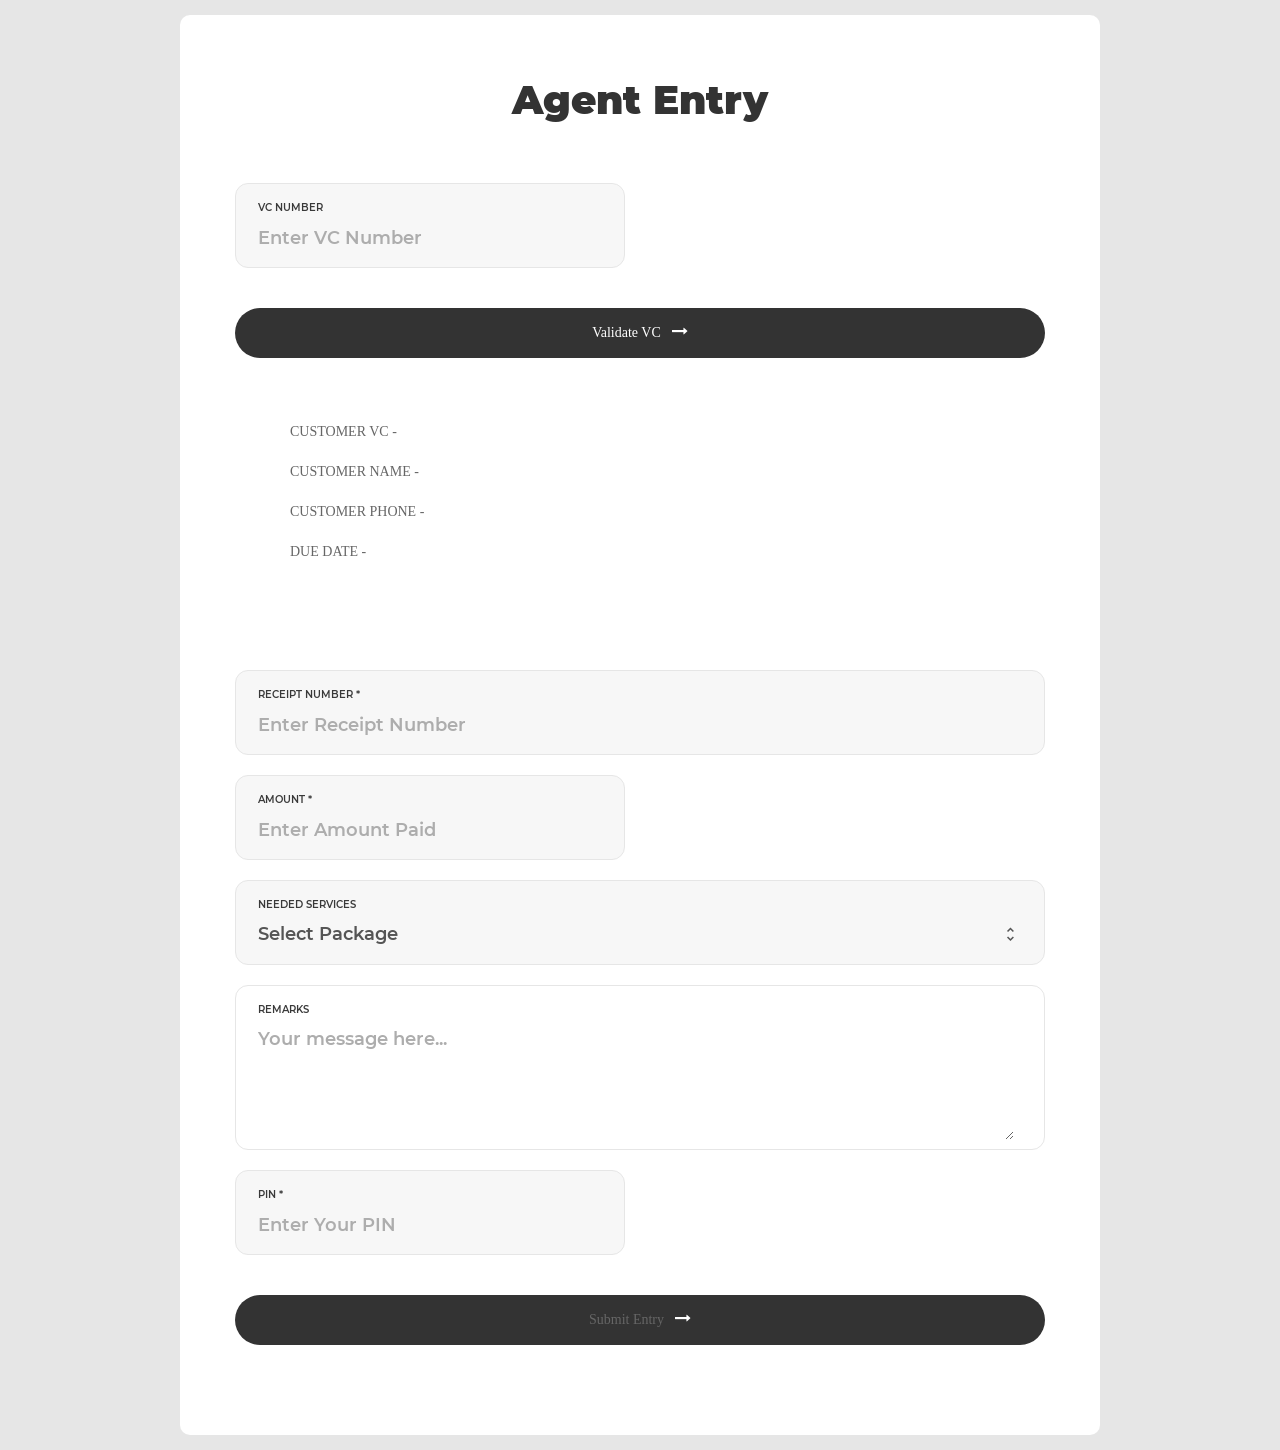
<file: index.html>
<!DOCTYPE html>
<html lang="en">
<head>
	<title>Siti - Agent Entry Form</title>
	<meta charset="UTF-8">
	<meta name="viewport" content="width=device-width, initial-scale=1">
<!--===============================================================================================-->
	<link rel="icon" type="image/png" href="images/icons/favicon.ico"/>
<!--===============================================================================================-->
	<link rel="stylesheet" type="text/css" href="vendor/bootstrap/css/bootstrap.min.css">
<!--===============================================================================================-->
	<link rel="stylesheet" type="text/css" href="fonts/font-awesome-4.7.0/css/font-awesome.min.css">
<!--===============================================================================================-->
	<link rel="stylesheet" type="text/css" href="fonts/iconic/css/material-design-iconic-font.min.css">
<!--===============================================================================================-->
	<link rel="stylesheet" type="text/css" href="vendor/animate/animate.css">
<!--===============================================================================================-->
	<link rel="stylesheet" type="text/css" href="vendor/css-hamburgers/hamburgers.min.css">
<!--===============================================================================================-->
	<link rel="stylesheet" type="text/css" href="vendor/animsition/css/animsition.min.css">
<!--===============================================================================================-->
	<link rel="stylesheet" type="text/css" href="vendor/select2/select2.min.css">
<!--===============================================================================================-->
	<link rel="stylesheet" type="text/css" href="vendor/daterangepicker/daterangepicker.css">
<!--===============================================================================================-->
	<link rel="stylesheet" type="text/css" href="vendor/noui/nouislider.min.css">
<!--===============================================================================================-->
	<link rel="stylesheet" type="text/css" href="css/util.css">
	<link rel="stylesheet" type="text/css" href="css/main.css">
<!--===============================================================================================-->

	  	<meta name="Siti Collection Entry Web Application" content="A data entry form for Siti Communications Group Agents">
</head>
<body>


	<div class="container-contact100">
		<div class="wrap-contact100">
			<form class="contact100-form validate-form">
				<span class="contact100-form-title">
					Agent Entry
				</span>
				<form>
				<div class="wrap-input100 bg1 rs1-wrap-input100 validate-input" data-validate = "Enter VC Number">
					<span class="label-input100">VC Number</span>
					<input class="input100" type="number" name="vc_no" id="vc_no" placeholder="Enter VC Number" required>
				</div>
			</form>
			<div class="container-contact100-form-btn">
				<button class="contact100-form-btn">
					<span>
						<a onclick='customerSearch()' id="search">Validate VC</a>
						<i class="fa fa-long-arrow-right m-l-7" aria-hidden="true"></i>
					</span>
				</button>
			</div>
			<form>
			<div class="wrap-contact100">
				<span id="customer_details">
						<div class="">
								<ul class="label-input100">
									<p>Customer VC -</p>
									<li id="c_vc" class="input100"></li>
									<p>Customer Name -</p>
									<li id="c_name" class="input100"></li>
									<p>Customer Phone -</p>
									<li id="c_phone" class="input100"></li>
									<p>Due Date -</p>
									<li id="d_d" class="input100"></li>
								</ul>
							</div>
				</span>
			</div>
		</form>

		<div class="wrap-input100 validate-input bg1" data-validate="Please Type Receipt Number">
			<span class="label-input100">Receipt Number *</span>
			<input class="input100" type="number" name="name" placeholder="Enter Receipt Number" required>
		</div>

						<div class="wrap-input100 validate-input bg1 rs1-wrap-input100" data-validate = "Enter Amount Paid by Customer">
			<span class="label-input100">Amount *</span>
			<input class="input100" type="number" name="email" placeholder="Enter Amount Paid " required>
		</div>

		<div class="wrap-input100 input100-select bg1 validate-input" data-validate = "Select a Package">
			<span class="label-input100">Needed Services</span>
			<div>
				<select class="js-select2" name="service">
					<option value="" disabled selected>Select Package</option>
					<option value=300>PKG 300</option>
					<option value=250>PKG 250</option>
					<option value=230>PKG 230</option>
					<option value=200>PKG 200</option>
				</select>
				<div class="dropDownSelect2"></div>
			</div>
		</div>

		<div>

		</div>

		<div class="wrap-input100 bg0 rs1-alert-validate">
			<span class="label-input100">Remarks</span>
			<textarea class="input100" name="message" placeholder="Your message here..."></textarea>
		</div>

		<div class="wrap-input100 validate-input bg1 rs1-wrap-input100" data-validate = "Enter PIN to submit">
			<span class="label-input100">PIN *</span>
			<input class="input100" type="number" id="password-3" pattern="[0-9]*" name="pin" placeholder="Enter Your PIN " required>
		</div>

					<div class="container-contact100-form-btn">
					<button class="contact100-form-btn">
						<span>
						<a id="next" onclick="return agentAuth()" href="index.html">Submit Entry</a>
						<i class="fa fa-long-arrow-right m-l-7" aria-hidden="true"></i>
					</span>
				</button>
				</div>
				<div>

				</div>
			</form>
		</div>
	</div>

<!--===============================================================================================-->
	<script src="vendor/jquery/jquery-3.2.1.min.js"></script>
<!--===============================================================================================-->
	<script src="vendor/animsition/js/animsition.min.js"></script>
<!--===============================================================================================-->
	<script src="vendor/bootstrap/js/popper.js"></script>
	<script src="vendor/bootstrap/js/bootstrap.min.js"></script>
<!--===============================================================================================-->
	<script src="vendor/select2/select2.min.js"></script>
	<script>
		$(".js-select2").each(function(){
			$(this).select2({
				minimumResultsForSearch: 20,
				dropdownParent: $(this).next('.dropDownSelect2')
			});


			$(".js-select2").each(function(){
				$(this).on('select2:close', function (e){
					if($(this).val() == "Please chooses") {
						$('.js-show-service').slideUp();
					}
					else {
						$('.js-show-service').slideUp();
						$('.js-show-service').slideDown();
					}
				});
			});
		})
	</script>
<!--===============================================================================================-->
	<script src="vendor/daterangepicker/moment.min.js"></script>
	<script src="vendor/daterangepicker/daterangepicker.js"></script>
<!--===============================================================================================-->
	<script src="vendor/countdowntime/countdowntime.js"></script>
<!--===============================================================================================-->

<!--===============================================================================================-->

	<script type="text/javascript" src="js/data.js"></script>
	<script type="text/javascript" src="js/main.js"></script>


</body>
</html>
</file>
<file: vendor/daterangepicker/daterangepicker.css>
.daterangepicker {
  position: absolute;
  color: inherit;
  background-color: #fff;
  border-radius: 4px;
  width: 278px;
  padding: 4px;
  margin-top: 1px;
  top: 100px;
  left: 20px;
  /* Calendars */ }
  .daterangepicker:before, .daterangepicker:after {
    position: absolute;
    display: inline-block;
    border-bottom-color: rgba(0, 0, 0, 0.2);
    content: ''; }
  .daterangepicker:before {
    top: -7px;
    border-right: 7px solid transparent;
    border-left: 7px solid transparent;
    border-bottom: 7px solid #ccc; }
  .daterangepicker:after {
    top: -6px;
    border-right: 6px solid transparent;
    border-bottom: 6px solid #fff;
    border-left: 6px solid transparent; }
  .daterangepicker.opensleft:before {
    right: 9px; }
  .daterangepicker.opensleft:after {
    right: 10px; }
  .daterangepicker.openscenter:before {
    left: 0;
    right: 0;
    width: 0;
    margin-left: auto;
    margin-right: auto; }
  .daterangepicker.openscenter:after {
    left: 0;
    right: 0;
    width: 0;
    margin-left: auto;
    margin-right: auto; }
  .daterangepicker.opensright:before {
    left: 9px; }
  .daterangepicker.opensright:after {
    left: 10px; }
  .daterangepicker.dropup {
    margin-top: -5px; }
    .daterangepicker.dropup:before {
      top: initial;
      bottom: -7px;
      border-bottom: initial;
      border-top: 7px solid #ccc; }
    .daterangepicker.dropup:after {
      top: initial;
      bottom: -6px;
      border-bottom: initial;
      border-top: 6px solid #fff; }
  .daterangepicker.dropdown-menu {
    max-width: none;
    z-index: 3001; }
  .daterangepicker.single .ranges, .daterangepicker.single .calendar {
    float: none; }
  .daterangepicker.show-calendar .calendar {
    display: block; }
  .daterangepicker .calendar {
    display: none;
    max-width: 270px;
    margin: 4px; }
    .daterangepicker .calendar.single .calendar-table {
      border: none; }
    .daterangepicker .calendar th, .daterangepicker .calendar td {
      white-space: nowrap;
      text-align: center;
      min-width: 32px; }
  .daterangepicker .calendar-table {
    border: 1px solid #fff;
    padding: 4px;
    border-radius: 4px;
    background-color: #fff; }
  .daterangepicker table {
    width: 100%;
    margin: 0; }
  .daterangepicker td, .daterangepicker th {
    text-align: center;
    width: 20px;
    height: 20px;
    border-radius: 4px;
    border: 1px solid transparent;
    white-space: nowrap;
    cursor: pointer; }
    .daterangepicker td.available:hover, .daterangepicker th.available:hover {
      background-color: #eee;
      border-color: transparent;
      color: inherit; }
    .daterangepicker td.week, .daterangepicker th.week {
      font-size: 80%;
      color: #ccc; }
  .daterangepicker td.off, .daterangepicker td.off.in-range, .daterangepicker td.off.start-date, .daterangepicker td.off.end-date {
    background-color: #fff;
    border-color: transparent;
    color: #999; }
  .daterangepicker td.in-range {
    background-color: #ebf4f8;
    border-color: transparent;
    color: #000;
    border-radius: 0; }
  .daterangepicker td.start-date {
    border-radius: 4px 0 0 4px; }
  .daterangepicker td.end-date {
    border-radius: 0 4px 4px 0; }
  .daterangepicker td.start-date.end-date {
    border-radius: 4px; }
  .daterangepicker td.active, .daterangepicker td.active:hover {
    background-color: #357ebd;
    border-color: transparent;
    color: #fff; }
  .daterangepicker th.month {
    width: auto; }
  .daterangepicker td.disabled, .daterangepicker option.disabled {
    color: #999;
    cursor: not-allowed;
    text-decoration: line-through; }
  .daterangepicker select.monthselect, .daterangepicker select.yearselect {
    font-size: 12px;
    padding: 1px;
    height: auto;
    margin: 0;
    cursor: default; }
  .daterangepicker select.monthselect {
    margin-right: 2%;
    width: 56%; }
  .daterangepicker select.yearselect {
    width: 40%; }
  .daterangepicker select.hourselect, .daterangepicker select.minuteselect, .daterangepicker select.secondselect, .daterangepicker select.ampmselect {
    width: 50px;
    margin-bottom: 0; }
  .daterangepicker .input-mini {
    border: 1px solid #ccc;
    border-radius: 4px;
    color: #555;
    height: 30px;
    line-height: 30px;
    display: block;
    vertical-align: middle;
    margin: 0 0 5px 0;
    padding: 0 6px 0 28px;
    width: 100%; }
    .daterangepicker .input-mini.active {
      border: 1px solid #08c;
      border-radius: 4px; }
  .daterangepicker .daterangepicker_input {
    position: relative; }
    .daterangepicker .daterangepicker_input i {
      position: absolute;
      left: 8px;
      top: 8px; }
  .daterangepicker.rtl .input-mini {
    padding-right: 28px;
    padding-left: 6px; }
  .daterangepicker.rtl .daterangepicker_input i {
    left: auto;
    right: 8px; }
  .daterangepicker .calendar-time {
    text-align: center;
    margin: 5px auto;
    line-height: 30px;
    position: relative;
    padding-left: 28px; }
    .daterangepicker .calendar-time select.disabled {
      color: #ccc;
      cursor: not-allowed; }

.ranges {
  font-size: 11px;
  float: none;
  margin: 4px;
  text-align: left; }
  .ranges ul {
    list-style: none;
    margin: 0 auto;
    padding: 0;
    width: 100%; }
  .ranges li {
    font-size: 13px;
    background-color: #f5f5f5;
    border: 1px solid #f5f5f5;
    border-radius: 4px;
    color: #08c;
    padding: 3px 12px;
    margin-bottom: 8px;
    cursor: pointer; }
    .ranges li:hover {
      background-color: #08c;
      border: 1px solid #08c;
      color: #fff; }
    .ranges li.active {
      background-color: #08c;
      border: 1px solid #08c;
      color: #fff; }

/*  Larger Screen Styling */
@media (min-width: 564px) {
  .daterangepicker {
    width: auto; }
    .daterangepicker .ranges ul {
      width: 160px; }
    .daterangepicker.single .ranges ul {
      width: 100%; }
    .daterangepicker.single .calendar.left {
      clear: none; }
    .daterangepicker.single.ltr .ranges, .daterangepicker.single.ltr .calendar {
      float: left; }
    .daterangepicker.single.rtl .ranges, .daterangepicker.single.rtl .calendar {
      float: right; }
    .daterangepicker.ltr {
      direction: ltr;
      text-align: left; }
      .daterangepicker.ltr .calendar.left {
        clear: left;
        margin-right: 0; }
        .daterangepicker.ltr .calendar.left .calendar-table {
          border-right: none;
          border-top-right-radius: 0;
          border-bottom-right-radius: 0; }
      .daterangepicker.ltr .calendar.right {
        margin-left: 0; }
        .daterangepicker.ltr .calendar.right .calendar-table {
          border-left: none;
          border-top-left-radius: 0;
          border-bottom-left-radius: 0; }
      .daterangepicker.ltr .left .daterangepicker_input {
        padding-right: 12px; }
      .daterangepicker.ltr .calendar.left .calendar-table {
        padding-right: 12px; }
      .daterangepicker.ltr .ranges, .daterangepicker.ltr .calendar {
        float: left; }
    .daterangepicker.rtl {
      direction: rtl;
      text-align: right; }
      .daterangepicker.rtl .calendar.left {
        clear: right;
        margin-left: 0; }
        .daterangepicker.rtl .calendar.left .calendar-table {
          border-left: none;
          border-top-left-radius: 0;
          border-bottom-left-radius: 0; }
      .daterangepicker.rtl .calendar.right {
        margin-right: 0; }
        .daterangepicker.rtl .calendar.right .calendar-table {
          border-right: none;
          border-top-right-radius: 0;
          border-bottom-right-radius: 0; }
      .daterangepicker.rtl .left .daterangepicker_input {
        padding-left: 12px; }
      .daterangepicker.rtl .calendar.left .calendar-table {
        padding-left: 12px; }
      .daterangepicker.rtl .ranges, .daterangepicker.rtl .calendar {
        text-align: right;
        float: right; } }
@media (min-width: 730px) {
  .daterangepicker .ranges {
    width: auto; }
  .daterangepicker.ltr .ranges {
    float: left; }
  .daterangepicker.rtl .ranges {
    float: right; }
  .daterangepicker .calendar.left {
    clear: none !important; } }
</file>
<file: css/util.css>
/*[ FONT SIZE ]
///////////////////////////////////////////////////////////
*/
.fs-1 {font-size: 1px;}
.fs-2 {font-size: 2px;}
.fs-3 {font-size: 3px;}
.fs-4 {font-size: 4px;}
.fs-5 {font-size: 5px;}
.fs-6 {font-size: 6px;}
.fs-7 {font-size: 7px;}
.fs-8 {font-size: 8px;}
.fs-9 {font-size: 9px;}
.fs-10 {font-size: 10px;}
.fs-11 {font-size: 11px;}
.fs-12 {font-size: 12px;}
.fs-13 {font-size: 13px;}
.fs-14 {font-size: 14px;}
.fs-15 {font-size: 15px;}
.fs-16 {font-size: 16px;}
.fs-17 {font-size: 17px;}
.fs-18 {font-size: 18px;}
.fs-19 {font-size: 19px;}
.fs-20 {font-size: 20px;}
.fs-21 {font-size: 21px;}
.fs-22 {font-size: 22px;}
.fs-23 {font-size: 23px;}
.fs-24 {font-size: 24px;}
.fs-25 {font-size: 25px;}
.fs-26 {font-size: 26px;}
.fs-27 {font-size: 27px;}
.fs-28 {font-size: 28px;}
.fs-29 {font-size: 29px;}
.fs-30 {font-size: 30px;}
.fs-31 {font-size: 31px;}
.fs-32 {font-size: 32px;}
.fs-33 {font-size: 33px;}
.fs-34 {font-size: 34px;}
.fs-35 {font-size: 35px;}
.fs-36 {font-size: 36px;}
.fs-37 {font-size: 37px;}
.fs-38 {font-size: 38px;}
.fs-39 {font-size: 39px;}
.fs-40 {font-size: 40px;}
.fs-41 {font-size: 41px;}
.fs-42 {font-size: 42px;}
.fs-43 {font-size: 43px;}
.fs-44 {font-size: 44px;}
.fs-45 {font-size: 45px;}
.fs-46 {font-size: 46px;}
.fs-47 {font-size: 47px;}
.fs-48 {font-size: 48px;}
.fs-49 {font-size: 49px;}
.fs-50 {font-size: 50px;}
.fs-51 {font-size: 51px;}
.fs-52 {font-size: 52px;}
.fs-53 {font-size: 53px;}
.fs-54 {font-size: 54px;}
.fs-55 {font-size: 55px;}
.fs-56 {font-size: 56px;}
.fs-57 {font-size: 57px;}
.fs-58 {font-size: 58px;}
.fs-59 {font-size: 59px;}
.fs-60 {font-size: 60px;}
.fs-61 {font-size: 61px;}
.fs-62 {font-size: 62px;}
.fs-63 {font-size: 63px;}
.fs-64 {font-size: 64px;}
.fs-65 {font-size: 65px;}
.fs-66 {font-size: 66px;}
.fs-67 {font-size: 67px;}
.fs-68 {font-size: 68px;}
.fs-69 {font-size: 69px;}
.fs-70 {font-size: 70px;}
.fs-71 {font-size: 71px;}
.fs-72 {font-size: 72px;}
.fs-73 {font-size: 73px;}
.fs-74 {font-size: 74px;}
.fs-75 {font-size: 75px;}
.fs-76 {font-size: 76px;}
.fs-77 {font-size: 77px;}
.fs-78 {font-size: 78px;}
.fs-79 {font-size: 79px;}
.fs-80 {font-size: 80px;}
.fs-81 {font-size: 81px;}
.fs-82 {font-size: 82px;}
.fs-83 {font-size: 83px;}
.fs-84 {font-size: 84px;}
.fs-85 {font-size: 85px;}
.fs-86 {font-size: 86px;}
.fs-87 {font-size: 87px;}
.fs-88 {font-size: 88px;}
.fs-89 {font-size: 89px;}
.fs-90 {font-size: 90px;}
.fs-91 {font-size: 91px;}
.fs-92 {font-size: 92px;}
.fs-93 {font-size: 93px;}
.fs-94 {font-size: 94px;}
.fs-95 {font-size: 95px;}
.fs-96 {font-size: 96px;}
.fs-97 {font-size: 97px;}
.fs-98 {font-size: 98px;}
.fs-99 {font-size: 99px;}
.fs-100 {font-size: 100px;}
.fs-101 {font-size: 101px;}
.fs-102 {font-size: 102px;}
.fs-103 {font-size: 103px;}
.fs-104 {font-size: 104px;}
.fs-105 {font-size: 105px;}
.fs-106 {font-size: 106px;}
.fs-107 {font-size: 107px;}
.fs-108 {font-size: 108px;}
.fs-109 {font-size: 109px;}
.fs-110 {font-size: 110px;}
.fs-111 {font-size: 111px;}
.fs-112 {font-size: 112px;}
.fs-113 {font-size: 113px;}
.fs-114 {font-size: 114px;}
.fs-115 {font-size: 115px;}
.fs-116 {font-size: 116px;}
.fs-117 {font-size: 117px;}
.fs-118 {font-size: 118px;}
.fs-119 {font-size: 119px;}
.fs-120 {font-size: 120px;}
.fs-121 {font-size: 121px;}
.fs-122 {font-size: 122px;}
.fs-123 {font-size: 123px;}
.fs-124 {font-size: 124px;}
.fs-125 {font-size: 125px;}
.fs-126 {font-size: 126px;}
.fs-127 {font-size: 127px;}
.fs-128 {font-size: 128px;}
.fs-129 {font-size: 129px;}
.fs-130 {font-size: 130px;}
.fs-131 {font-size: 131px;}
.fs-132 {font-size: 132px;}
.fs-133 {font-size: 133px;}
.fs-134 {font-size: 134px;}
.fs-135 {font-size: 135px;}
.fs-136 {font-size: 136px;}
.fs-137 {font-size: 137px;}
.fs-138 {font-size: 138px;}
.fs-139 {font-size: 139px;}
.fs-140 {font-size: 140px;}
.fs-141 {font-size: 141px;}
.fs-142 {font-size: 142px;}
.fs-143 {font-size: 143px;}
.fs-144 {font-size: 144px;}
.fs-145 {font-size: 145px;}
.fs-146 {font-size: 146px;}
.fs-147 {font-size: 147px;}
.fs-148 {font-size: 148px;}
.fs-149 {font-size: 149px;}
.fs-150 {font-size: 150px;}
.fs-151 {font-size: 151px;}
.fs-152 {font-size: 152px;}
.fs-153 {font-size: 153px;}
.fs-154 {font-size: 154px;}
.fs-155 {font-size: 155px;}
.fs-156 {font-size: 156px;}
.fs-157 {font-size: 157px;}
.fs-158 {font-size: 158px;}
.fs-159 {font-size: 159px;}
.fs-160 {font-size: 160px;}
.fs-161 {font-size: 161px;}
.fs-162 {font-size: 162px;}
.fs-163 {font-size: 163px;}
.fs-164 {font-size: 164px;}
.fs-165 {font-size: 165px;}
.fs-166 {font-size: 166px;}
.fs-167 {font-size: 167px;}
.fs-168 {font-size: 168px;}
.fs-169 {font-size: 169px;}
.fs-170 {font-size: 170px;}
.fs-171 {font-size: 171px;}
.fs-172 {font-size: 172px;}
.fs-173 {font-size: 173px;}
.fs-174 {font-size: 174px;}
.fs-175 {font-size: 175px;}
.fs-176 {font-size: 176px;}
.fs-177 {font-size: 177px;}
.fs-178 {font-size: 178px;}
.fs-179 {font-size: 179px;}
.fs-180 {font-size: 180px;}
.fs-181 {font-size: 181px;}
.fs-182 {font-size: 182px;}
.fs-183 {font-size: 183px;}
.fs-184 {font-size: 184px;}
.fs-185 {font-size: 185px;}
.fs-186 {font-size: 186px;}
.fs-187 {font-size: 187px;}
.fs-188 {font-size: 188px;}
.fs-189 {font-size: 189px;}
.fs-190 {font-size: 190px;}
.fs-191 {font-size: 191px;}
.fs-192 {font-size: 192px;}
.fs-193 {font-size: 193px;}
.fs-194 {font-size: 194px;}
.fs-195 {font-size: 195px;}
.fs-196 {font-size: 196px;}
.fs-197 {font-size: 197px;}
.fs-198 {font-size: 198px;}
.fs-199 {font-size: 199px;}
.fs-200 {font-size: 200px;}

/*[ PADDING ]
///////////////////////////////////////////////////////////
*/
.p-t-0 {padding-top: 0px;}
.p-t-1 {padding-top: 1px;}
.p-t-2 {padding-top: 2px;}
.p-t-3 {padding-top: 3px;}
.p-t-4 {padding-top: 4px;}
.p-t-5 {padding-top: 5px;}
.p-t-6 {padding-top: 6px;}
.p-t-7 {padding-top: 7px;}
.p-t-8 {padding-top: 8px;}
.p-t-9 {padding-top: 9px;}
.p-t-10 {padding-top: 10px;}
.p-t-11 {padding-top: 11px;}
.p-t-12 {padding-top: 12px;}
.p-t-13 {padding-top: 13px;}
.p-t-14 {padding-top: 14px;}
.p-t-15 {padding-top: 15px;}
.p-t-16 {padding-top: 16px;}
.p-t-17 {padding-top: 17px;}
.p-t-18 {padding-top: 18px;}
.p-t-19 {padding-top: 19px;}
.p-t-20 {padding-top: 20px;}
.p-t-21 {padding-top: 21px;}
.p-t-22 {padding-top: 22px;}
.p-t-23 {padding-top: 23px;}
.p-t-24 {padding-top: 24px;}
.p-t-25 {padding-top: 25px;}
.p-t-26 {padding-top: 26px;}
.p-t-27 {padding-top: 27px;}
.p-t-28 {padding-top: 28px;}
.p-t-29 {padding-top: 29px;}
.p-t-30 {padding-top: 30px;}
.p-t-31 {padding-top: 31px;}
.p-t-32 {padding-top: 32px;}
.p-t-33 {padding-top: 33px;}
.p-t-34 {padding-top: 34px;}
.p-t-35 {padding-top: 35px;}
.p-t-36 {padding-top: 36px;}
.p-t-37 {padding-top: 37px;}
.p-t-38 {padding-top: 38px;}
.p-t-39 {padding-top: 39px;}
.p-t-40 {padding-top: 40px;}
.p-t-41 {padding-top: 41px;}
.p-t-42 {padding-top: 42px;}
.p-t-43 {padding-top: 43px;}
.p-t-44 {padding-top: 44px;}
.p-t-45 {padding-top: 45px;}
.p-t-46 {padding-top: 46px;}
.p-t-47 {padding-top: 47px;}
.p-t-48 {padding-top: 48px;}
.p-t-49 {padding-top: 49px;}
.p-t-50 {padding-top: 50px;}
.p-t-51 {padding-top: 51px;}
.p-t-52 {padding-top: 52px;}
.p-t-53 {padding-top: 53px;}
.p-t-54 {padding-top: 54px;}
.p-t-55 {padding-top: 55px;}
.p-t-56 {padding-top: 56px;}
.p-t-57 {padding-top: 57px;}
.p-t-58 {padding-top: 58px;}
.p-t-59 {padding-top: 59px;}
.p-t-60 {padding-top: 60px;}
.p-t-61 {padding-top: 61px;}
.p-t-62 {padding-top: 62px;}
.p-t-63 {padding-top: 63px;}
.p-t-64 {padding-top: 64px;}
.p-t-65 {padding-top: 65px;}
.p-t-66 {padding-top: 66px;}
.p-t-67 {padding-top: 67px;}
.p-t-68 {padding-top: 68px;}
.p-t-69 {padding-top: 69px;}
.p-t-70 {padding-top: 70px;}
.p-t-71 {padding-top: 71px;}
.p-t-72 {padding-top: 72px;}
.p-t-73 {padding-top: 73px;}
.p-t-74 {padding-top: 74px;}
.p-t-75 {padding-top: 75px;}
.p-t-76 {padding-top: 76px;}
.p-t-77 {padding-top: 77px;}
.p-t-78 {padding-top: 78px;}
.p-t-79 {padding-top: 79px;}
.p-t-80 {padding-top: 80px;}
.p-t-81 {padding-top: 81px;}
.p-t-82 {padding-top: 82px;}
.p-t-83 {padding-top: 83px;}
.p-t-84 {padding-top: 84px;}
.p-t-85 {padding-top: 85px;}
.p-t-86 {padding-top: 86px;}
.p-t-87 {padding-top: 87px;}
.p-t-88 {padding-top: 88px;}
.p-t-89 {padding-top: 89px;}
.p-t-90 {padding-top: 90px;}
.p-t-91 {padding-top: 91px;}
.p-t-92 {padding-top: 92px;}
.p-t-93 {padding-top: 93px;}
.p-t-94 {padding-top: 94px;}
.p-t-95 {padding-top: 95px;}
.p-t-96 {padding-top: 96px;}
.p-t-97 {padding-top: 97px;}
.p-t-98 {padding-top: 98px;}
.p-t-99 {padding-top: 99px;}
.p-t-100 {padding-top: 100px;}
.p-t-101 {padding-top: 101px;}
.p-t-102 {padding-top: 102px;}
.p-t-103 {padding-top: 103px;}
.p-t-104 {padding-top: 104px;}
.p-t-105 {padding-top: 105px;}
.p-t-106 {padding-top: 106px;}
.p-t-107 {padding-top: 107px;}
.p-t-108 {padding-top: 108px;}
.p-t-109 {padding-top: 109px;}
.p-t-110 {padding-top: 110px;}
.p-t-111 {padding-top: 111px;}
.p-t-112 {padding-top: 112px;}
.p-t-113 {padding-top: 113px;}
.p-t-114 {padding-top: 114px;}
.p-t-115 {padding-top: 115px;}
.p-t-116 {padding-top: 116px;}
.p-t-117 {padding-top: 117px;}
.p-t-118 {padding-top: 118px;}
.p-t-119 {padding-top: 119px;}
.p-t-120 {padding-top: 120px;}
.p-t-121 {padding-top: 121px;}
.p-t-122 {padding-top: 122px;}
.p-t-123 {padding-top: 123px;}
.p-t-124 {padding-top: 124px;}
.p-t-125 {padding-top: 125px;}
.p-t-126 {padding-top: 126px;}
.p-t-127 {padding-top: 127px;}
.p-t-128 {padding-top: 128px;}
.p-t-129 {padding-top: 129px;}
.p-t-130 {padding-top: 130px;}
.p-t-131 {padding-top: 131px;}
.p-t-132 {padding-top: 132px;}
.p-t-133 {padding-top: 133px;}
.p-t-134 {padding-top: 134px;}
.p-t-135 {padding-top: 135px;}
.p-t-136 {padding-top: 136px;}
.p-t-137 {padding-top: 137px;}
.p-t-138 {padding-top: 138px;}
.p-t-139 {padding-top: 139px;}
.p-t-140 {padding-top: 140px;}
.p-t-141 {padding-top: 141px;}
.p-t-142 {padding-top: 142px;}
.p-t-143 {padding-top: 143px;}
.p-t-144 {padding-top: 144px;}
.p-t-145 {padding-top: 145px;}
.p-t-146 {padding-top: 146px;}
.p-t-147 {padding-top: 147px;}
.p-t-148 {padding-top: 148px;}
.p-t-149 {padding-top: 149px;}
.p-t-150 {padding-top: 150px;}
.p-t-151 {padding-top: 151px;}
.p-t-152 {padding-top: 152px;}
.p-t-153 {padding-top: 153px;}
.p-t-154 {padding-top: 154px;}
.p-t-155 {padding-top: 155px;}
.p-t-156 {padding-top: 156px;}
.p-t-157 {padding-top: 157px;}
.p-t-158 {padding-top: 158px;}
.p-t-159 {padding-top: 159px;}
.p-t-160 {padding-top: 160px;}
.p-t-161 {padding-top: 161px;}
.p-t-162 {padding-top: 162px;}
.p-t-163 {padding-top: 163px;}
.p-t-164 {padding-top: 164px;}
.p-t-165 {padding-top: 165px;}
.p-t-166 {padding-top: 166px;}
.p-t-167 {padding-top: 167px;}
.p-t-168 {padding-top: 168px;}
.p-t-169 {padding-top: 169px;}
.p-t-170 {padding-top: 170px;}
.p-t-171 {padding-top: 171px;}
.p-t-172 {padding-top: 172px;}
.p-t-173 {padding-top: 173px;}
.p-t-174 {padding-top: 174px;}
.p-t-175 {padding-top: 175px;}
.p-t-176 {padding-top: 176px;}
.p-t-177 {padding-top: 177px;}
.p-t-178 {padding-top: 178px;}
.p-t-179 {padding-top: 179px;}
.p-t-180 {padding-top: 180px;}
.p-t-181 {padding-top: 181px;}
.p-t-182 {padding-top: 182px;}
.p-t-183 {padding-top: 183px;}
.p-t-184 {padding-top: 184px;}
.p-t-185 {padding-top: 185px;}
.p-t-186 {padding-top: 186px;}
.p-t-187 {padding-top: 187px;}
.p-t-188 {padding-top: 188px;}
.p-t-189 {padding-top: 189px;}
.p-t-190 {padding-top: 190px;}
.p-t-191 {padding-top: 191px;}
.p-t-192 {padding-top: 192px;}
.p-t-193 {padding-top: 193px;}
.p-t-194 {padding-top: 194px;}
.p-t-195 {padding-top: 195px;}
.p-t-196 {padding-top: 196px;}
.p-t-197 {padding-top: 197px;}
.p-t-198 {padding-top: 198px;}
.p-t-199 {padding-top: 199px;}
.p-t-200 {padding-top: 200px;}
.p-t-201 {padding-top: 201px;}
.p-t-202 {padding-top: 202px;}
.p-t-203 {padding-top: 203px;}
.p-t-204 {padding-top: 204px;}
.p-t-205 {padding-top: 205px;}
.p-t-206 {padding-top: 206px;}
.p-t-207 {padding-top: 207px;}
.p-t-208 {padding-top: 208px;}
.p-t-209 {padding-top: 209px;}
.p-t-210 {padding-top: 210px;}
.p-t-211 {padding-top: 211px;}
.p-t-212 {padding-top: 212px;}
.p-t-213 {padding-top: 213px;}
.p-t-214 {padding-top: 214px;}
.p-t-215 {padding-top: 215px;}
.p-t-216 {padding-top: 216px;}
.p-t-217 {padding-top: 217px;}
.p-t-218 {padding-top: 218px;}
.p-t-219 {padding-top: 219px;}
.p-t-220 {padding-top: 220px;}
.p-t-221 {padding-top: 221px;}
.p-t-222 {padding-top: 222px;}
.p-t-223 {padding-top: 223px;}
.p-t-224 {padding-top: 224px;}
.p-t-225 {padding-top: 225px;}
.p-t-226 {padding-top: 226px;}
.p-t-227 {padding-top: 227px;}
.p-t-228 {padding-top: 228px;}
.p-t-229 {padding-top: 229px;}
.p-t-230 {padding-top: 230px;}
.p-t-231 {padding-top: 231px;}
.p-t-232 {padding-top: 232px;}
.p-t-233 {padding-top: 233px;}
.p-t-234 {padding-top: 234px;}
.p-t-235 {padding-top: 235px;}
.p-t-236 {padding-top: 236px;}
.p-t-237 {padding-top: 237px;}
.p-t-238 {padding-top: 238px;}
.p-t-239 {padding-top: 239px;}
.p-t-240 {padding-top: 240px;}
.p-t-241 {padding-top: 241px;}
.p-t-242 {padding-top: 242px;}
.p-t-243 {padding-top: 243px;}
.p-t-244 {padding-top: 244px;}
.p-t-245 {padding-top: 245px;}
.p-t-246 {padding-top: 246px;}
.p-t-247 {padding-top: 247px;}
.p-t-248 {padding-top: 248px;}
.p-t-249 {padding-top: 249px;}
.p-t-250 {padding-top: 250px;}
.p-b-0 {padding-bottom: 0px;}
.p-b-1 {padding-bottom: 1px;}
.p-b-2 {padding-bottom: 2px;}
.p-b-3 {padding-bottom: 3px;}
.p-b-4 {padding-bottom: 4px;}
.p-b-5 {padding-bottom: 5px;}
.p-b-6 {padding-bottom: 6px;}
.p-b-7 {padding-bottom: 7px;}
.p-b-8 {padding-bottom: 8px;}
.p-b-9 {padding-bottom: 9px;}
.p-b-10 {padding-bottom: 10px;}
.p-b-11 {padding-bottom: 11px;}
.p-b-12 {padding-bottom: 12px;}
.p-b-13 {padding-bottom: 13px;}
.p-b-14 {padding-bottom: 14px;}
.p-b-15 {padding-bottom: 15px;}
.p-b-16 {padding-bottom: 16px;}
.p-b-17 {padding-bottom: 17px;}
.p-b-18 {padding-bottom: 18px;}
.p-b-19 {padding-bottom: 19px;}
.p-b-20 {padding-bottom: 20px;}
.p-b-21 {padding-bottom: 21px;}
.p-b-22 {padding-bottom: 22px;}
.p-b-23 {padding-bottom: 23px;}
.p-b-24 {padding-bottom: 24px;}
.p-b-25 {padding-bottom: 25px;}
.p-b-26 {padding-bottom: 26px;}
.p-b-27 {padding-bottom: 27px;}
.p-b-28 {padding-bottom: 28px;}
.p-b-29 {padding-bottom: 29px;}
.p-b-30 {padding-bottom: 30px;}
.p-b-31 {padding-bottom: 31px;}
.p-b-32 {padding-bottom: 32px;}
.p-b-33 {padding-bottom: 33px;}
.p-b-34 {padding-bottom: 34px;}
.p-b-35 {padding-bottom: 35px;}
.p-b-36 {padding-bottom: 36px;}
.p-b-37 {padding-bottom: 37px;}
.p-b-38 {padding-bottom: 38px;}
.p-b-39 {padding-bottom: 39px;}
.p-b-40 {padding-bottom: 40px;}
.p-b-41 {padding-bottom: 41px;}
.p-b-42 {padding-bottom: 42px;}
.p-b-43 {padding-bottom: 43px;}
.p-b-44 {padding-bottom: 44px;}
.p-b-45 {padding-bottom: 45px;}
.p-b-46 {padding-bottom: 46px;}
.p-b-47 {padding-bottom: 47px;}
.p-b-48 {padding-bottom: 48px;}
.p-b-49 {padding-bottom: 49px;}
.p-b-50 {padding-bottom: 50px;}
.p-b-51 {padding-bottom: 51px;}
.p-b-52 {padding-bottom: 52px;}
.p-b-53 {padding-bottom: 53px;}
.p-b-54 {padding-bottom: 54px;}
.p-b-55 {padding-bottom: 55px;}
.p-b-56 {padding-bottom: 56px;}
.p-b-57 {padding-bottom: 57px;}
.p-b-58 {padding-bottom: 58px;}
.p-b-59 {padding-bottom: 59px;}
.p-b-60 {padding-bottom: 60px;}
.p-b-61 {padding-bottom: 61px;}
.p-b-62 {padding-bottom: 62px;}
.p-b-63 {padding-bottom: 63px;}
.p-b-64 {padding-bottom: 64px;}
.p-b-65 {padding-bottom: 65px;}
.p-b-66 {padding-bottom: 66px;}
.p-b-67 {padding-bottom: 67px;}
.p-b-68 {padding-bottom: 68px;}
.p-b-69 {padding-bottom: 69px;}
.p-b-70 {padding-bottom: 70px;}
.p-b-71 {padding-bottom: 71px;}
.p-b-72 {padding-bottom: 72px;}
.p-b-73 {padding-bottom: 73px;}
.p-b-74 {padding-bottom: 74px;}
.p-b-75 {padding-bottom: 75px;}
.p-b-76 {padding-bottom: 76px;}
.p-b-77 {padding-bottom: 77px;}
.p-b-78 {padding-bottom: 78px;}
.p-b-79 {padding-bottom: 79px;}
.p-b-80 {padding-bottom: 80px;}
.p-b-81 {padding-bottom: 81px;}
.p-b-82 {padding-bottom: 82px;}
.p-b-83 {padding-bottom: 83px;}
.p-b-84 {padding-bottom: 84px;}
.p-b-85 {padding-bottom: 85px;}
.p-b-86 {padding-bottom: 86px;}
.p-b-87 {padding-bottom: 87px;}
.p-b-88 {padding-bottom: 88px;}
.p-b-89 {padding-bottom: 89px;}
.p-b-90 {padding-bottom: 90px;}
.p-b-91 {padding-bottom: 91px;}
.p-b-92 {padding-bottom: 92px;}
.p-b-93 {padding-bottom: 93px;}
.p-b-94 {padding-bottom: 94px;}
.p-b-95 {padding-bottom: 95px;}
.p-b-96 {padding-bottom: 96px;}
.p-b-97 {padding-bottom: 97px;}
.p-b-98 {padding-bottom: 98px;}
.p-b-99 {padding-bottom: 99px;}
.p-b-100 {padding-bottom: 100px;}
.p-b-101 {padding-bottom: 101px;}
.p-b-102 {padding-bottom: 102px;}
.p-b-103 {padding-bottom: 103px;}
.p-b-104 {padding-bottom: 104px;}
.p-b-105 {padding-bottom: 105px;}
.p-b-106 {padding-bottom: 106px;}
.p-b-107 {padding-bottom: 107px;}
.p-b-108 {padding-bottom: 108px;}
.p-b-109 {padding-bottom: 109px;}
.p-b-110 {padding-bottom: 110px;}
.p-b-111 {padding-bottom: 111px;}
.p-b-112 {padding-bottom: 112px;}
.p-b-113 {padding-bottom: 113px;}
.p-b-114 {padding-bottom: 114px;}
.p-b-115 {padding-bottom: 115px;}
.p-b-116 {padding-bottom: 116px;}
.p-b-117 {padding-bottom: 117px;}
.p-b-118 {padding-bottom: 118px;}
.p-b-119 {padding-bottom: 119px;}
.p-b-120 {padding-bottom: 120px;}
.p-b-121 {padding-bottom: 121px;}
.p-b-122 {padding-bottom: 122px;}
.p-b-123 {padding-bottom: 123px;}
.p-b-124 {padding-bottom: 124px;}
.p-b-125 {padding-bottom: 125px;}
.p-b-126 {padding-bottom: 126px;}
.p-b-127 {padding-bottom: 127px;}
.p-b-128 {padding-bottom: 128px;}
.p-b-129 {padding-bottom: 129px;}
.p-b-130 {padding-bottom: 130px;}
.p-b-131 {padding-bottom: 131px;}
.p-b-132 {padding-bottom: 132px;}
.p-b-133 {padding-bottom: 133px;}
.p-b-134 {padding-bottom: 134px;}
.p-b-135 {padding-bottom: 135px;}
.p-b-136 {padding-bottom: 136px;}
.p-b-137 {padding-bottom: 137px;}
.p-b-138 {padding-bottom: 138px;}
.p-b-139 {padding-bottom: 139px;}
.p-b-140 {padding-bottom: 140px;}
.p-b-141 {padding-bottom: 141px;}
.p-b-142 {padding-bottom: 142px;}
.p-b-143 {padding-bottom: 143px;}
.p-b-144 {padding-bottom: 144px;}
.p-b-145 {padding-bottom: 145px;}
.p-b-146 {padding-bottom: 146px;}
.p-b-147 {padding-bottom: 147px;}
.p-b-148 {padding-bottom: 148px;}
.p-b-149 {padding-bottom: 149px;}
.p-b-150 {padding-bottom: 150px;}
.p-b-151 {padding-bottom: 151px;}
.p-b-152 {padding-bottom: 152px;}
.p-b-153 {padding-bottom: 153px;}
.p-b-154 {padding-bottom: 154px;}
.p-b-155 {padding-bottom: 155px;}
.p-b-156 {padding-bottom: 156px;}
.p-b-157 {padding-bottom: 157px;}
.p-b-158 {padding-bottom: 158px;}
.p-b-159 {padding-bottom: 159px;}
.p-b-160 {padding-bottom: 160px;}
.p-b-161 {padding-bottom: 161px;}
.p-b-162 {padding-bottom: 162px;}
.p-b-163 {padding-bottom: 163px;}
.p-b-164 {padding-bottom: 164px;}
.p-b-165 {padding-bottom: 165px;}
.p-b-166 {padding-bottom: 166px;}
.p-b-167 {padding-bottom: 167px;}
.p-b-168 {padding-bottom: 168px;}
.p-b-169 {padding-bottom: 169px;}
.p-b-170 {padding-bottom: 170px;}
.p-b-171 {padding-bottom: 171px;}
.p-b-172 {padding-bottom: 172px;}
.p-b-173 {padding-bottom: 173px;}
.p-b-174 {padding-bottom: 174px;}
.p-b-175 {padding-bottom: 175px;}
.p-b-176 {padding-bottom: 176px;}
.p-b-177 {padding-bottom: 177px;}
.p-b-178 {padding-bottom: 178px;}
.p-b-179 {padding-bottom: 179px;}
.p-b-180 {padding-bottom: 180px;}
.p-b-181 {padding-bottom: 181px;}
.p-b-182 {padding-bottom: 182px;}
.p-b-183 {padding-bottom: 183px;}
.p-b-184 {padding-bottom: 184px;}
.p-b-185 {padding-bottom: 185px;}
.p-b-186 {padding-bottom: 186px;}
.p-b-187 {padding-bottom: 187px;}
.p-b-188 {padding-bottom: 188px;}
.p-b-189 {padding-bottom: 189px;}
.p-b-190 {padding-bottom: 190px;}
.p-b-191 {padding-bottom: 191px;}
.p-b-192 {padding-bottom: 192px;}
.p-b-193 {padding-bottom: 193px;}
.p-b-194 {padding-bottom: 194px;}
.p-b-195 {padding-bottom: 195px;}
.p-b-196 {padding-bottom: 196px;}
.p-b-197 {padding-bottom: 197px;}
.p-b-198 {padding-bottom: 198px;}
.p-b-199 {padding-bottom: 199px;}
.p-b-200 {padding-bottom: 200px;}
.p-b-201 {padding-bottom: 201px;}
.p-b-202 {padding-bottom: 202px;}
.p-b-203 {padding-bottom: 203px;}
.p-b-204 {padding-bottom: 204px;}
.p-b-205 {padding-bottom: 205px;}
.p-b-206 {padding-bottom: 206px;}
.p-b-207 {padding-bottom: 207px;}
.p-b-208 {padding-bottom: 208px;}
.p-b-209 {padding-bottom: 209px;}
.p-b-210 {padding-bottom: 210px;}
.p-b-211 {padding-bottom: 211px;}
.p-b-212 {padding-bottom: 212px;}
.p-b-213 {padding-bottom: 213px;}
.p-b-214 {padding-bottom: 214px;}
.p-b-215 {padding-bottom: 215px;}
.p-b-216 {padding-bottom: 216px;}
.p-b-217 {padding-bottom: 217px;}
.p-b-218 {padding-bottom: 218px;}
.p-b-219 {padding-bottom: 219px;}
.p-b-220 {padding-bottom: 220px;}
.p-b-221 {padding-bottom: 221px;}
.p-b-222 {padding-bottom: 222px;}
.p-b-223 {padding-bottom: 223px;}
.p-b-224 {padding-bottom: 224px;}
.p-b-225 {padding-bottom: 225px;}
.p-b-226 {padding-bottom: 226px;}
.p-b-227 {padding-bottom: 227px;}
.p-b-228 {padding-bottom: 228px;}
.p-b-229 {padding-bottom: 229px;}
.p-b-230 {padding-bottom: 230px;}
.p-b-231 {padding-bottom: 231px;}
.p-b-232 {padding-bottom: 232px;}
.p-b-233 {padding-bottom: 233px;}
.p-b-234 {padding-bottom: 234px;}
.p-b-235 {padding-bottom: 235px;}
.p-b-236 {padding-bottom: 236px;}
.p-b-237 {padding-bottom: 237px;}
.p-b-238 {padding-bottom: 238px;}
.p-b-239 {padding-bottom: 239px;}
.p-b-240 {padding-bottom: 240px;}
.p-b-241 {padding-bottom: 241px;}
.p-b-242 {padding-bottom: 242px;}
.p-b-243 {padding-bottom: 243px;}
.p-b-244 {padding-bottom: 244px;}
.p-b-245 {padding-bottom: 245px;}
.p-b-246 {padding-bottom: 246px;}
.p-b-247 {padding-bottom: 247px;}
.p-b-248 {padding-bottom: 248px;}
.p-b-249 {padding-bottom: 249px;}
.p-b-250 {padding-bottom: 250px;}
.p-l-0 {padding-left: 0px;}
.p-l-1 {padding-left: 1px;}
.p-l-2 {padding-left: 2px;}
.p-l-3 {padding-left: 3px;}
.p-l-4 {padding-left: 4px;}
.p-l-5 {padding-left: 5px;}
.p-l-6 {padding-left: 6px;}
.p-l-7 {padding-left: 7px;}
.p-l-8 {padding-left: 8px;}
.p-l-9 {padding-left: 9px;}
.p-l-10 {padding-left: 10px;}
.p-l-11 {padding-left: 11px;}
.p-l-12 {padding-left: 12px;}
.p-l-13 {padding-left: 13px;}
.p-l-14 {padding-left: 14px;}
.p-l-15 {padding-left: 15px;}
.p-l-16 {padding-left: 16px;}
.p-l-17 {padding-left: 17px;}
.p-l-18 {padding-left: 18px;}
.p-l-19 {padding-left: 19px;}
.p-l-20 {padding-left: 20px;}
.p-l-21 {padding-left: 21px;}
.p-l-22 {padding-left: 22px;}
.p-l-23 {padding-left: 23px;}
.p-l-24 {padding-left: 24px;}
.p-l-25 {padding-left: 25px;}
.p-l-26 {padding-left: 26px;}
.p-l-27 {padding-left: 27px;}
.p-l-28 {padding-left: 28px;}
.p-l-29 {padding-left: 29px;}
.p-l-30 {padding-left: 30px;}
.p-l-31 {padding-left: 31px;}
.p-l-32 {padding-left: 32px;}
.p-l-33 {padding-left: 33px;}
.p-l-34 {padding-left: 34px;}
.p-l-35 {padding-left: 35px;}
.p-l-36 {padding-left: 36px;}
.p-l-37 {padding-left: 37px;}
.p-l-38 {padding-left: 38px;}
.p-l-39 {padding-left: 39px;}
.p-l-40 {padding-left: 40px;}
.p-l-41 {padding-left: 41px;}
.p-l-42 {padding-left: 42px;}
.p-l-43 {padding-left: 43px;}
.p-l-44 {padding-left: 44px;}
.p-l-45 {padding-left: 45px;}
.p-l-46 {padding-left: 46px;}
.p-l-47 {padding-left: 47px;}
.p-l-48 {padding-left: 48px;}
.p-l-49 {padding-left: 49px;}
.p-l-50 {padding-left: 50px;}
.p-l-51 {padding-left: 51px;}
.p-l-52 {padding-left: 52px;}
.p-l-53 {padding-left: 53px;}
.p-l-54 {padding-left: 54px;}
.p-l-55 {padding-left: 55px;}
.p-l-56 {padding-left: 56px;}
.p-l-57 {padding-left: 57px;}
.p-l-58 {padding-left: 58px;}
.p-l-59 {padding-left: 59px;}
.p-l-60 {padding-left: 60px;}
.p-l-61 {padding-left: 61px;}
.p-l-62 {padding-left: 62px;}
.p-l-63 {padding-left: 63px;}
.p-l-64 {padding-left: 64px;}
.p-l-65 {padding-left: 65px;}
.p-l-66 {padding-left: 66px;}
.p-l-67 {padding-left: 67px;}
.p-l-68 {padding-left: 68px;}
.p-l-69 {padding-left: 69px;}
.p-l-70 {padding-left: 70px;}
.p-l-71 {padding-left: 71px;}
.p-l-72 {padding-left: 72px;}
.p-l-73 {padding-left: 73px;}
.p-l-74 {padding-left: 74px;}
.p-l-75 {padding-left: 75px;}
.p-l-76 {padding-left: 76px;}
.p-l-77 {padding-left: 77px;}
.p-l-78 {padding-left: 78px;}
.p-l-79 {padding-left: 79px;}
.p-l-80 {padding-left: 80px;}
.p-l-81 {padding-left: 81px;}
.p-l-82 {padding-left: 82px;}
.p-l-83 {padding-left: 83px;}
.p-l-84 {padding-left: 84px;}
.p-l-85 {padding-left: 85px;}
.p-l-86 {padding-left: 86px;}
.p-l-87 {padding-left: 87px;}
.p-l-88 {padding-left: 88px;}
.p-l-89 {padding-left: 89px;}
.p-l-90 {padding-left: 90px;}
.p-l-91 {padding-left: 91px;}
.p-l-92 {padding-left: 92px;}
.p-l-93 {padding-left: 93px;}
.p-l-94 {padding-left: 94px;}
.p-l-95 {padding-left: 95px;}
.p-l-96 {padding-left: 96px;}
.p-l-97 {padding-left: 97px;}
.p-l-98 {padding-left: 98px;}
.p-l-99 {padding-left: 99px;}
.p-l-100 {padding-left: 100px;}
.p-l-101 {padding-left: 101px;}
.p-l-102 {padding-left: 102px;}
.p-l-103 {padding-left: 103px;}
.p-l-104 {padding-left: 104px;}
.p-l-105 {padding-left: 105px;}
.p-l-106 {padding-left: 106px;}
.p-l-107 {padding-left: 107px;}
.p-l-108 {padding-left: 108px;}
.p-l-109 {padding-left: 109px;}
.p-l-110 {padding-left: 110px;}
.p-l-111 {padding-left: 111px;}
.p-l-112 {padding-left: 112px;}
.p-l-113 {padding-left: 113px;}
.p-l-114 {padding-left: 114px;}
.p-l-115 {padding-left: 115px;}
.p-l-116 {padding-left: 116px;}
.p-l-117 {padding-left: 117px;}
.p-l-118 {padding-left: 118px;}
.p-l-119 {padding-left: 119px;}
.p-l-120 {padding-left: 120px;}
.p-l-121 {padding-left: 121px;}
.p-l-122 {padding-left: 122px;}
.p-l-123 {padding-left: 123px;}
.p-l-124 {padding-left: 124px;}
.p-l-125 {padding-left: 125px;}
.p-l-126 {padding-left: 126px;}
.p-l-127 {padding-left: 127px;}
.p-l-128 {padding-left: 128px;}
.p-l-129 {padding-left: 129px;}
.p-l-130 {padding-left: 130px;}
.p-l-131 {padding-left: 131px;}
.p-l-132 {padding-left: 132px;}
.p-l-133 {padding-left: 133px;}
.p-l-134 {padding-left: 134px;}
.p-l-135 {padding-left: 135px;}
.p-l-136 {padding-left: 136px;}
.p-l-137 {padding-left: 137px;}
.p-l-138 {padding-left: 138px;}
.p-l-139 {padding-left: 139px;}
.p-l-140 {padding-left: 140px;}
.p-l-141 {padding-left: 141px;}
.p-l-142 {padding-left: 142px;}
.p-l-143 {padding-left: 143px;}
.p-l-144 {padding-left: 144px;}
.p-l-145 {padding-left: 145px;}
.p-l-146 {padding-left: 146px;}
.p-l-147 {padding-left: 147px;}
.p-l-148 {padding-left: 148px;}
.p-l-149 {padding-left: 149px;}
.p-l-150 {padding-left: 150px;}
.p-l-151 {padding-left: 151px;}
.p-l-152 {padding-left: 152px;}
.p-l-153 {padding-left: 153px;}
.p-l-154 {padding-left: 154px;}
.p-l-155 {padding-left: 155px;}
.p-l-156 {padding-left: 156px;}
.p-l-157 {padding-left: 157px;}
.p-l-158 {padding-left: 158px;}
.p-l-159 {padding-left: 159px;}
.p-l-160 {padding-left: 160px;}
.p-l-161 {padding-left: 161px;}
.p-l-162 {padding-left: 162px;}
.p-l-163 {padding-left: 163px;}
.p-l-164 {padding-left: 164px;}
.p-l-165 {padding-left: 165px;}
.p-l-166 {padding-left: 166px;}
.p-l-167 {padding-left: 167px;}
.p-l-168 {padding-left: 168px;}
.p-l-169 {padding-left: 169px;}
.p-l-170 {padding-left: 170px;}
.p-l-171 {padding-left: 171px;}
.p-l-172 {padding-left: 172px;}
.p-l-173 {padding-left: 173px;}
.p-l-174 {padding-left: 174px;}
.p-l-175 {padding-left: 175px;}
.p-l-176 {padding-left: 176px;}
.p-l-177 {padding-left: 177px;}
.p-l-178 {padding-left: 178px;}
.p-l-179 {padding-left: 179px;}
.p-l-180 {padding-left: 180px;}
.p-l-181 {padding-left: 181px;}
.p-l-182 {padding-left: 182px;}
.p-l-183 {padding-left: 183px;}
.p-l-184 {padding-left: 184px;}
.p-l-185 {padding-left: 185px;}
.p-l-186 {padding-left: 186px;}
.p-l-187 {padding-left: 187px;}
.p-l-188 {padding-left: 188px;}
.p-l-189 {padding-left: 189px;}
.p-l-190 {padding-left: 190px;}
.p-l-191 {padding-left: 191px;}
.p-l-192 {padding-left: 192px;}
.p-l-193 {padding-left: 193px;}
.p-l-194 {padding-left: 194px;}
.p-l-195 {padding-left: 195px;}
.p-l-196 {padding-left: 196px;}
.p-l-197 {padding-left: 197px;}
.p-l-198 {padding-left: 198px;}
.p-l-199 {padding-left: 199px;}
.p-l-200 {padding-left: 200px;}
.p-l-201 {padding-left: 201px;}
.p-l-202 {padding-left: 202px;}
.p-l-203 {padding-left: 203px;}
.p-l-204 {padding-left: 204px;}
.p-l-205 {padding-left: 205px;}
.p-l-206 {padding-left: 206px;}
.p-l-207 {padding-left: 207px;}
.p-l-208 {padding-left: 208px;}
.p-l-209 {padding-left: 209px;}
.p-l-210 {padding-left: 210px;}
.p-l-211 {padding-left: 211px;}
.p-l-212 {padding-left: 212px;}
.p-l-213 {padding-left: 213px;}
.p-l-214 {padding-left: 214px;}
.p-l-215 {padding-left: 215px;}
.p-l-216 {padding-left: 216px;}
.p-l-217 {padding-left: 217px;}
.p-l-218 {padding-left: 218px;}
.p-l-219 {padding-left: 219px;}
.p-l-220 {padding-left: 220px;}
.p-l-221 {padding-left: 221px;}
.p-l-222 {padding-left: 222px;}
.p-l-223 {padding-left: 223px;}
.p-l-224 {padding-left: 224px;}
.p-l-225 {padding-left: 225px;}
.p-l-226 {padding-left: 226px;}
.p-l-227 {padding-left: 227px;}
.p-l-228 {padding-left: 228px;}
.p-l-229 {padding-left: 229px;}
.p-l-230 {padding-left: 230px;}
.p-l-231 {padding-left: 231px;}
.p-l-232 {padding-left: 232px;}
.p-l-233 {padding-left: 233px;}
.p-l-234 {padding-left: 234px;}
.p-l-235 {padding-left: 235px;}
.p-l-236 {padding-left: 236px;}
.p-l-237 {padding-left: 237px;}
.p-l-238 {padding-left: 238px;}
.p-l-239 {padding-left: 239px;}
.p-l-240 {padding-left: 240px;}
.p-l-241 {padding-left: 241px;}
.p-l-242 {padding-left: 242px;}
.p-l-243 {padding-left: 243px;}
.p-l-244 {padding-left: 244px;}
.p-l-245 {padding-left: 245px;}
.p-l-246 {padding-left: 246px;}
.p-l-247 {padding-left: 247px;}
.p-l-248 {padding-left: 248px;}
.p-l-249 {padding-left: 249px;}
.p-l-250 {padding-left: 250px;}
.p-r-0 {padding-right: 0px;}
.p-r-1 {padding-right: 1px;}
.p-r-2 {padding-right: 2px;}
.p-r-3 {padding-right: 3px;}
.p-r-4 {padding-right: 4px;}
.p-r-5 {padding-right: 5px;}
.p-r-6 {padding-right: 6px;}
.p-r-7 {padding-right: 7px;}
.p-r-8 {padding-right: 8px;}
.p-r-9 {padding-right: 9px;}
.p-r-10 {padding-right: 10px;}
.p-r-11 {padding-right: 11px;}
.p-r-12 {padding-right: 12px;}
.p-r-13 {padding-right: 13px;}
.p-r-14 {padding-right: 14px;}
.p-r-15 {padding-right: 15px;}
.p-r-16 {padding-right: 16px;}
.p-r-17 {padding-right: 17px;}
.p-r-18 {padding-right: 18px;}
.p-r-19 {padding-right: 19px;}
.p-r-20 {padding-right: 20px;}
.p-r-21 {padding-right: 21px;}
.p-r-22 {padding-right: 22px;}
.p-r-23 {padding-right: 23px;}
.p-r-24 {padding-right: 24px;}
.p-r-25 {padding-right: 25px;}
.p-r-26 {padding-right: 26px;}
.p-r-27 {padding-right: 27px;}
.p-r-28 {padding-right: 28px;}
.p-r-29 {padding-right: 29px;}
.p-r-30 {padding-right: 30px;}
.p-r-31 {padding-right: 31px;}
.p-r-32 {padding-right: 32px;}
.p-r-33 {padding-right: 33px;}
.p-r-34 {padding-right: 34px;}
.p-r-35 {padding-right: 35px;}
.p-r-36 {padding-right: 36px;}
.p-r-37 {padding-right: 37px;}
.p-r-38 {padding-right: 38px;}
.p-r-39 {padding-right: 39px;}
.p-r-40 {padding-right: 40px;}
.p-r-41 {padding-right: 41px;}
.p-r-42 {padding-right: 42px;}
.p-r-43 {padding-right: 43px;}
.p-r-44 {padding-right: 44px;}
.p-r-45 {padding-right: 45px;}
.p-r-46 {padding-right: 46px;}
.p-r-47 {padding-right: 47px;}
.p-r-48 {padding-right: 48px;}
.p-r-49 {padding-right: 49px;}
.p-r-50 {padding-right: 50px;}
.p-r-51 {padding-right: 51px;}
.p-r-52 {padding-right: 52px;}
.p-r-53 {padding-right: 53px;}
.p-r-54 {padding-right: 54px;}
.p-r-55 {padding-right: 55px;}
.p-r-56 {padding-right: 56px;}
.p-r-57 {padding-right: 57px;}
.p-r-58 {padding-right: 58px;}
.p-r-59 {padding-right: 59px;}
.p-r-60 {padding-right: 60px;}
.p-r-61 {padding-right: 61px;}
.p-r-62 {padding-right: 62px;}
.p-r-63 {padding-right: 63px;}
.p-r-64 {padding-right: 64px;}
.p-r-65 {padding-right: 65px;}
.p-r-66 {padding-right: 66px;}
.p-r-67 {padding-right: 67px;}
.p-r-68 {padding-right: 68px;}
.p-r-69 {padding-right: 69px;}
.p-r-70 {padding-right: 70px;}
.p-r-71 {padding-right: 71px;}
.p-r-72 {padding-right: 72px;}
.p-r-73 {padding-right: 73px;}
.p-r-74 {padding-right: 74px;}
.p-r-75 {padding-right: 75px;}
.p-r-76 {padding-right: 76px;}
.p-r-77 {padding-right: 77px;}
.p-r-78 {padding-right: 78px;}
.p-r-79 {padding-right: 79px;}
.p-r-80 {padding-right: 80px;}
.p-r-81 {padding-right: 81px;}
.p-r-82 {padding-right: 82px;}
.p-r-83 {padding-right: 83px;}
.p-r-84 {padding-right: 84px;}
.p-r-85 {padding-right: 85px;}
.p-r-86 {padding-right: 86px;}
.p-r-87 {padding-right: 87px;}
.p-r-88 {padding-right: 88px;}
.p-r-89 {padding-right: 89px;}
.p-r-90 {padding-right: 90px;}
.p-r-91 {padding-right: 91px;}
.p-r-92 {padding-right: 92px;}
.p-r-93 {padding-right: 93px;}
.p-r-94 {padding-right: 94px;}
.p-r-95 {padding-right: 95px;}
.p-r-96 {padding-right: 96px;}
.p-r-97 {padding-right: 97px;}
.p-r-98 {padding-right: 98px;}
.p-r-99 {padding-right: 99px;}
.p-r-100 {padding-right: 100px;}
.p-r-101 {padding-right: 101px;}
.p-r-102 {padding-right: 102px;}
.p-r-103 {padding-right: 103px;}
.p-r-104 {padding-right: 104px;}
.p-r-105 {padding-right: 105px;}
.p-r-106 {padding-right: 106px;}
.p-r-107 {padding-right: 107px;}
.p-r-108 {padding-right: 108px;}
.p-r-109 {padding-right: 109px;}
.p-r-110 {padding-right: 110px;}
.p-r-111 {padding-right: 111px;}
.p-r-112 {padding-right: 112px;}
.p-r-113 {padding-right: 113px;}
.p-r-114 {padding-right: 114px;}
.p-r-115 {padding-right: 115px;}
.p-r-116 {padding-right: 116px;}
.p-r-117 {padding-right: 117px;}
.p-r-118 {padding-right: 118px;}
.p-r-119 {padding-right: 119px;}
.p-r-120 {padding-right: 120px;}
.p-r-121 {padding-right: 121px;}
.p-r-122 {padding-right: 122px;}
.p-r-123 {padding-right: 123px;}
.p-r-124 {padding-right: 124px;}
.p-r-125 {padding-right: 125px;}
.p-r-126 {padding-right: 126px;}
.p-r-127 {padding-right: 127px;}
.p-r-128 {padding-right: 128px;}
.p-r-129 {padding-right: 129px;}
.p-r-130 {padding-right: 130px;}
.p-r-131 {padding-right: 131px;}
.p-r-132 {padding-right: 132px;}
.p-r-133 {padding-right: 133px;}
.p-r-134 {padding-right: 134px;}
.p-r-135 {padding-right: 135px;}
.p-r-136 {padding-right: 136px;}
.p-r-137 {padding-right: 137px;}
.p-r-138 {padding-right: 138px;}
.p-r-139 {padding-right: 139px;}
.p-r-140 {padding-right: 140px;}
.p-r-141 {padding-right: 141px;}
.p-r-142 {padding-right: 142px;}
.p-r-143 {padding-right: 143px;}
.p-r-144 {padding-right: 144px;}
.p-r-145 {padding-right: 145px;}
.p-r-146 {padding-right: 146px;}
.p-r-147 {padding-right: 147px;}
.p-r-148 {padding-right: 148px;}
.p-r-149 {padding-right: 149px;}
.p-r-150 {padding-right: 150px;}
.p-r-151 {padding-right: 151px;}
.p-r-152 {padding-right: 152px;}
.p-r-153 {padding-right: 153px;}
.p-r-154 {padding-right: 154px;}
.p-r-155 {padding-right: 155px;}
.p-r-156 {padding-right: 156px;}
.p-r-157 {padding-right: 157px;}
.p-r-158 {padding-right: 158px;}
.p-r-159 {padding-right: 159px;}
.p-r-160 {padding-right: 160px;}
.p-r-161 {padding-right: 161px;}
.p-r-162 {padding-right: 162px;}
.p-r-163 {padding-right: 163px;}
.p-r-164 {padding-right: 164px;}
.p-r-165 {padding-right: 165px;}
.p-r-166 {padding-right: 166px;}
.p-r-167 {padding-right: 167px;}
.p-r-168 {padding-right: 168px;}
.p-r-169 {padding-right: 169px;}
.p-r-170 {padding-right: 170px;}
.p-r-171 {padding-right: 171px;}
.p-r-172 {padding-right: 172px;}
.p-r-173 {padding-right: 173px;}
.p-r-174 {padding-right: 174px;}
.p-r-175 {padding-right: 175px;}
.p-r-176 {padding-right: 176px;}
.p-r-177 {padding-right: 177px;}
.p-r-178 {padding-right: 178px;}
.p-r-179 {padding-right: 179px;}
.p-r-180 {padding-right: 180px;}
.p-r-181 {padding-right: 181px;}
.p-r-182 {padding-right: 182px;}
.p-r-183 {padding-right: 183px;}
.p-r-184 {padding-right: 184px;}
.p-r-185 {padding-right: 185px;}
.p-r-186 {padding-right: 186px;}
.p-r-187 {padding-right: 187px;}
.p-r-188 {padding-right: 188px;}
.p-r-189 {padding-right: 189px;}
.p-r-190 {padding-right: 190px;}
.p-r-191 {padding-right: 191px;}
.p-r-192 {padding-right: 192px;}
.p-r-193 {padding-right: 193px;}
.p-r-194 {padding-right: 194px;}
.p-r-195 {padding-right: 195px;}
.p-r-196 {padding-right: 196px;}
.p-r-197 {padding-right: 197px;}
.p-r-198 {padding-right: 198px;}
.p-r-199 {padding-right: 199px;}
.p-r-200 {padding-right: 200px;}
.p-r-201 {padding-right: 201px;}
.p-r-202 {padding-right: 202px;}
.p-r-203 {padding-right: 203px;}
.p-r-204 {padding-right: 204px;}
.p-r-205 {padding-right: 205px;}
.p-r-206 {padding-right: 206px;}
.p-r-207 {padding-right: 207px;}
.p-r-208 {padding-right: 208px;}
.p-r-209 {padding-right: 209px;}
.p-r-210 {padding-right: 210px;}
.p-r-211 {padding-right: 211px;}
.p-r-212 {padding-right: 212px;}
.p-r-213 {padding-right: 213px;}
.p-r-214 {padding-right: 214px;}
.p-r-215 {padding-right: 215px;}
.p-r-216 {padding-right: 216px;}
.p-r-217 {padding-right: 217px;}
.p-r-218 {padding-right: 218px;}
.p-r-219 {padding-right: 219px;}
.p-r-220 {padding-right: 220px;}
.p-r-221 {padding-right: 221px;}
.p-r-222 {padding-right: 222px;}
.p-r-223 {padding-right: 223px;}
.p-r-224 {padding-right: 224px;}
.p-r-225 {padding-right: 225px;}
.p-r-226 {padding-right: 226px;}
.p-r-227 {padding-right: 227px;}
.p-r-228 {padding-right: 228px;}
.p-r-229 {padding-right: 229px;}
.p-r-230 {padding-right: 230px;}
.p-r-231 {padding-right: 231px;}
.p-r-232 {padding-right: 232px;}
.p-r-233 {padding-right: 233px;}
.p-r-234 {padding-right: 234px;}
.p-r-235 {padding-right: 235px;}
.p-r-236 {padding-right: 236px;}
.p-r-237 {padding-right: 237px;}
.p-r-238 {padding-right: 238px;}
.p-r-239 {padding-right: 239px;}
.p-r-240 {padding-right: 240px;}
.p-r-241 {padding-right: 241px;}
.p-r-242 {padding-right: 242px;}
.p-r-243 {padding-right: 243px;}
.p-r-244 {padding-right: 244px;}
.p-r-245 {padding-right: 245px;}
.p-r-246 {padding-right: 246px;}
.p-r-247 {padding-right: 247px;}
.p-r-248 {padding-right: 248px;}
.p-r-249 {padding-right: 249px;}
.p-r-250 {padding-right: 250px;}

/*[ MARGIN ]
///////////////////////////////////////////////////////////
*/
.m-t-0 {margin-top: 0px;}
.m-t-1 {margin-top: 1px;}
.m-t-2 {margin-top: 2px;}
.m-t-3 {margin-top: 3px;}
.m-t-4 {margin-top: 4px;}
.m-t-5 {margin-top: 5px;}
.m-t-6 {margin-top: 6px;}
.m-t-7 {margin-top: 7px;}
.m-t-8 {margin-top: 8px;}
.m-t-9 {margin-top: 9px;}
.m-t-10 {margin-top: 10px;}
.m-t-11 {margin-top: 11px;}
.m-t-12 {margin-top: 12px;}
.m-t-13 {margin-top: 13px;}
.m-t-14 {margin-top: 14px;}
.m-t-15 {margin-top: 15px;}
.m-t-16 {margin-top: 16px;}
.m-t-17 {margin-top: 17px;}
.m-t-18 {margin-top: 18px;}
.m-t-19 {margin-top: 19px;}
.m-t-20 {margin-top: 20px;}
.m-t-21 {margin-top: 21px;}
.m-t-22 {margin-top: 22px;}
.m-t-23 {margin-top: 23px;}
.m-t-24 {margin-top: 24px;}
.m-t-25 {margin-top: 25px;}
.m-t-26 {margin-top: 26px;}
.m-t-27 {margin-top: 27px;}
.m-t-28 {margin-top: 28px;}
.m-t-29 {margin-top: 29px;}
.m-t-30 {margin-top: 30px;}
.m-t-31 {margin-top: 31px;}
.m-t-32 {margin-top: 32px;}
.m-t-33 {margin-top: 33px;}
.m-t-34 {margin-top: 34px;}
.m-t-35 {margin-top: 35px;}
.m-t-36 {margin-top: 36px;}
.m-t-37 {margin-top: 37px;}
.m-t-38 {margin-top: 38px;}
.m-t-39 {margin-top: 39px;}
.m-t-40 {margin-top: 40px;}
.m-t-41 {margin-top: 41px;}
.m-t-42 {margin-top: 42px;}
.m-t-43 {margin-top: 43px;}
.m-t-44 {margin-top: 44px;}
.m-t-45 {margin-top: 45px;}
.m-t-46 {margin-top: 46px;}
.m-t-47 {margin-top: 47px;}
.m-t-48 {margin-top: 48px;}
.m-t-49 {margin-top: 49px;}
.m-t-50 {margin-top: 50px;}
.m-t-51 {margin-top: 51px;}
.m-t-52 {margin-top: 52px;}
.m-t-53 {margin-top: 53px;}
.m-t-54 {margin-top: 54px;}
.m-t-55 {margin-top: 55px;}
.m-t-56 {margin-top: 56px;}
.m-t-57 {margin-top: 57px;}
.m-t-58 {margin-top: 58px;}
.m-t-59 {margin-top: 59px;}
.m-t-60 {margin-top: 60px;}
.m-t-61 {margin-top: 61px;}
.m-t-62 {margin-top: 62px;}
.m-t-63 {margin-top: 63px;}
.m-t-64 {margin-top: 64px;}
.m-t-65 {margin-top: 65px;}
.m-t-66 {margin-top: 66px;}
.m-t-67 {margin-top: 67px;}
.m-t-68 {margin-top: 68px;}
.m-t-69 {margin-top: 69px;}
.m-t-70 {margin-top: 70px;}
.m-t-71 {margin-top: 71px;}
.m-t-72 {margin-top: 72px;}
.m-t-73 {margin-top: 73px;}
.m-t-74 {margin-top: 74px;}
.m-t-75 {margin-top: 75px;}
.m-t-76 {margin-top: 76px;}
.m-t-77 {margin-top: 77px;}
.m-t-78 {margin-top: 78px;}
.m-t-79 {margin-top: 79px;}
.m-t-80 {margin-top: 80px;}
.m-t-81 {margin-top: 81px;}
.m-t-82 {margin-top: 82px;}
.m-t-83 {margin-top: 83px;}
.m-t-84 {margin-top: 84px;}
.m-t-85 {margin-top: 85px;}
.m-t-86 {margin-top: 86px;}
.m-t-87 {margin-top: 87px;}
.m-t-88 {margin-top: 88px;}
.m-t-89 {margin-top: 89px;}
.m-t-90 {margin-top: 90px;}
.m-t-91 {margin-top: 91px;}
.m-t-92 {margin-top: 92px;}
.m-t-93 {margin-top: 93px;}
.m-t-94 {margin-top: 94px;}
.m-t-95 {margin-top: 95px;}
.m-t-96 {margin-top: 96px;}
.m-t-97 {margin-top: 97px;}
.m-t-98 {margin-top: 98px;}
.m-t-99 {margin-top: 99px;}
.m-t-100 {margin-top: 100px;}
.m-t-101 {margin-top: 101px;}
.m-t-102 {margin-top: 102px;}
.m-t-103 {margin-top: 103px;}
.m-t-104 {margin-top: 104px;}
.m-t-105 {margin-top: 105px;}
.m-t-106 {margin-top: 106px;}
.m-t-107 {margin-top: 107px;}
.m-t-108 {margin-top: 108px;}
.m-t-109 {margin-top: 109px;}
.m-t-110 {margin-top: 110px;}
.m-t-111 {margin-top: 111px;}
.m-t-112 {margin-top: 112px;}
.m-t-113 {margin-top: 113px;}
.m-t-114 {margin-top: 114px;}
.m-t-115 {margin-top: 115px;}
.m-t-116 {margin-top: 116px;}
.m-t-117 {margin-top: 117px;}
.m-t-118 {margin-top: 118px;}
.m-t-119 {margin-top: 119px;}
.m-t-120 {margin-top: 120px;}
.m-t-121 {margin-top: 121px;}
.m-t-122 {margin-top: 122px;}
.m-t-123 {margin-top: 123px;}
.m-t-124 {margin-top: 124px;}
.m-t-125 {margin-top: 125px;}
.m-t-126 {margin-top: 126px;}
.m-t-127 {margin-top: 127px;}
.m-t-128 {margin-top: 128px;}
.m-t-129 {margin-top: 129px;}
.m-t-130 {margin-top: 130px;}
.m-t-131 {margin-top: 131px;}
.m-t-132 {margin-top: 132px;}
.m-t-133 {margin-top: 133px;}
.m-t-134 {margin-top: 134px;}
.m-t-135 {margin-top: 135px;}
.m-t-136 {margin-top: 136px;}
.m-t-137 {margin-top: 137px;}
.m-t-138 {margin-top: 138px;}
.m-t-139 {margin-top: 139px;}
.m-t-140 {margin-top: 140px;}
.m-t-141 {margin-top: 141px;}
.m-t-142 {margin-top: 142px;}
.m-t-143 {margin-top: 143px;}
.m-t-144 {margin-top: 144px;}
.m-t-145 {margin-top: 145px;}
.m-t-146 {margin-top: 146px;}
.m-t-147 {margin-top: 147px;}
.m-t-148 {margin-top: 148px;}
.m-t-149 {margin-top: 149px;}
.m-t-150 {margin-top: 150px;}
.m-t-151 {margin-top: 151px;}
.m-t-152 {margin-top: 152px;}
.m-t-153 {margin-top: 153px;}
.m-t-154 {margin-top: 154px;}
.m-t-155 {margin-top: 155px;}
.m-t-156 {margin-top: 156px;}
.m-t-157 {margin-top: 157px;}
.m-t-158 {margin-top: 158px;}
.m-t-159 {margin-top: 159px;}
.m-t-160 {margin-top: 160px;}
.m-t-161 {margin-top: 161px;}
.m-t-162 {margin-top: 162px;}
.m-t-163 {margin-top: 163px;}
.m-t-164 {margin-top: 164px;}
.m-t-165 {margin-top: 165px;}
.m-t-166 {margin-top: 166px;}
.m-t-167 {margin-top: 167px;}
.m-t-168 {margin-top: 168px;}
.m-t-169 {margin-top: 169px;}
.m-t-170 {margin-top: 170px;}
.m-t-171 {margin-top: 171px;}
.m-t-172 {margin-top: 172px;}
.m-t-173 {margin-top: 173px;}
.m-t-174 {margin-top: 174px;}
.m-t-175 {margin-top: 175px;}
.m-t-176 {margin-top: 176px;}
.m-t-177 {margin-top: 177px;}
.m-t-178 {margin-top: 178px;}
.m-t-179 {margin-top: 179px;}
.m-t-180 {margin-top: 180px;}
.m-t-181 {margin-top: 181px;}
.m-t-182 {margin-top: 182px;}
.m-t-183 {margin-top: 183px;}
.m-t-184 {margin-top: 184px;}
.m-t-185 {margin-top: 185px;}
.m-t-186 {margin-top: 186px;}
.m-t-187 {margin-top: 187px;}
.m-t-188 {margin-top: 188px;}
.m-t-189 {margin-top: 189px;}
.m-t-190 {margin-top: 190px;}
.m-t-191 {margin-top: 191px;}
.m-t-192 {margin-top: 192px;}
.m-t-193 {margin-top: 193px;}
.m-t-194 {margin-top: 194px;}
.m-t-195 {margin-top: 195px;}
.m-t-196 {margin-top: 196px;}
.m-t-197 {margin-top: 197px;}
.m-t-198 {margin-top: 198px;}
.m-t-199 {margin-top: 199px;}
.m-t-200 {margin-top: 200px;}
.m-t-201 {margin-top: 201px;}
.m-t-202 {margin-top: 202px;}
.m-t-203 {margin-top: 203px;}
.m-t-204 {margin-top: 204px;}
.m-t-205 {margin-top: 205px;}
.m-t-206 {margin-top: 206px;}
.m-t-207 {margin-top: 207px;}
.m-t-208 {margin-top: 208px;}
.m-t-209 {margin-top: 209px;}
.m-t-210 {margin-top: 210px;}
.m-t-211 {margin-top: 211px;}
.m-t-212 {margin-top: 212px;}
.m-t-213 {margin-top: 213px;}
.m-t-214 {margin-top: 214px;}
.m-t-215 {margin-top: 215px;}
.m-t-216 {margin-top: 216px;}
.m-t-217 {margin-top: 217px;}
.m-t-218 {margin-top: 218px;}
.m-t-219 {margin-top: 219px;}
.m-t-220 {margin-top: 220px;}
.m-t-221 {margin-top: 221px;}
.m-t-222 {margin-top: 222px;}
.m-t-223 {margin-top: 223px;}
.m-t-224 {margin-top: 224px;}
.m-t-225 {margin-top: 225px;}
.m-t-226 {margin-top: 226px;}
.m-t-227 {margin-top: 227px;}
.m-t-228 {margin-top: 228px;}
.m-t-229 {margin-top: 229px;}
.m-t-230 {margin-top: 230px;}
.m-t-231 {margin-top: 231px;}
.m-t-232 {margin-top: 232px;}
.m-t-233 {margin-top: 233px;}
.m-t-234 {margin-top: 234px;}
.m-t-235 {margin-top: 235px;}
.m-t-236 {margin-top: 236px;}
.m-t-237 {margin-top: 237px;}
.m-t-238 {margin-top: 238px;}
.m-t-239 {margin-top: 239px;}
.m-t-240 {margin-top: 240px;}
.m-t-241 {margin-top: 241px;}
.m-t-242 {margin-top: 242px;}
.m-t-243 {margin-top: 243px;}
.m-t-244 {margin-top: 244px;}
.m-t-245 {margin-top: 245px;}
.m-t-246 {margin-top: 246px;}
.m-t-247 {margin-top: 247px;}
.m-t-248 {margin-top: 248px;}
.m-t-249 {margin-top: 249px;}
.m-t-250 {margin-top: 250px;}
.m-b-0 {margin-bottom: 0px;}
.m-b-1 {margin-bottom: 1px;}
.m-b-2 {margin-bottom: 2px;}
.m-b-3 {margin-bottom: 3px;}
.m-b-4 {margin-bottom: 4px;}
.m-b-5 {margin-bottom: 5px;}
.m-b-6 {margin-bottom: 6px;}
.m-b-7 {margin-bottom: 7px;}
.m-b-8 {margin-bottom: 8px;}
.m-b-9 {margin-bottom: 9px;}
.m-b-10 {margin-bottom: 10px;}
.m-b-11 {margin-bottom: 11px;}
.m-b-12 {margin-bottom: 12px;}
.m-b-13 {margin-bottom: 13px;}
.m-b-14 {margin-bottom: 14px;}
.m-b-15 {margin-bottom: 15px;}
.m-b-16 {margin-bottom: 16px;}
.m-b-17 {margin-bottom: 17px;}
.m-b-18 {margin-bottom: 18px;}
.m-b-19 {margin-bottom: 19px;}
.m-b-20 {margin-bottom: 20px;}
.m-b-21 {margin-bottom: 21px;}
.m-b-22 {margin-bottom: 22px;}
.m-b-23 {margin-bottom: 23px;}
.m-b-24 {margin-bottom: 24px;}
.m-b-25 {margin-bottom: 25px;}
.m-b-26 {margin-bottom: 26px;}
.m-b-27 {margin-bottom: 27px;}
.m-b-28 {margin-bottom: 28px;}
.m-b-29 {margin-bottom: 29px;}
.m-b-30 {margin-bottom: 30px;}
.m-b-31 {margin-bottom: 31px;}
.m-b-32 {margin-bottom: 32px;}
.m-b-33 {margin-bottom: 33px;}
.m-b-34 {margin-bottom: 34px;}
.m-b-35 {margin-bottom: 35px;}
.m-b-36 {margin-bottom: 36px;}
.m-b-37 {margin-bottom: 37px;}
.m-b-38 {margin-bottom: 38px;}
.m-b-39 {margin-bottom: 39px;}
.m-b-40 {margin-bottom: 40px;}
.m-b-41 {margin-bottom: 41px;}
.m-b-42 {margin-bottom: 42px;}
.m-b-43 {margin-bottom: 43px;}
.m-b-44 {margin-bottom: 44px;}
.m-b-45 {margin-bottom: 45px;}
.m-b-46 {margin-bottom: 46px;}
.m-b-47 {margin-bottom: 47px;}
.m-b-48 {margin-bottom: 48px;}
.m-b-49 {margin-bottom: 49px;}
.m-b-50 {margin-bottom: 50px;}
.m-b-51 {margin-bottom: 51px;}
.m-b-52 {margin-bottom: 52px;}
.m-b-53 {margin-bottom: 53px;}
.m-b-54 {margin-bottom: 54px;}
.m-b-55 {margin-bottom: 55px;}
.m-b-56 {margin-bottom: 56px;}
.m-b-57 {margin-bottom: 57px;}
.m-b-58 {margin-bottom: 58px;}
.m-b-59 {margin-bottom: 59px;}
.m-b-60 {margin-bottom: 60px;}
.m-b-61 {margin-bottom: 61px;}
.m-b-62 {margin-bottom: 62px;}
.m-b-63 {margin-bottom: 63px;}
.m-b-64 {margin-bottom: 64px;}
.m-b-65 {margin-bottom: 65px;}
.m-b-66 {margin-bottom: 66px;}
.m-b-67 {margin-bottom: 67px;}
.m-b-68 {margin-bottom: 68px;}
.m-b-69 {margin-bottom: 69px;}
.m-b-70 {margin-bottom: 70px;}
.m-b-71 {margin-bottom: 71px;}
.m-b-72 {margin-bottom: 72px;}
.m-b-73 {margin-bottom: 73px;}
.m-b-74 {margin-bottom: 74px;}
.m-b-75 {margin-bottom: 75px;}
.m-b-76 {margin-bottom: 76px;}
.m-b-77 {margin-bottom: 77px;}
.m-b-78 {margin-bottom: 78px;}
.m-b-79 {margin-bottom: 79px;}
.m-b-80 {margin-bottom: 80px;}
.m-b-81 {margin-bottom: 81px;}
.m-b-82 {margin-bottom: 82px;}
.m-b-83 {margin-bottom: 83px;}
.m-b-84 {margin-bottom: 84px;}
.m-b-85 {margin-bottom: 85px;}
.m-b-86 {margin-bottom: 86px;}
.m-b-87 {margin-bottom: 87px;}
.m-b-88 {margin-bottom: 88px;}
.m-b-89 {margin-bottom: 89px;}
.m-b-90 {margin-bottom: 90px;}
.m-b-91 {margin-bottom: 91px;}
.m-b-92 {margin-bottom: 92px;}
.m-b-93 {margin-bottom: 93px;}
.m-b-94 {margin-bottom: 94px;}
.m-b-95 {margin-bottom: 95px;}
.m-b-96 {margin-bottom: 96px;}
.m-b-97 {margin-bottom: 97px;}
.m-b-98 {margin-bottom: 98px;}
.m-b-99 {margin-bottom: 99px;}
.m-b-100 {margin-bottom: 100px;}
.m-b-101 {margin-bottom: 101px;}
.m-b-102 {margin-bottom: 102px;}
.m-b-103 {margin-bottom: 103px;}
.m-b-104 {margin-bottom: 104px;}
.m-b-105 {margin-bottom: 105px;}
.m-b-106 {margin-bottom: 106px;}
.m-b-107 {margin-bottom: 107px;}
.m-b-108 {margin-bottom: 108px;}
.m-b-109 {margin-bottom: 109px;}
.m-b-110 {margin-bottom: 110px;}
.m-b-111 {margin-bottom: 111px;}
.m-b-112 {margin-bottom: 112px;}
.m-b-113 {margin-bottom: 113px;}
.m-b-114 {margin-bottom: 114px;}
.m-b-115 {margin-bottom: 115px;}
.m-b-116 {margin-bottom: 116px;}
.m-b-117 {margin-bottom: 117px;}
.m-b-118 {margin-bottom: 118px;}
.m-b-119 {margin-bottom: 119px;}
.m-b-120 {margin-bottom: 120px;}
.m-b-121 {margin-bottom: 121px;}
.m-b-122 {margin-bottom: 122px;}
.m-b-123 {margin-bottom: 123px;}
.m-b-124 {margin-bottom: 124px;}
.m-b-125 {margin-bottom: 125px;}
.m-b-126 {margin-bottom: 126px;}
.m-b-127 {margin-bottom: 127px;}
.m-b-128 {margin-bottom: 128px;}
.m-b-129 {margin-bottom: 129px;}
.m-b-130 {margin-bottom: 130px;}
.m-b-131 {margin-bottom: 131px;}
.m-b-132 {margin-bottom: 132px;}
.m-b-133 {margin-bottom: 133px;}
.m-b-134 {margin-bottom: 134px;}
.m-b-135 {margin-bottom: 135px;}
.m-b-136 {margin-bottom: 136px;}
.m-b-137 {margin-bottom: 137px;}
.m-b-138 {margin-bottom: 138px;}
.m-b-139 {margin-bottom: 139px;}
.m-b-140 {margin-bottom: 140px;}
.m-b-141 {margin-bottom: 141px;}
.m-b-142 {margin-bottom: 142px;}
.m-b-143 {margin-bottom: 143px;}
.m-b-144 {margin-bottom: 144px;}
.m-b-145 {margin-bottom: 145px;}
.m-b-146 {margin-bottom: 146px;}
.m-b-147 {margin-bottom: 147px;}
.m-b-148 {margin-bottom: 148px;}
.m-b-149 {margin-bottom: 149px;}
.m-b-150 {margin-bottom: 150px;}
.m-b-151 {margin-bottom: 151px;}
.m-b-152 {margin-bottom: 152px;}
.m-b-153 {margin-bottom: 153px;}
.m-b-154 {margin-bottom: 154px;}
.m-b-155 {margin-bottom: 155px;}
.m-b-156 {margin-bottom: 156px;}
.m-b-157 {margin-bottom: 157px;}
.m-b-158 {margin-bottom: 158px;}
.m-b-159 {margin-bottom: 159px;}
.m-b-160 {margin-bottom: 160px;}
.m-b-161 {margin-bottom: 161px;}
.m-b-162 {margin-bottom: 162px;}
.m-b-163 {margin-bottom: 163px;}
.m-b-164 {margin-bottom: 164px;}
.m-b-165 {margin-bottom: 165px;}
.m-b-166 {margin-bottom: 166px;}
.m-b-167 {margin-bottom: 167px;}
.m-b-168 {margin-bottom: 168px;}
.m-b-169 {margin-bottom: 169px;}
.m-b-170 {margin-bottom: 170px;}
.m-b-171 {margin-bottom: 171px;}
.m-b-172 {margin-bottom: 172px;}
.m-b-173 {margin-bottom: 173px;}
.m-b-174 {margin-bottom: 174px;}
.m-b-175 {margin-bottom: 175px;}
.m-b-176 {margin-bottom: 176px;}
.m-b-177 {margin-bottom: 177px;}
.m-b-178 {margin-bottom: 178px;}
.m-b-179 {margin-bottom: 179px;}
.m-b-180 {margin-bottom: 180px;}
.m-b-181 {margin-bottom: 181px;}
.m-b-182 {margin-bottom: 182px;}
.m-b-183 {margin-bottom: 183px;}
.m-b-184 {margin-bottom: 184px;}
.m-b-185 {margin-bottom: 185px;}
.m-b-186 {margin-bottom: 186px;}
.m-b-187 {margin-bottom: 187px;}
.m-b-188 {margin-bottom: 188px;}
.m-b-189 {margin-bottom: 189px;}
.m-b-190 {margin-bottom: 190px;}
.m-b-191 {margin-bottom: 191px;}
.m-b-192 {margin-bottom: 192px;}
.m-b-193 {margin-bottom: 193px;}
.m-b-194 {margin-bottom: 194px;}
.m-b-195 {margin-bottom: 195px;}
.m-b-196 {margin-bottom: 196px;}
.m-b-197 {margin-bottom: 197px;}
.m-b-198 {margin-bottom: 198px;}
.m-b-199 {margin-bottom: 199px;}
.m-b-200 {margin-bottom: 200px;}
.m-b-201 {margin-bottom: 201px;}
.m-b-202 {margin-bottom: 202px;}
.m-b-203 {margin-bottom: 203px;}
.m-b-204 {margin-bottom: 204px;}
.m-b-205 {margin-bottom: 205px;}
.m-b-206 {margin-bottom: 206px;}
.m-b-207 {margin-bottom: 207px;}
.m-b-208 {margin-bottom: 208px;}
.m-b-209 {margin-bottom: 209px;}
.m-b-210 {margin-bottom: 210px;}
.m-b-211 {margin-bottom: 211px;}
.m-b-212 {margin-bottom: 212px;}
.m-b-213 {margin-bottom: 213px;}
.m-b-214 {margin-bottom: 214px;}
.m-b-215 {margin-bottom: 215px;}
.m-b-216 {margin-bottom: 216px;}
.m-b-217 {margin-bottom: 217px;}
.m-b-218 {margin-bottom: 218px;}
.m-b-219 {margin-bottom: 219px;}
.m-b-220 {margin-bottom: 220px;}
.m-b-221 {margin-bottom: 221px;}
.m-b-222 {margin-bottom: 222px;}
.m-b-223 {margin-bottom: 223px;}
.m-b-224 {margin-bottom: 224px;}
.m-b-225 {margin-bottom: 225px;}
.m-b-226 {margin-bottom: 226px;}
.m-b-227 {margin-bottom: 227px;}
.m-b-228 {margin-bottom: 228px;}
.m-b-229 {margin-bottom: 229px;}
.m-b-230 {margin-bottom: 230px;}
.m-b-231 {margin-bottom: 231px;}
.m-b-232 {margin-bottom: 232px;}
.m-b-233 {margin-bottom: 233px;}
.m-b-234 {margin-bottom: 234px;}
.m-b-235 {margin-bottom: 235px;}
.m-b-236 {margin-bottom: 236px;}
.m-b-237 {margin-bottom: 237px;}
.m-b-238 {margin-bottom: 238px;}
.m-b-239 {margin-bottom: 239px;}
.m-b-240 {margin-bottom: 240px;}
.m-b-241 {margin-bottom: 241px;}
.m-b-242 {margin-bottom: 242px;}
.m-b-243 {margin-bottom: 243px;}
.m-b-244 {margin-bottom: 244px;}
.m-b-245 {margin-bottom: 245px;}
.m-b-246 {margin-bottom: 246px;}
.m-b-247 {margin-bottom: 247px;}
.m-b-248 {margin-bottom: 248px;}
.m-b-249 {margin-bottom: 249px;}
.m-b-250 {margin-bottom: 250px;}
.m-l-0 {margin-left: 0px;}
.m-l-1 {margin-left: 1px;}
.m-l-2 {margin-left: 2px;}
.m-l-3 {margin-left: 3px;}
.m-l-4 {margin-left: 4px;}
.m-l-5 {margin-left: 5px;}
.m-l-6 {margin-left: 6px;}
.m-l-7 {margin-left: 7px;}
.m-l-8 {margin-left: 8px;}
.m-l-9 {margin-left: 9px;}
.m-l-10 {margin-left: 10px;}
.m-l-11 {margin-left: 11px;}
.m-l-12 {margin-left: 12px;}
.m-l-13 {margin-left: 13px;}
.m-l-14 {margin-left: 14px;}
.m-l-15 {margin-left: 15px;}
.m-l-16 {margin-left: 16px;}
.m-l-17 {margin-left: 17px;}
.m-l-18 {margin-left: 18px;}
.m-l-19 {margin-left: 19px;}
.m-l-20 {margin-left: 20px;}
.m-l-21 {margin-left: 21px;}
.m-l-22 {margin-left: 22px;}
.m-l-23 {margin-left: 23px;}
.m-l-24 {margin-left: 24px;}
.m-l-25 {margin-left: 25px;}
.m-l-26 {margin-left: 26px;}
.m-l-27 {margin-left: 27px;}
.m-l-28 {margin-left: 28px;}
.m-l-29 {margin-left: 29px;}
.m-l-30 {margin-left: 30px;}
.m-l-31 {margin-left: 31px;}
.m-l-32 {margin-left: 32px;}
.m-l-33 {margin-left: 33px;}
.m-l-34 {margin-left: 34px;}
.m-l-35 {margin-left: 35px;}
.m-l-36 {margin-left: 36px;}
.m-l-37 {margin-left: 37px;}
.m-l-38 {margin-left: 38px;}
.m-l-39 {margin-left: 39px;}
.m-l-40 {margin-left: 40px;}
.m-l-41 {margin-left: 41px;}
.m-l-42 {margin-left: 42px;}
.m-l-43 {margin-left: 43px;}
.m-l-44 {margin-left: 44px;}
.m-l-45 {margin-left: 45px;}
.m-l-46 {margin-left: 46px;}
.m-l-47 {margin-left: 47px;}
.m-l-48 {margin-left: 48px;}
.m-l-49 {margin-left: 49px;}
.m-l-50 {margin-left: 50px;}
.m-l-51 {margin-left: 51px;}
.m-l-52 {margin-left: 52px;}
.m-l-53 {margin-left: 53px;}
.m-l-54 {margin-left: 54px;}
.m-l-55 {margin-left: 55px;}
.m-l-56 {margin-left: 56px;}
.m-l-57 {margin-left: 57px;}
.m-l-58 {margin-left: 58px;}
.m-l-59 {margin-left: 59px;}
.m-l-60 {margin-left: 60px;}
.m-l-61 {margin-left: 61px;}
.m-l-62 {margin-left: 62px;}
.m-l-63 {margin-left: 63px;}
.m-l-64 {margin-left: 64px;}
.m-l-65 {margin-left: 65px;}
.m-l-66 {margin-left: 66px;}
.m-l-67 {margin-left: 67px;}
.m-l-68 {margin-left: 68px;}
.m-l-69 {margin-left: 69px;}
.m-l-70 {margin-left: 70px;}
.m-l-71 {margin-left: 71px;}
.m-l-72 {margin-left: 72px;}
.m-l-73 {margin-left: 73px;}
.m-l-74 {margin-left: 74px;}
.m-l-75 {margin-left: 75px;}
.m-l-76 {margin-left: 76px;}
.m-l-77 {margin-left: 77px;}
.m-l-78 {margin-left: 78px;}
.m-l-79 {margin-left: 79px;}
.m-l-80 {margin-left: 80px;}
.m-l-81 {margin-left: 81px;}
.m-l-82 {margin-left: 82px;}
.m-l-83 {margin-left: 83px;}
.m-l-84 {margin-left: 84px;}
.m-l-85 {margin-left: 85px;}
.m-l-86 {margin-left: 86px;}
.m-l-87 {margin-left: 87px;}
.m-l-88 {margin-left: 88px;}
.m-l-89 {margin-left: 89px;}
.m-l-90 {margin-left: 90px;}
.m-l-91 {margin-left: 91px;}
.m-l-92 {margin-left: 92px;}
.m-l-93 {margin-left: 93px;}
.m-l-94 {margin-left: 94px;}
.m-l-95 {margin-left: 95px;}
.m-l-96 {margin-left: 96px;}
.m-l-97 {margin-left: 97px;}
.m-l-98 {margin-left: 98px;}
.m-l-99 {margin-left: 99px;}
.m-l-100 {margin-left: 100px;}
.m-l-101 {margin-left: 101px;}
.m-l-102 {margin-left: 102px;}
.m-l-103 {margin-left: 103px;}
.m-l-104 {margin-left: 104px;}
.m-l-105 {margin-left: 105px;}
.m-l-106 {margin-left: 106px;}
.m-l-107 {margin-left: 107px;}
.m-l-108 {margin-left: 108px;}
.m-l-109 {margin-left: 109px;}
.m-l-110 {margin-left: 110px;}
.m-l-111 {margin-left: 111px;}
.m-l-112 {margin-left: 112px;}
.m-l-113 {margin-left: 113px;}
.m-l-114 {margin-left: 114px;}
.m-l-115 {margin-left: 115px;}
.m-l-116 {margin-left: 116px;}
.m-l-117 {margin-left: 117px;}
.m-l-118 {margin-left: 118px;}
.m-l-119 {margin-left: 119px;}
.m-l-120 {margin-left: 120px;}
.m-l-121 {margin-left: 121px;}
.m-l-122 {margin-left: 122px;}
.m-l-123 {margin-left: 123px;}
.m-l-124 {margin-left: 124px;}
.m-l-125 {margin-left: 125px;}
.m-l-126 {margin-left: 126px;}
.m-l-127 {margin-left: 127px;}
.m-l-128 {margin-left: 128px;}
.m-l-129 {margin-left: 129px;}
.m-l-130 {margin-left: 130px;}
.m-l-131 {margin-left: 131px;}
.m-l-132 {margin-left: 132px;}
.m-l-133 {margin-left: 133px;}
.m-l-134 {margin-left: 134px;}
.m-l-135 {margin-left: 135px;}
.m-l-136 {margin-left: 136px;}
.m-l-137 {margin-left: 137px;}
.m-l-138 {margin-left: 138px;}
.m-l-139 {margin-left: 139px;}
.m-l-140 {margin-left: 140px;}
.m-l-141 {margin-left: 141px;}
.m-l-142 {margin-left: 142px;}
.m-l-143 {margin-left: 143px;}
.m-l-144 {margin-left: 144px;}
.m-l-145 {margin-left: 145px;}
.m-l-146 {margin-left: 146px;}
.m-l-147 {margin-left: 147px;}
.m-l-148 {margin-left: 148px;}
.m-l-149 {margin-left: 149px;}
.m-l-150 {margin-left: 150px;}
.m-l-151 {margin-left: 151px;}
.m-l-152 {margin-left: 152px;}
.m-l-153 {margin-left: 153px;}
.m-l-154 {margin-left: 154px;}
.m-l-155 {margin-left: 155px;}
.m-l-156 {margin-left: 156px;}
.m-l-157 {margin-left: 157px;}
.m-l-158 {margin-left: 158px;}
.m-l-159 {margin-left: 159px;}
.m-l-160 {margin-left: 160px;}
.m-l-161 {margin-left: 161px;}
.m-l-162 {margin-left: 162px;}
.m-l-163 {margin-left: 163px;}
.m-l-164 {margin-left: 164px;}
.m-l-165 {margin-left: 165px;}
.m-l-166 {margin-left: 166px;}
.m-l-167 {margin-left: 167px;}
.m-l-168 {margin-left: 168px;}
.m-l-169 {margin-left: 169px;}
.m-l-170 {margin-left: 170px;}
.m-l-171 {margin-left: 171px;}
.m-l-172 {margin-left: 172px;}
.m-l-173 {margin-left: 173px;}
.m-l-174 {margin-left: 174px;}
.m-l-175 {margin-left: 175px;}
.m-l-176 {margin-left: 176px;}
.m-l-177 {margin-left: 177px;}
.m-l-178 {margin-left: 178px;}
.m-l-179 {margin-left: 179px;}
.m-l-180 {margin-left: 180px;}
.m-l-181 {margin-left: 181px;}
.m-l-182 {margin-left: 182px;}
.m-l-183 {margin-left: 183px;}
.m-l-184 {margin-left: 184px;}
.m-l-185 {margin-left: 185px;}
.m-l-186 {margin-left: 186px;}
.m-l-187 {margin-left: 187px;}
.m-l-188 {margin-left: 188px;}
.m-l-189 {margin-left: 189px;}
.m-l-190 {margin-left: 190px;}
.m-l-191 {margin-left: 191px;}
.m-l-192 {margin-left: 192px;}
.m-l-193 {margin-left: 193px;}
.m-l-194 {margin-left: 194px;}
.m-l-195 {margin-left: 195px;}
.m-l-196 {margin-left: 196px;}
.m-l-197 {margin-left: 197px;}
.m-l-198 {margin-left: 198px;}
.m-l-199 {margin-left: 199px;}
.m-l-200 {margin-left: 200px;}
.m-l-201 {margin-left: 201px;}
.m-l-202 {margin-left: 202px;}
.m-l-203 {margin-left: 203px;}
.m-l-204 {margin-left: 204px;}
.m-l-205 {margin-left: 205px;}
.m-l-206 {margin-left: 206px;}
.m-l-207 {margin-left: 207px;}
.m-l-208 {margin-left: 208px;}
.m-l-209 {margin-left: 209px;}
.m-l-210 {margin-left: 210px;}
.m-l-211 {margin-left: 211px;}
.m-l-212 {margin-left: 212px;}
.m-l-213 {margin-left: 213px;}
.m-l-214 {margin-left: 214px;}
.m-l-215 {margin-left: 215px;}
.m-l-216 {margin-left: 216px;}
.m-l-217 {margin-left: 217px;}
.m-l-218 {margin-left: 218px;}
.m-l-219 {margin-left: 219px;}
.m-l-220 {margin-left: 220px;}
.m-l-221 {margin-left: 221px;}
.m-l-222 {margin-left: 222px;}
.m-l-223 {margin-left: 223px;}
.m-l-224 {margin-left: 224px;}
.m-l-225 {margin-left: 225px;}
.m-l-226 {margin-left: 226px;}
.m-l-227 {margin-left: 227px;}
.m-l-228 {margin-left: 228px;}
.m-l-229 {margin-left: 229px;}
.m-l-230 {margin-left: 230px;}
.m-l-231 {margin-left: 231px;}
.m-l-232 {margin-left: 232px;}
.m-l-233 {margin-left: 233px;}
.m-l-234 {margin-left: 234px;}
.m-l-235 {margin-left: 235px;}
.m-l-236 {margin-left: 236px;}
.m-l-237 {margin-left: 237px;}
.m-l-238 {margin-left: 238px;}
.m-l-239 {margin-left: 239px;}
.m-l-240 {margin-left: 240px;}
.m-l-241 {margin-left: 241px;}
.m-l-242 {margin-left: 242px;}
.m-l-243 {margin-left: 243px;}
.m-l-244 {margin-left: 244px;}
.m-l-245 {margin-left: 245px;}
.m-l-246 {margin-left: 246px;}
.m-l-247 {margin-left: 247px;}
.m-l-248 {margin-left: 248px;}
.m-l-249 {margin-left: 249px;}
.m-l-250 {margin-left: 250px;}
.m-r-0 {margin-right: 0px;}
.m-r-1 {margin-right: 1px;}
.m-r-2 {margin-right: 2px;}
.m-r-3 {margin-right: 3px;}
.m-r-4 {margin-right: 4px;}
.m-r-5 {margin-right: 5px;}
.m-r-6 {margin-right: 6px;}
.m-r-7 {margin-right: 7px;}
.m-r-8 {margin-right: 8px;}
.m-r-9 {margin-right: 9px;}
.m-r-10 {margin-right: 10px;}
.m-r-11 {margin-right: 11px;}
.m-r-12 {margin-right: 12px;}
.m-r-13 {margin-right: 13px;}
.m-r-14 {margin-right: 14px;}
.m-r-15 {margin-right: 15px;}
.m-r-16 {margin-right: 16px;}
.m-r-17 {margin-right: 17px;}
.m-r-18 {margin-right: 18px;}
.m-r-19 {margin-right: 19px;}
.m-r-20 {margin-right: 20px;}
.m-r-21 {margin-right: 21px;}
.m-r-22 {margin-right: 22px;}
.m-r-23 {margin-right: 23px;}
.m-r-24 {margin-right: 24px;}
.m-r-25 {margin-right: 25px;}
.m-r-26 {margin-right: 26px;}
.m-r-27 {margin-right: 27px;}
.m-r-28 {margin-right: 28px;}
.m-r-29 {margin-right: 29px;}
.m-r-30 {margin-right: 30px;}
.m-r-31 {margin-right: 31px;}
.m-r-32 {margin-right: 32px;}
.m-r-33 {margin-right: 33px;}
.m-r-34 {margin-right: 34px;}
.m-r-35 {margin-right: 35px;}
.m-r-36 {margin-right: 36px;}
.m-r-37 {margin-right: 37px;}
.m-r-38 {margin-right: 38px;}
.m-r-39 {margin-right: 39px;}
.m-r-40 {margin-right: 40px;}
.m-r-41 {margin-right: 41px;}
.m-r-42 {margin-right: 42px;}
.m-r-43 {margin-right: 43px;}
.m-r-44 {margin-right: 44px;}
.m-r-45 {margin-right: 45px;}
.m-r-46 {margin-right: 46px;}
.m-r-47 {margin-right: 47px;}
.m-r-48 {margin-right: 48px;}
.m-r-49 {margin-right: 49px;}
.m-r-50 {margin-right: 50px;}
.m-r-51 {margin-right: 51px;}
.m-r-52 {margin-right: 52px;}
.m-r-53 {margin-right: 53px;}
.m-r-54 {margin-right: 54px;}
.m-r-55 {margin-right: 55px;}
.m-r-56 {margin-right: 56px;}
.m-r-57 {margin-right: 57px;}
.m-r-58 {margin-right: 58px;}
.m-r-59 {margin-right: 59px;}
.m-r-60 {margin-right: 60px;}
.m-r-61 {margin-right: 61px;}
.m-r-62 {margin-right: 62px;}
.m-r-63 {margin-right: 63px;}
.m-r-64 {margin-right: 64px;}
.m-r-65 {margin-right: 65px;}
.m-r-66 {margin-right: 66px;}
.m-r-67 {margin-right: 67px;}
.m-r-68 {margin-right: 68px;}
.m-r-69 {margin-right: 69px;}
.m-r-70 {margin-right: 70px;}
.m-r-71 {margin-right: 71px;}
.m-r-72 {margin-right: 72px;}
.m-r-73 {margin-right: 73px;}
.m-r-74 {margin-right: 74px;}
.m-r-75 {margin-right: 75px;}
.m-r-76 {margin-right: 76px;}
.m-r-77 {margin-right: 77px;}
.m-r-78 {margin-right: 78px;}
.m-r-79 {margin-right: 79px;}
.m-r-80 {margin-right: 80px;}
.m-r-81 {margin-right: 81px;}
.m-r-82 {margin-right: 82px;}
.m-r-83 {margin-right: 83px;}
.m-r-84 {margin-right: 84px;}
.m-r-85 {margin-right: 85px;}
.m-r-86 {margin-right: 86px;}
.m-r-87 {margin-right: 87px;}
.m-r-88 {margin-right: 88px;}
.m-r-89 {margin-right: 89px;}
.m-r-90 {margin-right: 90px;}
.m-r-91 {margin-right: 91px;}
.m-r-92 {margin-right: 92px;}
.m-r-93 {margin-right: 93px;}
.m-r-94 {margin-right: 94px;}
.m-r-95 {margin-right: 95px;}
.m-r-96 {margin-right: 96px;}
.m-r-97 {margin-right: 97px;}
.m-r-98 {margin-right: 98px;}
.m-r-99 {margin-right: 99px;}
.m-r-100 {margin-right: 100px;}
.m-r-101 {margin-right: 101px;}
.m-r-102 {margin-right: 102px;}
.m-r-103 {margin-right: 103px;}
.m-r-104 {margin-right: 104px;}
.m-r-105 {margin-right: 105px;}
.m-r-106 {margin-right: 106px;}
.m-r-107 {margin-right: 107px;}
.m-r-108 {margin-right: 108px;}
.m-r-109 {margin-right: 109px;}
.m-r-110 {margin-right: 110px;}
.m-r-111 {margin-right: 111px;}
.m-r-112 {margin-right: 112px;}
.m-r-113 {margin-right: 113px;}
.m-r-114 {margin-right: 114px;}
.m-r-115 {margin-right: 115px;}
.m-r-116 {margin-right: 116px;}
.m-r-117 {margin-right: 117px;}
.m-r-118 {margin-right: 118px;}
.m-r-119 {margin-right: 119px;}
.m-r-120 {margin-right: 120px;}
.m-r-121 {margin-right: 121px;}
.m-r-122 {margin-right: 122px;}
.m-r-123 {margin-right: 123px;}
.m-r-124 {margin-right: 124px;}
.m-r-125 {margin-right: 125px;}
.m-r-126 {margin-right: 126px;}
.m-r-127 {margin-right: 127px;}
.m-r-128 {margin-right: 128px;}
.m-r-129 {margin-right: 129px;}
.m-r-130 {margin-right: 130px;}
.m-r-131 {margin-right: 131px;}
.m-r-132 {margin-right: 132px;}
.m-r-133 {margin-right: 133px;}
.m-r-134 {margin-right: 134px;}
.m-r-135 {margin-right: 135px;}
.m-r-136 {margin-right: 136px;}
.m-r-137 {margin-right: 137px;}
.m-r-138 {margin-right: 138px;}
.m-r-139 {margin-right: 139px;}
.m-r-140 {margin-right: 140px;}
.m-r-141 {margin-right: 141px;}
.m-r-142 {margin-right: 142px;}
.m-r-143 {margin-right: 143px;}
.m-r-144 {margin-right: 144px;}
.m-r-145 {margin-right: 145px;}
.m-r-146 {margin-right: 146px;}
.m-r-147 {margin-right: 147px;}
.m-r-148 {margin-right: 148px;}
.m-r-149 {margin-right: 149px;}
.m-r-150 {margin-right: 150px;}
.m-r-151 {margin-right: 151px;}
.m-r-152 {margin-right: 152px;}
.m-r-153 {margin-right: 153px;}
.m-r-154 {margin-right: 154px;}
.m-r-155 {margin-right: 155px;}
.m-r-156 {margin-right: 156px;}
.m-r-157 {margin-right: 157px;}
.m-r-158 {margin-right: 158px;}
.m-r-159 {margin-right: 159px;}
.m-r-160 {margin-right: 160px;}
.m-r-161 {margin-right: 161px;}
.m-r-162 {margin-right: 162px;}
.m-r-163 {margin-right: 163px;}
.m-r-164 {margin-right: 164px;}
.m-r-165 {margin-right: 165px;}
.m-r-166 {margin-right: 166px;}
.m-r-167 {margin-right: 167px;}
.m-r-168 {margin-right: 168px;}
.m-r-169 {margin-right: 169px;}
.m-r-170 {margin-right: 170px;}
.m-r-171 {margin-right: 171px;}
.m-r-172 {margin-right: 172px;}
.m-r-173 {margin-right: 173px;}
.m-r-174 {margin-right: 174px;}
.m-r-175 {margin-right: 175px;}
.m-r-176 {margin-right: 176px;}
.m-r-177 {margin-right: 177px;}
.m-r-178 {margin-right: 178px;}
.m-r-179 {margin-right: 179px;}
.m-r-180 {margin-right: 180px;}
.m-r-181 {margin-right: 181px;}
.m-r-182 {margin-right: 182px;}
.m-r-183 {margin-right: 183px;}
.m-r-184 {margin-right: 184px;}
.m-r-185 {margin-right: 185px;}
.m-r-186 {margin-right: 186px;}
.m-r-187 {margin-right: 187px;}
.m-r-188 {margin-right: 188px;}
.m-r-189 {margin-right: 189px;}
.m-r-190 {margin-right: 190px;}
.m-r-191 {margin-right: 191px;}
.m-r-192 {margin-right: 192px;}
.m-r-193 {margin-right: 193px;}
.m-r-194 {margin-right: 194px;}
.m-r-195 {margin-right: 195px;}
.m-r-196 {margin-right: 196px;}
.m-r-197 {margin-right: 197px;}
.m-r-198 {margin-right: 198px;}
.m-r-199 {margin-right: 199px;}
.m-r-200 {margin-right: 200px;}
.m-r-201 {margin-right: 201px;}
.m-r-202 {margin-right: 202px;}
.m-r-203 {margin-right: 203px;}
.m-r-204 {margin-right: 204px;}
.m-r-205 {margin-right: 205px;}
.m-r-206 {margin-right: 206px;}
.m-r-207 {margin-right: 207px;}
.m-r-208 {margin-right: 208px;}
.m-r-209 {margin-right: 209px;}
.m-r-210 {margin-right: 210px;}
.m-r-211 {margin-right: 211px;}
.m-r-212 {margin-right: 212px;}
.m-r-213 {margin-right: 213px;}
.m-r-214 {margin-right: 214px;}
.m-r-215 {margin-right: 215px;}
.m-r-216 {margin-right: 216px;}
.m-r-217 {margin-right: 217px;}
.m-r-218 {margin-right: 218px;}
.m-r-219 {margin-right: 219px;}
.m-r-220 {margin-right: 220px;}
.m-r-221 {margin-right: 221px;}
.m-r-222 {margin-right: 222px;}
.m-r-223 {margin-right: 223px;}
.m-r-224 {margin-right: 224px;}
.m-r-225 {margin-right: 225px;}
.m-r-226 {margin-right: 226px;}
.m-r-227 {margin-right: 227px;}
.m-r-228 {margin-right: 228px;}
.m-r-229 {margin-right: 229px;}
.m-r-230 {margin-right: 230px;}
.m-r-231 {margin-right: 231px;}
.m-r-232 {margin-right: 232px;}
.m-r-233 {margin-right: 233px;}
.m-r-234 {margin-right: 234px;}
.m-r-235 {margin-right: 235px;}
.m-r-236 {margin-right: 236px;}
.m-r-237 {margin-right: 237px;}
.m-r-238 {margin-right: 238px;}
.m-r-239 {margin-right: 239px;}
.m-r-240 {margin-right: 240px;}
.m-r-241 {margin-right: 241px;}
.m-r-242 {margin-right: 242px;}
.m-r-243 {margin-right: 243px;}
.m-r-244 {margin-right: 244px;}
.m-r-245 {margin-right: 245px;}
.m-r-246 {margin-right: 246px;}
.m-r-247 {margin-right: 247px;}
.m-r-248 {margin-right: 248px;}
.m-r-249 {margin-right: 249px;}
.m-r-250 {margin-right: 250px;}
.m-l-r-auto {margin-left: auto;	margin-right: auto;}
.m-l-auto {margin-left: auto;}
.m-r-auto {margin-right: auto;}



/*[ TEXT ]
///////////////////////////////////////////////////////////
*/
/* ------------------------------------ */
.text-white {color: white;}
.text-black {color: black;}

.text-hov-white:hover {color: white;}

/* ------------------------------------ */
.text-up {text-transform: uppercase;}

/* ------------------------------------ */
.text-center {text-align: center;}
.text-left {text-align: left;}
.text-right {text-align: right;}
.text-middle {vertical-align: middle;}

/* ------------------------------------ */
.lh-1-0 {line-height: 1.0;}
.lh-1-1 {line-height: 1.1;}
.lh-1-2 {line-height: 1.2;}
.lh-1-3 {line-height: 1.3;}
.lh-1-4 {line-height: 1.4;}
.lh-1-5 {line-height: 1.5;}
.lh-1-6 {line-height: 1.6;}
.lh-1-7 {line-height: 1.7;}
.lh-1-8 {line-height: 1.8;}
.lh-1-9 {line-height: 1.9;}
.lh-2-0 {line-height: 2.0;}
.lh-2-1 {line-height: 2.1;}
.lh-2-2 {line-height: 2.2;}
.lh-2-3 {line-height: 2.3;}
.lh-2-4 {line-height: 2.4;}
.lh-2-5 {line-height: 2.5;}
.lh-2-6 {line-height: 2.6;}
.lh-2-7 {line-height: 2.7;}
.lh-2-8 {line-height: 2.8;}
.lh-2-9 {line-height: 2.9;}





/*[ SHAPE ]
///////////////////////////////////////////////////////////
*/

/*[ Display ]
-----------------------------------------------------------
*/
.dis-none {display: none;}
.dis-block {display: block;}
.dis-inline {display: inline;}
.dis-inline-block {display: inline-block;}
.dis-flex {
	display: -webkit-box;
	display: -webkit-flex;
	display: -moz-box;
	display: -ms-flexbox;
	display: flex;
}

/*[ Position ]
-----------------------------------------------------------
*/
.pos-relative {position: relative;}
.pos-absolute {position: absolute;}
.pos-fixed {position: fixed;}

/*[ float ]
-----------------------------------------------------------
*/
.float-l {float: left;}
.float-r {float: right;}


/*[ Width & Height ]
-----------------------------------------------------------
*/
.sizefull {
	width: 100%;
	height: 100%;
}
.w-full {width: 100%;}
.h-full {height: 100%;}
.max-w-full {max-width: 100%;}
.max-h-full {max-height: 100%;}
.min-w-full {min-width: 100%;}
.min-h-full {min-height: 100%;}

/*[ Top Bottom Left Right ]
-----------------------------------------------------------
*/
.top-0 {top: 0;}
.bottom-0 {bottom: 0;}
.left-0 {left: 0;}
.right-0 {right: 0;}

.top-auto {top: auto;}
.bottom-auto {bottom: auto;}
.left-auto {left: auto;}
.right-auto {right: auto;}


/*[ Opacity ]
-----------------------------------------------------------
*/
.op-0-0 {opacity: 0;}
.op-0-1 {opacity: 0.1;}
.op-0-2 {opacity: 0.2;}
.op-0-3 {opacity: 0.3;}
.op-0-4 {opacity: 0.4;}
.op-0-5 {opacity: 0.5;}
.op-0-6 {opacity: 0.6;}
.op-0-7 {opacity: 0.7;}
.op-0-8 {opacity: 0.8;}
.op-0-9 {opacity: 0.9;}
.op-1-0 {opacity: 1;}

/*[ Background ]
-----------------------------------------------------------
*/
.bgwhite {background-color: white;}
.bgblack {background-color: black;}



/*[ Wrap Picture ]
-----------------------------------------------------------
*/
.wrap-pic-w img {width: 100%;}
.wrap-pic-max-w img {max-width: 100%;}

/* ------------------------------------ */
.wrap-pic-h img {height: 100%;}
.wrap-pic-max-h img {max-height: 100%;}

/* ------------------------------------ */
.wrap-pic-cir {
	border-radius: 50%;
	overflow: hidden;
}
.wrap-pic-cir img {
	width: 100%;
}



/*[ Hover ]
-----------------------------------------------------------
*/
.hov-pointer:hover {cursor: pointer;}

/* ------------------------------------ */
.hov-img-zoom {
	display: block;
	overflow: hidden;
}
.hov-img-zoom img{
	width: 100%;
	-webkit-transition: all 0.6s;
    -o-transition: all 0.6s;
    -moz-transition: all 0.6s;
    transition: all 0.6s;
}
.hov-img-zoom:hover img {
	-webkit-transform: scale(1.1);
  	-moz-transform: scale(1.1);
  	-ms-transform: scale(1.1);
  	-o-transform: scale(1.1);
	transform: scale(1.1);
}



/*[  ]
-----------------------------------------------------------
*/
.bo-cir {border-radius: 50%;}

.of-hidden {overflow: hidden;}

.visible-false {visibility: hidden;}
.visible-true {visibility: visible;}




/*[ Transition ]
-----------------------------------------------------------
*/
.trans-0-1 {
	-webkit-transition: all 0.1s;
    -o-transition: all 0.1s;
    -moz-transition: all 0.1s;
    transition: all 0.1s;
}
.trans-0-2 {
	-webkit-transition: all 0.2s;
    -o-transition: all 0.2s;
    -moz-transition: all 0.2s;
    transition: all 0.2s;
}
.trans-0-3 {
	-webkit-transition: all 0.3s;
    -o-transition: all 0.3s;
    -moz-transition: all 0.3s;
    transition: all 0.3s;
}
.trans-0-4 {
	-webkit-transition: all 0.4s;
    -o-transition: all 0.4s;
    -moz-transition: all 0.4s;
    transition: all 0.4s;
}
.trans-0-5 {
	-webkit-transition: all 0.5s;
    -o-transition: all 0.5s;
    -moz-transition: all 0.5s;
    transition: all 0.5s;
}
.trans-0-6 {
	-webkit-transition: all 0.6s;
    -o-transition: all 0.6s;
    -moz-transition: all 0.6s;
    transition: all 0.6s;
}
.trans-0-9 {
	-webkit-transition: all 0.9s;
    -o-transition: all 0.9s;
    -moz-transition: all 0.9s;
    transition: all 0.9s;
}
.trans-1-0 {
	-webkit-transition: all 1s;
    -o-transition: all 1s;
    -moz-transition: all 1s;
    transition: all 1s;
}



/*[ Layout ]
///////////////////////////////////////////////////////////
*/

/*[ Flex ]
-----------------------------------------------------------
*/
/* ------------------------------------ */
.flex-w {
	display: -webkit-box;
	display: -webkit-flex;
	display: -moz-box;
	display: -ms-flexbox;
	display: flex;
	-webkit-flex-wrap: wrap;
	-moz-flex-wrap: wrap;
	-ms-flex-wrap: wrap;
	-o-flex-wrap: wrap;
	flex-wrap: wrap;
}

/* ------------------------------------ */
.flex-l {
	display: -webkit-box;
	display: -webkit-flex;
	display: -moz-box;
	display: -ms-flexbox;
	display: flex;
	justify-content: flex-start;
}

.flex-r {
	display: -webkit-box;
	display: -webkit-flex;
	display: -moz-box;
	display: -ms-flexbox;
	display: flex;
	justify-content: flex-end;
}

.flex-c {
	display: -webkit-box;
	display: -webkit-flex;
	display: -moz-box;
	display: -ms-flexbox;
	display: flex;
	justify-content: center;
}

.flex-sa {
	display: -webkit-box;
	display: -webkit-flex;
	display: -moz-box;
	display: -ms-flexbox;
	display: flex;
	justify-content: space-around;
}

.flex-sb {
	display: -webkit-box;
	display: -webkit-flex;
	display: -moz-box;
	display: -ms-flexbox;
	display: flex;
	justify-content: space-between;
}

/* ------------------------------------ */
.flex-t {
	display: -webkit-box;
	display: -webkit-flex;
	display: -moz-box;
	display: -ms-flexbox;
	display: flex;
	-ms-align-items: flex-start;
	align-items: flex-start;
}

.flex-b {
	display: -webkit-box;
	display: -webkit-flex;
	display: -moz-box;
	display: -ms-flexbox;
	display: flex;
	-ms-align-items: flex-end;
	align-items: flex-end;
}

.flex-m {
	display: -webkit-box;
	display: -webkit-flex;
	display: -moz-box;
	display: -ms-flexbox;
	display: flex;
	-ms-align-items: center;
	align-items: center;
}

.flex-str {
	display: -webkit-box;
	display: -webkit-flex;
	display: -moz-box;
	display: -ms-flexbox;
	display: flex;
	-ms-align-items: stretch;
	align-items: stretch;
}

/* ------------------------------------ */
.flex-row {
	display: -webkit-box;
	display: -webkit-flex;
	display: -moz-box;
	display: -ms-flexbox;
	display: flex;
	-webkit-flex-direction: row;
	-moz-flex-direction: row;
	-ms-flex-direction: row;
	-o-flex-direction: row;
	flex-direction: row;
}

.flex-row-rev {
	display: -webkit-box;
	display: -webkit-flex;
	display: -moz-box;
	display: -ms-flexbox;
	display: flex;
	-webkit-flex-direction: row-reverse;
	-moz-flex-direction: row-reverse;
	-ms-flex-direction: row-reverse;
	-o-flex-direction: row-reverse;
	flex-direction: row-reverse;
}

.flex-col {
	display: -webkit-box;
	display: -webkit-flex;
	display: -moz-box;
	display: -ms-flexbox;
	display: flex;
	-webkit-flex-direction: column;
	-moz-flex-direction: column;
	-ms-flex-direction: column;
	-o-flex-direction: column;
	flex-direction: column;
}

.flex-col-rev {
	display: -webkit-box;
	display: -webkit-flex;
	display: -moz-box;
	display: -ms-flexbox;
	display: flex;
	-webkit-flex-direction: column-reverse;
	-moz-flex-direction: column-reverse;
	-ms-flex-direction: column-reverse;
	-o-flex-direction: column-reverse;
	flex-direction: column-reverse;
}

/* ------------------------------------ */
.flex-c-m {
	display: -webkit-box;
	display: -webkit-flex;
	display: -moz-box;
	display: -ms-flexbox;
	display: flex;
	justify-content: center;
	-ms-align-items: center;
	align-items: center;
}

.flex-c-t {
	display: -webkit-box;
	display: -webkit-flex;
	display: -moz-box;
	display: -ms-flexbox;
	display: flex;
	justify-content: center;
	-ms-align-items: flex-start;
	align-items: flex-start;
}

.flex-c-b {
	display: -webkit-box;
	display: -webkit-flex;
	display: -moz-box;
	display: -ms-flexbox;
	display: flex;
	justify-content: center;
	-ms-align-items: flex-end;
	align-items: flex-end;
}

.flex-c-str {
	display: -webkit-box;
	display: -webkit-flex;
	display: -moz-box;
	display: -ms-flexbox;
	display: flex;
	justify-content: center;
	-ms-align-items: stretch;
	align-items: stretch;
}

.flex-l-m {
	display: -webkit-box;
	display: -webkit-flex;
	display: -moz-box;
	display: -ms-flexbox;
	display: flex;
	justify-content: flex-start;
	-ms-align-items: center;
	align-items: center;
}

.flex-r-m {
	display: -webkit-box;
	display: -webkit-flex;
	display: -moz-box;
	display: -ms-flexbox;
	display: flex;
	justify-content: flex-end;
	-ms-align-items: center;
	align-items: center;
}

.flex-sa-m {
	display: -webkit-box;
	display: -webkit-flex;
	display: -moz-box;
	display: -ms-flexbox;
	display: flex;
	justify-content: space-around;
	-ms-align-items: center;
	align-items: center;
}

.flex-sb-m {
	display: -webkit-box;
	display: -webkit-flex;
	display: -moz-box;
	display: -ms-flexbox;
	display: flex;
	justify-content: space-between;
	-ms-align-items: center;
	align-items: center;
}

/* ------------------------------------ */
.flex-col-l {
	display: -webkit-box;
	display: -webkit-flex;
	display: -moz-box;
	display: -ms-flexbox;
	display: flex;
	-webkit-flex-direction: column;
	-moz-flex-direction: column;
	-ms-flex-direction: column;
	-o-flex-direction: column;
	flex-direction: column;
	-ms-align-items: flex-start;
	align-items: flex-start;
}

.flex-col-r {
	display: -webkit-box;
	display: -webkit-flex;
	display: -moz-box;
	display: -ms-flexbox;
	display: flex;
	-webkit-flex-direction: column;
	-moz-flex-direction: column;
	-ms-flex-direction: column;
	-o-flex-direction: column;
	flex-direction: column;
	-ms-align-items: flex-end;
	align-items: flex-end;
}

.flex-col-c {
	display: -webkit-box;
	display: -webkit-flex;
	display: -moz-box;
	display: -ms-flexbox;
	display: flex;
	-webkit-flex-direction: column;
	-moz-flex-direction: column;
	-ms-flex-direction: column;
	-o-flex-direction: column;
	flex-direction: column;
	-ms-align-items: center;
	align-items: center;
}

.flex-col-l-m {
	display: -webkit-box;
	display: -webkit-flex;
	display: -moz-box;
	display: -ms-flexbox;
	display: flex;
	-webkit-flex-direction: column;
	-moz-flex-direction: column;
	-ms-flex-direction: column;
	-o-flex-direction: column;
	flex-direction: column;
	-ms-align-items: flex-start;
	align-items: flex-start;
	justify-content: center;
}

.flex-col-r-m {
	display: -webkit-box;
	display: -webkit-flex;
	display: -moz-box;
	display: -ms-flexbox;
	display: flex;
	-webkit-flex-direction: column;
	-moz-flex-direction: column;
	-ms-flex-direction: column;
	-o-flex-direction: column;
	flex-direction: column;
	-ms-align-items: flex-end;
	align-items: flex-end;
	justify-content: center;
}

.flex-col-c-m {
	display: -webkit-box;
	display: -webkit-flex;
	display: -moz-box;
	display: -ms-flexbox;
	display: flex;
	-webkit-flex-direction: column;
	-moz-flex-direction: column;
	-ms-flex-direction: column;
	-o-flex-direction: column;
	flex-direction: column;
	-ms-align-items: center;
	align-items: center;
	justify-content: center;
}

.flex-col-str {
	display: -webkit-box;
	display: -webkit-flex;
	display: -moz-box;
	display: -ms-flexbox;
	display: flex;
	-webkit-flex-direction: column;
	-moz-flex-direction: column;
	-ms-flex-direction: column;
	-o-flex-direction: column;
	flex-direction: column;
	-ms-align-items: stretch;
	align-items: stretch;
}

.flex-col-sb {
	display: -webkit-box;
	display: -webkit-flex;
	display: -moz-box;
	display: -ms-flexbox;
	display: flex;
	-webkit-flex-direction: column;
	-moz-flex-direction: column;
	-ms-flex-direction: column;
	-o-flex-direction: column;
	flex-direction: column;
	justify-content: space-between;
}

/* ------------------------------------ */
.flex-col-rev-l {
	display: -webkit-box;
	display: -webkit-flex;
	display: -moz-box;
	display: -ms-flexbox;
	display: flex;
	-webkit-flex-direction: column-reverse;
	-moz-flex-direction: column-reverse;
	-ms-flex-direction: column-reverse;
	-o-flex-direction: column-reverse;
	flex-direction: column-reverse;
	-ms-align-items: flex-start;
	align-items: flex-start;
}

.flex-col-rev-r {
	display: -webkit-box;
	display: -webkit-flex;
	display: -moz-box;
	display: -ms-flexbox;
	display: flex;
	-webkit-flex-direction: column-reverse;
	-moz-flex-direction: column-reverse;
	-ms-flex-direction: column-reverse;
	-o-flex-direction: column-reverse;
	flex-direction: column-reverse;
	-ms-align-items: flex-end;
	align-items: flex-end;
}

.flex-col-rev-c {
	display: -webkit-box;
	display: -webkit-flex;
	display: -moz-box;
	display: -ms-flexbox;
	display: flex;
	-webkit-flex-direction: column-reverse;
	-moz-flex-direction: column-reverse;
	-ms-flex-direction: column-reverse;
	-o-flex-direction: column-reverse;
	flex-direction: column-reverse;
	-ms-align-items: center;
	align-items: center;
}

.flex-col-rev-str {
	display: -webkit-box;
	display: -webkit-flex;
	display: -moz-box;
	display: -ms-flexbox;
	display: flex;
	-webkit-flex-direction: column-reverse;
	-moz-flex-direction: column-reverse;
	-ms-flex-direction: column-reverse;
	-o-flex-direction: column-reverse;
	flex-direction: column-reverse;
	-ms-align-items: stretch;
	align-items: stretch;
}


/*[ Absolute ]
-----------------------------------------------------------
*/
.ab-c-m {
	position: absolute;
	top: 50%;
	left: 50%;
	-webkit-transform: translate(-50%, -50%);
  	-moz-transform: translate(-50%, -50%);
  	-ms-transform: translate(-50%, -50%);
  	-o-transform: translate(-50%, -50%);
	transform: translate(-50%, -50%);
}

.ab-c-t {
	position: absolute;
	top: 0px;
	left: 50%;
	-webkit-transform: translateX(-50%);
  	-moz-transform: translateX(-50%);
  	-ms-transform: translateX(-50%);
  	-o-transform: translateX(-50%);
	transform: translateX(-50%);
}

.ab-c-b {
	position: absolute;
	bottom: 0px;
	left: 50%;
	-webkit-transform: translateX(-50%);
  	-moz-transform: translateX(-50%);
  	-ms-transform: translateX(-50%);
  	-o-transform: translateX(-50%);
	transform: translateX(-50%);
}

.ab-l-m {
	position: absolute;
	left: 0px;
	top: 50%;
	-webkit-transform: translateY(-50%);
  	-moz-transform: translateY(-50%);
  	-ms-transform: translateY(-50%);
  	-o-transform: translateY(-50%);
	transform: translateY(-50%);
}

.ab-r-m {
	position: absolute;
	right: 0px;
	top: 50%;
	-webkit-transform: translateY(-50%);
  	-moz-transform: translateY(-50%);
  	-ms-transform: translateY(-50%);
  	-o-transform: translateY(-50%);
	transform: translateY(-50%);
}

.ab-t-l {
	position: absolute;
	left: 0px;
	top: 0px;
}

.ab-t-r {
	position: absolute;
	right: 0px;
	top: 0px;
}

.ab-b-l {
	position: absolute;
	left: 0px;
	bottom: 0px;
}

.ab-b-r {
	position: absolute;
	right: 0px;
	bottom: 0px;
}
</file>
<file: css/main.css>
/*//////////////////////////////////////////////////////////////////
[ FONT ]*/

@font-face {
  font-family: Montserrat-Regular;
  src: url('../fonts/montserrat/Montserrat-Regular.ttf');
}

@font-face {
  font-family: Montserrat-Bold;
  src: url('../fonts/montserrat/Montserrat-Bold.ttf');
}

@font-face {
  font-family: Montserrat-Black;
  src: url('../fonts/montserrat/Montserrat-Black.ttf');
}

@font-face {
  font-family: Montserrat-SemiBold;
  src: url('../fonts/montserrat/Montserrat-SemiBold.ttf');
}

@font-face {
  font-family: Montserrat-Medium;
  src: url('../fonts/montserrat/Montserrat-Medium.ttf');
}



/*//////////////////////////////////////////////////////////////////
[ RESTYLE TAG ]*/

* {
	margin: 0px;
	padding: 0px;
	box-sizing: border-box;
}

body, html {
	height: 100%;
	font-family: Poppins-Regular, sans-serif;
}

/*---------------------------------------------*/
a {
	font-family: Poppins-Regular;
	font-size: 14px;
	line-height: 1.7;
	color: #666666;
	margin: 0px;
	transition: all 0.4s;
	-webkit-transition: all 0.4s;
  -o-transition: all 0.4s;
  -moz-transition: all 0.4s;
}

a:focus {
	outline: none !important;
}

a:hover {
	text-decoration: none;
}

/*---------------------------------------------*/
h1,h2,h3,h4,h5,h6 {
	margin: 0px;
}

p {
	font-family: Poppins-Regular;
	font-size: 14px;
	line-height: 1.7;
	color: #666666;
	margin: 0px;
}

ul, li {
	margin: 0px;
	list-style-type: none;
}


/*---------------------------------------------*/
input {
	outline: none;
	border: none;
}

input[type="number"] {
    -moz-appearance: textfield;
    appearance: none;
    -webkit-appearance: none;
}

input[type="number"]::-webkit-outer-spin-button,
input[type="number"]::-webkit-inner-spin-button {
    -webkit-appearance: none;
}

textarea {
  outline: none;
  border: none;
}

textarea:focus, input:focus {
  border-color: transparent !important;
}

input:focus::-webkit-input-placeholder { color:transparent; }
input:focus:-moz-placeholder { color:transparent; }
input:focus::-moz-placeholder { color:transparent; }
input:focus:-ms-input-placeholder { color:transparent; }

textarea:focus::-webkit-input-placeholder { color:transparent; }
textarea:focus:-moz-placeholder { color:transparent; }
textarea:focus::-moz-placeholder { color:transparent; }
textarea:focus:-ms-input-placeholder { color:transparent; }

input::-webkit-input-placeholder { color: #adadad;}
input:-moz-placeholder { color: #adadad;}
input::-moz-placeholder { color: #adadad;}
input:-ms-input-placeholder { color: #adadad;}

textarea::-webkit-input-placeholder { color: #adadad;}
textarea:-moz-placeholder { color: #adadad;}
textarea::-moz-placeholder { color: #adadad;}
textarea:-ms-input-placeholder { color: #adadad;}

/*---------------------------------------------*/
button {
	outline: none !important;
	border: none;
	background: transparent;
}

button:hover {
	cursor: pointer;
}

iframe {
	border: none !important;
}


/*---------------------------------------------*/
.container {
	max-width: 1200px;
}


/*//////////////////////////////////////////////////////////////////
[ Utility ]*/

.bg0 {background-color: #fff;}
.bg1 {background-color: #f7f7f7;}


/*//////////////////////////////////////////////////////////////////
[ Contact ]*/

.container-contact100 {
  width: 100%;
  min-height: 100vh;
  display: -webkit-box;
  display: -webkit-flex;
  display: -moz-box;
  display: -ms-flexbox;
  display: flex;
  flex-wrap: wrap;
  justify-content: center;
  align-items: center;
  padding: 15px;
  background: #e6e6e6;

}

.wrap-contact100 {
  width: 920px;
  background: #fff;
  border-radius: 10px;
  overflow: hidden;
  padding: 62px 55px 90px 55px;
}


/*------------------------------------------------------------------
[  ]*/

.contact100-form {
  width: 100%;
  display: -webkit-box;
  display: -webkit-flex;
  display: -moz-box;
  display: -ms-flexbox;
  display: flex;
  flex-wrap: wrap;
  justify-content: space-between;
}

.contact100-form-title {
  display: block;
  width: 100%;
  font-family: Montserrat-Black;
  font-size: 39px;
  color: #333333;
  line-height: 1.2;
  text-align: center;
  padding-bottom: 59px;
}



/*------------------------------------------------------------------
[  ]*/

.wrap-input100 {
  width: 100%;
  position: relative;
  border: 1px solid #e6e6e6;
  border-radius: 13px;
  padding: 10px 30px 9px 22px;
  margin-bottom: 20px;
}

.rs1-wrap-input100 {
  width: calc((100% - 30px) / 2);
}

.label-input100 {
  font-family: Montserrat-SemiBold;
  font-size: 10px;
  color: #393939;
  line-height: 1.5;
  text-transform: uppercase;
}

.input100 {
  display: block;
  width: 100%;
  background: transparent;
  font-family: Montserrat-SemiBold;
  font-size: 18px;
  color: #555555;
  line-height: 1.2;
  padding-right: 15px;
}


/*---------------------------------------------*/
input.input100 {
  height: 40px;
}

li.input100 {
  text-align: left !important;
  font-size: 150%;
  padding-bottom: 2%;
}


textarea.input100 {
  min-height: 120px;
  padding-top: 9px;
  padding-bottom: 13px;
}


.input100:focus + .focus-input100::before {
  width: 100%;
}

.has-val.input100 + .focus-input100::before {
  width: 100%;
}


/*------------------------------------------------------------------
[ Button ]*/
.container-contact100-form-btn {
  display: -webkit-box;
  display: -webkit-flex;
  display: -moz-box;
  display: -ms-flexbox;
  display: flex;
  flex-wrap: wrap;
  justify-content: center;
  padding-top: 20px;
  width: 100%;
}

.contact100-form-btn {
  display: -webkit-box;
  display: -webkit-flex;
  display: -moz-box;
  display: -ms-flexbox;
  display: flex;
  justify-content: center;
  align-items: center;
  padding: 0 20px;
  width: 100%;
  height: 50px;
  background-color: #333333;
  border-radius: 25px;

  font-family: Montserrat-Medium;
  font-size: 16px;
  color: #fff;
  line-height: 1.2;

  -webkit-transition: all 0.4s;
  -o-transition: all 0.4s;
  -moz-transition: all 0.4s;
  transition: all 0.4s;
}

.contact100-form-btn i {
  -webkit-transition: all 0.4s;
  -o-transition: all 0.4s;
  -moz-transition: all 0.4s;
  transition: all 0.4s;
}

.contact100-form-btn:hover {
  background-color: #00ad5f;
}

.contact100-form-btn:hover i {
  -webkit-transform: translateX(10px);
  -moz-transform: translateX(10px);
  -ms-transform: translateX(10px);
  -o-transform: translateX(10px);
  transform: translateX(10px);
}

#password-3{
  -webkit-text-security: disc;
    -moz-text-security:circle;
     text-security:circle;
}

input[type=number]::-webkit-inner-spin-button,
input[type=number]::-webkit-outer-spin-button {
  -webkit-appearance: none;
  margin: 0;
}

/*------------------------------------------------------------------
[ Responsive ]*/

@media (max-width: 768px) {
  .rs1-wrap-input100 {
    width: 100%;
  }

}

@media (max-width: 576px) {
  .wrap-contact100 {
    padding: 62px 15px 90px 15px;
  }

  .wrap-input100 {
    padding: 10px 10px 9px 10px;
  }
}



/*------------------------------------------------------------------
[ Alert validate ]*/

.validate-input {
  position: relative;
}

.alert-validate::before {
  content: attr(data-validate);
  display: -webkit-box;
  display: -webkit-flex;
  display: -moz-box;
  display: -ms-flexbox;
  display: flex;
  align-items: center;
  position: absolute;
  width: 100%;
  min-height: 40px;
  background-color: #f7f7f7;
  top: 35px;
  left: 0px;
  padding: 0 45px 0 22px;
  pointer-events: none;

  font-family: Montserrat-SemiBold;
  font-size: 18px;
  color: #fa4251;
  line-height: 1.2;
}

.btn-hide-validate {
  font-family: Material-Design-Iconic-Font;
  font-size: 18px;
  color: #fa4251;
  cursor: pointer;
  display: -webkit-box;
  display: -webkit-flex;
  display: -moz-box;
  display: -ms-flexbox;
  display: flex;
  align-items: center;
  justify-content: center;
  position: absolute;
  width: 40px;
  height: 40px;
  top: 35px;
  right: 12px;
}

.rs1-alert-validate.alert-validate::before {
  background-color: #fff;
}

.true-validate::after {
  content: "\f26b";
  font-family: Material-Design-Iconic-Font;
  font-size: 18px;
  color: #00ad5f;
  display: -webkit-box;
  display: -webkit-flex;
  display: -moz-box;
  display: -ms-flexbox;
  display: flex;
  align-items: center;
  justify-content: center;
  position: absolute;
  width: 40px;
  height: 40px;
  top: 35px;
  right: 10px;
}

/*---------------------------------------------*/
@media (max-width: 576px) {
  .alert-validate::before {
    padding: 0 10px 0 10px;
  }

  .true-validate::after,
  .btn-hide-validate {
    right: 0px;
    width: 30px;
  }
}


/*==================================================================
[ Restyle Select2 ]*/

.select2-container {
  display: block;
  max-width: 100% !important;
  width: auto !important;
}

.select2-container .select2-selection--single {
  display: -webkit-box;
  display: -webkit-flex;
  display: -moz-box;
  display: -ms-flexbox;
  display: flex;
  align-items: center;
  background-color: transparent;
  border: none;
  height: 40px;
  outline: none;
  position: relative;
}

/*------------------------------------------------------------------
[ in select ]*/
.select2-container .select2-selection--single .select2-selection__rendered {
  font-family: Montserrat-SemiBold;
  font-size: 18px;
  color: #555555;
  line-height: 1.2;
  padding-left: 0px ;
  background-color: transparent;
}

.select2-container--default .select2-selection--single .select2-selection__arrow {
  height: 100%;
  top: 50%;
  transform: translateY(-50%);
  right: 0px;
  display: -webkit-box;
  display: -webkit-flex;
  display: -moz-box;
  display: -ms-flexbox;
  display: flex;
  align-items: center;
  justify-content: flex-end;
}

.select2-selection__arrow b {
  display: none;
}

.select2-selection__arrow::before {
  content: '\f312';
  font-family: Material-Design-Iconic-Font;
  font-size: 18px;
  color: #555555;
}


/*------------------------------------------------------------------
[ Dropdown option ]*/
.select2-container--open .select2-dropdown {
  z-index: 1251;
  width: calc(100% + 2px);
  border: 0px solid transparent;
  border-radius: 10px;
  overflow: hidden;
  background-color: white;
  left: -24px;

  box-shadow: 0 3px 10px 0px rgba(0, 0, 0, 0.2);
  -moz-box-shadow: 0 3px 10px 0px rgba(0, 0, 0, 0.2);
  -webkit-box-shadow: 0 3px 10px 0px rgba(0, 0, 0, 0.2);
  -o-box-shadow: 0 3px 10px 0px rgba(0, 0, 0, 0.2);
  -ms-box-shadow: 0 3px 10px 0px rgba(0, 0, 0, 0.2);
}

@media (max-width: 576px) {
  .select2-container--open .select2-dropdown {
    left: -12px;
  }
}

.select2-dropdown--above {top: -38px;}
.select2-dropdown--below {top: 10px;}

.select2-container .select2-results__option[aria-selected] {
  padding-top: 10px;
  padding-bottom: 10px;
  padding-left: 24px;
}

@media (max-width: 576px) {
  .select2-container .select2-results__option[aria-selected] {
    padding-left: 12px;
  }
}

.select2-container .select2-results__option[aria-selected="true"] {
  background: #00ad5f;
  color: white;
}

.select2-container .select2-results__option--highlighted[aria-selected] {
  background: #00ad5f;
  color: white;
}

.select2-results__options {
  font-family: Montserrat-SemiBold;
  font-size: 14px;
  color: #555555;
  line-height: 1.2;
}

.select2-search--dropdown .select2-search__field {
  border: 1px solid #aaa;
  outline: none;
  font-family: Poppins-Regular;
  font-size: 15px;
  color: #333333;
  line-height: 1.2;
}

.wrap-input100 .dropDownSelect2 .select2-container--open {
  width: 100% !important;
}

.wrap-input100 .dropDownSelect2 .select2-dropdown {
  width: calc(100% + 2px) !important;
}

/*==================================================================
[ Restyle Radio ]*/
.wrap-contact100-form-radio {
  width: 100%;
  padding: 15px 25px 0 25px;
}

.contact100-form-radio {
  padding-bottom: 5px;
}

.input-radio100 {
  display: none;
}

.label-radio100 {
  display: block;
  position: relative;
  padding-left: 28px;
  cursor: pointer;
  font-family: Montserrat-SemiBold;
  font-size: 18px;
  color: #555555;
  line-height: 1.2;
}

.label-radio100::before {
  content: "";
  display: block;
  position: absolute;
  width: 20px;
  height: 20px;
  border-radius: 50%;
  border: 1px solid #cdcdcd;
  background: #fff;
  left: 0;
  top: 50%;
  -webkit-transform: translateY(-50%);
  -moz-transform: translateY(-50%);
  -ms-transform: translateY(-50%);
  -o-transform: translateY(-50%);
  transform: translateY(-50%);
}

.label-radio100::after {
  content: "";
  display: block;
  position: absolute;
  width: 20px;
  height: 20px;
  border-radius: 50%;
  border: 6px solid transparent;
  background: #00ad5f;
  -moz-background-clip: padding;
  -webkit-background-clip: padding;
  background-clip: padding-box;
  left: 0;
  top: 50%;
  -webkit-transform: translateY(-50%);
  -moz-transform: translateY(-50%);
  -ms-transform: translateY(-50%);
  -o-transform: translateY(-50%);
  transform: translateY(-50%);
  display: none;

}

.input-radio100:checked + .label-radio100::after {
  display: block;
}


/*==================================================================
[ rs NoUI ]*/
.wrap-contact100-form-range {
  width: 100%;
  padding: 20px 25px 57px 25px;
}

.contact100-form-range-value {
  font-family: Montserrat-SemiBold;
  font-size: 18px;
  color: #555555;
  line-height: 1.2;
  padding-top: 10px;
  padding-bottom: 30px;
}

.contact100-form-range-value input {
  display: none;
}

#filter-bar {
  height: 20px;
  border: 1px solid #e6e6e6;
  border-radius: 9px;
  background-color: #f7f7f7;
}
#filter-bar .noUi-connect {
  border: 1px solid #e6e6e6;
  border-radius: 9px;
  background-color: #00ad5f;
  box-shadow: none;
}
#filter-bar .noUi-handle {
  width: 40px;
  height: 36px;
  border: 1px solid #cccccc;
  border-radius: 9px;
  background: #f5f5f5;
  cursor: pointer;
  box-shadow: none;
  outline: none;
  top: -8px;
  display: -webkit-box;
  display: -webkit-flex;
  display: -moz-box;
  display: -ms-flexbox;
  display: flex;
  justify-content: center;
  align-items: center;
}

#filter-bar .noUi-handle.noUi-handle-lower {
  left: -1px;
}

#filter-bar .noUi-handle.noUi-handle-upper {
  left: -39px;
}

#filter-bar .noUi-handle:before {
  content: "";
  display: block;
  position: unset;
  height: 12px;
  width: 9px;
  background-color: transparent;
  border-left: 2px solid #cccccc;
  border-right: 2px solid #cccccc;
}
#filter-bar .noUi-handle:after {
  display: none;
}

@media (max-width: 576px) {
  .wrap-contact100-form-range {
    padding: 20px 0px 57px 0px;
  }

  .wrap-contact100-form-radio {
    padding: 15px 0px 0 0px;
  }
}
</file>
<file: Webpage_Backup/vendor/daterangepicker/daterangepicker.css>
.daterangepicker {
  position: absolute;
  color: inherit;
  background-color: #fff;
  border-radius: 4px;
  width: 278px;
  padding: 4px;
  margin-top: 1px;
  top: 100px;
  left: 20px;
  /* Calendars */ }
  .daterangepicker:before, .daterangepicker:after {
    position: absolute;
    display: inline-block;
    border-bottom-color: rgba(0, 0, 0, 0.2);
    content: ''; }
  .daterangepicker:before {
    top: -7px;
    border-right: 7px solid transparent;
    border-left: 7px solid transparent;
    border-bottom: 7px solid #ccc; }
  .daterangepicker:after {
    top: -6px;
    border-right: 6px solid transparent;
    border-bottom: 6px solid #fff;
    border-left: 6px solid transparent; }
  .daterangepicker.opensleft:before {
    right: 9px; }
  .daterangepicker.opensleft:after {
    right: 10px; }
  .daterangepicker.openscenter:before {
    left: 0;
    right: 0;
    width: 0;
    margin-left: auto;
    margin-right: auto; }
  .daterangepicker.openscenter:after {
    left: 0;
    right: 0;
    width: 0;
    margin-left: auto;
    margin-right: auto; }
  .daterangepicker.opensright:before {
    left: 9px; }
  .daterangepicker.opensright:after {
    left: 10px; }
  .daterangepicker.dropup {
    margin-top: -5px; }
    .daterangepicker.dropup:before {
      top: initial;
      bottom: -7px;
      border-bottom: initial;
      border-top: 7px solid #ccc; }
    .daterangepicker.dropup:after {
      top: initial;
      bottom: -6px;
      border-bottom: initial;
      border-top: 6px solid #fff; }
  .daterangepicker.dropdown-menu {
    max-width: none;
    z-index: 3001; }
  .daterangepicker.single .ranges, .daterangepicker.single .calendar {
    float: none; }
  .daterangepicker.show-calendar .calendar {
    display: block; }
  .daterangepicker .calendar {
    display: none;
    max-width: 270px;
    margin: 4px; }
    .daterangepicker .calendar.single .calendar-table {
      border: none; }
    .daterangepicker .calendar th, .daterangepicker .calendar td {
      white-space: nowrap;
      text-align: center;
      min-width: 32px; }
  .daterangepicker .calendar-table {
    border: 1px solid #fff;
    padding: 4px;
    border-radius: 4px;
    background-color: #fff; }
  .daterangepicker table {
    width: 100%;
    margin: 0; }
  .daterangepicker td, .daterangepicker th {
    text-align: center;
    width: 20px;
    height: 20px;
    border-radius: 4px;
    border: 1px solid transparent;
    white-space: nowrap;
    cursor: pointer; }
    .daterangepicker td.available:hover, .daterangepicker th.available:hover {
      background-color: #eee;
      border-color: transparent;
      color: inherit; }
    .daterangepicker td.week, .daterangepicker th.week {
      font-size: 80%;
      color: #ccc; }
  .daterangepicker td.off, .daterangepicker td.off.in-range, .daterangepicker td.off.start-date, .daterangepicker td.off.end-date {
    background-color: #fff;
    border-color: transparent;
    color: #999; }
  .daterangepicker td.in-range {
    background-color: #ebf4f8;
    border-color: transparent;
    color: #000;
    border-radius: 0; }
  .daterangepicker td.start-date {
    border-radius: 4px 0 0 4px; }
  .daterangepicker td.end-date {
    border-radius: 0 4px 4px 0; }
  .daterangepicker td.start-date.end-date {
    border-radius: 4px; }
  .daterangepicker td.active, .daterangepicker td.active:hover {
    background-color: #357ebd;
    border-color: transparent;
    color: #fff; }
  .daterangepicker th.month {
    width: auto; }
  .daterangepicker td.disabled, .daterangepicker option.disabled {
    color: #999;
    cursor: not-allowed;
    text-decoration: line-through; }
  .daterangepicker select.monthselect, .daterangepicker select.yearselect {
    font-size: 12px;
    padding: 1px;
    height: auto;
    margin: 0;
    cursor: default; }
  .daterangepicker select.monthselect {
    margin-right: 2%;
    width: 56%; }
  .daterangepicker select.yearselect {
    width: 40%; }
  .daterangepicker select.hourselect, .daterangepicker select.minuteselect, .daterangepicker select.secondselect, .daterangepicker select.ampmselect {
    width: 50px;
    margin-bottom: 0; }
  .daterangepicker .input-mini {
    border: 1px solid #ccc;
    border-radius: 4px;
    color: #555;
    height: 30px;
    line-height: 30px;
    display: block;
    vertical-align: middle;
    margin: 0 0 5px 0;
    padding: 0 6px 0 28px;
    width: 100%; }
    .daterangepicker .input-mini.active {
      border: 1px solid #08c;
      border-radius: 4px; }
  .daterangepicker .daterangepicker_input {
    position: relative; }
    .daterangepicker .daterangepicker_input i {
      position: absolute;
      left: 8px;
      top: 8px; }
  .daterangepicker.rtl .input-mini {
    padding-right: 28px;
    padding-left: 6px; }
  .daterangepicker.rtl .daterangepicker_input i {
    left: auto;
    right: 8px; }
  .daterangepicker .calendar-time {
    text-align: center;
    margin: 5px auto;
    line-height: 30px;
    position: relative;
    padding-left: 28px; }
    .daterangepicker .calendar-time select.disabled {
      color: #ccc;
      cursor: not-allowed; }

.ranges {
  font-size: 11px;
  float: none;
  margin: 4px;
  text-align: left; }
  .ranges ul {
    list-style: none;
    margin: 0 auto;
    padding: 0;
    width: 100%; }
  .ranges li {
    font-size: 13px;
    background-color: #f5f5f5;
    border: 1px solid #f5f5f5;
    border-radius: 4px;
    color: #08c;
    padding: 3px 12px;
    margin-bottom: 8px;
    cursor: pointer; }
    .ranges li:hover {
      background-color: #08c;
      border: 1px solid #08c;
      color: #fff; }
    .ranges li.active {
      background-color: #08c;
      border: 1px solid #08c;
      color: #fff; }

/*  Larger Screen Styling */
@media (min-width: 564px) {
  .daterangepicker {
    width: auto; }
    .daterangepicker .ranges ul {
      width: 160px; }
    .daterangepicker.single .ranges ul {
      width: 100%; }
    .daterangepicker.single .calendar.left {
      clear: none; }
    .daterangepicker.single.ltr .ranges, .daterangepicker.single.ltr .calendar {
      float: left; }
    .daterangepicker.single.rtl .ranges, .daterangepicker.single.rtl .calendar {
      float: right; }
    .daterangepicker.ltr {
      direction: ltr;
      text-align: left; }
      .daterangepicker.ltr .calendar.left {
        clear: left;
        margin-right: 0; }
        .daterangepicker.ltr .calendar.left .calendar-table {
          border-right: none;
          border-top-right-radius: 0;
          border-bottom-right-radius: 0; }
      .daterangepicker.ltr .calendar.right {
        margin-left: 0; }
        .daterangepicker.ltr .calendar.right .calendar-table {
          border-left: none;
          border-top-left-radius: 0;
          border-bottom-left-radius: 0; }
      .daterangepicker.ltr .left .daterangepicker_input {
        padding-right: 12px; }
      .daterangepicker.ltr .calendar.left .calendar-table {
        padding-right: 12px; }
      .daterangepicker.ltr .ranges, .daterangepicker.ltr .calendar {
        float: left; }
    .daterangepicker.rtl {
      direction: rtl;
      text-align: right; }
      .daterangepicker.rtl .calendar.left {
        clear: right;
        margin-left: 0; }
        .daterangepicker.rtl .calendar.left .calendar-table {
          border-left: none;
          border-top-left-radius: 0;
          border-bottom-left-radius: 0; }
      .daterangepicker.rtl .calendar.right {
        margin-right: 0; }
        .daterangepicker.rtl .calendar.right .calendar-table {
          border-right: none;
          border-top-right-radius: 0;
          border-bottom-right-radius: 0; }
      .daterangepicker.rtl .left .daterangepicker_input {
        padding-left: 12px; }
      .daterangepicker.rtl .calendar.left .calendar-table {
        padding-left: 12px; }
      .daterangepicker.rtl .ranges, .daterangepicker.rtl .calendar {
        text-align: right;
        float: right; } }
@media (min-width: 730px) {
  .daterangepicker .ranges {
    width: auto; }
  .daterangepicker.ltr .ranges {
    float: left; }
  .daterangepicker.rtl .ranges {
    float: right; }
  .daterangepicker .calendar.left {
    clear: none !important; } }
</file>
<file: Webpage_Backup/css/util.css>
/*[ FONT SIZE ]
///////////////////////////////////////////////////////////
*/
.fs-1 {font-size: 1px;}
.fs-2 {font-size: 2px;}
.fs-3 {font-size: 3px;}
.fs-4 {font-size: 4px;}
.fs-5 {font-size: 5px;}
.fs-6 {font-size: 6px;}
.fs-7 {font-size: 7px;}
.fs-8 {font-size: 8px;}
.fs-9 {font-size: 9px;}
.fs-10 {font-size: 10px;}
.fs-11 {font-size: 11px;}
.fs-12 {font-size: 12px;}
.fs-13 {font-size: 13px;}
.fs-14 {font-size: 14px;}
.fs-15 {font-size: 15px;}
.fs-16 {font-size: 16px;}
.fs-17 {font-size: 17px;}
.fs-18 {font-size: 18px;}
.fs-19 {font-size: 19px;}
.fs-20 {font-size: 20px;}
.fs-21 {font-size: 21px;}
.fs-22 {font-size: 22px;}
.fs-23 {font-size: 23px;}
.fs-24 {font-size: 24px;}
.fs-25 {font-size: 25px;}
.fs-26 {font-size: 26px;}
.fs-27 {font-size: 27px;}
.fs-28 {font-size: 28px;}
.fs-29 {font-size: 29px;}
.fs-30 {font-size: 30px;}
.fs-31 {font-size: 31px;}
.fs-32 {font-size: 32px;}
.fs-33 {font-size: 33px;}
.fs-34 {font-size: 34px;}
.fs-35 {font-size: 35px;}
.fs-36 {font-size: 36px;}
.fs-37 {font-size: 37px;}
.fs-38 {font-size: 38px;}
.fs-39 {font-size: 39px;}
.fs-40 {font-size: 40px;}
.fs-41 {font-size: 41px;}
.fs-42 {font-size: 42px;}
.fs-43 {font-size: 43px;}
.fs-44 {font-size: 44px;}
.fs-45 {font-size: 45px;}
.fs-46 {font-size: 46px;}
.fs-47 {font-size: 47px;}
.fs-48 {font-size: 48px;}
.fs-49 {font-size: 49px;}
.fs-50 {font-size: 50px;}
.fs-51 {font-size: 51px;}
.fs-52 {font-size: 52px;}
.fs-53 {font-size: 53px;}
.fs-54 {font-size: 54px;}
.fs-55 {font-size: 55px;}
.fs-56 {font-size: 56px;}
.fs-57 {font-size: 57px;}
.fs-58 {font-size: 58px;}
.fs-59 {font-size: 59px;}
.fs-60 {font-size: 60px;}
.fs-61 {font-size: 61px;}
.fs-62 {font-size: 62px;}
.fs-63 {font-size: 63px;}
.fs-64 {font-size: 64px;}
.fs-65 {font-size: 65px;}
.fs-66 {font-size: 66px;}
.fs-67 {font-size: 67px;}
.fs-68 {font-size: 68px;}
.fs-69 {font-size: 69px;}
.fs-70 {font-size: 70px;}
.fs-71 {font-size: 71px;}
.fs-72 {font-size: 72px;}
.fs-73 {font-size: 73px;}
.fs-74 {font-size: 74px;}
.fs-75 {font-size: 75px;}
.fs-76 {font-size: 76px;}
.fs-77 {font-size: 77px;}
.fs-78 {font-size: 78px;}
.fs-79 {font-size: 79px;}
.fs-80 {font-size: 80px;}
.fs-81 {font-size: 81px;}
.fs-82 {font-size: 82px;}
.fs-83 {font-size: 83px;}
.fs-84 {font-size: 84px;}
.fs-85 {font-size: 85px;}
.fs-86 {font-size: 86px;}
.fs-87 {font-size: 87px;}
.fs-88 {font-size: 88px;}
.fs-89 {font-size: 89px;}
.fs-90 {font-size: 90px;}
.fs-91 {font-size: 91px;}
.fs-92 {font-size: 92px;}
.fs-93 {font-size: 93px;}
.fs-94 {font-size: 94px;}
.fs-95 {font-size: 95px;}
.fs-96 {font-size: 96px;}
.fs-97 {font-size: 97px;}
.fs-98 {font-size: 98px;}
.fs-99 {font-size: 99px;}
.fs-100 {font-size: 100px;}
.fs-101 {font-size: 101px;}
.fs-102 {font-size: 102px;}
.fs-103 {font-size: 103px;}
.fs-104 {font-size: 104px;}
.fs-105 {font-size: 105px;}
.fs-106 {font-size: 106px;}
.fs-107 {font-size: 107px;}
.fs-108 {font-size: 108px;}
.fs-109 {font-size: 109px;}
.fs-110 {font-size: 110px;}
.fs-111 {font-size: 111px;}
.fs-112 {font-size: 112px;}
.fs-113 {font-size: 113px;}
.fs-114 {font-size: 114px;}
.fs-115 {font-size: 115px;}
.fs-116 {font-size: 116px;}
.fs-117 {font-size: 117px;}
.fs-118 {font-size: 118px;}
.fs-119 {font-size: 119px;}
.fs-120 {font-size: 120px;}
.fs-121 {font-size: 121px;}
.fs-122 {font-size: 122px;}
.fs-123 {font-size: 123px;}
.fs-124 {font-size: 124px;}
.fs-125 {font-size: 125px;}
.fs-126 {font-size: 126px;}
.fs-127 {font-size: 127px;}
.fs-128 {font-size: 128px;}
.fs-129 {font-size: 129px;}
.fs-130 {font-size: 130px;}
.fs-131 {font-size: 131px;}
.fs-132 {font-size: 132px;}
.fs-133 {font-size: 133px;}
.fs-134 {font-size: 134px;}
.fs-135 {font-size: 135px;}
.fs-136 {font-size: 136px;}
.fs-137 {font-size: 137px;}
.fs-138 {font-size: 138px;}
.fs-139 {font-size: 139px;}
.fs-140 {font-size: 140px;}
.fs-141 {font-size: 141px;}
.fs-142 {font-size: 142px;}
.fs-143 {font-size: 143px;}
.fs-144 {font-size: 144px;}
.fs-145 {font-size: 145px;}
.fs-146 {font-size: 146px;}
.fs-147 {font-size: 147px;}
.fs-148 {font-size: 148px;}
.fs-149 {font-size: 149px;}
.fs-150 {font-size: 150px;}
.fs-151 {font-size: 151px;}
.fs-152 {font-size: 152px;}
.fs-153 {font-size: 153px;}
.fs-154 {font-size: 154px;}
.fs-155 {font-size: 155px;}
.fs-156 {font-size: 156px;}
.fs-157 {font-size: 157px;}
.fs-158 {font-size: 158px;}
.fs-159 {font-size: 159px;}
.fs-160 {font-size: 160px;}
.fs-161 {font-size: 161px;}
.fs-162 {font-size: 162px;}
.fs-163 {font-size: 163px;}
.fs-164 {font-size: 164px;}
.fs-165 {font-size: 165px;}
.fs-166 {font-size: 166px;}
.fs-167 {font-size: 167px;}
.fs-168 {font-size: 168px;}
.fs-169 {font-size: 169px;}
.fs-170 {font-size: 170px;}
.fs-171 {font-size: 171px;}
.fs-172 {font-size: 172px;}
.fs-173 {font-size: 173px;}
.fs-174 {font-size: 174px;}
.fs-175 {font-size: 175px;}
.fs-176 {font-size: 176px;}
.fs-177 {font-size: 177px;}
.fs-178 {font-size: 178px;}
.fs-179 {font-size: 179px;}
.fs-180 {font-size: 180px;}
.fs-181 {font-size: 181px;}
.fs-182 {font-size: 182px;}
.fs-183 {font-size: 183px;}
.fs-184 {font-size: 184px;}
.fs-185 {font-size: 185px;}
.fs-186 {font-size: 186px;}
.fs-187 {font-size: 187px;}
.fs-188 {font-size: 188px;}
.fs-189 {font-size: 189px;}
.fs-190 {font-size: 190px;}
.fs-191 {font-size: 191px;}
.fs-192 {font-size: 192px;}
.fs-193 {font-size: 193px;}
.fs-194 {font-size: 194px;}
.fs-195 {font-size: 195px;}
.fs-196 {font-size: 196px;}
.fs-197 {font-size: 197px;}
.fs-198 {font-size: 198px;}
.fs-199 {font-size: 199px;}
.fs-200 {font-size: 200px;}

/*[ PADDING ]
///////////////////////////////////////////////////////////
*/
.p-t-0 {padding-top: 0px;}
.p-t-1 {padding-top: 1px;}
.p-t-2 {padding-top: 2px;}
.p-t-3 {padding-top: 3px;}
.p-t-4 {padding-top: 4px;}
.p-t-5 {padding-top: 5px;}
.p-t-6 {padding-top: 6px;}
.p-t-7 {padding-top: 7px;}
.p-t-8 {padding-top: 8px;}
.p-t-9 {padding-top: 9px;}
.p-t-10 {padding-top: 10px;}
.p-t-11 {padding-top: 11px;}
.p-t-12 {padding-top: 12px;}
.p-t-13 {padding-top: 13px;}
.p-t-14 {padding-top: 14px;}
.p-t-15 {padding-top: 15px;}
.p-t-16 {padding-top: 16px;}
.p-t-17 {padding-top: 17px;}
.p-t-18 {padding-top: 18px;}
.p-t-19 {padding-top: 19px;}
.p-t-20 {padding-top: 20px;}
.p-t-21 {padding-top: 21px;}
.p-t-22 {padding-top: 22px;}
.p-t-23 {padding-top: 23px;}
.p-t-24 {padding-top: 24px;}
.p-t-25 {padding-top: 25px;}
.p-t-26 {padding-top: 26px;}
.p-t-27 {padding-top: 27px;}
.p-t-28 {padding-top: 28px;}
.p-t-29 {padding-top: 29px;}
.p-t-30 {padding-top: 30px;}
.p-t-31 {padding-top: 31px;}
.p-t-32 {padding-top: 32px;}
.p-t-33 {padding-top: 33px;}
.p-t-34 {padding-top: 34px;}
.p-t-35 {padding-top: 35px;}
.p-t-36 {padding-top: 36px;}
.p-t-37 {padding-top: 37px;}
.p-t-38 {padding-top: 38px;}
.p-t-39 {padding-top: 39px;}
.p-t-40 {padding-top: 40px;}
.p-t-41 {padding-top: 41px;}
.p-t-42 {padding-top: 42px;}
.p-t-43 {padding-top: 43px;}
.p-t-44 {padding-top: 44px;}
.p-t-45 {padding-top: 45px;}
.p-t-46 {padding-top: 46px;}
.p-t-47 {padding-top: 47px;}
.p-t-48 {padding-top: 48px;}
.p-t-49 {padding-top: 49px;}
.p-t-50 {padding-top: 50px;}
.p-t-51 {padding-top: 51px;}
.p-t-52 {padding-top: 52px;}
.p-t-53 {padding-top: 53px;}
.p-t-54 {padding-top: 54px;}
.p-t-55 {padding-top: 55px;}
.p-t-56 {padding-top: 56px;}
.p-t-57 {padding-top: 57px;}
.p-t-58 {padding-top: 58px;}
.p-t-59 {padding-top: 59px;}
.p-t-60 {padding-top: 60px;}
.p-t-61 {padding-top: 61px;}
.p-t-62 {padding-top: 62px;}
.p-t-63 {padding-top: 63px;}
.p-t-64 {padding-top: 64px;}
.p-t-65 {padding-top: 65px;}
.p-t-66 {padding-top: 66px;}
.p-t-67 {padding-top: 67px;}
.p-t-68 {padding-top: 68px;}
.p-t-69 {padding-top: 69px;}
.p-t-70 {padding-top: 70px;}
.p-t-71 {padding-top: 71px;}
.p-t-72 {padding-top: 72px;}
.p-t-73 {padding-top: 73px;}
.p-t-74 {padding-top: 74px;}
.p-t-75 {padding-top: 75px;}
.p-t-76 {padding-top: 76px;}
.p-t-77 {padding-top: 77px;}
.p-t-78 {padding-top: 78px;}
.p-t-79 {padding-top: 79px;}
.p-t-80 {padding-top: 80px;}
.p-t-81 {padding-top: 81px;}
.p-t-82 {padding-top: 82px;}
.p-t-83 {padding-top: 83px;}
.p-t-84 {padding-top: 84px;}
.p-t-85 {padding-top: 85px;}
.p-t-86 {padding-top: 86px;}
.p-t-87 {padding-top: 87px;}
.p-t-88 {padding-top: 88px;}
.p-t-89 {padding-top: 89px;}
.p-t-90 {padding-top: 90px;}
.p-t-91 {padding-top: 91px;}
.p-t-92 {padding-top: 92px;}
.p-t-93 {padding-top: 93px;}
.p-t-94 {padding-top: 94px;}
.p-t-95 {padding-top: 95px;}
.p-t-96 {padding-top: 96px;}
.p-t-97 {padding-top: 97px;}
.p-t-98 {padding-top: 98px;}
.p-t-99 {padding-top: 99px;}
.p-t-100 {padding-top: 100px;}
.p-t-101 {padding-top: 101px;}
.p-t-102 {padding-top: 102px;}
.p-t-103 {padding-top: 103px;}
.p-t-104 {padding-top: 104px;}
.p-t-105 {padding-top: 105px;}
.p-t-106 {padding-top: 106px;}
.p-t-107 {padding-top: 107px;}
.p-t-108 {padding-top: 108px;}
.p-t-109 {padding-top: 109px;}
.p-t-110 {padding-top: 110px;}
.p-t-111 {padding-top: 111px;}
.p-t-112 {padding-top: 112px;}
.p-t-113 {padding-top: 113px;}
.p-t-114 {padding-top: 114px;}
.p-t-115 {padding-top: 115px;}
.p-t-116 {padding-top: 116px;}
.p-t-117 {padding-top: 117px;}
.p-t-118 {padding-top: 118px;}
.p-t-119 {padding-top: 119px;}
.p-t-120 {padding-top: 120px;}
.p-t-121 {padding-top: 121px;}
.p-t-122 {padding-top: 122px;}
.p-t-123 {padding-top: 123px;}
.p-t-124 {padding-top: 124px;}
.p-t-125 {padding-top: 125px;}
.p-t-126 {padding-top: 126px;}
.p-t-127 {padding-top: 127px;}
.p-t-128 {padding-top: 128px;}
.p-t-129 {padding-top: 129px;}
.p-t-130 {padding-top: 130px;}
.p-t-131 {padding-top: 131px;}
.p-t-132 {padding-top: 132px;}
.p-t-133 {padding-top: 133px;}
.p-t-134 {padding-top: 134px;}
.p-t-135 {padding-top: 135px;}
.p-t-136 {padding-top: 136px;}
.p-t-137 {padding-top: 137px;}
.p-t-138 {padding-top: 138px;}
.p-t-139 {padding-top: 139px;}
.p-t-140 {padding-top: 140px;}
.p-t-141 {padding-top: 141px;}
.p-t-142 {padding-top: 142px;}
.p-t-143 {padding-top: 143px;}
.p-t-144 {padding-top: 144px;}
.p-t-145 {padding-top: 145px;}
.p-t-146 {padding-top: 146px;}
.p-t-147 {padding-top: 147px;}
.p-t-148 {padding-top: 148px;}
.p-t-149 {padding-top: 149px;}
.p-t-150 {padding-top: 150px;}
.p-t-151 {padding-top: 151px;}
.p-t-152 {padding-top: 152px;}
.p-t-153 {padding-top: 153px;}
.p-t-154 {padding-top: 154px;}
.p-t-155 {padding-top: 155px;}
.p-t-156 {padding-top: 156px;}
.p-t-157 {padding-top: 157px;}
.p-t-158 {padding-top: 158px;}
.p-t-159 {padding-top: 159px;}
.p-t-160 {padding-top: 160px;}
.p-t-161 {padding-top: 161px;}
.p-t-162 {padding-top: 162px;}
.p-t-163 {padding-top: 163px;}
.p-t-164 {padding-top: 164px;}
.p-t-165 {padding-top: 165px;}
.p-t-166 {padding-top: 166px;}
.p-t-167 {padding-top: 167px;}
.p-t-168 {padding-top: 168px;}
.p-t-169 {padding-top: 169px;}
.p-t-170 {padding-top: 170px;}
.p-t-171 {padding-top: 171px;}
.p-t-172 {padding-top: 172px;}
.p-t-173 {padding-top: 173px;}
.p-t-174 {padding-top: 174px;}
.p-t-175 {padding-top: 175px;}
.p-t-176 {padding-top: 176px;}
.p-t-177 {padding-top: 177px;}
.p-t-178 {padding-top: 178px;}
.p-t-179 {padding-top: 179px;}
.p-t-180 {padding-top: 180px;}
.p-t-181 {padding-top: 181px;}
.p-t-182 {padding-top: 182px;}
.p-t-183 {padding-top: 183px;}
.p-t-184 {padding-top: 184px;}
.p-t-185 {padding-top: 185px;}
.p-t-186 {padding-top: 186px;}
.p-t-187 {padding-top: 187px;}
.p-t-188 {padding-top: 188px;}
.p-t-189 {padding-top: 189px;}
.p-t-190 {padding-top: 190px;}
.p-t-191 {padding-top: 191px;}
.p-t-192 {padding-top: 192px;}
.p-t-193 {padding-top: 193px;}
.p-t-194 {padding-top: 194px;}
.p-t-195 {padding-top: 195px;}
.p-t-196 {padding-top: 196px;}
.p-t-197 {padding-top: 197px;}
.p-t-198 {padding-top: 198px;}
.p-t-199 {padding-top: 199px;}
.p-t-200 {padding-top: 200px;}
.p-t-201 {padding-top: 201px;}
.p-t-202 {padding-top: 202px;}
.p-t-203 {padding-top: 203px;}
.p-t-204 {padding-top: 204px;}
.p-t-205 {padding-top: 205px;}
.p-t-206 {padding-top: 206px;}
.p-t-207 {padding-top: 207px;}
.p-t-208 {padding-top: 208px;}
.p-t-209 {padding-top: 209px;}
.p-t-210 {padding-top: 210px;}
.p-t-211 {padding-top: 211px;}
.p-t-212 {padding-top: 212px;}
.p-t-213 {padding-top: 213px;}
.p-t-214 {padding-top: 214px;}
.p-t-215 {padding-top: 215px;}
.p-t-216 {padding-top: 216px;}
.p-t-217 {padding-top: 217px;}
.p-t-218 {padding-top: 218px;}
.p-t-219 {padding-top: 219px;}
.p-t-220 {padding-top: 220px;}
.p-t-221 {padding-top: 221px;}
.p-t-222 {padding-top: 222px;}
.p-t-223 {padding-top: 223px;}
.p-t-224 {padding-top: 224px;}
.p-t-225 {padding-top: 225px;}
.p-t-226 {padding-top: 226px;}
.p-t-227 {padding-top: 227px;}
.p-t-228 {padding-top: 228px;}
.p-t-229 {padding-top: 229px;}
.p-t-230 {padding-top: 230px;}
.p-t-231 {padding-top: 231px;}
.p-t-232 {padding-top: 232px;}
.p-t-233 {padding-top: 233px;}
.p-t-234 {padding-top: 234px;}
.p-t-235 {padding-top: 235px;}
.p-t-236 {padding-top: 236px;}
.p-t-237 {padding-top: 237px;}
.p-t-238 {padding-top: 238px;}
.p-t-239 {padding-top: 239px;}
.p-t-240 {padding-top: 240px;}
.p-t-241 {padding-top: 241px;}
.p-t-242 {padding-top: 242px;}
.p-t-243 {padding-top: 243px;}
.p-t-244 {padding-top: 244px;}
.p-t-245 {padding-top: 245px;}
.p-t-246 {padding-top: 246px;}
.p-t-247 {padding-top: 247px;}
.p-t-248 {padding-top: 248px;}
.p-t-249 {padding-top: 249px;}
.p-t-250 {padding-top: 250px;}
.p-b-0 {padding-bottom: 0px;}
.p-b-1 {padding-bottom: 1px;}
.p-b-2 {padding-bottom: 2px;}
.p-b-3 {padding-bottom: 3px;}
.p-b-4 {padding-bottom: 4px;}
.p-b-5 {padding-bottom: 5px;}
.p-b-6 {padding-bottom: 6px;}
.p-b-7 {padding-bottom: 7px;}
.p-b-8 {padding-bottom: 8px;}
.p-b-9 {padding-bottom: 9px;}
.p-b-10 {padding-bottom: 10px;}
.p-b-11 {padding-bottom: 11px;}
.p-b-12 {padding-bottom: 12px;}
.p-b-13 {padding-bottom: 13px;}
.p-b-14 {padding-bottom: 14px;}
.p-b-15 {padding-bottom: 15px;}
.p-b-16 {padding-bottom: 16px;}
.p-b-17 {padding-bottom: 17px;}
.p-b-18 {padding-bottom: 18px;}
.p-b-19 {padding-bottom: 19px;}
.p-b-20 {padding-bottom: 20px;}
.p-b-21 {padding-bottom: 21px;}
.p-b-22 {padding-bottom: 22px;}
.p-b-23 {padding-bottom: 23px;}
.p-b-24 {padding-bottom: 24px;}
.p-b-25 {padding-bottom: 25px;}
.p-b-26 {padding-bottom: 26px;}
.p-b-27 {padding-bottom: 27px;}
.p-b-28 {padding-bottom: 28px;}
.p-b-29 {padding-bottom: 29px;}
.p-b-30 {padding-bottom: 30px;}
.p-b-31 {padding-bottom: 31px;}
.p-b-32 {padding-bottom: 32px;}
.p-b-33 {padding-bottom: 33px;}
.p-b-34 {padding-bottom: 34px;}
.p-b-35 {padding-bottom: 35px;}
.p-b-36 {padding-bottom: 36px;}
.p-b-37 {padding-bottom: 37px;}
.p-b-38 {padding-bottom: 38px;}
.p-b-39 {padding-bottom: 39px;}
.p-b-40 {padding-bottom: 40px;}
.p-b-41 {padding-bottom: 41px;}
.p-b-42 {padding-bottom: 42px;}
.p-b-43 {padding-bottom: 43px;}
.p-b-44 {padding-bottom: 44px;}
.p-b-45 {padding-bottom: 45px;}
.p-b-46 {padding-bottom: 46px;}
.p-b-47 {padding-bottom: 47px;}
.p-b-48 {padding-bottom: 48px;}
.p-b-49 {padding-bottom: 49px;}
.p-b-50 {padding-bottom: 50px;}
.p-b-51 {padding-bottom: 51px;}
.p-b-52 {padding-bottom: 52px;}
.p-b-53 {padding-bottom: 53px;}
.p-b-54 {padding-bottom: 54px;}
.p-b-55 {padding-bottom: 55px;}
.p-b-56 {padding-bottom: 56px;}
.p-b-57 {padding-bottom: 57px;}
.p-b-58 {padding-bottom: 58px;}
.p-b-59 {padding-bottom: 59px;}
.p-b-60 {padding-bottom: 60px;}
.p-b-61 {padding-bottom: 61px;}
.p-b-62 {padding-bottom: 62px;}
.p-b-63 {padding-bottom: 63px;}
.p-b-64 {padding-bottom: 64px;}
.p-b-65 {padding-bottom: 65px;}
.p-b-66 {padding-bottom: 66px;}
.p-b-67 {padding-bottom: 67px;}
.p-b-68 {padding-bottom: 68px;}
.p-b-69 {padding-bottom: 69px;}
.p-b-70 {padding-bottom: 70px;}
.p-b-71 {padding-bottom: 71px;}
.p-b-72 {padding-bottom: 72px;}
.p-b-73 {padding-bottom: 73px;}
.p-b-74 {padding-bottom: 74px;}
.p-b-75 {padding-bottom: 75px;}
.p-b-76 {padding-bottom: 76px;}
.p-b-77 {padding-bottom: 77px;}
.p-b-78 {padding-bottom: 78px;}
.p-b-79 {padding-bottom: 79px;}
.p-b-80 {padding-bottom: 80px;}
.p-b-81 {padding-bottom: 81px;}
.p-b-82 {padding-bottom: 82px;}
.p-b-83 {padding-bottom: 83px;}
.p-b-84 {padding-bottom: 84px;}
.p-b-85 {padding-bottom: 85px;}
.p-b-86 {padding-bottom: 86px;}
.p-b-87 {padding-bottom: 87px;}
.p-b-88 {padding-bottom: 88px;}
.p-b-89 {padding-bottom: 89px;}
.p-b-90 {padding-bottom: 90px;}
.p-b-91 {padding-bottom: 91px;}
.p-b-92 {padding-bottom: 92px;}
.p-b-93 {padding-bottom: 93px;}
.p-b-94 {padding-bottom: 94px;}
.p-b-95 {padding-bottom: 95px;}
.p-b-96 {padding-bottom: 96px;}
.p-b-97 {padding-bottom: 97px;}
.p-b-98 {padding-bottom: 98px;}
.p-b-99 {padding-bottom: 99px;}
.p-b-100 {padding-bottom: 100px;}
.p-b-101 {padding-bottom: 101px;}
.p-b-102 {padding-bottom: 102px;}
.p-b-103 {padding-bottom: 103px;}
.p-b-104 {padding-bottom: 104px;}
.p-b-105 {padding-bottom: 105px;}
.p-b-106 {padding-bottom: 106px;}
.p-b-107 {padding-bottom: 107px;}
.p-b-108 {padding-bottom: 108px;}
.p-b-109 {padding-bottom: 109px;}
.p-b-110 {padding-bottom: 110px;}
.p-b-111 {padding-bottom: 111px;}
.p-b-112 {padding-bottom: 112px;}
.p-b-113 {padding-bottom: 113px;}
.p-b-114 {padding-bottom: 114px;}
.p-b-115 {padding-bottom: 115px;}
.p-b-116 {padding-bottom: 116px;}
.p-b-117 {padding-bottom: 117px;}
.p-b-118 {padding-bottom: 118px;}
.p-b-119 {padding-bottom: 119px;}
.p-b-120 {padding-bottom: 120px;}
.p-b-121 {padding-bottom: 121px;}
.p-b-122 {padding-bottom: 122px;}
.p-b-123 {padding-bottom: 123px;}
.p-b-124 {padding-bottom: 124px;}
.p-b-125 {padding-bottom: 125px;}
.p-b-126 {padding-bottom: 126px;}
.p-b-127 {padding-bottom: 127px;}
.p-b-128 {padding-bottom: 128px;}
.p-b-129 {padding-bottom: 129px;}
.p-b-130 {padding-bottom: 130px;}
.p-b-131 {padding-bottom: 131px;}
.p-b-132 {padding-bottom: 132px;}
.p-b-133 {padding-bottom: 133px;}
.p-b-134 {padding-bottom: 134px;}
.p-b-135 {padding-bottom: 135px;}
.p-b-136 {padding-bottom: 136px;}
.p-b-137 {padding-bottom: 137px;}
.p-b-138 {padding-bottom: 138px;}
.p-b-139 {padding-bottom: 139px;}
.p-b-140 {padding-bottom: 140px;}
.p-b-141 {padding-bottom: 141px;}
.p-b-142 {padding-bottom: 142px;}
.p-b-143 {padding-bottom: 143px;}
.p-b-144 {padding-bottom: 144px;}
.p-b-145 {padding-bottom: 145px;}
.p-b-146 {padding-bottom: 146px;}
.p-b-147 {padding-bottom: 147px;}
.p-b-148 {padding-bottom: 148px;}
.p-b-149 {padding-bottom: 149px;}
.p-b-150 {padding-bottom: 150px;}
.p-b-151 {padding-bottom: 151px;}
.p-b-152 {padding-bottom: 152px;}
.p-b-153 {padding-bottom: 153px;}
.p-b-154 {padding-bottom: 154px;}
.p-b-155 {padding-bottom: 155px;}
.p-b-156 {padding-bottom: 156px;}
.p-b-157 {padding-bottom: 157px;}
.p-b-158 {padding-bottom: 158px;}
.p-b-159 {padding-bottom: 159px;}
.p-b-160 {padding-bottom: 160px;}
.p-b-161 {padding-bottom: 161px;}
.p-b-162 {padding-bottom: 162px;}
.p-b-163 {padding-bottom: 163px;}
.p-b-164 {padding-bottom: 164px;}
.p-b-165 {padding-bottom: 165px;}
.p-b-166 {padding-bottom: 166px;}
.p-b-167 {padding-bottom: 167px;}
.p-b-168 {padding-bottom: 168px;}
.p-b-169 {padding-bottom: 169px;}
.p-b-170 {padding-bottom: 170px;}
.p-b-171 {padding-bottom: 171px;}
.p-b-172 {padding-bottom: 172px;}
.p-b-173 {padding-bottom: 173px;}
.p-b-174 {padding-bottom: 174px;}
.p-b-175 {padding-bottom: 175px;}
.p-b-176 {padding-bottom: 176px;}
.p-b-177 {padding-bottom: 177px;}
.p-b-178 {padding-bottom: 178px;}
.p-b-179 {padding-bottom: 179px;}
.p-b-180 {padding-bottom: 180px;}
.p-b-181 {padding-bottom: 181px;}
.p-b-182 {padding-bottom: 182px;}
.p-b-183 {padding-bottom: 183px;}
.p-b-184 {padding-bottom: 184px;}
.p-b-185 {padding-bottom: 185px;}
.p-b-186 {padding-bottom: 186px;}
.p-b-187 {padding-bottom: 187px;}
.p-b-188 {padding-bottom: 188px;}
.p-b-189 {padding-bottom: 189px;}
.p-b-190 {padding-bottom: 190px;}
.p-b-191 {padding-bottom: 191px;}
.p-b-192 {padding-bottom: 192px;}
.p-b-193 {padding-bottom: 193px;}
.p-b-194 {padding-bottom: 194px;}
.p-b-195 {padding-bottom: 195px;}
.p-b-196 {padding-bottom: 196px;}
.p-b-197 {padding-bottom: 197px;}
.p-b-198 {padding-bottom: 198px;}
.p-b-199 {padding-bottom: 199px;}
.p-b-200 {padding-bottom: 200px;}
.p-b-201 {padding-bottom: 201px;}
.p-b-202 {padding-bottom: 202px;}
.p-b-203 {padding-bottom: 203px;}
.p-b-204 {padding-bottom: 204px;}
.p-b-205 {padding-bottom: 205px;}
.p-b-206 {padding-bottom: 206px;}
.p-b-207 {padding-bottom: 207px;}
.p-b-208 {padding-bottom: 208px;}
.p-b-209 {padding-bottom: 209px;}
.p-b-210 {padding-bottom: 210px;}
.p-b-211 {padding-bottom: 211px;}
.p-b-212 {padding-bottom: 212px;}
.p-b-213 {padding-bottom: 213px;}
.p-b-214 {padding-bottom: 214px;}
.p-b-215 {padding-bottom: 215px;}
.p-b-216 {padding-bottom: 216px;}
.p-b-217 {padding-bottom: 217px;}
.p-b-218 {padding-bottom: 218px;}
.p-b-219 {padding-bottom: 219px;}
.p-b-220 {padding-bottom: 220px;}
.p-b-221 {padding-bottom: 221px;}
.p-b-222 {padding-bottom: 222px;}
.p-b-223 {padding-bottom: 223px;}
.p-b-224 {padding-bottom: 224px;}
.p-b-225 {padding-bottom: 225px;}
.p-b-226 {padding-bottom: 226px;}
.p-b-227 {padding-bottom: 227px;}
.p-b-228 {padding-bottom: 228px;}
.p-b-229 {padding-bottom: 229px;}
.p-b-230 {padding-bottom: 230px;}
.p-b-231 {padding-bottom: 231px;}
.p-b-232 {padding-bottom: 232px;}
.p-b-233 {padding-bottom: 233px;}
.p-b-234 {padding-bottom: 234px;}
.p-b-235 {padding-bottom: 235px;}
.p-b-236 {padding-bottom: 236px;}
.p-b-237 {padding-bottom: 237px;}
.p-b-238 {padding-bottom: 238px;}
.p-b-239 {padding-bottom: 239px;}
.p-b-240 {padding-bottom: 240px;}
.p-b-241 {padding-bottom: 241px;}
.p-b-242 {padding-bottom: 242px;}
.p-b-243 {padding-bottom: 243px;}
.p-b-244 {padding-bottom: 244px;}
.p-b-245 {padding-bottom: 245px;}
.p-b-246 {padding-bottom: 246px;}
.p-b-247 {padding-bottom: 247px;}
.p-b-248 {padding-bottom: 248px;}
.p-b-249 {padding-bottom: 249px;}
.p-b-250 {padding-bottom: 250px;}
.p-l-0 {padding-left: 0px;}
.p-l-1 {padding-left: 1px;}
.p-l-2 {padding-left: 2px;}
.p-l-3 {padding-left: 3px;}
.p-l-4 {padding-left: 4px;}
.p-l-5 {padding-left: 5px;}
.p-l-6 {padding-left: 6px;}
.p-l-7 {padding-left: 7px;}
.p-l-8 {padding-left: 8px;}
.p-l-9 {padding-left: 9px;}
.p-l-10 {padding-left: 10px;}
.p-l-11 {padding-left: 11px;}
.p-l-12 {padding-left: 12px;}
.p-l-13 {padding-left: 13px;}
.p-l-14 {padding-left: 14px;}
.p-l-15 {padding-left: 15px;}
.p-l-16 {padding-left: 16px;}
.p-l-17 {padding-left: 17px;}
.p-l-18 {padding-left: 18px;}
.p-l-19 {padding-left: 19px;}
.p-l-20 {padding-left: 20px;}
.p-l-21 {padding-left: 21px;}
.p-l-22 {padding-left: 22px;}
.p-l-23 {padding-left: 23px;}
.p-l-24 {padding-left: 24px;}
.p-l-25 {padding-left: 25px;}
.p-l-26 {padding-left: 26px;}
.p-l-27 {padding-left: 27px;}
.p-l-28 {padding-left: 28px;}
.p-l-29 {padding-left: 29px;}
.p-l-30 {padding-left: 30px;}
.p-l-31 {padding-left: 31px;}
.p-l-32 {padding-left: 32px;}
.p-l-33 {padding-left: 33px;}
.p-l-34 {padding-left: 34px;}
.p-l-35 {padding-left: 35px;}
.p-l-36 {padding-left: 36px;}
.p-l-37 {padding-left: 37px;}
.p-l-38 {padding-left: 38px;}
.p-l-39 {padding-left: 39px;}
.p-l-40 {padding-left: 40px;}
.p-l-41 {padding-left: 41px;}
.p-l-42 {padding-left: 42px;}
.p-l-43 {padding-left: 43px;}
.p-l-44 {padding-left: 44px;}
.p-l-45 {padding-left: 45px;}
.p-l-46 {padding-left: 46px;}
.p-l-47 {padding-left: 47px;}
.p-l-48 {padding-left: 48px;}
.p-l-49 {padding-left: 49px;}
.p-l-50 {padding-left: 50px;}
.p-l-51 {padding-left: 51px;}
.p-l-52 {padding-left: 52px;}
.p-l-53 {padding-left: 53px;}
.p-l-54 {padding-left: 54px;}
.p-l-55 {padding-left: 55px;}
.p-l-56 {padding-left: 56px;}
.p-l-57 {padding-left: 57px;}
.p-l-58 {padding-left: 58px;}
.p-l-59 {padding-left: 59px;}
.p-l-60 {padding-left: 60px;}
.p-l-61 {padding-left: 61px;}
.p-l-62 {padding-left: 62px;}
.p-l-63 {padding-left: 63px;}
.p-l-64 {padding-left: 64px;}
.p-l-65 {padding-left: 65px;}
.p-l-66 {padding-left: 66px;}
.p-l-67 {padding-left: 67px;}
.p-l-68 {padding-left: 68px;}
.p-l-69 {padding-left: 69px;}
.p-l-70 {padding-left: 70px;}
.p-l-71 {padding-left: 71px;}
.p-l-72 {padding-left: 72px;}
.p-l-73 {padding-left: 73px;}
.p-l-74 {padding-left: 74px;}
.p-l-75 {padding-left: 75px;}
.p-l-76 {padding-left: 76px;}
.p-l-77 {padding-left: 77px;}
.p-l-78 {padding-left: 78px;}
.p-l-79 {padding-left: 79px;}
.p-l-80 {padding-left: 80px;}
.p-l-81 {padding-left: 81px;}
.p-l-82 {padding-left: 82px;}
.p-l-83 {padding-left: 83px;}
.p-l-84 {padding-left: 84px;}
.p-l-85 {padding-left: 85px;}
.p-l-86 {padding-left: 86px;}
.p-l-87 {padding-left: 87px;}
.p-l-88 {padding-left: 88px;}
.p-l-89 {padding-left: 89px;}
.p-l-90 {padding-left: 90px;}
.p-l-91 {padding-left: 91px;}
.p-l-92 {padding-left: 92px;}
.p-l-93 {padding-left: 93px;}
.p-l-94 {padding-left: 94px;}
.p-l-95 {padding-left: 95px;}
.p-l-96 {padding-left: 96px;}
.p-l-97 {padding-left: 97px;}
.p-l-98 {padding-left: 98px;}
.p-l-99 {padding-left: 99px;}
.p-l-100 {padding-left: 100px;}
.p-l-101 {padding-left: 101px;}
.p-l-102 {padding-left: 102px;}
.p-l-103 {padding-left: 103px;}
.p-l-104 {padding-left: 104px;}
.p-l-105 {padding-left: 105px;}
.p-l-106 {padding-left: 106px;}
.p-l-107 {padding-left: 107px;}
.p-l-108 {padding-left: 108px;}
.p-l-109 {padding-left: 109px;}
.p-l-110 {padding-left: 110px;}
.p-l-111 {padding-left: 111px;}
.p-l-112 {padding-left: 112px;}
.p-l-113 {padding-left: 113px;}
.p-l-114 {padding-left: 114px;}
.p-l-115 {padding-left: 115px;}
.p-l-116 {padding-left: 116px;}
.p-l-117 {padding-left: 117px;}
.p-l-118 {padding-left: 118px;}
.p-l-119 {padding-left: 119px;}
.p-l-120 {padding-left: 120px;}
.p-l-121 {padding-left: 121px;}
.p-l-122 {padding-left: 122px;}
.p-l-123 {padding-left: 123px;}
.p-l-124 {padding-left: 124px;}
.p-l-125 {padding-left: 125px;}
.p-l-126 {padding-left: 126px;}
.p-l-127 {padding-left: 127px;}
.p-l-128 {padding-left: 128px;}
.p-l-129 {padding-left: 129px;}
.p-l-130 {padding-left: 130px;}
.p-l-131 {padding-left: 131px;}
.p-l-132 {padding-left: 132px;}
.p-l-133 {padding-left: 133px;}
.p-l-134 {padding-left: 134px;}
.p-l-135 {padding-left: 135px;}
.p-l-136 {padding-left: 136px;}
.p-l-137 {padding-left: 137px;}
.p-l-138 {padding-left: 138px;}
.p-l-139 {padding-left: 139px;}
.p-l-140 {padding-left: 140px;}
.p-l-141 {padding-left: 141px;}
.p-l-142 {padding-left: 142px;}
.p-l-143 {padding-left: 143px;}
.p-l-144 {padding-left: 144px;}
.p-l-145 {padding-left: 145px;}
.p-l-146 {padding-left: 146px;}
.p-l-147 {padding-left: 147px;}
.p-l-148 {padding-left: 148px;}
.p-l-149 {padding-left: 149px;}
.p-l-150 {padding-left: 150px;}
.p-l-151 {padding-left: 151px;}
.p-l-152 {padding-left: 152px;}
.p-l-153 {padding-left: 153px;}
.p-l-154 {padding-left: 154px;}
.p-l-155 {padding-left: 155px;}
.p-l-156 {padding-left: 156px;}
.p-l-157 {padding-left: 157px;}
.p-l-158 {padding-left: 158px;}
.p-l-159 {padding-left: 159px;}
.p-l-160 {padding-left: 160px;}
.p-l-161 {padding-left: 161px;}
.p-l-162 {padding-left: 162px;}
.p-l-163 {padding-left: 163px;}
.p-l-164 {padding-left: 164px;}
.p-l-165 {padding-left: 165px;}
.p-l-166 {padding-left: 166px;}
.p-l-167 {padding-left: 167px;}
.p-l-168 {padding-left: 168px;}
.p-l-169 {padding-left: 169px;}
.p-l-170 {padding-left: 170px;}
.p-l-171 {padding-left: 171px;}
.p-l-172 {padding-left: 172px;}
.p-l-173 {padding-left: 173px;}
.p-l-174 {padding-left: 174px;}
.p-l-175 {padding-left: 175px;}
.p-l-176 {padding-left: 176px;}
.p-l-177 {padding-left: 177px;}
.p-l-178 {padding-left: 178px;}
.p-l-179 {padding-left: 179px;}
.p-l-180 {padding-left: 180px;}
.p-l-181 {padding-left: 181px;}
.p-l-182 {padding-left: 182px;}
.p-l-183 {padding-left: 183px;}
.p-l-184 {padding-left: 184px;}
.p-l-185 {padding-left: 185px;}
.p-l-186 {padding-left: 186px;}
.p-l-187 {padding-left: 187px;}
.p-l-188 {padding-left: 188px;}
.p-l-189 {padding-left: 189px;}
.p-l-190 {padding-left: 190px;}
.p-l-191 {padding-left: 191px;}
.p-l-192 {padding-left: 192px;}
.p-l-193 {padding-left: 193px;}
.p-l-194 {padding-left: 194px;}
.p-l-195 {padding-left: 195px;}
.p-l-196 {padding-left: 196px;}
.p-l-197 {padding-left: 197px;}
.p-l-198 {padding-left: 198px;}
.p-l-199 {padding-left: 199px;}
.p-l-200 {padding-left: 200px;}
.p-l-201 {padding-left: 201px;}
.p-l-202 {padding-left: 202px;}
.p-l-203 {padding-left: 203px;}
.p-l-204 {padding-left: 204px;}
.p-l-205 {padding-left: 205px;}
.p-l-206 {padding-left: 206px;}
.p-l-207 {padding-left: 207px;}
.p-l-208 {padding-left: 208px;}
.p-l-209 {padding-left: 209px;}
.p-l-210 {padding-left: 210px;}
.p-l-211 {padding-left: 211px;}
.p-l-212 {padding-left: 212px;}
.p-l-213 {padding-left: 213px;}
.p-l-214 {padding-left: 214px;}
.p-l-215 {padding-left: 215px;}
.p-l-216 {padding-left: 216px;}
.p-l-217 {padding-left: 217px;}
.p-l-218 {padding-left: 218px;}
.p-l-219 {padding-left: 219px;}
.p-l-220 {padding-left: 220px;}
.p-l-221 {padding-left: 221px;}
.p-l-222 {padding-left: 222px;}
.p-l-223 {padding-left: 223px;}
.p-l-224 {padding-left: 224px;}
.p-l-225 {padding-left: 225px;}
.p-l-226 {padding-left: 226px;}
.p-l-227 {padding-left: 227px;}
.p-l-228 {padding-left: 228px;}
.p-l-229 {padding-left: 229px;}
.p-l-230 {padding-left: 230px;}
.p-l-231 {padding-left: 231px;}
.p-l-232 {padding-left: 232px;}
.p-l-233 {padding-left: 233px;}
.p-l-234 {padding-left: 234px;}
.p-l-235 {padding-left: 235px;}
.p-l-236 {padding-left: 236px;}
.p-l-237 {padding-left: 237px;}
.p-l-238 {padding-left: 238px;}
.p-l-239 {padding-left: 239px;}
.p-l-240 {padding-left: 240px;}
.p-l-241 {padding-left: 241px;}
.p-l-242 {padding-left: 242px;}
.p-l-243 {padding-left: 243px;}
.p-l-244 {padding-left: 244px;}
.p-l-245 {padding-left: 245px;}
.p-l-246 {padding-left: 246px;}
.p-l-247 {padding-left: 247px;}
.p-l-248 {padding-left: 248px;}
.p-l-249 {padding-left: 249px;}
.p-l-250 {padding-left: 250px;}
.p-r-0 {padding-right: 0px;}
.p-r-1 {padding-right: 1px;}
.p-r-2 {padding-right: 2px;}
.p-r-3 {padding-right: 3px;}
.p-r-4 {padding-right: 4px;}
.p-r-5 {padding-right: 5px;}
.p-r-6 {padding-right: 6px;}
.p-r-7 {padding-right: 7px;}
.p-r-8 {padding-right: 8px;}
.p-r-9 {padding-right: 9px;}
.p-r-10 {padding-right: 10px;}
.p-r-11 {padding-right: 11px;}
.p-r-12 {padding-right: 12px;}
.p-r-13 {padding-right: 13px;}
.p-r-14 {padding-right: 14px;}
.p-r-15 {padding-right: 15px;}
.p-r-16 {padding-right: 16px;}
.p-r-17 {padding-right: 17px;}
.p-r-18 {padding-right: 18px;}
.p-r-19 {padding-right: 19px;}
.p-r-20 {padding-right: 20px;}
.p-r-21 {padding-right: 21px;}
.p-r-22 {padding-right: 22px;}
.p-r-23 {padding-right: 23px;}
.p-r-24 {padding-right: 24px;}
.p-r-25 {padding-right: 25px;}
.p-r-26 {padding-right: 26px;}
.p-r-27 {padding-right: 27px;}
.p-r-28 {padding-right: 28px;}
.p-r-29 {padding-right: 29px;}
.p-r-30 {padding-right: 30px;}
.p-r-31 {padding-right: 31px;}
.p-r-32 {padding-right: 32px;}
.p-r-33 {padding-right: 33px;}
.p-r-34 {padding-right: 34px;}
.p-r-35 {padding-right: 35px;}
.p-r-36 {padding-right: 36px;}
.p-r-37 {padding-right: 37px;}
.p-r-38 {padding-right: 38px;}
.p-r-39 {padding-right: 39px;}
.p-r-40 {padding-right: 40px;}
.p-r-41 {padding-right: 41px;}
.p-r-42 {padding-right: 42px;}
.p-r-43 {padding-right: 43px;}
.p-r-44 {padding-right: 44px;}
.p-r-45 {padding-right: 45px;}
.p-r-46 {padding-right: 46px;}
.p-r-47 {padding-right: 47px;}
.p-r-48 {padding-right: 48px;}
.p-r-49 {padding-right: 49px;}
.p-r-50 {padding-right: 50px;}
.p-r-51 {padding-right: 51px;}
.p-r-52 {padding-right: 52px;}
.p-r-53 {padding-right: 53px;}
.p-r-54 {padding-right: 54px;}
.p-r-55 {padding-right: 55px;}
.p-r-56 {padding-right: 56px;}
.p-r-57 {padding-right: 57px;}
.p-r-58 {padding-right: 58px;}
.p-r-59 {padding-right: 59px;}
.p-r-60 {padding-right: 60px;}
.p-r-61 {padding-right: 61px;}
.p-r-62 {padding-right: 62px;}
.p-r-63 {padding-right: 63px;}
.p-r-64 {padding-right: 64px;}
.p-r-65 {padding-right: 65px;}
.p-r-66 {padding-right: 66px;}
.p-r-67 {padding-right: 67px;}
.p-r-68 {padding-right: 68px;}
.p-r-69 {padding-right: 69px;}
.p-r-70 {padding-right: 70px;}
.p-r-71 {padding-right: 71px;}
.p-r-72 {padding-right: 72px;}
.p-r-73 {padding-right: 73px;}
.p-r-74 {padding-right: 74px;}
.p-r-75 {padding-right: 75px;}
.p-r-76 {padding-right: 76px;}
.p-r-77 {padding-right: 77px;}
.p-r-78 {padding-right: 78px;}
.p-r-79 {padding-right: 79px;}
.p-r-80 {padding-right: 80px;}
.p-r-81 {padding-right: 81px;}
.p-r-82 {padding-right: 82px;}
.p-r-83 {padding-right: 83px;}
.p-r-84 {padding-right: 84px;}
.p-r-85 {padding-right: 85px;}
.p-r-86 {padding-right: 86px;}
.p-r-87 {padding-right: 87px;}
.p-r-88 {padding-right: 88px;}
.p-r-89 {padding-right: 89px;}
.p-r-90 {padding-right: 90px;}
.p-r-91 {padding-right: 91px;}
.p-r-92 {padding-right: 92px;}
.p-r-93 {padding-right: 93px;}
.p-r-94 {padding-right: 94px;}
.p-r-95 {padding-right: 95px;}
.p-r-96 {padding-right: 96px;}
.p-r-97 {padding-right: 97px;}
.p-r-98 {padding-right: 98px;}
.p-r-99 {padding-right: 99px;}
.p-r-100 {padding-right: 100px;}
.p-r-101 {padding-right: 101px;}
.p-r-102 {padding-right: 102px;}
.p-r-103 {padding-right: 103px;}
.p-r-104 {padding-right: 104px;}
.p-r-105 {padding-right: 105px;}
.p-r-106 {padding-right: 106px;}
.p-r-107 {padding-right: 107px;}
.p-r-108 {padding-right: 108px;}
.p-r-109 {padding-right: 109px;}
.p-r-110 {padding-right: 110px;}
.p-r-111 {padding-right: 111px;}
.p-r-112 {padding-right: 112px;}
.p-r-113 {padding-right: 113px;}
.p-r-114 {padding-right: 114px;}
.p-r-115 {padding-right: 115px;}
.p-r-116 {padding-right: 116px;}
.p-r-117 {padding-right: 117px;}
.p-r-118 {padding-right: 118px;}
.p-r-119 {padding-right: 119px;}
.p-r-120 {padding-right: 120px;}
.p-r-121 {padding-right: 121px;}
.p-r-122 {padding-right: 122px;}
.p-r-123 {padding-right: 123px;}
.p-r-124 {padding-right: 124px;}
.p-r-125 {padding-right: 125px;}
.p-r-126 {padding-right: 126px;}
.p-r-127 {padding-right: 127px;}
.p-r-128 {padding-right: 128px;}
.p-r-129 {padding-right: 129px;}
.p-r-130 {padding-right: 130px;}
.p-r-131 {padding-right: 131px;}
.p-r-132 {padding-right: 132px;}
.p-r-133 {padding-right: 133px;}
.p-r-134 {padding-right: 134px;}
.p-r-135 {padding-right: 135px;}
.p-r-136 {padding-right: 136px;}
.p-r-137 {padding-right: 137px;}
.p-r-138 {padding-right: 138px;}
.p-r-139 {padding-right: 139px;}
.p-r-140 {padding-right: 140px;}
.p-r-141 {padding-right: 141px;}
.p-r-142 {padding-right: 142px;}
.p-r-143 {padding-right: 143px;}
.p-r-144 {padding-right: 144px;}
.p-r-145 {padding-right: 145px;}
.p-r-146 {padding-right: 146px;}
.p-r-147 {padding-right: 147px;}
.p-r-148 {padding-right: 148px;}
.p-r-149 {padding-right: 149px;}
.p-r-150 {padding-right: 150px;}
.p-r-151 {padding-right: 151px;}
.p-r-152 {padding-right: 152px;}
.p-r-153 {padding-right: 153px;}
.p-r-154 {padding-right: 154px;}
.p-r-155 {padding-right: 155px;}
.p-r-156 {padding-right: 156px;}
.p-r-157 {padding-right: 157px;}
.p-r-158 {padding-right: 158px;}
.p-r-159 {padding-right: 159px;}
.p-r-160 {padding-right: 160px;}
.p-r-161 {padding-right: 161px;}
.p-r-162 {padding-right: 162px;}
.p-r-163 {padding-right: 163px;}
.p-r-164 {padding-right: 164px;}
.p-r-165 {padding-right: 165px;}
.p-r-166 {padding-right: 166px;}
.p-r-167 {padding-right: 167px;}
.p-r-168 {padding-right: 168px;}
.p-r-169 {padding-right: 169px;}
.p-r-170 {padding-right: 170px;}
.p-r-171 {padding-right: 171px;}
.p-r-172 {padding-right: 172px;}
.p-r-173 {padding-right: 173px;}
.p-r-174 {padding-right: 174px;}
.p-r-175 {padding-right: 175px;}
.p-r-176 {padding-right: 176px;}
.p-r-177 {padding-right: 177px;}
.p-r-178 {padding-right: 178px;}
.p-r-179 {padding-right: 179px;}
.p-r-180 {padding-right: 180px;}
.p-r-181 {padding-right: 181px;}
.p-r-182 {padding-right: 182px;}
.p-r-183 {padding-right: 183px;}
.p-r-184 {padding-right: 184px;}
.p-r-185 {padding-right: 185px;}
.p-r-186 {padding-right: 186px;}
.p-r-187 {padding-right: 187px;}
.p-r-188 {padding-right: 188px;}
.p-r-189 {padding-right: 189px;}
.p-r-190 {padding-right: 190px;}
.p-r-191 {padding-right: 191px;}
.p-r-192 {padding-right: 192px;}
.p-r-193 {padding-right: 193px;}
.p-r-194 {padding-right: 194px;}
.p-r-195 {padding-right: 195px;}
.p-r-196 {padding-right: 196px;}
.p-r-197 {padding-right: 197px;}
.p-r-198 {padding-right: 198px;}
.p-r-199 {padding-right: 199px;}
.p-r-200 {padding-right: 200px;}
.p-r-201 {padding-right: 201px;}
.p-r-202 {padding-right: 202px;}
.p-r-203 {padding-right: 203px;}
.p-r-204 {padding-right: 204px;}
.p-r-205 {padding-right: 205px;}
.p-r-206 {padding-right: 206px;}
.p-r-207 {padding-right: 207px;}
.p-r-208 {padding-right: 208px;}
.p-r-209 {padding-right: 209px;}
.p-r-210 {padding-right: 210px;}
.p-r-211 {padding-right: 211px;}
.p-r-212 {padding-right: 212px;}
.p-r-213 {padding-right: 213px;}
.p-r-214 {padding-right: 214px;}
.p-r-215 {padding-right: 215px;}
.p-r-216 {padding-right: 216px;}
.p-r-217 {padding-right: 217px;}
.p-r-218 {padding-right: 218px;}
.p-r-219 {padding-right: 219px;}
.p-r-220 {padding-right: 220px;}
.p-r-221 {padding-right: 221px;}
.p-r-222 {padding-right: 222px;}
.p-r-223 {padding-right: 223px;}
.p-r-224 {padding-right: 224px;}
.p-r-225 {padding-right: 225px;}
.p-r-226 {padding-right: 226px;}
.p-r-227 {padding-right: 227px;}
.p-r-228 {padding-right: 228px;}
.p-r-229 {padding-right: 229px;}
.p-r-230 {padding-right: 230px;}
.p-r-231 {padding-right: 231px;}
.p-r-232 {padding-right: 232px;}
.p-r-233 {padding-right: 233px;}
.p-r-234 {padding-right: 234px;}
.p-r-235 {padding-right: 235px;}
.p-r-236 {padding-right: 236px;}
.p-r-237 {padding-right: 237px;}
.p-r-238 {padding-right: 238px;}
.p-r-239 {padding-right: 239px;}
.p-r-240 {padding-right: 240px;}
.p-r-241 {padding-right: 241px;}
.p-r-242 {padding-right: 242px;}
.p-r-243 {padding-right: 243px;}
.p-r-244 {padding-right: 244px;}
.p-r-245 {padding-right: 245px;}
.p-r-246 {padding-right: 246px;}
.p-r-247 {padding-right: 247px;}
.p-r-248 {padding-right: 248px;}
.p-r-249 {padding-right: 249px;}
.p-r-250 {padding-right: 250px;}

/*[ MARGIN ]
///////////////////////////////////////////////////////////
*/
.m-t-0 {margin-top: 0px;}
.m-t-1 {margin-top: 1px;}
.m-t-2 {margin-top: 2px;}
.m-t-3 {margin-top: 3px;}
.m-t-4 {margin-top: 4px;}
.m-t-5 {margin-top: 5px;}
.m-t-6 {margin-top: 6px;}
.m-t-7 {margin-top: 7px;}
.m-t-8 {margin-top: 8px;}
.m-t-9 {margin-top: 9px;}
.m-t-10 {margin-top: 10px;}
.m-t-11 {margin-top: 11px;}
.m-t-12 {margin-top: 12px;}
.m-t-13 {margin-top: 13px;}
.m-t-14 {margin-top: 14px;}
.m-t-15 {margin-top: 15px;}
.m-t-16 {margin-top: 16px;}
.m-t-17 {margin-top: 17px;}
.m-t-18 {margin-top: 18px;}
.m-t-19 {margin-top: 19px;}
.m-t-20 {margin-top: 20px;}
.m-t-21 {margin-top: 21px;}
.m-t-22 {margin-top: 22px;}
.m-t-23 {margin-top: 23px;}
.m-t-24 {margin-top: 24px;}
.m-t-25 {margin-top: 25px;}
.m-t-26 {margin-top: 26px;}
.m-t-27 {margin-top: 27px;}
.m-t-28 {margin-top: 28px;}
.m-t-29 {margin-top: 29px;}
.m-t-30 {margin-top: 30px;}
.m-t-31 {margin-top: 31px;}
.m-t-32 {margin-top: 32px;}
.m-t-33 {margin-top: 33px;}
.m-t-34 {margin-top: 34px;}
.m-t-35 {margin-top: 35px;}
.m-t-36 {margin-top: 36px;}
.m-t-37 {margin-top: 37px;}
.m-t-38 {margin-top: 38px;}
.m-t-39 {margin-top: 39px;}
.m-t-40 {margin-top: 40px;}
.m-t-41 {margin-top: 41px;}
.m-t-42 {margin-top: 42px;}
.m-t-43 {margin-top: 43px;}
.m-t-44 {margin-top: 44px;}
.m-t-45 {margin-top: 45px;}
.m-t-46 {margin-top: 46px;}
.m-t-47 {margin-top: 47px;}
.m-t-48 {margin-top: 48px;}
.m-t-49 {margin-top: 49px;}
.m-t-50 {margin-top: 50px;}
.m-t-51 {margin-top: 51px;}
.m-t-52 {margin-top: 52px;}
.m-t-53 {margin-top: 53px;}
.m-t-54 {margin-top: 54px;}
.m-t-55 {margin-top: 55px;}
.m-t-56 {margin-top: 56px;}
.m-t-57 {margin-top: 57px;}
.m-t-58 {margin-top: 58px;}
.m-t-59 {margin-top: 59px;}
.m-t-60 {margin-top: 60px;}
.m-t-61 {margin-top: 61px;}
.m-t-62 {margin-top: 62px;}
.m-t-63 {margin-top: 63px;}
.m-t-64 {margin-top: 64px;}
.m-t-65 {margin-top: 65px;}
.m-t-66 {margin-top: 66px;}
.m-t-67 {margin-top: 67px;}
.m-t-68 {margin-top: 68px;}
.m-t-69 {margin-top: 69px;}
.m-t-70 {margin-top: 70px;}
.m-t-71 {margin-top: 71px;}
.m-t-72 {margin-top: 72px;}
.m-t-73 {margin-top: 73px;}
.m-t-74 {margin-top: 74px;}
.m-t-75 {margin-top: 75px;}
.m-t-76 {margin-top: 76px;}
.m-t-77 {margin-top: 77px;}
.m-t-78 {margin-top: 78px;}
.m-t-79 {margin-top: 79px;}
.m-t-80 {margin-top: 80px;}
.m-t-81 {margin-top: 81px;}
.m-t-82 {margin-top: 82px;}
.m-t-83 {margin-top: 83px;}
.m-t-84 {margin-top: 84px;}
.m-t-85 {margin-top: 85px;}
.m-t-86 {margin-top: 86px;}
.m-t-87 {margin-top: 87px;}
.m-t-88 {margin-top: 88px;}
.m-t-89 {margin-top: 89px;}
.m-t-90 {margin-top: 90px;}
.m-t-91 {margin-top: 91px;}
.m-t-92 {margin-top: 92px;}
.m-t-93 {margin-top: 93px;}
.m-t-94 {margin-top: 94px;}
.m-t-95 {margin-top: 95px;}
.m-t-96 {margin-top: 96px;}
.m-t-97 {margin-top: 97px;}
.m-t-98 {margin-top: 98px;}
.m-t-99 {margin-top: 99px;}
.m-t-100 {margin-top: 100px;}
.m-t-101 {margin-top: 101px;}
.m-t-102 {margin-top: 102px;}
.m-t-103 {margin-top: 103px;}
.m-t-104 {margin-top: 104px;}
.m-t-105 {margin-top: 105px;}
.m-t-106 {margin-top: 106px;}
.m-t-107 {margin-top: 107px;}
.m-t-108 {margin-top: 108px;}
.m-t-109 {margin-top: 109px;}
.m-t-110 {margin-top: 110px;}
.m-t-111 {margin-top: 111px;}
.m-t-112 {margin-top: 112px;}
.m-t-113 {margin-top: 113px;}
.m-t-114 {margin-top: 114px;}
.m-t-115 {margin-top: 115px;}
.m-t-116 {margin-top: 116px;}
.m-t-117 {margin-top: 117px;}
.m-t-118 {margin-top: 118px;}
.m-t-119 {margin-top: 119px;}
.m-t-120 {margin-top: 120px;}
.m-t-121 {margin-top: 121px;}
.m-t-122 {margin-top: 122px;}
.m-t-123 {margin-top: 123px;}
.m-t-124 {margin-top: 124px;}
.m-t-125 {margin-top: 125px;}
.m-t-126 {margin-top: 126px;}
.m-t-127 {margin-top: 127px;}
.m-t-128 {margin-top: 128px;}
.m-t-129 {margin-top: 129px;}
.m-t-130 {margin-top: 130px;}
.m-t-131 {margin-top: 131px;}
.m-t-132 {margin-top: 132px;}
.m-t-133 {margin-top: 133px;}
.m-t-134 {margin-top: 134px;}
.m-t-135 {margin-top: 135px;}
.m-t-136 {margin-top: 136px;}
.m-t-137 {margin-top: 137px;}
.m-t-138 {margin-top: 138px;}
.m-t-139 {margin-top: 139px;}
.m-t-140 {margin-top: 140px;}
.m-t-141 {margin-top: 141px;}
.m-t-142 {margin-top: 142px;}
.m-t-143 {margin-top: 143px;}
.m-t-144 {margin-top: 144px;}
.m-t-145 {margin-top: 145px;}
.m-t-146 {margin-top: 146px;}
.m-t-147 {margin-top: 147px;}
.m-t-148 {margin-top: 148px;}
.m-t-149 {margin-top: 149px;}
.m-t-150 {margin-top: 150px;}
.m-t-151 {margin-top: 151px;}
.m-t-152 {margin-top: 152px;}
.m-t-153 {margin-top: 153px;}
.m-t-154 {margin-top: 154px;}
.m-t-155 {margin-top: 155px;}
.m-t-156 {margin-top: 156px;}
.m-t-157 {margin-top: 157px;}
.m-t-158 {margin-top: 158px;}
.m-t-159 {margin-top: 159px;}
.m-t-160 {margin-top: 160px;}
.m-t-161 {margin-top: 161px;}
.m-t-162 {margin-top: 162px;}
.m-t-163 {margin-top: 163px;}
.m-t-164 {margin-top: 164px;}
.m-t-165 {margin-top: 165px;}
.m-t-166 {margin-top: 166px;}
.m-t-167 {margin-top: 167px;}
.m-t-168 {margin-top: 168px;}
.m-t-169 {margin-top: 169px;}
.m-t-170 {margin-top: 170px;}
.m-t-171 {margin-top: 171px;}
.m-t-172 {margin-top: 172px;}
.m-t-173 {margin-top: 173px;}
.m-t-174 {margin-top: 174px;}
.m-t-175 {margin-top: 175px;}
.m-t-176 {margin-top: 176px;}
.m-t-177 {margin-top: 177px;}
.m-t-178 {margin-top: 178px;}
.m-t-179 {margin-top: 179px;}
.m-t-180 {margin-top: 180px;}
.m-t-181 {margin-top: 181px;}
.m-t-182 {margin-top: 182px;}
.m-t-183 {margin-top: 183px;}
.m-t-184 {margin-top: 184px;}
.m-t-185 {margin-top: 185px;}
.m-t-186 {margin-top: 186px;}
.m-t-187 {margin-top: 187px;}
.m-t-188 {margin-top: 188px;}
.m-t-189 {margin-top: 189px;}
.m-t-190 {margin-top: 190px;}
.m-t-191 {margin-top: 191px;}
.m-t-192 {margin-top: 192px;}
.m-t-193 {margin-top: 193px;}
.m-t-194 {margin-top: 194px;}
.m-t-195 {margin-top: 195px;}
.m-t-196 {margin-top: 196px;}
.m-t-197 {margin-top: 197px;}
.m-t-198 {margin-top: 198px;}
.m-t-199 {margin-top: 199px;}
.m-t-200 {margin-top: 200px;}
.m-t-201 {margin-top: 201px;}
.m-t-202 {margin-top: 202px;}
.m-t-203 {margin-top: 203px;}
.m-t-204 {margin-top: 204px;}
.m-t-205 {margin-top: 205px;}
.m-t-206 {margin-top: 206px;}
.m-t-207 {margin-top: 207px;}
.m-t-208 {margin-top: 208px;}
.m-t-209 {margin-top: 209px;}
.m-t-210 {margin-top: 210px;}
.m-t-211 {margin-top: 211px;}
.m-t-212 {margin-top: 212px;}
.m-t-213 {margin-top: 213px;}
.m-t-214 {margin-top: 214px;}
.m-t-215 {margin-top: 215px;}
.m-t-216 {margin-top: 216px;}
.m-t-217 {margin-top: 217px;}
.m-t-218 {margin-top: 218px;}
.m-t-219 {margin-top: 219px;}
.m-t-220 {margin-top: 220px;}
.m-t-221 {margin-top: 221px;}
.m-t-222 {margin-top: 222px;}
.m-t-223 {margin-top: 223px;}
.m-t-224 {margin-top: 224px;}
.m-t-225 {margin-top: 225px;}
.m-t-226 {margin-top: 226px;}
.m-t-227 {margin-top: 227px;}
.m-t-228 {margin-top: 228px;}
.m-t-229 {margin-top: 229px;}
.m-t-230 {margin-top: 230px;}
.m-t-231 {margin-top: 231px;}
.m-t-232 {margin-top: 232px;}
.m-t-233 {margin-top: 233px;}
.m-t-234 {margin-top: 234px;}
.m-t-235 {margin-top: 235px;}
.m-t-236 {margin-top: 236px;}
.m-t-237 {margin-top: 237px;}
.m-t-238 {margin-top: 238px;}
.m-t-239 {margin-top: 239px;}
.m-t-240 {margin-top: 240px;}
.m-t-241 {margin-top: 241px;}
.m-t-242 {margin-top: 242px;}
.m-t-243 {margin-top: 243px;}
.m-t-244 {margin-top: 244px;}
.m-t-245 {margin-top: 245px;}
.m-t-246 {margin-top: 246px;}
.m-t-247 {margin-top: 247px;}
.m-t-248 {margin-top: 248px;}
.m-t-249 {margin-top: 249px;}
.m-t-250 {margin-top: 250px;}
.m-b-0 {margin-bottom: 0px;}
.m-b-1 {margin-bottom: 1px;}
.m-b-2 {margin-bottom: 2px;}
.m-b-3 {margin-bottom: 3px;}
.m-b-4 {margin-bottom: 4px;}
.m-b-5 {margin-bottom: 5px;}
.m-b-6 {margin-bottom: 6px;}
.m-b-7 {margin-bottom: 7px;}
.m-b-8 {margin-bottom: 8px;}
.m-b-9 {margin-bottom: 9px;}
.m-b-10 {margin-bottom: 10px;}
.m-b-11 {margin-bottom: 11px;}
.m-b-12 {margin-bottom: 12px;}
.m-b-13 {margin-bottom: 13px;}
.m-b-14 {margin-bottom: 14px;}
.m-b-15 {margin-bottom: 15px;}
.m-b-16 {margin-bottom: 16px;}
.m-b-17 {margin-bottom: 17px;}
.m-b-18 {margin-bottom: 18px;}
.m-b-19 {margin-bottom: 19px;}
.m-b-20 {margin-bottom: 20px;}
.m-b-21 {margin-bottom: 21px;}
.m-b-22 {margin-bottom: 22px;}
.m-b-23 {margin-bottom: 23px;}
.m-b-24 {margin-bottom: 24px;}
.m-b-25 {margin-bottom: 25px;}
.m-b-26 {margin-bottom: 26px;}
.m-b-27 {margin-bottom: 27px;}
.m-b-28 {margin-bottom: 28px;}
.m-b-29 {margin-bottom: 29px;}
.m-b-30 {margin-bottom: 30px;}
.m-b-31 {margin-bottom: 31px;}
.m-b-32 {margin-bottom: 32px;}
.m-b-33 {margin-bottom: 33px;}
.m-b-34 {margin-bottom: 34px;}
.m-b-35 {margin-bottom: 35px;}
.m-b-36 {margin-bottom: 36px;}
.m-b-37 {margin-bottom: 37px;}
.m-b-38 {margin-bottom: 38px;}
.m-b-39 {margin-bottom: 39px;}
.m-b-40 {margin-bottom: 40px;}
.m-b-41 {margin-bottom: 41px;}
.m-b-42 {margin-bottom: 42px;}
.m-b-43 {margin-bottom: 43px;}
.m-b-44 {margin-bottom: 44px;}
.m-b-45 {margin-bottom: 45px;}
.m-b-46 {margin-bottom: 46px;}
.m-b-47 {margin-bottom: 47px;}
.m-b-48 {margin-bottom: 48px;}
.m-b-49 {margin-bottom: 49px;}
.m-b-50 {margin-bottom: 50px;}
.m-b-51 {margin-bottom: 51px;}
.m-b-52 {margin-bottom: 52px;}
.m-b-53 {margin-bottom: 53px;}
.m-b-54 {margin-bottom: 54px;}
.m-b-55 {margin-bottom: 55px;}
.m-b-56 {margin-bottom: 56px;}
.m-b-57 {margin-bottom: 57px;}
.m-b-58 {margin-bottom: 58px;}
.m-b-59 {margin-bottom: 59px;}
.m-b-60 {margin-bottom: 60px;}
.m-b-61 {margin-bottom: 61px;}
.m-b-62 {margin-bottom: 62px;}
.m-b-63 {margin-bottom: 63px;}
.m-b-64 {margin-bottom: 64px;}
.m-b-65 {margin-bottom: 65px;}
.m-b-66 {margin-bottom: 66px;}
.m-b-67 {margin-bottom: 67px;}
.m-b-68 {margin-bottom: 68px;}
.m-b-69 {margin-bottom: 69px;}
.m-b-70 {margin-bottom: 70px;}
.m-b-71 {margin-bottom: 71px;}
.m-b-72 {margin-bottom: 72px;}
.m-b-73 {margin-bottom: 73px;}
.m-b-74 {margin-bottom: 74px;}
.m-b-75 {margin-bottom: 75px;}
.m-b-76 {margin-bottom: 76px;}
.m-b-77 {margin-bottom: 77px;}
.m-b-78 {margin-bottom: 78px;}
.m-b-79 {margin-bottom: 79px;}
.m-b-80 {margin-bottom: 80px;}
.m-b-81 {margin-bottom: 81px;}
.m-b-82 {margin-bottom: 82px;}
.m-b-83 {margin-bottom: 83px;}
.m-b-84 {margin-bottom: 84px;}
.m-b-85 {margin-bottom: 85px;}
.m-b-86 {margin-bottom: 86px;}
.m-b-87 {margin-bottom: 87px;}
.m-b-88 {margin-bottom: 88px;}
.m-b-89 {margin-bottom: 89px;}
.m-b-90 {margin-bottom: 90px;}
.m-b-91 {margin-bottom: 91px;}
.m-b-92 {margin-bottom: 92px;}
.m-b-93 {margin-bottom: 93px;}
.m-b-94 {margin-bottom: 94px;}
.m-b-95 {margin-bottom: 95px;}
.m-b-96 {margin-bottom: 96px;}
.m-b-97 {margin-bottom: 97px;}
.m-b-98 {margin-bottom: 98px;}
.m-b-99 {margin-bottom: 99px;}
.m-b-100 {margin-bottom: 100px;}
.m-b-101 {margin-bottom: 101px;}
.m-b-102 {margin-bottom: 102px;}
.m-b-103 {margin-bottom: 103px;}
.m-b-104 {margin-bottom: 104px;}
.m-b-105 {margin-bottom: 105px;}
.m-b-106 {margin-bottom: 106px;}
.m-b-107 {margin-bottom: 107px;}
.m-b-108 {margin-bottom: 108px;}
.m-b-109 {margin-bottom: 109px;}
.m-b-110 {margin-bottom: 110px;}
.m-b-111 {margin-bottom: 111px;}
.m-b-112 {margin-bottom: 112px;}
.m-b-113 {margin-bottom: 113px;}
.m-b-114 {margin-bottom: 114px;}
.m-b-115 {margin-bottom: 115px;}
.m-b-116 {margin-bottom: 116px;}
.m-b-117 {margin-bottom: 117px;}
.m-b-118 {margin-bottom: 118px;}
.m-b-119 {margin-bottom: 119px;}
.m-b-120 {margin-bottom: 120px;}
.m-b-121 {margin-bottom: 121px;}
.m-b-122 {margin-bottom: 122px;}
.m-b-123 {margin-bottom: 123px;}
.m-b-124 {margin-bottom: 124px;}
.m-b-125 {margin-bottom: 125px;}
.m-b-126 {margin-bottom: 126px;}
.m-b-127 {margin-bottom: 127px;}
.m-b-128 {margin-bottom: 128px;}
.m-b-129 {margin-bottom: 129px;}
.m-b-130 {margin-bottom: 130px;}
.m-b-131 {margin-bottom: 131px;}
.m-b-132 {margin-bottom: 132px;}
.m-b-133 {margin-bottom: 133px;}
.m-b-134 {margin-bottom: 134px;}
.m-b-135 {margin-bottom: 135px;}
.m-b-136 {margin-bottom: 136px;}
.m-b-137 {margin-bottom: 137px;}
.m-b-138 {margin-bottom: 138px;}
.m-b-139 {margin-bottom: 139px;}
.m-b-140 {margin-bottom: 140px;}
.m-b-141 {margin-bottom: 141px;}
.m-b-142 {margin-bottom: 142px;}
.m-b-143 {margin-bottom: 143px;}
.m-b-144 {margin-bottom: 144px;}
.m-b-145 {margin-bottom: 145px;}
.m-b-146 {margin-bottom: 146px;}
.m-b-147 {margin-bottom: 147px;}
.m-b-148 {margin-bottom: 148px;}
.m-b-149 {margin-bottom: 149px;}
.m-b-150 {margin-bottom: 150px;}
.m-b-151 {margin-bottom: 151px;}
.m-b-152 {margin-bottom: 152px;}
.m-b-153 {margin-bottom: 153px;}
.m-b-154 {margin-bottom: 154px;}
.m-b-155 {margin-bottom: 155px;}
.m-b-156 {margin-bottom: 156px;}
.m-b-157 {margin-bottom: 157px;}
.m-b-158 {margin-bottom: 158px;}
.m-b-159 {margin-bottom: 159px;}
.m-b-160 {margin-bottom: 160px;}
.m-b-161 {margin-bottom: 161px;}
.m-b-162 {margin-bottom: 162px;}
.m-b-163 {margin-bottom: 163px;}
.m-b-164 {margin-bottom: 164px;}
.m-b-165 {margin-bottom: 165px;}
.m-b-166 {margin-bottom: 166px;}
.m-b-167 {margin-bottom: 167px;}
.m-b-168 {margin-bottom: 168px;}
.m-b-169 {margin-bottom: 169px;}
.m-b-170 {margin-bottom: 170px;}
.m-b-171 {margin-bottom: 171px;}
.m-b-172 {margin-bottom: 172px;}
.m-b-173 {margin-bottom: 173px;}
.m-b-174 {margin-bottom: 174px;}
.m-b-175 {margin-bottom: 175px;}
.m-b-176 {margin-bottom: 176px;}
.m-b-177 {margin-bottom: 177px;}
.m-b-178 {margin-bottom: 178px;}
.m-b-179 {margin-bottom: 179px;}
.m-b-180 {margin-bottom: 180px;}
.m-b-181 {margin-bottom: 181px;}
.m-b-182 {margin-bottom: 182px;}
.m-b-183 {margin-bottom: 183px;}
.m-b-184 {margin-bottom: 184px;}
.m-b-185 {margin-bottom: 185px;}
.m-b-186 {margin-bottom: 186px;}
.m-b-187 {margin-bottom: 187px;}
.m-b-188 {margin-bottom: 188px;}
.m-b-189 {margin-bottom: 189px;}
.m-b-190 {margin-bottom: 190px;}
.m-b-191 {margin-bottom: 191px;}
.m-b-192 {margin-bottom: 192px;}
.m-b-193 {margin-bottom: 193px;}
.m-b-194 {margin-bottom: 194px;}
.m-b-195 {margin-bottom: 195px;}
.m-b-196 {margin-bottom: 196px;}
.m-b-197 {margin-bottom: 197px;}
.m-b-198 {margin-bottom: 198px;}
.m-b-199 {margin-bottom: 199px;}
.m-b-200 {margin-bottom: 200px;}
.m-b-201 {margin-bottom: 201px;}
.m-b-202 {margin-bottom: 202px;}
.m-b-203 {margin-bottom: 203px;}
.m-b-204 {margin-bottom: 204px;}
.m-b-205 {margin-bottom: 205px;}
.m-b-206 {margin-bottom: 206px;}
.m-b-207 {margin-bottom: 207px;}
.m-b-208 {margin-bottom: 208px;}
.m-b-209 {margin-bottom: 209px;}
.m-b-210 {margin-bottom: 210px;}
.m-b-211 {margin-bottom: 211px;}
.m-b-212 {margin-bottom: 212px;}
.m-b-213 {margin-bottom: 213px;}
.m-b-214 {margin-bottom: 214px;}
.m-b-215 {margin-bottom: 215px;}
.m-b-216 {margin-bottom: 216px;}
.m-b-217 {margin-bottom: 217px;}
.m-b-218 {margin-bottom: 218px;}
.m-b-219 {margin-bottom: 219px;}
.m-b-220 {margin-bottom: 220px;}
.m-b-221 {margin-bottom: 221px;}
.m-b-222 {margin-bottom: 222px;}
.m-b-223 {margin-bottom: 223px;}
.m-b-224 {margin-bottom: 224px;}
.m-b-225 {margin-bottom: 225px;}
.m-b-226 {margin-bottom: 226px;}
.m-b-227 {margin-bottom: 227px;}
.m-b-228 {margin-bottom: 228px;}
.m-b-229 {margin-bottom: 229px;}
.m-b-230 {margin-bottom: 230px;}
.m-b-231 {margin-bottom: 231px;}
.m-b-232 {margin-bottom: 232px;}
.m-b-233 {margin-bottom: 233px;}
.m-b-234 {margin-bottom: 234px;}
.m-b-235 {margin-bottom: 235px;}
.m-b-236 {margin-bottom: 236px;}
.m-b-237 {margin-bottom: 237px;}
.m-b-238 {margin-bottom: 238px;}
.m-b-239 {margin-bottom: 239px;}
.m-b-240 {margin-bottom: 240px;}
.m-b-241 {margin-bottom: 241px;}
.m-b-242 {margin-bottom: 242px;}
.m-b-243 {margin-bottom: 243px;}
.m-b-244 {margin-bottom: 244px;}
.m-b-245 {margin-bottom: 245px;}
.m-b-246 {margin-bottom: 246px;}
.m-b-247 {margin-bottom: 247px;}
.m-b-248 {margin-bottom: 248px;}
.m-b-249 {margin-bottom: 249px;}
.m-b-250 {margin-bottom: 250px;}
.m-l-0 {margin-left: 0px;}
.m-l-1 {margin-left: 1px;}
.m-l-2 {margin-left: 2px;}
.m-l-3 {margin-left: 3px;}
.m-l-4 {margin-left: 4px;}
.m-l-5 {margin-left: 5px;}
.m-l-6 {margin-left: 6px;}
.m-l-7 {margin-left: 7px;}
.m-l-8 {margin-left: 8px;}
.m-l-9 {margin-left: 9px;}
.m-l-10 {margin-left: 10px;}
.m-l-11 {margin-left: 11px;}
.m-l-12 {margin-left: 12px;}
.m-l-13 {margin-left: 13px;}
.m-l-14 {margin-left: 14px;}
.m-l-15 {margin-left: 15px;}
.m-l-16 {margin-left: 16px;}
.m-l-17 {margin-left: 17px;}
.m-l-18 {margin-left: 18px;}
.m-l-19 {margin-left: 19px;}
.m-l-20 {margin-left: 20px;}
.m-l-21 {margin-left: 21px;}
.m-l-22 {margin-left: 22px;}
.m-l-23 {margin-left: 23px;}
.m-l-24 {margin-left: 24px;}
.m-l-25 {margin-left: 25px;}
.m-l-26 {margin-left: 26px;}
.m-l-27 {margin-left: 27px;}
.m-l-28 {margin-left: 28px;}
.m-l-29 {margin-left: 29px;}
.m-l-30 {margin-left: 30px;}
.m-l-31 {margin-left: 31px;}
.m-l-32 {margin-left: 32px;}
.m-l-33 {margin-left: 33px;}
.m-l-34 {margin-left: 34px;}
.m-l-35 {margin-left: 35px;}
.m-l-36 {margin-left: 36px;}
.m-l-37 {margin-left: 37px;}
.m-l-38 {margin-left: 38px;}
.m-l-39 {margin-left: 39px;}
.m-l-40 {margin-left: 40px;}
.m-l-41 {margin-left: 41px;}
.m-l-42 {margin-left: 42px;}
.m-l-43 {margin-left: 43px;}
.m-l-44 {margin-left: 44px;}
.m-l-45 {margin-left: 45px;}
.m-l-46 {margin-left: 46px;}
.m-l-47 {margin-left: 47px;}
.m-l-48 {margin-left: 48px;}
.m-l-49 {margin-left: 49px;}
.m-l-50 {margin-left: 50px;}
.m-l-51 {margin-left: 51px;}
.m-l-52 {margin-left: 52px;}
.m-l-53 {margin-left: 53px;}
.m-l-54 {margin-left: 54px;}
.m-l-55 {margin-left: 55px;}
.m-l-56 {margin-left: 56px;}
.m-l-57 {margin-left: 57px;}
.m-l-58 {margin-left: 58px;}
.m-l-59 {margin-left: 59px;}
.m-l-60 {margin-left: 60px;}
.m-l-61 {margin-left: 61px;}
.m-l-62 {margin-left: 62px;}
.m-l-63 {margin-left: 63px;}
.m-l-64 {margin-left: 64px;}
.m-l-65 {margin-left: 65px;}
.m-l-66 {margin-left: 66px;}
.m-l-67 {margin-left: 67px;}
.m-l-68 {margin-left: 68px;}
.m-l-69 {margin-left: 69px;}
.m-l-70 {margin-left: 70px;}
.m-l-71 {margin-left: 71px;}
.m-l-72 {margin-left: 72px;}
.m-l-73 {margin-left: 73px;}
.m-l-74 {margin-left: 74px;}
.m-l-75 {margin-left: 75px;}
.m-l-76 {margin-left: 76px;}
.m-l-77 {margin-left: 77px;}
.m-l-78 {margin-left: 78px;}
.m-l-79 {margin-left: 79px;}
.m-l-80 {margin-left: 80px;}
.m-l-81 {margin-left: 81px;}
.m-l-82 {margin-left: 82px;}
.m-l-83 {margin-left: 83px;}
.m-l-84 {margin-left: 84px;}
.m-l-85 {margin-left: 85px;}
.m-l-86 {margin-left: 86px;}
.m-l-87 {margin-left: 87px;}
.m-l-88 {margin-left: 88px;}
.m-l-89 {margin-left: 89px;}
.m-l-90 {margin-left: 90px;}
.m-l-91 {margin-left: 91px;}
.m-l-92 {margin-left: 92px;}
.m-l-93 {margin-left: 93px;}
.m-l-94 {margin-left: 94px;}
.m-l-95 {margin-left: 95px;}
.m-l-96 {margin-left: 96px;}
.m-l-97 {margin-left: 97px;}
.m-l-98 {margin-left: 98px;}
.m-l-99 {margin-left: 99px;}
.m-l-100 {margin-left: 100px;}
.m-l-101 {margin-left: 101px;}
.m-l-102 {margin-left: 102px;}
.m-l-103 {margin-left: 103px;}
.m-l-104 {margin-left: 104px;}
.m-l-105 {margin-left: 105px;}
.m-l-106 {margin-left: 106px;}
.m-l-107 {margin-left: 107px;}
.m-l-108 {margin-left: 108px;}
.m-l-109 {margin-left: 109px;}
.m-l-110 {margin-left: 110px;}
.m-l-111 {margin-left: 111px;}
.m-l-112 {margin-left: 112px;}
.m-l-113 {margin-left: 113px;}
.m-l-114 {margin-left: 114px;}
.m-l-115 {margin-left: 115px;}
.m-l-116 {margin-left: 116px;}
.m-l-117 {margin-left: 117px;}
.m-l-118 {margin-left: 118px;}
.m-l-119 {margin-left: 119px;}
.m-l-120 {margin-left: 120px;}
.m-l-121 {margin-left: 121px;}
.m-l-122 {margin-left: 122px;}
.m-l-123 {margin-left: 123px;}
.m-l-124 {margin-left: 124px;}
.m-l-125 {margin-left: 125px;}
.m-l-126 {margin-left: 126px;}
.m-l-127 {margin-left: 127px;}
.m-l-128 {margin-left: 128px;}
.m-l-129 {margin-left: 129px;}
.m-l-130 {margin-left: 130px;}
.m-l-131 {margin-left: 131px;}
.m-l-132 {margin-left: 132px;}
.m-l-133 {margin-left: 133px;}
.m-l-134 {margin-left: 134px;}
.m-l-135 {margin-left: 135px;}
.m-l-136 {margin-left: 136px;}
.m-l-137 {margin-left: 137px;}
.m-l-138 {margin-left: 138px;}
.m-l-139 {margin-left: 139px;}
.m-l-140 {margin-left: 140px;}
.m-l-141 {margin-left: 141px;}
.m-l-142 {margin-left: 142px;}
.m-l-143 {margin-left: 143px;}
.m-l-144 {margin-left: 144px;}
.m-l-145 {margin-left: 145px;}
.m-l-146 {margin-left: 146px;}
.m-l-147 {margin-left: 147px;}
.m-l-148 {margin-left: 148px;}
.m-l-149 {margin-left: 149px;}
.m-l-150 {margin-left: 150px;}
.m-l-151 {margin-left: 151px;}
.m-l-152 {margin-left: 152px;}
.m-l-153 {margin-left: 153px;}
.m-l-154 {margin-left: 154px;}
.m-l-155 {margin-left: 155px;}
.m-l-156 {margin-left: 156px;}
.m-l-157 {margin-left: 157px;}
.m-l-158 {margin-left: 158px;}
.m-l-159 {margin-left: 159px;}
.m-l-160 {margin-left: 160px;}
.m-l-161 {margin-left: 161px;}
.m-l-162 {margin-left: 162px;}
.m-l-163 {margin-left: 163px;}
.m-l-164 {margin-left: 164px;}
.m-l-165 {margin-left: 165px;}
.m-l-166 {margin-left: 166px;}
.m-l-167 {margin-left: 167px;}
.m-l-168 {margin-left: 168px;}
.m-l-169 {margin-left: 169px;}
.m-l-170 {margin-left: 170px;}
.m-l-171 {margin-left: 171px;}
.m-l-172 {margin-left: 172px;}
.m-l-173 {margin-left: 173px;}
.m-l-174 {margin-left: 174px;}
.m-l-175 {margin-left: 175px;}
.m-l-176 {margin-left: 176px;}
.m-l-177 {margin-left: 177px;}
.m-l-178 {margin-left: 178px;}
.m-l-179 {margin-left: 179px;}
.m-l-180 {margin-left: 180px;}
.m-l-181 {margin-left: 181px;}
.m-l-182 {margin-left: 182px;}
.m-l-183 {margin-left: 183px;}
.m-l-184 {margin-left: 184px;}
.m-l-185 {margin-left: 185px;}
.m-l-186 {margin-left: 186px;}
.m-l-187 {margin-left: 187px;}
.m-l-188 {margin-left: 188px;}
.m-l-189 {margin-left: 189px;}
.m-l-190 {margin-left: 190px;}
.m-l-191 {margin-left: 191px;}
.m-l-192 {margin-left: 192px;}
.m-l-193 {margin-left: 193px;}
.m-l-194 {margin-left: 194px;}
.m-l-195 {margin-left: 195px;}
.m-l-196 {margin-left: 196px;}
.m-l-197 {margin-left: 197px;}
.m-l-198 {margin-left: 198px;}
.m-l-199 {margin-left: 199px;}
.m-l-200 {margin-left: 200px;}
.m-l-201 {margin-left: 201px;}
.m-l-202 {margin-left: 202px;}
.m-l-203 {margin-left: 203px;}
.m-l-204 {margin-left: 204px;}
.m-l-205 {margin-left: 205px;}
.m-l-206 {margin-left: 206px;}
.m-l-207 {margin-left: 207px;}
.m-l-208 {margin-left: 208px;}
.m-l-209 {margin-left: 209px;}
.m-l-210 {margin-left: 210px;}
.m-l-211 {margin-left: 211px;}
.m-l-212 {margin-left: 212px;}
.m-l-213 {margin-left: 213px;}
.m-l-214 {margin-left: 214px;}
.m-l-215 {margin-left: 215px;}
.m-l-216 {margin-left: 216px;}
.m-l-217 {margin-left: 217px;}
.m-l-218 {margin-left: 218px;}
.m-l-219 {margin-left: 219px;}
.m-l-220 {margin-left: 220px;}
.m-l-221 {margin-left: 221px;}
.m-l-222 {margin-left: 222px;}
.m-l-223 {margin-left: 223px;}
.m-l-224 {margin-left: 224px;}
.m-l-225 {margin-left: 225px;}
.m-l-226 {margin-left: 226px;}
.m-l-227 {margin-left: 227px;}
.m-l-228 {margin-left: 228px;}
.m-l-229 {margin-left: 229px;}
.m-l-230 {margin-left: 230px;}
.m-l-231 {margin-left: 231px;}
.m-l-232 {margin-left: 232px;}
.m-l-233 {margin-left: 233px;}
.m-l-234 {margin-left: 234px;}
.m-l-235 {margin-left: 235px;}
.m-l-236 {margin-left: 236px;}
.m-l-237 {margin-left: 237px;}
.m-l-238 {margin-left: 238px;}
.m-l-239 {margin-left: 239px;}
.m-l-240 {margin-left: 240px;}
.m-l-241 {margin-left: 241px;}
.m-l-242 {margin-left: 242px;}
.m-l-243 {margin-left: 243px;}
.m-l-244 {margin-left: 244px;}
.m-l-245 {margin-left: 245px;}
.m-l-246 {margin-left: 246px;}
.m-l-247 {margin-left: 247px;}
.m-l-248 {margin-left: 248px;}
.m-l-249 {margin-left: 249px;}
.m-l-250 {margin-left: 250px;}
.m-r-0 {margin-right: 0px;}
.m-r-1 {margin-right: 1px;}
.m-r-2 {margin-right: 2px;}
.m-r-3 {margin-right: 3px;}
.m-r-4 {margin-right: 4px;}
.m-r-5 {margin-right: 5px;}
.m-r-6 {margin-right: 6px;}
.m-r-7 {margin-right: 7px;}
.m-r-8 {margin-right: 8px;}
.m-r-9 {margin-right: 9px;}
.m-r-10 {margin-right: 10px;}
.m-r-11 {margin-right: 11px;}
.m-r-12 {margin-right: 12px;}
.m-r-13 {margin-right: 13px;}
.m-r-14 {margin-right: 14px;}
.m-r-15 {margin-right: 15px;}
.m-r-16 {margin-right: 16px;}
.m-r-17 {margin-right: 17px;}
.m-r-18 {margin-right: 18px;}
.m-r-19 {margin-right: 19px;}
.m-r-20 {margin-right: 20px;}
.m-r-21 {margin-right: 21px;}
.m-r-22 {margin-right: 22px;}
.m-r-23 {margin-right: 23px;}
.m-r-24 {margin-right: 24px;}
.m-r-25 {margin-right: 25px;}
.m-r-26 {margin-right: 26px;}
.m-r-27 {margin-right: 27px;}
.m-r-28 {margin-right: 28px;}
.m-r-29 {margin-right: 29px;}
.m-r-30 {margin-right: 30px;}
.m-r-31 {margin-right: 31px;}
.m-r-32 {margin-right: 32px;}
.m-r-33 {margin-right: 33px;}
.m-r-34 {margin-right: 34px;}
.m-r-35 {margin-right: 35px;}
.m-r-36 {margin-right: 36px;}
.m-r-37 {margin-right: 37px;}
.m-r-38 {margin-right: 38px;}
.m-r-39 {margin-right: 39px;}
.m-r-40 {margin-right: 40px;}
.m-r-41 {margin-right: 41px;}
.m-r-42 {margin-right: 42px;}
.m-r-43 {margin-right: 43px;}
.m-r-44 {margin-right: 44px;}
.m-r-45 {margin-right: 45px;}
.m-r-46 {margin-right: 46px;}
.m-r-47 {margin-right: 47px;}
.m-r-48 {margin-right: 48px;}
.m-r-49 {margin-right: 49px;}
.m-r-50 {margin-right: 50px;}
.m-r-51 {margin-right: 51px;}
.m-r-52 {margin-right: 52px;}
.m-r-53 {margin-right: 53px;}
.m-r-54 {margin-right: 54px;}
.m-r-55 {margin-right: 55px;}
.m-r-56 {margin-right: 56px;}
.m-r-57 {margin-right: 57px;}
.m-r-58 {margin-right: 58px;}
.m-r-59 {margin-right: 59px;}
.m-r-60 {margin-right: 60px;}
.m-r-61 {margin-right: 61px;}
.m-r-62 {margin-right: 62px;}
.m-r-63 {margin-right: 63px;}
.m-r-64 {margin-right: 64px;}
.m-r-65 {margin-right: 65px;}
.m-r-66 {margin-right: 66px;}
.m-r-67 {margin-right: 67px;}
.m-r-68 {margin-right: 68px;}
.m-r-69 {margin-right: 69px;}
.m-r-70 {margin-right: 70px;}
.m-r-71 {margin-right: 71px;}
.m-r-72 {margin-right: 72px;}
.m-r-73 {margin-right: 73px;}
.m-r-74 {margin-right: 74px;}
.m-r-75 {margin-right: 75px;}
.m-r-76 {margin-right: 76px;}
.m-r-77 {margin-right: 77px;}
.m-r-78 {margin-right: 78px;}
.m-r-79 {margin-right: 79px;}
.m-r-80 {margin-right: 80px;}
.m-r-81 {margin-right: 81px;}
.m-r-82 {margin-right: 82px;}
.m-r-83 {margin-right: 83px;}
.m-r-84 {margin-right: 84px;}
.m-r-85 {margin-right: 85px;}
.m-r-86 {margin-right: 86px;}
.m-r-87 {margin-right: 87px;}
.m-r-88 {margin-right: 88px;}
.m-r-89 {margin-right: 89px;}
.m-r-90 {margin-right: 90px;}
.m-r-91 {margin-right: 91px;}
.m-r-92 {margin-right: 92px;}
.m-r-93 {margin-right: 93px;}
.m-r-94 {margin-right: 94px;}
.m-r-95 {margin-right: 95px;}
.m-r-96 {margin-right: 96px;}
.m-r-97 {margin-right: 97px;}
.m-r-98 {margin-right: 98px;}
.m-r-99 {margin-right: 99px;}
.m-r-100 {margin-right: 100px;}
.m-r-101 {margin-right: 101px;}
.m-r-102 {margin-right: 102px;}
.m-r-103 {margin-right: 103px;}
.m-r-104 {margin-right: 104px;}
.m-r-105 {margin-right: 105px;}
.m-r-106 {margin-right: 106px;}
.m-r-107 {margin-right: 107px;}
.m-r-108 {margin-right: 108px;}
.m-r-109 {margin-right: 109px;}
.m-r-110 {margin-right: 110px;}
.m-r-111 {margin-right: 111px;}
.m-r-112 {margin-right: 112px;}
.m-r-113 {margin-right: 113px;}
.m-r-114 {margin-right: 114px;}
.m-r-115 {margin-right: 115px;}
.m-r-116 {margin-right: 116px;}
.m-r-117 {margin-right: 117px;}
.m-r-118 {margin-right: 118px;}
.m-r-119 {margin-right: 119px;}
.m-r-120 {margin-right: 120px;}
.m-r-121 {margin-right: 121px;}
.m-r-122 {margin-right: 122px;}
.m-r-123 {margin-right: 123px;}
.m-r-124 {margin-right: 124px;}
.m-r-125 {margin-right: 125px;}
.m-r-126 {margin-right: 126px;}
.m-r-127 {margin-right: 127px;}
.m-r-128 {margin-right: 128px;}
.m-r-129 {margin-right: 129px;}
.m-r-130 {margin-right: 130px;}
.m-r-131 {margin-right: 131px;}
.m-r-132 {margin-right: 132px;}
.m-r-133 {margin-right: 133px;}
.m-r-134 {margin-right: 134px;}
.m-r-135 {margin-right: 135px;}
.m-r-136 {margin-right: 136px;}
.m-r-137 {margin-right: 137px;}
.m-r-138 {margin-right: 138px;}
.m-r-139 {margin-right: 139px;}
.m-r-140 {margin-right: 140px;}
.m-r-141 {margin-right: 141px;}
.m-r-142 {margin-right: 142px;}
.m-r-143 {margin-right: 143px;}
.m-r-144 {margin-right: 144px;}
.m-r-145 {margin-right: 145px;}
.m-r-146 {margin-right: 146px;}
.m-r-147 {margin-right: 147px;}
.m-r-148 {margin-right: 148px;}
.m-r-149 {margin-right: 149px;}
.m-r-150 {margin-right: 150px;}
.m-r-151 {margin-right: 151px;}
.m-r-152 {margin-right: 152px;}
.m-r-153 {margin-right: 153px;}
.m-r-154 {margin-right: 154px;}
.m-r-155 {margin-right: 155px;}
.m-r-156 {margin-right: 156px;}
.m-r-157 {margin-right: 157px;}
.m-r-158 {margin-right: 158px;}
.m-r-159 {margin-right: 159px;}
.m-r-160 {margin-right: 160px;}
.m-r-161 {margin-right: 161px;}
.m-r-162 {margin-right: 162px;}
.m-r-163 {margin-right: 163px;}
.m-r-164 {margin-right: 164px;}
.m-r-165 {margin-right: 165px;}
.m-r-166 {margin-right: 166px;}
.m-r-167 {margin-right: 167px;}
.m-r-168 {margin-right: 168px;}
.m-r-169 {margin-right: 169px;}
.m-r-170 {margin-right: 170px;}
.m-r-171 {margin-right: 171px;}
.m-r-172 {margin-right: 172px;}
.m-r-173 {margin-right: 173px;}
.m-r-174 {margin-right: 174px;}
.m-r-175 {margin-right: 175px;}
.m-r-176 {margin-right: 176px;}
.m-r-177 {margin-right: 177px;}
.m-r-178 {margin-right: 178px;}
.m-r-179 {margin-right: 179px;}
.m-r-180 {margin-right: 180px;}
.m-r-181 {margin-right: 181px;}
.m-r-182 {margin-right: 182px;}
.m-r-183 {margin-right: 183px;}
.m-r-184 {margin-right: 184px;}
.m-r-185 {margin-right: 185px;}
.m-r-186 {margin-right: 186px;}
.m-r-187 {margin-right: 187px;}
.m-r-188 {margin-right: 188px;}
.m-r-189 {margin-right: 189px;}
.m-r-190 {margin-right: 190px;}
.m-r-191 {margin-right: 191px;}
.m-r-192 {margin-right: 192px;}
.m-r-193 {margin-right: 193px;}
.m-r-194 {margin-right: 194px;}
.m-r-195 {margin-right: 195px;}
.m-r-196 {margin-right: 196px;}
.m-r-197 {margin-right: 197px;}
.m-r-198 {margin-right: 198px;}
.m-r-199 {margin-right: 199px;}
.m-r-200 {margin-right: 200px;}
.m-r-201 {margin-right: 201px;}
.m-r-202 {margin-right: 202px;}
.m-r-203 {margin-right: 203px;}
.m-r-204 {margin-right: 204px;}
.m-r-205 {margin-right: 205px;}
.m-r-206 {margin-right: 206px;}
.m-r-207 {margin-right: 207px;}
.m-r-208 {margin-right: 208px;}
.m-r-209 {margin-right: 209px;}
.m-r-210 {margin-right: 210px;}
.m-r-211 {margin-right: 211px;}
.m-r-212 {margin-right: 212px;}
.m-r-213 {margin-right: 213px;}
.m-r-214 {margin-right: 214px;}
.m-r-215 {margin-right: 215px;}
.m-r-216 {margin-right: 216px;}
.m-r-217 {margin-right: 217px;}
.m-r-218 {margin-right: 218px;}
.m-r-219 {margin-right: 219px;}
.m-r-220 {margin-right: 220px;}
.m-r-221 {margin-right: 221px;}
.m-r-222 {margin-right: 222px;}
.m-r-223 {margin-right: 223px;}
.m-r-224 {margin-right: 224px;}
.m-r-225 {margin-right: 225px;}
.m-r-226 {margin-right: 226px;}
.m-r-227 {margin-right: 227px;}
.m-r-228 {margin-right: 228px;}
.m-r-229 {margin-right: 229px;}
.m-r-230 {margin-right: 230px;}
.m-r-231 {margin-right: 231px;}
.m-r-232 {margin-right: 232px;}
.m-r-233 {margin-right: 233px;}
.m-r-234 {margin-right: 234px;}
.m-r-235 {margin-right: 235px;}
.m-r-236 {margin-right: 236px;}
.m-r-237 {margin-right: 237px;}
.m-r-238 {margin-right: 238px;}
.m-r-239 {margin-right: 239px;}
.m-r-240 {margin-right: 240px;}
.m-r-241 {margin-right: 241px;}
.m-r-242 {margin-right: 242px;}
.m-r-243 {margin-right: 243px;}
.m-r-244 {margin-right: 244px;}
.m-r-245 {margin-right: 245px;}
.m-r-246 {margin-right: 246px;}
.m-r-247 {margin-right: 247px;}
.m-r-248 {margin-right: 248px;}
.m-r-249 {margin-right: 249px;}
.m-r-250 {margin-right: 250px;}
.m-l-r-auto {margin-left: auto;	margin-right: auto;}
.m-l-auto {margin-left: auto;}
.m-r-auto {margin-right: auto;}



/*[ TEXT ]
///////////////////////////////////////////////////////////
*/
/* ------------------------------------ */
.text-white {color: white;}
.text-black {color: black;}

.text-hov-white:hover {color: white;}

/* ------------------------------------ */
.text-up {text-transform: uppercase;}

/* ------------------------------------ */
.text-center {text-align: center;}
.text-left {text-align: left;}
.text-right {text-align: right;}
.text-middle {vertical-align: middle;}

/* ------------------------------------ */
.lh-1-0 {line-height: 1.0;}
.lh-1-1 {line-height: 1.1;}
.lh-1-2 {line-height: 1.2;}
.lh-1-3 {line-height: 1.3;}
.lh-1-4 {line-height: 1.4;}
.lh-1-5 {line-height: 1.5;}
.lh-1-6 {line-height: 1.6;}
.lh-1-7 {line-height: 1.7;}
.lh-1-8 {line-height: 1.8;}
.lh-1-9 {line-height: 1.9;}
.lh-2-0 {line-height: 2.0;}
.lh-2-1 {line-height: 2.1;}
.lh-2-2 {line-height: 2.2;}
.lh-2-3 {line-height: 2.3;}
.lh-2-4 {line-height: 2.4;}
.lh-2-5 {line-height: 2.5;}
.lh-2-6 {line-height: 2.6;}
.lh-2-7 {line-height: 2.7;}
.lh-2-8 {line-height: 2.8;}
.lh-2-9 {line-height: 2.9;}





/*[ SHAPE ]
///////////////////////////////////////////////////////////
*/

/*[ Display ]
-----------------------------------------------------------
*/
.dis-none {display: none;}
.dis-block {display: block;}
.dis-inline {display: inline;}
.dis-inline-block {display: inline-block;}
.dis-flex {
	display: -webkit-box;
	display: -webkit-flex;
	display: -moz-box;
	display: -ms-flexbox;
	display: flex;
}

/*[ Position ]
-----------------------------------------------------------
*/
.pos-relative {position: relative;}
.pos-absolute {position: absolute;}
.pos-fixed {position: fixed;}

/*[ float ]
-----------------------------------------------------------
*/
.float-l {float: left;}
.float-r {float: right;}


/*[ Width & Height ]
-----------------------------------------------------------
*/
.sizefull {
	width: 100%;
	height: 100%;
}
.w-full {width: 100%;}
.h-full {height: 100%;}
.max-w-full {max-width: 100%;}
.max-h-full {max-height: 100%;}
.min-w-full {min-width: 100%;}
.min-h-full {min-height: 100%;}

/*[ Top Bottom Left Right ]
-----------------------------------------------------------
*/
.top-0 {top: 0;}
.bottom-0 {bottom: 0;}
.left-0 {left: 0;}
.right-0 {right: 0;}

.top-auto {top: auto;}
.bottom-auto {bottom: auto;}
.left-auto {left: auto;}
.right-auto {right: auto;}


/*[ Opacity ]
-----------------------------------------------------------
*/
.op-0-0 {opacity: 0;}
.op-0-1 {opacity: 0.1;}
.op-0-2 {opacity: 0.2;}
.op-0-3 {opacity: 0.3;}
.op-0-4 {opacity: 0.4;}
.op-0-5 {opacity: 0.5;}
.op-0-6 {opacity: 0.6;}
.op-0-7 {opacity: 0.7;}
.op-0-8 {opacity: 0.8;}
.op-0-9 {opacity: 0.9;}
.op-1-0 {opacity: 1;}

/*[ Background ]
-----------------------------------------------------------
*/
.bgwhite {background-color: white;}
.bgblack {background-color: black;}



/*[ Wrap Picture ]
-----------------------------------------------------------
*/
.wrap-pic-w img {width: 100%;}
.wrap-pic-max-w img {max-width: 100%;}

/* ------------------------------------ */
.wrap-pic-h img {height: 100%;}
.wrap-pic-max-h img {max-height: 100%;}

/* ------------------------------------ */
.wrap-pic-cir {
	border-radius: 50%;
	overflow: hidden;
}
.wrap-pic-cir img {
	width: 100%;
}



/*[ Hover ]
-----------------------------------------------------------
*/
.hov-pointer:hover {cursor: pointer;}

/* ------------------------------------ */
.hov-img-zoom {
	display: block;
	overflow: hidden;
}
.hov-img-zoom img{
	width: 100%;
	-webkit-transition: all 0.6s;
    -o-transition: all 0.6s;
    -moz-transition: all 0.6s;
    transition: all 0.6s;
}
.hov-img-zoom:hover img {
	-webkit-transform: scale(1.1);
  	-moz-transform: scale(1.1);
  	-ms-transform: scale(1.1);
  	-o-transform: scale(1.1);
	transform: scale(1.1);
}



/*[  ]
-----------------------------------------------------------
*/
.bo-cir {border-radius: 50%;}

.of-hidden {overflow: hidden;}

.visible-false {visibility: hidden;}
.visible-true {visibility: visible;}




/*[ Transition ]
-----------------------------------------------------------
*/
.trans-0-1 {
	-webkit-transition: all 0.1s;
    -o-transition: all 0.1s;
    -moz-transition: all 0.1s;
    transition: all 0.1s;
}
.trans-0-2 {
	-webkit-transition: all 0.2s;
    -o-transition: all 0.2s;
    -moz-transition: all 0.2s;
    transition: all 0.2s;
}
.trans-0-3 {
	-webkit-transition: all 0.3s;
    -o-transition: all 0.3s;
    -moz-transition: all 0.3s;
    transition: all 0.3s;
}
.trans-0-4 {
	-webkit-transition: all 0.4s;
    -o-transition: all 0.4s;
    -moz-transition: all 0.4s;
    transition: all 0.4s;
}
.trans-0-5 {
	-webkit-transition: all 0.5s;
    -o-transition: all 0.5s;
    -moz-transition: all 0.5s;
    transition: all 0.5s;
}
.trans-0-6 {
	-webkit-transition: all 0.6s;
    -o-transition: all 0.6s;
    -moz-transition: all 0.6s;
    transition: all 0.6s;
}
.trans-0-9 {
	-webkit-transition: all 0.9s;
    -o-transition: all 0.9s;
    -moz-transition: all 0.9s;
    transition: all 0.9s;
}
.trans-1-0 {
	-webkit-transition: all 1s;
    -o-transition: all 1s;
    -moz-transition: all 1s;
    transition: all 1s;
}



/*[ Layout ]
///////////////////////////////////////////////////////////
*/

/*[ Flex ]
-----------------------------------------------------------
*/
/* ------------------------------------ */
.flex-w {
	display: -webkit-box;
	display: -webkit-flex;
	display: -moz-box;
	display: -ms-flexbox;
	display: flex;
	-webkit-flex-wrap: wrap;
	-moz-flex-wrap: wrap;
	-ms-flex-wrap: wrap;
	-o-flex-wrap: wrap;
	flex-wrap: wrap;
}

/* ------------------------------------ */
.flex-l {
	display: -webkit-box;
	display: -webkit-flex;
	display: -moz-box;
	display: -ms-flexbox;
	display: flex;
	justify-content: flex-start;
}

.flex-r {
	display: -webkit-box;
	display: -webkit-flex;
	display: -moz-box;
	display: -ms-flexbox;
	display: flex;
	justify-content: flex-end;
}

.flex-c {
	display: -webkit-box;
	display: -webkit-flex;
	display: -moz-box;
	display: -ms-flexbox;
	display: flex;
	justify-content: center;
}

.flex-sa {
	display: -webkit-box;
	display: -webkit-flex;
	display: -moz-box;
	display: -ms-flexbox;
	display: flex;
	justify-content: space-around;
}

.flex-sb {
	display: -webkit-box;
	display: -webkit-flex;
	display: -moz-box;
	display: -ms-flexbox;
	display: flex;
	justify-content: space-between;
}

/* ------------------------------------ */
.flex-t {
	display: -webkit-box;
	display: -webkit-flex;
	display: -moz-box;
	display: -ms-flexbox;
	display: flex;
	-ms-align-items: flex-start;
	align-items: flex-start;
}

.flex-b {
	display: -webkit-box;
	display: -webkit-flex;
	display: -moz-box;
	display: -ms-flexbox;
	display: flex;
	-ms-align-items: flex-end;
	align-items: flex-end;
}

.flex-m {
	display: -webkit-box;
	display: -webkit-flex;
	display: -moz-box;
	display: -ms-flexbox;
	display: flex;
	-ms-align-items: center;
	align-items: center;
}

.flex-str {
	display: -webkit-box;
	display: -webkit-flex;
	display: -moz-box;
	display: -ms-flexbox;
	display: flex;
	-ms-align-items: stretch;
	align-items: stretch;
}

/* ------------------------------------ */
.flex-row {
	display: -webkit-box;
	display: -webkit-flex;
	display: -moz-box;
	display: -ms-flexbox;
	display: flex;
	-webkit-flex-direction: row;
	-moz-flex-direction: row;
	-ms-flex-direction: row;
	-o-flex-direction: row;
	flex-direction: row;
}

.flex-row-rev {
	display: -webkit-box;
	display: -webkit-flex;
	display: -moz-box;
	display: -ms-flexbox;
	display: flex;
	-webkit-flex-direction: row-reverse;
	-moz-flex-direction: row-reverse;
	-ms-flex-direction: row-reverse;
	-o-flex-direction: row-reverse;
	flex-direction: row-reverse;
}

.flex-col {
	display: -webkit-box;
	display: -webkit-flex;
	display: -moz-box;
	display: -ms-flexbox;
	display: flex;
	-webkit-flex-direction: column;
	-moz-flex-direction: column;
	-ms-flex-direction: column;
	-o-flex-direction: column;
	flex-direction: column;
}

.flex-col-rev {
	display: -webkit-box;
	display: -webkit-flex;
	display: -moz-box;
	display: -ms-flexbox;
	display: flex;
	-webkit-flex-direction: column-reverse;
	-moz-flex-direction: column-reverse;
	-ms-flex-direction: column-reverse;
	-o-flex-direction: column-reverse;
	flex-direction: column-reverse;
}

/* ------------------------------------ */
.flex-c-m {
	display: -webkit-box;
	display: -webkit-flex;
	display: -moz-box;
	display: -ms-flexbox;
	display: flex;
	justify-content: center;
	-ms-align-items: center;
	align-items: center;
}

.flex-c-t {
	display: -webkit-box;
	display: -webkit-flex;
	display: -moz-box;
	display: -ms-flexbox;
	display: flex;
	justify-content: center;
	-ms-align-items: flex-start;
	align-items: flex-start;
}

.flex-c-b {
	display: -webkit-box;
	display: -webkit-flex;
	display: -moz-box;
	display: -ms-flexbox;
	display: flex;
	justify-content: center;
	-ms-align-items: flex-end;
	align-items: flex-end;
}

.flex-c-str {
	display: -webkit-box;
	display: -webkit-flex;
	display: -moz-box;
	display: -ms-flexbox;
	display: flex;
	justify-content: center;
	-ms-align-items: stretch;
	align-items: stretch;
}

.flex-l-m {
	display: -webkit-box;
	display: -webkit-flex;
	display: -moz-box;
	display: -ms-flexbox;
	display: flex;
	justify-content: flex-start;
	-ms-align-items: center;
	align-items: center;
}

.flex-r-m {
	display: -webkit-box;
	display: -webkit-flex;
	display: -moz-box;
	display: -ms-flexbox;
	display: flex;
	justify-content: flex-end;
	-ms-align-items: center;
	align-items: center;
}

.flex-sa-m {
	display: -webkit-box;
	display: -webkit-flex;
	display: -moz-box;
	display: -ms-flexbox;
	display: flex;
	justify-content: space-around;
	-ms-align-items: center;
	align-items: center;
}

.flex-sb-m {
	display: -webkit-box;
	display: -webkit-flex;
	display: -moz-box;
	display: -ms-flexbox;
	display: flex;
	justify-content: space-between;
	-ms-align-items: center;
	align-items: center;
}

/* ------------------------------------ */
.flex-col-l {
	display: -webkit-box;
	display: -webkit-flex;
	display: -moz-box;
	display: -ms-flexbox;
	display: flex;
	-webkit-flex-direction: column;
	-moz-flex-direction: column;
	-ms-flex-direction: column;
	-o-flex-direction: column;
	flex-direction: column;
	-ms-align-items: flex-start;
	align-items: flex-start;
}

.flex-col-r {
	display: -webkit-box;
	display: -webkit-flex;
	display: -moz-box;
	display: -ms-flexbox;
	display: flex;
	-webkit-flex-direction: column;
	-moz-flex-direction: column;
	-ms-flex-direction: column;
	-o-flex-direction: column;
	flex-direction: column;
	-ms-align-items: flex-end;
	align-items: flex-end;
}

.flex-col-c {
	display: -webkit-box;
	display: -webkit-flex;
	display: -moz-box;
	display: -ms-flexbox;
	display: flex;
	-webkit-flex-direction: column;
	-moz-flex-direction: column;
	-ms-flex-direction: column;
	-o-flex-direction: column;
	flex-direction: column;
	-ms-align-items: center;
	align-items: center;
}

.flex-col-l-m {
	display: -webkit-box;
	display: -webkit-flex;
	display: -moz-box;
	display: -ms-flexbox;
	display: flex;
	-webkit-flex-direction: column;
	-moz-flex-direction: column;
	-ms-flex-direction: column;
	-o-flex-direction: column;
	flex-direction: column;
	-ms-align-items: flex-start;
	align-items: flex-start;
	justify-content: center;
}

.flex-col-r-m {
	display: -webkit-box;
	display: -webkit-flex;
	display: -moz-box;
	display: -ms-flexbox;
	display: flex;
	-webkit-flex-direction: column;
	-moz-flex-direction: column;
	-ms-flex-direction: column;
	-o-flex-direction: column;
	flex-direction: column;
	-ms-align-items: flex-end;
	align-items: flex-end;
	justify-content: center;
}

.flex-col-c-m {
	display: -webkit-box;
	display: -webkit-flex;
	display: -moz-box;
	display: -ms-flexbox;
	display: flex;
	-webkit-flex-direction: column;
	-moz-flex-direction: column;
	-ms-flex-direction: column;
	-o-flex-direction: column;
	flex-direction: column;
	-ms-align-items: center;
	align-items: center;
	justify-content: center;
}

.flex-col-str {
	display: -webkit-box;
	display: -webkit-flex;
	display: -moz-box;
	display: -ms-flexbox;
	display: flex;
	-webkit-flex-direction: column;
	-moz-flex-direction: column;
	-ms-flex-direction: column;
	-o-flex-direction: column;
	flex-direction: column;
	-ms-align-items: stretch;
	align-items: stretch;
}

.flex-col-sb {
	display: -webkit-box;
	display: -webkit-flex;
	display: -moz-box;
	display: -ms-flexbox;
	display: flex;
	-webkit-flex-direction: column;
	-moz-flex-direction: column;
	-ms-flex-direction: column;
	-o-flex-direction: column;
	flex-direction: column;
	justify-content: space-between;
}

/* ------------------------------------ */
.flex-col-rev-l {
	display: -webkit-box;
	display: -webkit-flex;
	display: -moz-box;
	display: -ms-flexbox;
	display: flex;
	-webkit-flex-direction: column-reverse;
	-moz-flex-direction: column-reverse;
	-ms-flex-direction: column-reverse;
	-o-flex-direction: column-reverse;
	flex-direction: column-reverse;
	-ms-align-items: flex-start;
	align-items: flex-start;
}

.flex-col-rev-r {
	display: -webkit-box;
	display: -webkit-flex;
	display: -moz-box;
	display: -ms-flexbox;
	display: flex;
	-webkit-flex-direction: column-reverse;
	-moz-flex-direction: column-reverse;
	-ms-flex-direction: column-reverse;
	-o-flex-direction: column-reverse;
	flex-direction: column-reverse;
	-ms-align-items: flex-end;
	align-items: flex-end;
}

.flex-col-rev-c {
	display: -webkit-box;
	display: -webkit-flex;
	display: -moz-box;
	display: -ms-flexbox;
	display: flex;
	-webkit-flex-direction: column-reverse;
	-moz-flex-direction: column-reverse;
	-ms-flex-direction: column-reverse;
	-o-flex-direction: column-reverse;
	flex-direction: column-reverse;
	-ms-align-items: center;
	align-items: center;
}

.flex-col-rev-str {
	display: -webkit-box;
	display: -webkit-flex;
	display: -moz-box;
	display: -ms-flexbox;
	display: flex;
	-webkit-flex-direction: column-reverse;
	-moz-flex-direction: column-reverse;
	-ms-flex-direction: column-reverse;
	-o-flex-direction: column-reverse;
	flex-direction: column-reverse;
	-ms-align-items: stretch;
	align-items: stretch;
}


/*[ Absolute ]
-----------------------------------------------------------
*/
.ab-c-m {
	position: absolute;
	top: 50%;
	left: 50%;
	-webkit-transform: translate(-50%, -50%);
  	-moz-transform: translate(-50%, -50%);
  	-ms-transform: translate(-50%, -50%);
  	-o-transform: translate(-50%, -50%);
	transform: translate(-50%, -50%);
}

.ab-c-t {
	position: absolute;
	top: 0px;
	left: 50%;
	-webkit-transform: translateX(-50%);
  	-moz-transform: translateX(-50%);
  	-ms-transform: translateX(-50%);
  	-o-transform: translateX(-50%);
	transform: translateX(-50%);
}

.ab-c-b {
	position: absolute;
	bottom: 0px;
	left: 50%;
	-webkit-transform: translateX(-50%);
  	-moz-transform: translateX(-50%);
  	-ms-transform: translateX(-50%);
  	-o-transform: translateX(-50%);
	transform: translateX(-50%);
}

.ab-l-m {
	position: absolute;
	left: 0px;
	top: 50%;
	-webkit-transform: translateY(-50%);
  	-moz-transform: translateY(-50%);
  	-ms-transform: translateY(-50%);
  	-o-transform: translateY(-50%);
	transform: translateY(-50%);
}

.ab-r-m {
	position: absolute;
	right: 0px;
	top: 50%;
	-webkit-transform: translateY(-50%);
  	-moz-transform: translateY(-50%);
  	-ms-transform: translateY(-50%);
  	-o-transform: translateY(-50%);
	transform: translateY(-50%);
}

.ab-t-l {
	position: absolute;
	left: 0px;
	top: 0px;
}

.ab-t-r {
	position: absolute;
	right: 0px;
	top: 0px;
}

.ab-b-l {
	position: absolute;
	left: 0px;
	bottom: 0px;
}

.ab-b-r {
	position: absolute;
	right: 0px;
	bottom: 0px;
}
</file>
<file: Webpage_Backup/css/main.css>
/*//////////////////////////////////////////////////////////////////
[ FONT ]*/

@font-face {
  font-family: Montserrat-Regular;
  src: url('../fonts/montserrat/Montserrat-Regular.ttf');
}

@font-face {
  font-family: Montserrat-Bold;
  src: url('../fonts/montserrat/Montserrat-Bold.ttf');
}

@font-face {
  font-family: Montserrat-Black;
  src: url('../fonts/montserrat/Montserrat-Black.ttf');
}

@font-face {
  font-family: Montserrat-SemiBold;
  src: url('../fonts/montserrat/Montserrat-SemiBold.ttf');
}

@font-face {
  font-family: Montserrat-Medium;
  src: url('../fonts/montserrat/Montserrat-Medium.ttf');
}



/*//////////////////////////////////////////////////////////////////
[ RESTYLE TAG ]*/

* {
	margin: 0px;
	padding: 0px;
	box-sizing: border-box;
}

body, html {
	height: 100%;
	font-family: Poppins-Regular, sans-serif;
}

/*---------------------------------------------*/
a {
	font-family: Poppins-Regular;
	font-size: 14px;
	line-height: 1.7;
	color: #666666;
	margin: 0px;
	transition: all 0.4s;
	-webkit-transition: all 0.4s;
  -o-transition: all 0.4s;
  -moz-transition: all 0.4s;
}

a:focus {
	outline: none !important;
}

a:hover {
	text-decoration: none;
}

/*---------------------------------------------*/
h1,h2,h3,h4,h5,h6 {
	margin: 0px;
}

p {
	font-family: Poppins-Regular;
	font-size: 14px;
	line-height: 1.7;
	color: #666666;
	margin: 0px;
}

ul, li {
	margin: 0px;
	list-style-type: none;
}


/*---------------------------------------------*/
input {
	outline: none;
	border: none;
}

input[type="number"] {
    -moz-appearance: textfield;
    appearance: none;
    -webkit-appearance: none;
}

input[type="number"]::-webkit-outer-spin-button,
input[type="number"]::-webkit-inner-spin-button {
    -webkit-appearance: none;
}

textarea {
  outline: none;
  border: none;
}

textarea:focus, input:focus {
  border-color: transparent !important;
}

input:focus::-webkit-input-placeholder { color:transparent; }
input:focus:-moz-placeholder { color:transparent; }
input:focus::-moz-placeholder { color:transparent; }
input:focus:-ms-input-placeholder { color:transparent; }

textarea:focus::-webkit-input-placeholder { color:transparent; }
textarea:focus:-moz-placeholder { color:transparent; }
textarea:focus::-moz-placeholder { color:transparent; }
textarea:focus:-ms-input-placeholder { color:transparent; }

input::-webkit-input-placeholder { color: #adadad;}
input:-moz-placeholder { color: #adadad;}
input::-moz-placeholder { color: #adadad;}
input:-ms-input-placeholder { color: #adadad;}

textarea::-webkit-input-placeholder { color: #adadad;}
textarea:-moz-placeholder { color: #adadad;}
textarea::-moz-placeholder { color: #adadad;}
textarea:-ms-input-placeholder { color: #adadad;}

/*---------------------------------------------*/
button {
	outline: none !important;
	border: none;
	background: transparent;
}

button:hover {
	cursor: pointer;
}

iframe {
	border: none !important;
}


/*---------------------------------------------*/
.container {
	max-width: 1200px;
}


/*//////////////////////////////////////////////////////////////////
[ Utility ]*/

.bg0 {background-color: #fff;}
.bg1 {background-color: #f7f7f7;}


/*//////////////////////////////////////////////////////////////////
[ Contact ]*/

.container-contact100 {
  width: 100%;
  min-height: 100vh;
  display: -webkit-box;
  display: -webkit-flex;
  display: -moz-box;
  display: -ms-flexbox;
  display: flex;
  flex-wrap: wrap;
  justify-content: center;
  align-items: center;
  padding: 15px;
  background: #e6e6e6;

}

.wrap-contact100 {
  width: 920px;
  background: #fff;
  border-radius: 10px;
  overflow: hidden;
  padding: 62px 55px 90px 55px;
}


/*------------------------------------------------------------------
[  ]*/

.contact100-form {
  width: 100%;
  display: -webkit-box;
  display: -webkit-flex;
  display: -moz-box;
  display: -ms-flexbox;
  display: flex;
  flex-wrap: wrap;
  justify-content: space-between;
}

.contact100-form-title {
  display: block;
  width: 100%;
  font-family: Montserrat-Black;
  font-size: 39px;
  color: #333333;
  line-height: 1.2;
  text-align: center;
  padding-bottom: 59px;
}



/*------------------------------------------------------------------
[  ]*/

.wrap-input100 {
  width: 100%;
  position: relative;
  border: 1px solid #e6e6e6;
  border-radius: 13px;
  padding: 10px 30px 9px 22px;
  margin-bottom: 20px;
}

.rs1-wrap-input100 {
  width: calc((100% - 30px) / 2);
}

.label-input100 {
  font-family: Montserrat-SemiBold;
  font-size: 10px;
  color: #393939;
  line-height: 1.5;
  text-transform: uppercase;
}

.input100 {
  display: block;
  width: 100%;
  background: transparent;
  font-family: Montserrat-SemiBold;
  font-size: 18px;
  color: #555555;
  line-height: 1.2;
  padding-right: 15px;
}


/*---------------------------------------------*/
input.input100 {
  height: 40px;
}

li.input100 {
  text-align: left !important;
  font-size: 150%;
  padding-bottom: 2%;
}


textarea.input100 {
  min-height: 120px;
  padding-top: 9px;
  padding-bottom: 13px;
}


.input100:focus + .focus-input100::before {
  width: 100%;
}

.has-val.input100 + .focus-input100::before {
  width: 100%;
}


/*------------------------------------------------------------------
[ Button ]*/
.container-contact100-form-btn {
  display: -webkit-box;
  display: -webkit-flex;
  display: -moz-box;
  display: -ms-flexbox;
  display: flex;
  flex-wrap: wrap;
  justify-content: center;
  padding-top: 20px;
  width: 100%;
}

.contact100-form-btn {
  display: -webkit-box;
  display: -webkit-flex;
  display: -moz-box;
  display: -ms-flexbox;
  display: flex;
  justify-content: center;
  align-items: center;
  padding: 0 20px;
  width: 100%;
  height: 50px;
  background-color: #333333;
  border-radius: 25px;

  font-family: Montserrat-Medium;
  font-size: 16px;
  color: #fff;
  line-height: 1.2;

  -webkit-transition: all 0.4s;
  -o-transition: all 0.4s;
  -moz-transition: all 0.4s;
  transition: all 0.4s;
}

.contact100-form-btn i {
  -webkit-transition: all 0.4s;
  -o-transition: all 0.4s;
  -moz-transition: all 0.4s;
  transition: all 0.4s;
}

.contact100-form-btn:hover {
  background-color: #00ad5f;
}

.contact100-form-btn:hover i {
  -webkit-transform: translateX(10px);
  -moz-transform: translateX(10px);
  -ms-transform: translateX(10px);
  -o-transform: translateX(10px);
  transform: translateX(10px);
}

#password-3{
  -webkit-text-security: disc;
    -moz-text-security:circle;
     text-security:circle;
}

input[type=number]::-webkit-inner-spin-button,
input[type=number]::-webkit-outer-spin-button {
  -webkit-appearance: none;
  margin: 0;
}

/*------------------------------------------------------------------
[ Responsive ]*/

@media (max-width: 768px) {
  .rs1-wrap-input100 {
    width: 100%;
  }

}

@media (max-width: 576px) {
  .wrap-contact100 {
    padding: 62px 15px 90px 15px;
  }

  .wrap-input100 {
    padding: 10px 10px 9px 10px;
  }
}



/*------------------------------------------------------------------
[ Alert validate ]*/

.validate-input {
  position: relative;
}

.alert-validate::before {
  content: attr(data-validate);
  display: -webkit-box;
  display: -webkit-flex;
  display: -moz-box;
  display: -ms-flexbox;
  display: flex;
  align-items: center;
  position: absolute;
  width: 100%;
  min-height: 40px;
  background-color: #f7f7f7;
  top: 35px;
  left: 0px;
  padding: 0 45px 0 22px;
  pointer-events: none;

  font-family: Montserrat-SemiBold;
  font-size: 18px;
  color: #fa4251;
  line-height: 1.2;
}

.btn-hide-validate {
  font-family: Material-Design-Iconic-Font;
  font-size: 18px;
  color: #fa4251;
  cursor: pointer;
  display: -webkit-box;
  display: -webkit-flex;
  display: -moz-box;
  display: -ms-flexbox;
  display: flex;
  align-items: center;
  justify-content: center;
  position: absolute;
  width: 40px;
  height: 40px;
  top: 35px;
  right: 12px;
}

.rs1-alert-validate.alert-validate::before {
  background-color: #fff;
}

.true-validate::after {
  content: "\f26b";
  font-family: Material-Design-Iconic-Font;
  font-size: 18px;
  color: #00ad5f;
  display: -webkit-box;
  display: -webkit-flex;
  display: -moz-box;
  display: -ms-flexbox;
  display: flex;
  align-items: center;
  justify-content: center;
  position: absolute;
  width: 40px;
  height: 40px;
  top: 35px;
  right: 10px;
}

/*---------------------------------------------*/
@media (max-width: 576px) {
  .alert-validate::before {
    padding: 0 10px 0 10px;
  }

  .true-validate::after,
  .btn-hide-validate {
    right: 0px;
    width: 30px;
  }
}


/*==================================================================
[ Restyle Select2 ]*/

.select2-container {
  display: block;
  max-width: 100% !important;
  width: auto !important;
}

.select2-container .select2-selection--single {
  display: -webkit-box;
  display: -webkit-flex;
  display: -moz-box;
  display: -ms-flexbox;
  display: flex;
  align-items: center;
  background-color: transparent;
  border: none;
  height: 40px;
  outline: none;
  position: relative;
}

/*------------------------------------------------------------------
[ in select ]*/
.select2-container .select2-selection--single .select2-selection__rendered {
  font-family: Montserrat-SemiBold;
  font-size: 18px;
  color: #555555;
  line-height: 1.2;
  padding-left: 0px ;
  background-color: transparent;
}

.select2-container--default .select2-selection--single .select2-selection__arrow {
  height: 100%;
  top: 50%;
  transform: translateY(-50%);
  right: 0px;
  display: -webkit-box;
  display: -webkit-flex;
  display: -moz-box;
  display: -ms-flexbox;
  display: flex;
  align-items: center;
  justify-content: flex-end;
}

.select2-selection__arrow b {
  display: none;
}

.select2-selection__arrow::before {
  content: '\f312';
  font-family: Material-Design-Iconic-Font;
  font-size: 18px;
  color: #555555;
}


/*------------------------------------------------------------------
[ Dropdown option ]*/
.select2-container--open .select2-dropdown {
  z-index: 1251;
  width: calc(100% + 2px);
  border: 0px solid transparent;
  border-radius: 10px;
  overflow: hidden;
  background-color: white;
  left: -24px;

  box-shadow: 0 3px 10px 0px rgba(0, 0, 0, 0.2);
  -moz-box-shadow: 0 3px 10px 0px rgba(0, 0, 0, 0.2);
  -webkit-box-shadow: 0 3px 10px 0px rgba(0, 0, 0, 0.2);
  -o-box-shadow: 0 3px 10px 0px rgba(0, 0, 0, 0.2);
  -ms-box-shadow: 0 3px 10px 0px rgba(0, 0, 0, 0.2);
}

@media (max-width: 576px) {
  .select2-container--open .select2-dropdown {
    left: -12px;
  }
}

.select2-dropdown--above {top: -38px;}
.select2-dropdown--below {top: 10px;}

.select2-container .select2-results__option[aria-selected] {
  padding-top: 10px;
  padding-bottom: 10px;
  padding-left: 24px;
}

@media (max-width: 576px) {
  .select2-container .select2-results__option[aria-selected] {
    padding-left: 12px;
  }
}

.select2-container .select2-results__option[aria-selected="true"] {
  background: #00ad5f;
  color: white;
}

.select2-container .select2-results__option--highlighted[aria-selected] {
  background: #00ad5f;
  color: white;
}

.select2-results__options {
  font-family: Montserrat-SemiBold;
  font-size: 14px;
  color: #555555;
  line-height: 1.2;
}

.select2-search--dropdown .select2-search__field {
  border: 1px solid #aaa;
  outline: none;
  font-family: Poppins-Regular;
  font-size: 15px;
  color: #333333;
  line-height: 1.2;
}

.wrap-input100 .dropDownSelect2 .select2-container--open {
  width: 100% !important;
}

.wrap-input100 .dropDownSelect2 .select2-dropdown {
  width: calc(100% + 2px) !important;
}

/*==================================================================
[ Restyle Radio ]*/
.wrap-contact100-form-radio {
  width: 100%;
  padding: 15px 25px 0 25px;
}

.contact100-form-radio {
  padding-bottom: 5px;
}

.input-radio100 {
  display: none;
}

.label-radio100 {
  display: block;
  position: relative;
  padding-left: 28px;
  cursor: pointer;
  font-family: Montserrat-SemiBold;
  font-size: 18px;
  color: #555555;
  line-height: 1.2;
}

.label-radio100::before {
  content: "";
  display: block;
  position: absolute;
  width: 20px;
  height: 20px;
  border-radius: 50%;
  border: 1px solid #cdcdcd;
  background: #fff;
  left: 0;
  top: 50%;
  -webkit-transform: translateY(-50%);
  -moz-transform: translateY(-50%);
  -ms-transform: translateY(-50%);
  -o-transform: translateY(-50%);
  transform: translateY(-50%);
}

.label-radio100::after {
  content: "";
  display: block;
  position: absolute;
  width: 20px;
  height: 20px;
  border-radius: 50%;
  border: 6px solid transparent;
  background: #00ad5f;
  -moz-background-clip: padding;
  -webkit-background-clip: padding;
  background-clip: padding-box;
  left: 0;
  top: 50%;
  -webkit-transform: translateY(-50%);
  -moz-transform: translateY(-50%);
  -ms-transform: translateY(-50%);
  -o-transform: translateY(-50%);
  transform: translateY(-50%);
  display: none;

}

.input-radio100:checked + .label-radio100::after {
  display: block;
}


/*==================================================================
[ rs NoUI ]*/
.wrap-contact100-form-range {
  width: 100%;
  padding: 20px 25px 57px 25px;
}

.contact100-form-range-value {
  font-family: Montserrat-SemiBold;
  font-size: 18px;
  color: #555555;
  line-height: 1.2;
  padding-top: 10px;
  padding-bottom: 30px;
}

.contact100-form-range-value input {
  display: none;
}

#filter-bar {
  height: 20px;
  border: 1px solid #e6e6e6;
  border-radius: 9px;
  background-color: #f7f7f7;
}
#filter-bar .noUi-connect {
  border: 1px solid #e6e6e6;
  border-radius: 9px;
  background-color: #00ad5f;
  box-shadow: none;
}
#filter-bar .noUi-handle {
  width: 40px;
  height: 36px;
  border: 1px solid #cccccc;
  border-radius: 9px;
  background: #f5f5f5;
  cursor: pointer;
  box-shadow: none;
  outline: none;
  top: -8px;
  display: -webkit-box;
  display: -webkit-flex;
  display: -moz-box;
  display: -ms-flexbox;
  display: flex;
  justify-content: center;
  align-items: center;
}

#filter-bar .noUi-handle.noUi-handle-lower {
  left: -1px;
}

#filter-bar .noUi-handle.noUi-handle-upper {
  left: -39px;
}

#filter-bar .noUi-handle:before {
  content: "";
  display: block;
  position: unset;
  height: 12px;
  width: 9px;
  background-color: transparent;
  border-left: 2px solid #cccccc;
  border-right: 2px solid #cccccc;
}
#filter-bar .noUi-handle:after {
  display: none;
}

@media (max-width: 576px) {
  .wrap-contact100-form-range {
    padding: 20px 0px 57px 0px;
  }

  .wrap-contact100-form-radio {
    padding: 15px 0px 0 0px;
  }
}
</file>
<file: fonts/iconic/css/material-design-iconic-font.min.css>
@font-face{font-family:Material-Design-Iconic-Font;src:url(../fonts/Material-Design-Iconic-Font.woff2?v=2.2.0) format('woff2'),url(../fonts/Material-Design-Iconic-Font.woff?v=2.2.0) format('woff'),url(../fonts/Material-Design-Iconic-Font.ttf?v=2.2.0) format('truetype')}.zmdi{display:inline-block;font:normal normal normal 14px/1 'Material-Design-Iconic-Font';font-size:inherit;text-rendering:auto;-webkit-font-smoothing:antialiased;-moz-osx-font-smoothing:grayscale}.zmdi-hc-lg{font-size:1.33333333em;line-height:.75em;vertical-align:-15%}.zmdi-hc-2x{font-size:2em}.zmdi-hc-3x{font-size:3em}.zmdi-hc-4x{font-size:4em}.zmdi-hc-5x{font-size:5em}.zmdi-hc-fw{width:1.28571429em;text-align:center}.zmdi-hc-ul{padding-left:0;margin-left:2.14285714em;list-style-type:none}.zmdi-hc-ul>li{position:relative}.zmdi-hc-li{position:absolute;left:-2.14285714em;width:2.14285714em;top:.14285714em;text-align:center}.zmdi-hc-li.zmdi-hc-lg{left:-1.85714286em}.zmdi-hc-border{padding:.1em .25em;border:solid .1em #9e9e9e;border-radius:2px}.zmdi-hc-border-circle{padding:.1em .25em;border:solid .1em #9e9e9e;border-radius:50%}.zmdi.pull-left{float:left;margin-right:.15em}.zmdi.pull-right{float:right;margin-left:.15em}.zmdi-hc-spin{-webkit-animation:zmdi-spin 1.5s infinite linear;animation:zmdi-spin 1.5s infinite linear}.zmdi-hc-spin-reverse{-webkit-animation:zmdi-spin-reverse 1.5s infinite linear;animation:zmdi-spin-reverse 1.5s infinite linear}@-webkit-keyframes zmdi-spin{0%{-webkit-transform:rotate(0deg);transform:rotate(0deg)}100%{-webkit-transform:rotate(359deg);transform:rotate(359deg)}}@keyframes zmdi-spin{0%{-webkit-transform:rotate(0deg);transform:rotate(0deg)}100%{-webkit-transform:rotate(359deg);transform:rotate(359deg)}}@-webkit-keyframes zmdi-spin-reverse{0%{-webkit-transform:rotate(0deg);transform:rotate(0deg)}100%{-webkit-transform:rotate(-359deg);transform:rotate(-359deg)}}@keyframes zmdi-spin-reverse{0%{-webkit-transform:rotate(0deg);transform:rotate(0deg)}100%{-webkit-transform:rotate(-359deg);transform:rotate(-359deg)}}.zmdi-hc-rotate-90{-webkit-transform:rotate(90deg);-ms-transform:rotate(90deg);transform:rotate(90deg)}.zmdi-hc-rotate-180{-webkit-transform:rotate(180deg);-ms-transform:rotate(180deg);transform:rotate(180deg)}.zmdi-hc-rotate-270{-webkit-transform:rotate(270deg);-ms-transform:rotate(270deg);transform:rotate(270deg)}.zmdi-hc-flip-horizontal{-webkit-transform:scale(-1,1);-ms-transform:scale(-1,1);transform:scale(-1,1)}.zmdi-hc-flip-vertical{-webkit-transform:scale(1,-1);-ms-transform:scale(1,-1);transform:scale(1,-1)}.zmdi-hc-stack{position:relative;display:inline-block;width:2em;height:2em;line-height:2em;vertical-align:middle}.zmdi-hc-stack-1x,.zmdi-hc-stack-2x{position:absolute;left:0;width:100%;text-align:center}.zmdi-hc-stack-1x{line-height:inherit}.zmdi-hc-stack-2x{font-size:2em}.zmdi-hc-inverse{color:#fff}.zmdi-3d-rotation:before{content:'\f101'}.zmdi-airplane-off:before{content:'\f102'}.zmdi-airplane:before{content:'\f103'}.zmdi-album:before{content:'\f104'}.zmdi-archive:before{content:'\f105'}.zmdi-assignment-account:before{content:'\f106'}.zmdi-assignment-alert:before{content:'\f107'}.zmdi-assignment-check:before{content:'\f108'}.zmdi-assignment-o:before{content:'\f109'}.zmdi-assignment-return:before{content:'\f10a'}.zmdi-assignment-returned:before{content:'\f10b'}.zmdi-assignment:before{content:'\f10c'}.zmdi-attachment-alt:before{content:'\f10d'}.zmdi-attachment:before{content:'\f10e'}.zmdi-audio:before{content:'\f10f'}.zmdi-badge-check:before{content:'\f110'}.zmdi-balance-wallet:before{content:'\f111'}.zmdi-balance:before{content:'\f112'}.zmdi-battery-alert:before{content:'\f113'}.zmdi-battery-flash:before{content:'\f114'}.zmdi-battery-unknown:before{content:'\f115'}.zmdi-battery:before{content:'\f116'}.zmdi-bike:before{content:'\f117'}.zmdi-block-alt:before{content:'\f118'}.zmdi-block:before{content:'\f119'}.zmdi-boat:before{content:'\f11a'}.zmdi-book-image:before{content:'\f11b'}.zmdi-book:before{content:'\f11c'}.zmdi-bookmark-outline:before{content:'\f11d'}.zmdi-bookmark:before{content:'\f11e'}.zmdi-brush:before{content:'\f11f'}.zmdi-bug:before{content:'\f120'}.zmdi-bus:before{content:'\f121'}.zmdi-cake:before{content:'\f122'}.zmdi-car-taxi:before{content:'\f123'}.zmdi-car-wash:before{content:'\f124'}.zmdi-car:before{content:'\f125'}.zmdi-card-giftcard:before{content:'\f126'}.zmdi-card-membership:before{content:'\f127'}.zmdi-card-travel:before{content:'\f128'}.zmdi-card:before{content:'\f129'}.zmdi-case-check:before{content:'\f12a'}.zmdi-case-download:before{content:'\f12b'}.zmdi-case-play:before{content:'\f12c'}.zmdi-case:before{content:'\f12d'}.zmdi-cast-connected:before{content:'\f12e'}.zmdi-cast:before{content:'\f12f'}.zmdi-chart-donut:before{content:'\f130'}.zmdi-chart:before{content:'\f131'}.zmdi-city-alt:before{content:'\f132'}.zmdi-city:before{content:'\f133'}.zmdi-close-circle-o:before{content:'\f134'}.zmdi-close-circle:before{content:'\f135'}.zmdi-close:before{content:'\f136'}.zmdi-cocktail:before{content:'\f137'}.zmdi-code-setting:before{content:'\f138'}.zmdi-code-smartphone:before{content:'\f139'}.zmdi-code:before{content:'\f13a'}.zmdi-coffee:before{content:'\f13b'}.zmdi-collection-bookmark:before{content:'\f13c'}.zmdi-collection-case-play:before{content:'\f13d'}.zmdi-collection-folder-image:before{content:'\f13e'}.zmdi-collection-image-o:before{content:'\f13f'}.zmdi-collection-image:before{content:'\f140'}.zmdi-collection-item-1:before{content:'\f141'}.zmdi-collection-item-2:before{content:'\f142'}.zmdi-collection-item-3:before{content:'\f143'}.zmdi-collection-item-4:before{content:'\f144'}.zmdi-collection-item-5:before{content:'\f145'}.zmdi-collection-item-6:before{content:'\f146'}.zmdi-collection-item-7:before{content:'\f147'}.zmdi-collection-item-8:before{content:'\f148'}.zmdi-collection-item-9-plus:before{content:'\f149'}.zmdi-collection-item-9:before{content:'\f14a'}.zmdi-collection-item:before{content:'\f14b'}.zmdi-collection-music:before{content:'\f14c'}.zmdi-collection-pdf:before{content:'\f14d'}.zmdi-collection-plus:before{content:'\f14e'}.zmdi-collection-speaker:before{content:'\f14f'}.zmdi-collection-text:before{content:'\f150'}.zmdi-collection-video:before{content:'\f151'}.zmdi-compass:before{content:'\f152'}.zmdi-cutlery:before{content:'\f153'}.zmdi-delete:before{content:'\f154'}.zmdi-dialpad:before{content:'\f155'}.zmdi-dns:before{content:'\f156'}.zmdi-drink:before{content:'\f157'}.zmdi-edit:before{content:'\f158'}.zmdi-email-open:before{content:'\f159'}.zmdi-email:before{content:'\f15a'}.zmdi-eye-off:before{content:'\f15b'}.zmdi-eye:before{content:'\f15c'}.zmdi-eyedropper:before{content:'\f15d'}.zmdi-favorite-outline:before{content:'\f15e'}.zmdi-favorite:before{content:'\f15f'}.zmdi-filter-list:before{content:'\f160'}.zmdi-fire:before{content:'\f161'}.zmdi-flag:before{content:'\f162'}.zmdi-flare:before{content:'\f163'}.zmdi-flash-auto:before{content:'\f164'}.zmdi-flash-off:before{content:'\f165'}.zmdi-flash:before{content:'\f166'}.zmdi-flip:before{content:'\f167'}.zmdi-flower-alt:before{content:'\f168'}.zmdi-flower:before{content:'\f169'}.zmdi-font:before{content:'\f16a'}.zmdi-fullscreen-alt:before{content:'\f16b'}.zmdi-fullscreen-exit:before{content:'\f16c'}.zmdi-fullscreen:before{content:'\f16d'}.zmdi-functions:before{content:'\f16e'}.zmdi-gas-station:before{content:'\f16f'}.zmdi-gesture:before{content:'\f170'}.zmdi-globe-alt:before{content:'\f171'}.zmdi-globe-lock:before{content:'\f172'}.zmdi-globe:before{content:'\f173'}.zmdi-graduation-cap:before{content:'\f174'}.zmdi-home:before{content:'\f175'}.zmdi-hospital-alt:before{content:'\f176'}.zmdi-hospital:before{content:'\f177'}.zmdi-hotel:before{content:'\f178'}.zmdi-hourglass-alt:before{content:'\f179'}.zmdi-hourglass-outline:before{content:'\f17a'}.zmdi-hourglass:before{content:'\f17b'}.zmdi-http:before{content:'\f17c'}.zmdi-image-alt:before{content:'\f17d'}.zmdi-image-o:before{content:'\f17e'}.zmdi-image:before{content:'\f17f'}.zmdi-inbox:before{content:'\f180'}.zmdi-invert-colors-off:before{content:'\f181'}.zmdi-invert-colors:before{content:'\f182'}.zmdi-key:before{content:'\f183'}.zmdi-label-alt-outline:before{content:'\f184'}.zmdi-label-alt:before{content:'\f185'}.zmdi-label-heart:before{content:'\f186'}.zmdi-label:before{content:'\f187'}.zmdi-labels:before{content:'\f188'}.zmdi-lamp:before{content:'\f189'}.zmdi-landscape:before{content:'\f18a'}.zmdi-layers-off:before{content:'\f18b'}.zmdi-layers:before{content:'\f18c'}.zmdi-library:before{content:'\f18d'}.zmdi-link:before{content:'\f18e'}.zmdi-lock-open:before{content:'\f18f'}.zmdi-lock-outline:before{content:'\f190'}.zmdi-lock:before{content:'\f191'}.zmdi-mail-reply-all:before{content:'\f192'}.zmdi-mail-reply:before{content:'\f193'}.zmdi-mail-send:before{content:'\f194'}.zmdi-mall:before{content:'\f195'}.zmdi-map:before{content:'\f196'}.zmdi-menu:before{content:'\f197'}.zmdi-money-box:before{content:'\f198'}.zmdi-money-off:before{content:'\f199'}.zmdi-money:before{content:'\f19a'}.zmdi-more-vert:before{content:'\f19b'}.zmdi-more:before{content:'\f19c'}.zmdi-movie-alt:before{content:'\f19d'}.zmdi-movie:before{content:'\f19e'}.zmdi-nature-people:before{content:'\f19f'}.zmdi-nature:before{content:'\f1a0'}.zmdi-navigation:before{content:'\f1a1'}.zmdi-open-in-browser:before{content:'\f1a2'}.zmdi-open-in-new:before{content:'\f1a3'}.zmdi-palette:before{content:'\f1a4'}.zmdi-parking:before{content:'\f1a5'}.zmdi-pin-account:before{content:'\f1a6'}.zmdi-pin-assistant:before{content:'\f1a7'}.zmdi-pin-drop:before{content:'\f1a8'}.zmdi-pin-help:before{content:'\f1a9'}.zmdi-pin-off:before{content:'\f1aa'}.zmdi-pin:before{content:'\f1ab'}.zmdi-pizza:before{content:'\f1ac'}.zmdi-plaster:before{content:'\f1ad'}.zmdi-power-setting:before{content:'\f1ae'}.zmdi-power:before{content:'\f1af'}.zmdi-print:before{content:'\f1b0'}.zmdi-puzzle-piece:before{content:'\f1b1'}.zmdi-quote:before{content:'\f1b2'}.zmdi-railway:before{content:'\f1b3'}.zmdi-receipt:before{content:'\f1b4'}.zmdi-refresh-alt:before{content:'\f1b5'}.zmdi-refresh-sync-alert:before{content:'\f1b6'}.zmdi-refresh-sync-off:before{content:'\f1b7'}.zmdi-refresh-sync:before{content:'\f1b8'}.zmdi-refresh:before{content:'\f1b9'}.zmdi-roller:before{content:'\f1ba'}.zmdi-ruler:before{content:'\f1bb'}.zmdi-scissors:before{content:'\f1bc'}.zmdi-screen-rotation-lock:before{content:'\f1bd'}.zmdi-screen-rotation:before{content:'\f1be'}.zmdi-search-for:before{content:'\f1bf'}.zmdi-search-in-file:before{content:'\f1c0'}.zmdi-search-in-page:before{content:'\f1c1'}.zmdi-search-replace:before{content:'\f1c2'}.zmdi-search:before{content:'\f1c3'}.zmdi-seat:before{content:'\f1c4'}.zmdi-settings-square:before{content:'\f1c5'}.zmdi-settings:before{content:'\f1c6'}.zmdi-shield-check:before{content:'\f1c7'}.zmdi-shield-security:before{content:'\f1c8'}.zmdi-shopping-basket:before{content:'\f1c9'}.zmdi-shopping-cart-plus:before{content:'\f1ca'}.zmdi-shopping-cart:before{content:'\f1cb'}.zmdi-sign-in:before{content:'\f1cc'}.zmdi-sort-amount-asc:before{content:'\f1cd'}.zmdi-sort-amount-desc:before{content:'\f1ce'}.zmdi-sort-asc:before{content:'\f1cf'}.zmdi-sort-desc:before{content:'\f1d0'}.zmdi-spellcheck:before{content:'\f1d1'}.zmdi-storage:before{content:'\f1d2'}.zmdi-store-24:before{content:'\f1d3'}.zmdi-store:before{content:'\f1d4'}.zmdi-subway:before{content:'\f1d5'}.zmdi-sun:before{content:'\f1d6'}.zmdi-tab-unselected:before{content:'\f1d7'}.zmdi-tab:before{content:'\f1d8'}.zmdi-tag-close:before{content:'\f1d9'}.zmdi-tag-more:before{content:'\f1da'}.zmdi-tag:before{content:'\f1db'}.zmdi-thumb-down:before{content:'\f1dc'}.zmdi-thumb-up-down:before{content:'\f1dd'}.zmdi-thumb-up:before{content:'\f1de'}.zmdi-ticket-star:before{content:'\f1df'}.zmdi-toll:before{content:'\f1e0'}.zmdi-toys:before{content:'\f1e1'}.zmdi-traffic:before{content:'\f1e2'}.zmdi-translate:before{content:'\f1e3'}.zmdi-triangle-down:before{content:'\f1e4'}.zmdi-triangle-up:before{content:'\f1e5'}.zmdi-truck:before{content:'\f1e6'}.zmdi-turning-sign:before{content:'\f1e7'}.zmdi-wallpaper:before{content:'\f1e8'}.zmdi-washing-machine:before{content:'\f1e9'}.zmdi-window-maximize:before{content:'\f1ea'}.zmdi-window-minimize:before{content:'\f1eb'}.zmdi-window-restore:before{content:'\f1ec'}.zmdi-wrench:before{content:'\f1ed'}.zmdi-zoom-in:before{content:'\f1ee'}.zmdi-zoom-out:before{content:'\f1ef'}.zmdi-alert-circle-o:before{content:'\f1f0'}.zmdi-alert-circle:before{content:'\f1f1'}.zmdi-alert-octagon:before{content:'\f1f2'}.zmdi-alert-polygon:before{content:'\f1f3'}.zmdi-alert-triangle:before{content:'\f1f4'}.zmdi-help-outline:before{content:'\f1f5'}.zmdi-help:before{content:'\f1f6'}.zmdi-info-outline:before{content:'\f1f7'}.zmdi-info:before{content:'\f1f8'}.zmdi-notifications-active:before{content:'\f1f9'}.zmdi-notifications-add:before{content:'\f1fa'}.zmdi-notifications-none:before{content:'\f1fb'}.zmdi-notifications-off:before{content:'\f1fc'}.zmdi-notifications-paused:before{content:'\f1fd'}.zmdi-notifications:before{content:'\f1fe'}.zmdi-account-add:before{content:'\f1ff'}.zmdi-account-box-mail:before{content:'\f200'}.zmdi-account-box-o:before{content:'\f201'}.zmdi-account-box-phone:before{content:'\f202'}.zmdi-account-box:before{content:'\f203'}.zmdi-account-calendar:before{content:'\f204'}.zmdi-account-circle:before{content:'\f205'}.zmdi-account-o:before{content:'\f206'}.zmdi-account:before{content:'\f207'}.zmdi-accounts-add:before{content:'\f208'}.zmdi-accounts-alt:before{content:'\f209'}.zmdi-accounts-list-alt:before{content:'\f20a'}.zmdi-accounts-list:before{content:'\f20b'}.zmdi-accounts-outline:before{content:'\f20c'}.zmdi-accounts:before{content:'\f20d'}.zmdi-face:before{content:'\f20e'}.zmdi-female:before{content:'\f20f'}.zmdi-male-alt:before{content:'\f210'}.zmdi-male-female:before{content:'\f211'}.zmdi-male:before{content:'\f212'}.zmdi-mood-bad:before{content:'\f213'}.zmdi-mood:before{content:'\f214'}.zmdi-run:before{content:'\f215'}.zmdi-walk:before{content:'\f216'}.zmdi-cloud-box:before{content:'\f217'}.zmdi-cloud-circle:before{content:'\f218'}.zmdi-cloud-done:before{content:'\f219'}.zmdi-cloud-download:before{content:'\f21a'}.zmdi-cloud-off:before{content:'\f21b'}.zmdi-cloud-outline-alt:before{content:'\f21c'}.zmdi-cloud-outline:before{content:'\f21d'}.zmdi-cloud-upload:before{content:'\f21e'}.zmdi-cloud:before{content:'\f21f'}.zmdi-download:before{content:'\f220'}.zmdi-file-plus:before{content:'\f221'}.zmdi-file-text:before{content:'\f222'}.zmdi-file:before{content:'\f223'}.zmdi-folder-outline:before{content:'\f224'}.zmdi-folder-person:before{content:'\f225'}.zmdi-folder-star-alt:before{content:'\f226'}.zmdi-folder-star:before{content:'\f227'}.zmdi-folder:before{content:'\f228'}.zmdi-gif:before{content:'\f229'}.zmdi-upload:before{content:'\f22a'}.zmdi-border-all:before{content:'\f22b'}.zmdi-border-bottom:before{content:'\f22c'}.zmdi-border-clear:before{content:'\f22d'}.zmdi-border-color:before{content:'\f22e'}.zmdi-border-horizontal:before{content:'\f22f'}.zmdi-border-inner:before{content:'\f230'}.zmdi-border-left:before{content:'\f231'}.zmdi-border-outer:before{content:'\f232'}.zmdi-border-right:before{content:'\f233'}.zmdi-border-style:before{content:'\f234'}.zmdi-border-top:before{content:'\f235'}.zmdi-border-vertical:before{content:'\f236'}.zmdi-copy:before{content:'\f237'}.zmdi-crop:before{content:'\f238'}.zmdi-format-align-center:before{content:'\f239'}.zmdi-format-align-justify:before{content:'\f23a'}.zmdi-format-align-left:before{content:'\f23b'}.zmdi-format-align-right:before{content:'\f23c'}.zmdi-format-bold:before{content:'\f23d'}.zmdi-format-clear-all:before{content:'\f23e'}.zmdi-format-clear:before{content:'\f23f'}.zmdi-format-color-fill:before{content:'\f240'}.zmdi-format-color-reset:before{content:'\f241'}.zmdi-format-color-text:before{content:'\f242'}.zmdi-format-indent-decrease:before{content:'\f243'}.zmdi-format-indent-increase:before{content:'\f244'}.zmdi-format-italic:before{content:'\f245'}.zmdi-format-line-spacing:before{content:'\f246'}.zmdi-format-list-bulleted:before{content:'\f247'}.zmdi-format-list-numbered:before{content:'\f248'}.zmdi-format-ltr:before{content:'\f249'}.zmdi-format-rtl:before{content:'\f24a'}.zmdi-format-size:before{content:'\f24b'}.zmdi-format-strikethrough-s:before{content:'\f24c'}.zmdi-format-strikethrough:before{content:'\f24d'}.zmdi-format-subject:before{content:'\f24e'}.zmdi-format-underlined:before{content:'\f24f'}.zmdi-format-valign-bottom:before{content:'\f250'}.zmdi-format-valign-center:before{content:'\f251'}.zmdi-format-valign-top:before{content:'\f252'}.zmdi-redo:before{content:'\f253'}.zmdi-select-all:before{content:'\f254'}.zmdi-space-bar:before{content:'\f255'}.zmdi-text-format:before{content:'\f256'}.zmdi-transform:before{content:'\f257'}.zmdi-undo:before{content:'\f258'}.zmdi-wrap-text:before{content:'\f259'}.zmdi-comment-alert:before{content:'\f25a'}.zmdi-comment-alt-text:before{content:'\f25b'}.zmdi-comment-alt:before{content:'\f25c'}.zmdi-comment-edit:before{content:'\f25d'}.zmdi-comment-image:before{content:'\f25e'}.zmdi-comment-list:before{content:'\f25f'}.zmdi-comment-more:before{content:'\f260'}.zmdi-comment-outline:before{content:'\f261'}.zmdi-comment-text-alt:before{content:'\f262'}.zmdi-comment-text:before{content:'\f263'}.zmdi-comment-video:before{content:'\f264'}.zmdi-comment:before{content:'\f265'}.zmdi-comments:before{content:'\f266'}.zmdi-check-all:before{content:'\f267'}.zmdi-check-circle-u:before{content:'\f268'}.zmdi-check-circle:before{content:'\f269'}.zmdi-check-square:before{content:'\f26a'}.zmdi-check:before{content:'\f26b'}.zmdi-circle-o:before{content:'\f26c'}.zmdi-circle:before{content:'\f26d'}.zmdi-dot-circle-alt:before{content:'\f26e'}.zmdi-dot-circle:before{content:'\f26f'}.zmdi-minus-circle-outline:before{content:'\f270'}.zmdi-minus-circle:before{content:'\f271'}.zmdi-minus-square:before{content:'\f272'}.zmdi-minus:before{content:'\f273'}.zmdi-plus-circle-o-duplicate:before{content:'\f274'}.zmdi-plus-circle-o:before{content:'\f275'}.zmdi-plus-circle:before{content:'\f276'}.zmdi-plus-square:before{content:'\f277'}.zmdi-plus:before{content:'\f278'}.zmdi-square-o:before{content:'\f279'}.zmdi-star-circle:before{content:'\f27a'}.zmdi-star-half:before{content:'\f27b'}.zmdi-star-outline:before{content:'\f27c'}.zmdi-star:before{content:'\f27d'}.zmdi-bluetooth-connected:before{content:'\f27e'}.zmdi-bluetooth-off:before{content:'\f27f'}.zmdi-bluetooth-search:before{content:'\f280'}.zmdi-bluetooth-setting:before{content:'\f281'}.zmdi-bluetooth:before{content:'\f282'}.zmdi-camera-add:before{content:'\f283'}.zmdi-camera-alt:before{content:'\f284'}.zmdi-camera-bw:before{content:'\f285'}.zmdi-camera-front:before{content:'\f286'}.zmdi-camera-mic:before{content:'\f287'}.zmdi-camera-party-mode:before{content:'\f288'}.zmdi-camera-rear:before{content:'\f289'}.zmdi-camera-roll:before{content:'\f28a'}.zmdi-camera-switch:before{content:'\f28b'}.zmdi-camera:before{content:'\f28c'}.zmdi-card-alert:before{content:'\f28d'}.zmdi-card-off:before{content:'\f28e'}.zmdi-card-sd:before{content:'\f28f'}.zmdi-card-sim:before{content:'\f290'}.zmdi-desktop-mac:before{content:'\f291'}.zmdi-desktop-windows:before{content:'\f292'}.zmdi-device-hub:before{content:'\f293'}.zmdi-devices-off:before{content:'\f294'}.zmdi-devices:before{content:'\f295'}.zmdi-dock:before{content:'\f296'}.zmdi-floppy:before{content:'\f297'}.zmdi-gamepad:before{content:'\f298'}.zmdi-gps-dot:before{content:'\f299'}.zmdi-gps-off:before{content:'\f29a'}.zmdi-gps:before{content:'\f29b'}.zmdi-headset-mic:before{content:'\f29c'}.zmdi-headset:before{content:'\f29d'}.zmdi-input-antenna:before{content:'\f29e'}.zmdi-input-composite:before{content:'\f29f'}.zmdi-input-hdmi:before{content:'\f2a0'}.zmdi-input-power:before{content:'\f2a1'}.zmdi-input-svideo:before{content:'\f2a2'}.zmdi-keyboard-hide:before{content:'\f2a3'}.zmdi-keyboard:before{content:'\f2a4'}.zmdi-laptop-chromebook:before{content:'\f2a5'}.zmdi-laptop-mac:before{content:'\f2a6'}.zmdi-laptop:before{content:'\f2a7'}.zmdi-mic-off:before{content:'\f2a8'}.zmdi-mic-outline:before{content:'\f2a9'}.zmdi-mic-setting:before{content:'\f2aa'}.zmdi-mic:before{content:'\f2ab'}.zmdi-mouse:before{content:'\f2ac'}.zmdi-network-alert:before{content:'\f2ad'}.zmdi-network-locked:before{content:'\f2ae'}.zmdi-network-off:before{content:'\f2af'}.zmdi-network-outline:before{content:'\f2b0'}.zmdi-network-setting:before{content:'\f2b1'}.zmdi-network:before{content:'\f2b2'}.zmdi-phone-bluetooth:before{content:'\f2b3'}.zmdi-phone-end:before{content:'\f2b4'}.zmdi-phone-forwarded:before{content:'\f2b5'}.zmdi-phone-in-talk:before{content:'\f2b6'}.zmdi-phone-locked:before{content:'\f2b7'}.zmdi-phone-missed:before{content:'\f2b8'}.zmdi-phone-msg:before{content:'\f2b9'}.zmdi-phone-paused:before{content:'\f2ba'}.zmdi-phone-ring:before{content:'\f2bb'}.zmdi-phone-setting:before{content:'\f2bc'}.zmdi-phone-sip:before{content:'\f2bd'}.zmdi-phone:before{content:'\f2be'}.zmdi-portable-wifi-changes:before{content:'\f2bf'}.zmdi-portable-wifi-off:before{content:'\f2c0'}.zmdi-portable-wifi:before{content:'\f2c1'}.zmdi-radio:before{content:'\f2c2'}.zmdi-reader:before{content:'\f2c3'}.zmdi-remote-control-alt:before{content:'\f2c4'}.zmdi-remote-control:before{content:'\f2c5'}.zmdi-router:before{content:'\f2c6'}.zmdi-scanner:before{content:'\f2c7'}.zmdi-smartphone-android:before{content:'\f2c8'}.zmdi-smartphone-download:before{content:'\f2c9'}.zmdi-smartphone-erase:before{content:'\f2ca'}.zmdi-smartphone-info:before{content:'\f2cb'}.zmdi-smartphone-iphone:before{content:'\f2cc'}.zmdi-smartphone-landscape-lock:before{content:'\f2cd'}.zmdi-smartphone-landscape:before{content:'\f2ce'}.zmdi-smartphone-lock:before{content:'\f2cf'}.zmdi-smartphone-portrait-lock:before{content:'\f2d0'}.zmdi-smartphone-ring:before{content:'\f2d1'}.zmdi-smartphone-setting:before{content:'\f2d2'}.zmdi-smartphone-setup:before{content:'\f2d3'}.zmdi-smartphone:before{content:'\f2d4'}.zmdi-speaker:before{content:'\f2d5'}.zmdi-tablet-android:before{content:'\f2d6'}.zmdi-tablet-mac:before{content:'\f2d7'}.zmdi-tablet:before{content:'\f2d8'}.zmdi-tv-alt-play:before{content:'\f2d9'}.zmdi-tv-list:before{content:'\f2da'}.zmdi-tv-play:before{content:'\f2db'}.zmdi-tv:before{content:'\f2dc'}.zmdi-usb:before{content:'\f2dd'}.zmdi-videocam-off:before{content:'\f2de'}.zmdi-videocam-switch:before{content:'\f2df'}.zmdi-videocam:before{content:'\f2e0'}.zmdi-watch:before{content:'\f2e1'}.zmdi-wifi-alt-2:before{content:'\f2e2'}.zmdi-wifi-alt:before{content:'\f2e3'}.zmdi-wifi-info:before{content:'\f2e4'}.zmdi-wifi-lock:before{content:'\f2e5'}.zmdi-wifi-off:before{content:'\f2e6'}.zmdi-wifi-outline:before{content:'\f2e7'}.zmdi-wifi:before{content:'\f2e8'}.zmdi-arrow-left-bottom:before{content:'\f2e9'}.zmdi-arrow-left:before{content:'\f2ea'}.zmdi-arrow-merge:before{content:'\f2eb'}.zmdi-arrow-missed:before{content:'\f2ec'}.zmdi-arrow-right-top:before{content:'\f2ed'}.zmdi-arrow-right:before{content:'\f2ee'}.zmdi-arrow-split:before{content:'\f2ef'}.zmdi-arrows:before{content:'\f2f0'}.zmdi-caret-down-circle:before{content:'\f2f1'}.zmdi-caret-down:before{content:'\f2f2'}.zmdi-caret-left-circle:before{content:'\f2f3'}.zmdi-caret-left:before{content:'\f2f4'}.zmdi-caret-right-circle:before{content:'\f2f5'}.zmdi-caret-right:before{content:'\f2f6'}.zmdi-caret-up-circle:before{content:'\f2f7'}.zmdi-caret-up:before{content:'\f2f8'}.zmdi-chevron-down:before{content:'\f2f9'}.zmdi-chevron-left:before{content:'\f2fa'}.zmdi-chevron-right:before{content:'\f2fb'}.zmdi-chevron-up:before{content:'\f2fc'}.zmdi-forward:before{content:'\f2fd'}.zmdi-long-arrow-down:before{content:'\f2fe'}.zmdi-long-arrow-left:before{content:'\f2ff'}.zmdi-long-arrow-return:before{content:'\f300'}.zmdi-long-arrow-right:before{content:'\f301'}.zmdi-long-arrow-tab:before{content:'\f302'}.zmdi-long-arrow-up:before{content:'\f303'}.zmdi-rotate-ccw:before{content:'\f304'}.zmdi-rotate-cw:before{content:'\f305'}.zmdi-rotate-left:before{content:'\f306'}.zmdi-rotate-right:before{content:'\f307'}.zmdi-square-down:before{content:'\f308'}.zmdi-square-right:before{content:'\f309'}.zmdi-swap-alt:before{content:'\f30a'}.zmdi-swap-vertical-circle:before{content:'\f30b'}.zmdi-swap-vertical:before{content:'\f30c'}.zmdi-swap:before{content:'\f30d'}.zmdi-trending-down:before{content:'\f30e'}.zmdi-trending-flat:before{content:'\f30f'}.zmdi-trending-up:before{content:'\f310'}.zmdi-unfold-less:before{content:'\f311'}.zmdi-unfold-more:before{content:'\f312'}.zmdi-apps:before{content:'\f313'}.zmdi-grid-off:before{content:'\f314'}.zmdi-grid:before{content:'\f315'}.zmdi-view-agenda:before{content:'\f316'}.zmdi-view-array:before{content:'\f317'}.zmdi-view-carousel:before{content:'\f318'}.zmdi-view-column:before{content:'\f319'}.zmdi-view-comfy:before{content:'\f31a'}.zmdi-view-compact:before{content:'\f31b'}.zmdi-view-dashboard:before{content:'\f31c'}.zmdi-view-day:before{content:'\f31d'}.zmdi-view-headline:before{content:'\f31e'}.zmdi-view-list-alt:before{content:'\f31f'}.zmdi-view-list:before{content:'\f320'}.zmdi-view-module:before{content:'\f321'}.zmdi-view-quilt:before{content:'\f322'}.zmdi-view-stream:before{content:'\f323'}.zmdi-view-subtitles:before{content:'\f324'}.zmdi-view-toc:before{content:'\f325'}.zmdi-view-web:before{content:'\f326'}.zmdi-view-week:before{content:'\f327'}.zmdi-widgets:before{content:'\f328'}.zmdi-alarm-check:before{content:'\f329'}.zmdi-alarm-off:before{content:'\f32a'}.zmdi-alarm-plus:before{content:'\f32b'}.zmdi-alarm-snooze:before{content:'\f32c'}.zmdi-alarm:before{content:'\f32d'}.zmdi-calendar-alt:before{content:'\f32e'}.zmdi-calendar-check:before{content:'\f32f'}.zmdi-calendar-close:before{content:'\f330'}.zmdi-calendar-note:before{content:'\f331'}.zmdi-calendar:before{content:'\f332'}.zmdi-time-countdown:before{content:'\f333'}.zmdi-time-interval:before{content:'\f334'}.zmdi-time-restore-setting:before{content:'\f335'}.zmdi-time-restore:before{content:'\f336'}.zmdi-time:before{content:'\f337'}.zmdi-timer-off:before{content:'\f338'}.zmdi-timer:before{content:'\f339'}.zmdi-android-alt:before{content:'\f33a'}.zmdi-android:before{content:'\f33b'}.zmdi-apple:before{content:'\f33c'}.zmdi-behance:before{content:'\f33d'}.zmdi-codepen:before{content:'\f33e'}.zmdi-dribbble:before{content:'\f33f'}.zmdi-dropbox:before{content:'\f340'}.zmdi-evernote:before{content:'\f341'}.zmdi-facebook-box:before{content:'\f342'}.zmdi-facebook:before{content:'\f343'}.zmdi-github-box:before{content:'\f344'}.zmdi-github:before{content:'\f345'}.zmdi-google-drive:before{content:'\f346'}.zmdi-google-earth:before{content:'\f347'}.zmdi-google-glass:before{content:'\f348'}.zmdi-google-maps:before{content:'\f349'}.zmdi-google-pages:before{content:'\f34a'}.zmdi-google-play:before{content:'\f34b'}.zmdi-google-plus-box:before{content:'\f34c'}.zmdi-google-plus:before{content:'\f34d'}.zmdi-google:before{content:'\f34e'}.zmdi-instagram:before{content:'\f34f'}.zmdi-language-css3:before{content:'\f350'}.zmdi-language-html5:before{content:'\f351'}.zmdi-language-javascript:before{content:'\f352'}.zmdi-language-python-alt:before{content:'\f353'}.zmdi-language-python:before{content:'\f354'}.zmdi-lastfm:before{content:'\f355'}.zmdi-linkedin-box:before{content:'\f356'}.zmdi-paypal:before{content:'\f357'}.zmdi-pinterest-box:before{content:'\f358'}.zmdi-pocket:before{content:'\f359'}.zmdi-polymer:before{content:'\f35a'}.zmdi-share:before{content:'\f35b'}.zmdi-stackoverflow:before{content:'\f35c'}.zmdi-steam-square:before{content:'\f35d'}.zmdi-steam:before{content:'\f35e'}.zmdi-twitter-box:before{content:'\f35f'}.zmdi-twitter:before{content:'\f360'}.zmdi-vk:before{content:'\f361'}.zmdi-wikipedia:before{content:'\f362'}.zmdi-windows:before{content:'\f363'}.zmdi-aspect-ratio-alt:before{content:'\f364'}.zmdi-aspect-ratio:before{content:'\f365'}.zmdi-blur-circular:before{content:'\f366'}.zmdi-blur-linear:before{content:'\f367'}.zmdi-blur-off:before{content:'\f368'}.zmdi-blur:before{content:'\f369'}.zmdi-brightness-2:before{content:'\f36a'}.zmdi-brightness-3:before{content:'\f36b'}.zmdi-brightness-4:before{content:'\f36c'}.zmdi-brightness-5:before{content:'\f36d'}.zmdi-brightness-6:before{content:'\f36e'}.zmdi-brightness-7:before{content:'\f36f'}.zmdi-brightness-auto:before{content:'\f370'}.zmdi-brightness-setting:before{content:'\f371'}.zmdi-broken-image:before{content:'\f372'}.zmdi-center-focus-strong:before{content:'\f373'}.zmdi-center-focus-weak:before{content:'\f374'}.zmdi-compare:before{content:'\f375'}.zmdi-crop-16-9:before{content:'\f376'}.zmdi-crop-3-2:before{content:'\f377'}.zmdi-crop-5-4:before{content:'\f378'}.zmdi-crop-7-5:before{content:'\f379'}.zmdi-crop-din:before{content:'\f37a'}.zmdi-crop-free:before{content:'\f37b'}.zmdi-crop-landscape:before{content:'\f37c'}.zmdi-crop-portrait:before{content:'\f37d'}.zmdi-crop-square:before{content:'\f37e'}.zmdi-exposure-alt:before{content:'\f37f'}.zmdi-exposure:before{content:'\f380'}.zmdi-filter-b-and-w:before{content:'\f381'}.zmdi-filter-center-focus:before{content:'\f382'}.zmdi-filter-frames:before{content:'\f383'}.zmdi-filter-tilt-shift:before{content:'\f384'}.zmdi-gradient:before{content:'\f385'}.zmdi-grain:before{content:'\f386'}.zmdi-graphic-eq:before{content:'\f387'}.zmdi-hdr-off:before{content:'\f388'}.zmdi-hdr-strong:before{content:'\f389'}.zmdi-hdr-weak:before{content:'\f38a'}.zmdi-hdr:before{content:'\f38b'}.zmdi-iridescent:before{content:'\f38c'}.zmdi-leak-off:before{content:'\f38d'}.zmdi-leak:before{content:'\f38e'}.zmdi-looks:before{content:'\f38f'}.zmdi-loupe:before{content:'\f390'}.zmdi-panorama-horizontal:before{content:'\f391'}.zmdi-panorama-vertical:before{content:'\f392'}.zmdi-panorama-wide-angle:before{content:'\f393'}.zmdi-photo-size-select-large:before{content:'\f394'}.zmdi-photo-size-select-small:before{content:'\f395'}.zmdi-picture-in-picture:before{content:'\f396'}.zmdi-slideshow:before{content:'\f397'}.zmdi-texture:before{content:'\f398'}.zmdi-tonality:before{content:'\f399'}.zmdi-vignette:before{content:'\f39a'}.zmdi-wb-auto:before{content:'\f39b'}.zmdi-eject-alt:before{content:'\f39c'}.zmdi-eject:before{content:'\f39d'}.zmdi-equalizer:before{content:'\f39e'}.zmdi-fast-forward:before{content:'\f39f'}.zmdi-fast-rewind:before{content:'\f3a0'}.zmdi-forward-10:before{content:'\f3a1'}.zmdi-forward-30:before{content:'\f3a2'}.zmdi-forward-5:before{content:'\f3a3'}.zmdi-hearing:before{content:'\f3a4'}.zmdi-pause-circle-outline:before{content:'\f3a5'}.zmdi-pause-circle:before{content:'\f3a6'}.zmdi-pause:before{content:'\f3a7'}.zmdi-play-circle-outline:before{content:'\f3a8'}.zmdi-play-circle:before{content:'\f3a9'}.zmdi-play:before{content:'\f3aa'}.zmdi-playlist-audio:before{content:'\f3ab'}.zmdi-playlist-plus:before{content:'\f3ac'}.zmdi-repeat-one:before{content:'\f3ad'}.zmdi-repeat:before{content:'\f3ae'}.zmdi-replay-10:before{content:'\f3af'}.zmdi-replay-30:before{content:'\f3b0'}.zmdi-replay-5:before{content:'\f3b1'}.zmdi-replay:before{content:'\f3b2'}.zmdi-shuffle:before{content:'\f3b3'}.zmdi-skip-next:before{content:'\f3b4'}.zmdi-skip-previous:before{content:'\f3b5'}.zmdi-stop:before{content:'\f3b6'}.zmdi-surround-sound:before{content:'\f3b7'}.zmdi-tune:before{content:'\f3b8'}.zmdi-volume-down:before{content:'\f3b9'}.zmdi-volume-mute:before{content:'\f3ba'}.zmdi-volume-off:before{content:'\f3bb'}.zmdi-volume-up:before{content:'\f3bc'}.zmdi-n-1-square:before{content:'\f3bd'}.zmdi-n-2-square:before{content:'\f3be'}.zmdi-n-3-square:before{content:'\f3bf'}.zmdi-n-4-square:before{content:'\f3c0'}.zmdi-n-5-square:before{content:'\f3c1'}.zmdi-n-6-square:before{content:'\f3c2'}.zmdi-neg-1:before{content:'\f3c3'}.zmdi-neg-2:before{content:'\f3c4'}.zmdi-plus-1:before{content:'\f3c5'}.zmdi-plus-2:before{content:'\f3c6'}.zmdi-sec-10:before{content:'\f3c7'}.zmdi-sec-3:before{content:'\f3c8'}.zmdi-zero:before{content:'\f3c9'}.zmdi-airline-seat-flat-angled:before{content:'\f3ca'}.zmdi-airline-seat-flat:before{content:'\f3cb'}.zmdi-airline-seat-individual-suite:before{content:'\f3cc'}.zmdi-airline-seat-legroom-extra:before{content:'\f3cd'}.zmdi-airline-seat-legroom-normal:before{content:'\f3ce'}.zmdi-airline-seat-legroom-reduced:before{content:'\f3cf'}.zmdi-airline-seat-recline-extra:before{content:'\f3d0'}.zmdi-airline-seat-recline-normal:before{content:'\f3d1'}.zmdi-airplay:before{content:'\f3d2'}.zmdi-closed-caption:before{content:'\f3d3'}.zmdi-confirmation-number:before{content:'\f3d4'}.zmdi-developer-board:before{content:'\f3d5'}.zmdi-disc-full:before{content:'\f3d6'}.zmdi-explicit:before{content:'\f3d7'}.zmdi-flight-land:before{content:'\f3d8'}.zmdi-flight-takeoff:before{content:'\f3d9'}.zmdi-flip-to-back:before{content:'\f3da'}.zmdi-flip-to-front:before{content:'\f3db'}.zmdi-group-work:before{content:'\f3dc'}.zmdi-hd:before{content:'\f3dd'}.zmdi-hq:before{content:'\f3de'}.zmdi-markunread-mailbox:before{content:'\f3df'}.zmdi-memory:before{content:'\f3e0'}.zmdi-nfc:before{content:'\f3e1'}.zmdi-play-for-work:before{content:'\f3e2'}.zmdi-power-input:before{content:'\f3e3'}.zmdi-present-to-all:before{content:'\f3e4'}.zmdi-satellite:before{content:'\f3e5'}.zmdi-tap-and-play:before{content:'\f3e6'}.zmdi-vibration:before{content:'\f3e7'}.zmdi-voicemail:before{content:'\f3e8'}.zmdi-group:before{content:'\f3e9'}.zmdi-rss:before{content:'\f3ea'}.zmdi-shape:before{content:'\f3eb'}.zmdi-spinner:before{content:'\f3ec'}.zmdi-ungroup:before{content:'\f3ed'}.zmdi-500px:before{content:'\f3ee'}.zmdi-8tracks:before{content:'\f3ef'}.zmdi-amazon:before{content:'\f3f0'}.zmdi-blogger:before{content:'\f3f1'}.zmdi-delicious:before{content:'\f3f2'}.zmdi-disqus:before{content:'\f3f3'}.zmdi-flattr:before{content:'\f3f4'}.zmdi-flickr:before{content:'\f3f5'}.zmdi-github-alt:before{content:'\f3f6'}.zmdi-google-old:before{content:'\f3f7'}.zmdi-linkedin:before{content:'\f3f8'}.zmdi-odnoklassniki:before{content:'\f3f9'}.zmdi-outlook:before{content:'\f3fa'}.zmdi-paypal-alt:before{content:'\f3fb'}.zmdi-pinterest:before{content:'\f3fc'}.zmdi-playstation:before{content:'\f3fd'}.zmdi-reddit:before{content:'\f3fe'}.zmdi-skype:before{content:'\f3ff'}.zmdi-slideshare:before{content:'\f400'}.zmdi-soundcloud:before{content:'\f401'}.zmdi-tumblr:before{content:'\f402'}.zmdi-twitch:before{content:'\f403'}.zmdi-vimeo:before{content:'\f404'}.zmdi-whatsapp:before{content:'\f405'}.zmdi-xbox:before{content:'\f406'}.zmdi-yahoo:before{content:'\f407'}.zmdi-youtube-play:before{content:'\f408'}.zmdi-youtube:before{content:'\f409'}.zmdi-3d-rotation:before{content:'\f101'}.zmdi-airplane-off:before{content:'\f102'}.zmdi-airplane:before{content:'\f103'}.zmdi-album:before{content:'\f104'}.zmdi-archive:before{content:'\f105'}.zmdi-assignment-account:before{content:'\f106'}.zmdi-assignment-alert:before{content:'\f107'}.zmdi-assignment-check:before{content:'\f108'}.zmdi-assignment-o:before{content:'\f109'}.zmdi-assignment-return:before{content:'\f10a'}.zmdi-assignment-returned:before{content:'\f10b'}.zmdi-assignment:before{content:'\f10c'}.zmdi-attachment-alt:before{content:'\f10d'}.zmdi-attachment:before{content:'\f10e'}.zmdi-audio:before{content:'\f10f'}.zmdi-badge-check:before{content:'\f110'}.zmdi-balance-wallet:before{content:'\f111'}.zmdi-balance:before{content:'\f112'}.zmdi-battery-alert:before{content:'\f113'}.zmdi-battery-flash:before{content:'\f114'}.zmdi-battery-unknown:before{content:'\f115'}.zmdi-battery:before{content:'\f116'}.zmdi-bike:before{content:'\f117'}.zmdi-block-alt:before{content:'\f118'}.zmdi-block:before{content:'\f119'}.zmdi-boat:before{content:'\f11a'}.zmdi-book-image:before{content:'\f11b'}.zmdi-book:before{content:'\f11c'}.zmdi-bookmark-outline:before{content:'\f11d'}.zmdi-bookmark:before{content:'\f11e'}.zmdi-brush:before{content:'\f11f'}.zmdi-bug:before{content:'\f120'}.zmdi-bus:before{content:'\f121'}.zmdi-cake:before{content:'\f122'}.zmdi-car-taxi:before{content:'\f123'}.zmdi-car-wash:before{content:'\f124'}.zmdi-car:before{content:'\f125'}.zmdi-card-giftcard:before{content:'\f126'}.zmdi-card-membership:before{content:'\f127'}.zmdi-card-travel:before{content:'\f128'}.zmdi-card:before{content:'\f129'}.zmdi-case-check:before{content:'\f12a'}.zmdi-case-download:before{content:'\f12b'}.zmdi-case-play:before{content:'\f12c'}.zmdi-case:before{content:'\f12d'}.zmdi-cast-connected:before{content:'\f12e'}.zmdi-cast:before{content:'\f12f'}.zmdi-chart-donut:before{content:'\f130'}.zmdi-chart:before{content:'\f131'}.zmdi-city-alt:before{content:'\f132'}.zmdi-city:before{content:'\f133'}.zmdi-close-circle-o:before{content:'\f134'}.zmdi-close-circle:before{content:'\f135'}.zmdi-close:before{content:'\f136'}.zmdi-cocktail:before{content:'\f137'}.zmdi-code-setting:before{content:'\f138'}.zmdi-code-smartphone:before{content:'\f139'}.zmdi-code:before{content:'\f13a'}.zmdi-coffee:before{content:'\f13b'}.zmdi-collection-bookmark:before{content:'\f13c'}.zmdi-collection-case-play:before{content:'\f13d'}.zmdi-collection-folder-image:before{content:'\f13e'}.zmdi-collection-image-o:before{content:'\f13f'}.zmdi-collection-image:before{content:'\f140'}.zmdi-collection-item-1:before{content:'\f141'}.zmdi-collection-item-2:before{content:'\f142'}.zmdi-collection-item-3:before{content:'\f143'}.zmdi-collection-item-4:before{content:'\f144'}.zmdi-collection-item-5:before{content:'\f145'}.zmdi-collection-item-6:before{content:'\f146'}.zmdi-collection-item-7:before{content:'\f147'}.zmdi-collection-item-8:before{content:'\f148'}.zmdi-collection-item-9-plus:before{content:'\f149'}.zmdi-collection-item-9:before{content:'\f14a'}.zmdi-collection-item:before{content:'\f14b'}.zmdi-collection-music:before{content:'\f14c'}.zmdi-collection-pdf:before{content:'\f14d'}.zmdi-collection-plus:before{content:'\f14e'}.zmdi-collection-speaker:before{content:'\f14f'}.zmdi-collection-text:before{content:'\f150'}.zmdi-collection-video:before{content:'\f151'}.zmdi-compass:before{content:'\f152'}.zmdi-cutlery:before{content:'\f153'}.zmdi-delete:before{content:'\f154'}.zmdi-dialpad:before{content:'\f155'}.zmdi-dns:before{content:'\f156'}.zmdi-drink:before{content:'\f157'}.zmdi-edit:before{content:'\f158'}.zmdi-email-open:before{content:'\f159'}.zmdi-email:before{content:'\f15a'}.zmdi-eye-off:before{content:'\f15b'}.zmdi-eye:before{content:'\f15c'}.zmdi-eyedropper:before{content:'\f15d'}.zmdi-favorite-outline:before{content:'\f15e'}.zmdi-favorite:before{content:'\f15f'}.zmdi-filter-list:before{content:'\f160'}.zmdi-fire:before{content:'\f161'}.zmdi-flag:before{content:'\f162'}.zmdi-flare:before{content:'\f163'}.zmdi-flash-auto:before{content:'\f164'}.zmdi-flash-off:before{content:'\f165'}.zmdi-flash:before{content:'\f166'}.zmdi-flip:before{content:'\f167'}.zmdi-flower-alt:before{content:'\f168'}.zmdi-flower:before{content:'\f169'}.zmdi-font:before{content:'\f16a'}.zmdi-fullscreen-alt:before{content:'\f16b'}.zmdi-fullscreen-exit:before{content:'\f16c'}.zmdi-fullscreen:before{content:'\f16d'}.zmdi-functions:before{content:'\f16e'}.zmdi-gas-station:before{content:'\f16f'}.zmdi-gesture:before{content:'\f170'}.zmdi-globe-alt:before{content:'\f171'}.zmdi-globe-lock:before{content:'\f172'}.zmdi-globe:before{content:'\f173'}.zmdi-graduation-cap:before{content:'\f174'}.zmdi-home:before{content:'\f175'}.zmdi-hospital-alt:before{content:'\f176'}.zmdi-hospital:before{content:'\f177'}.zmdi-hotel:before{content:'\f178'}.zmdi-hourglass-alt:before{content:'\f179'}.zmdi-hourglass-outline:before{content:'\f17a'}.zmdi-hourglass:before{content:'\f17b'}.zmdi-http:before{content:'\f17c'}.zmdi-image-alt:before{content:'\f17d'}.zmdi-image-o:before{content:'\f17e'}.zmdi-image:before{content:'\f17f'}.zmdi-inbox:before{content:'\f180'}.zmdi-invert-colors-off:before{content:'\f181'}.zmdi-invert-colors:before{content:'\f182'}.zmdi-key:before{content:'\f183'}.zmdi-label-alt-outline:before{content:'\f184'}.zmdi-label-alt:before{content:'\f185'}.zmdi-label-heart:before{content:'\f186'}.zmdi-label:before{content:'\f187'}.zmdi-labels:before{content:'\f188'}.zmdi-lamp:before{content:'\f189'}.zmdi-landscape:before{content:'\f18a'}.zmdi-layers-off:before{content:'\f18b'}.zmdi-layers:before{content:'\f18c'}.zmdi-library:before{content:'\f18d'}.zmdi-link:before{content:'\f18e'}.zmdi-lock-open:before{content:'\f18f'}.zmdi-lock-outline:before{content:'\f190'}.zmdi-lock:before{content:'\f191'}.zmdi-mail-reply-all:before{content:'\f192'}.zmdi-mail-reply:before{content:'\f193'}.zmdi-mail-send:before{content:'\f194'}.zmdi-mall:before{content:'\f195'}.zmdi-map:before{content:'\f196'}.zmdi-menu:before{content:'\f197'}.zmdi-money-box:before{content:'\f198'}.zmdi-money-off:before{content:'\f199'}.zmdi-money:before{content:'\f19a'}.zmdi-more-vert:before{content:'\f19b'}.zmdi-more:before{content:'\f19c'}.zmdi-movie-alt:before{content:'\f19d'}.zmdi-movie:before{content:'\f19e'}.zmdi-nature-people:before{content:'\f19f'}.zmdi-nature:before{content:'\f1a0'}.zmdi-navigation:before{content:'\f1a1'}.zmdi-open-in-browser:before{content:'\f1a2'}.zmdi-open-in-new:before{content:'\f1a3'}.zmdi-palette:before{content:'\f1a4'}.zmdi-parking:before{content:'\f1a5'}.zmdi-pin-account:before{content:'\f1a6'}.zmdi-pin-assistant:before{content:'\f1a7'}.zmdi-pin-drop:before{content:'\f1a8'}.zmdi-pin-help:before{content:'\f1a9'}.zmdi-pin-off:before{content:'\f1aa'}.zmdi-pin:before{content:'\f1ab'}.zmdi-pizza:before{content:'\f1ac'}.zmdi-plaster:before{content:'\f1ad'}.zmdi-power-setting:before{content:'\f1ae'}.zmdi-power:before{content:'\f1af'}.zmdi-print:before{content:'\f1b0'}.zmdi-puzzle-piece:before{content:'\f1b1'}.zmdi-quote:before{content:'\f1b2'}.zmdi-railway:before{content:'\f1b3'}.zmdi-receipt:before{content:'\f1b4'}.zmdi-refresh-alt:before{content:'\f1b5'}.zmdi-refresh-sync-alert:before{content:'\f1b6'}.zmdi-refresh-sync-off:before{content:'\f1b7'}.zmdi-refresh-sync:before{content:'\f1b8'}.zmdi-refresh:before{content:'\f1b9'}.zmdi-roller:before{content:'\f1ba'}.zmdi-ruler:before{content:'\f1bb'}.zmdi-scissors:before{content:'\f1bc'}.zmdi-screen-rotation-lock:before{content:'\f1bd'}.zmdi-screen-rotation:before{content:'\f1be'}.zmdi-search-for:before{content:'\f1bf'}.zmdi-search-in-file:before{content:'\f1c0'}.zmdi-search-in-page:before{content:'\f1c1'}.zmdi-search-replace:before{content:'\f1c2'}.zmdi-search:before{content:'\f1c3'}.zmdi-seat:before{content:'\f1c4'}.zmdi-settings-square:before{content:'\f1c5'}.zmdi-settings:before{content:'\f1c6'}.zmdi-shield-check:before{content:'\f1c7'}.zmdi-shield-security:before{content:'\f1c8'}.zmdi-shopping-basket:before{content:'\f1c9'}.zmdi-shopping-cart-plus:before{content:'\f1ca'}.zmdi-shopping-cart:before{content:'\f1cb'}.zmdi-sign-in:before{content:'\f1cc'}.zmdi-sort-amount-asc:before{content:'\f1cd'}.zmdi-sort-amount-desc:before{content:'\f1ce'}.zmdi-sort-asc:before{content:'\f1cf'}.zmdi-sort-desc:before{content:'\f1d0'}.zmdi-spellcheck:before{content:'\f1d1'}.zmdi-storage:before{content:'\f1d2'}.zmdi-store-24:before{content:'\f1d3'}.zmdi-store:before{content:'\f1d4'}.zmdi-subway:before{content:'\f1d5'}.zmdi-sun:before{content:'\f1d6'}.zmdi-tab-unselected:before{content:'\f1d7'}.zmdi-tab:before{content:'\f1d8'}.zmdi-tag-close:before{content:'\f1d9'}.zmdi-tag-more:before{content:'\f1da'}.zmdi-tag:before{content:'\f1db'}.zmdi-thumb-down:before{content:'\f1dc'}.zmdi-thumb-up-down:before{content:'\f1dd'}.zmdi-thumb-up:before{content:'\f1de'}.zmdi-ticket-star:before{content:'\f1df'}.zmdi-toll:before{content:'\f1e0'}.zmdi-toys:before{content:'\f1e1'}.zmdi-traffic:before{content:'\f1e2'}.zmdi-translate:before{content:'\f1e3'}.zmdi-triangle-down:before{content:'\f1e4'}.zmdi-triangle-up:before{content:'\f1e5'}.zmdi-truck:before{content:'\f1e6'}.zmdi-turning-sign:before{content:'\f1e7'}.zmdi-wallpaper:before{content:'\f1e8'}.zmdi-washing-machine:before{content:'\f1e9'}.zmdi-window-maximize:before{content:'\f1ea'}.zmdi-window-minimize:before{content:'\f1eb'}.zmdi-window-restore:before{content:'\f1ec'}.zmdi-wrench:before{content:'\f1ed'}.zmdi-zoom-in:before{content:'\f1ee'}.zmdi-zoom-out:before{content:'\f1ef'}.zmdi-alert-circle-o:before{content:'\f1f0'}.zmdi-alert-circle:before{content:'\f1f1'}.zmdi-alert-octagon:before{content:'\f1f2'}.zmdi-alert-polygon:before{content:'\f1f3'}.zmdi-alert-triangle:before{content:'\f1f4'}.zmdi-help-outline:before{content:'\f1f5'}.zmdi-help:before{content:'\f1f6'}.zmdi-info-outline:before{content:'\f1f7'}.zmdi-info:before{content:'\f1f8'}.zmdi-notifications-active:before{content:'\f1f9'}.zmdi-notifications-add:before{content:'\f1fa'}.zmdi-notifications-none:before{content:'\f1fb'}.zmdi-notifications-off:before{content:'\f1fc'}.zmdi-notifications-paused:before{content:'\f1fd'}.zmdi-notifications:before{content:'\f1fe'}.zmdi-account-add:before{content:'\f1ff'}.zmdi-account-box-mail:before{content:'\f200'}.zmdi-account-box-o:before{content:'\f201'}.zmdi-account-box-phone:before{content:'\f202'}.zmdi-account-box:before{content:'\f203'}.zmdi-account-calendar:before{content:'\f204'}.zmdi-account-circle:before{content:'\f205'}.zmdi-account-o:before{content:'\f206'}.zmdi-account:before{content:'\f207'}.zmdi-accounts-add:before{content:'\f208'}.zmdi-accounts-alt:before{content:'\f209'}.zmdi-accounts-list-alt:before{content:'\f20a'}.zmdi-accounts-list:before{content:'\f20b'}.zmdi-accounts-outline:before{content:'\f20c'}.zmdi-accounts:before{content:'\f20d'}.zmdi-face:before{content:'\f20e'}.zmdi-female:before{content:'\f20f'}.zmdi-male-alt:before{content:'\f210'}.zmdi-male-female:before{content:'\f211'}.zmdi-male:before{content:'\f212'}.zmdi-mood-bad:before{content:'\f213'}.zmdi-mood:before{content:'\f214'}.zmdi-run:before{content:'\f215'}.zmdi-walk:before{content:'\f216'}.zmdi-cloud-box:before{content:'\f217'}.zmdi-cloud-circle:before{content:'\f218'}.zmdi-cloud-done:before{content:'\f219'}.zmdi-cloud-download:before{content:'\f21a'}.zmdi-cloud-off:before{content:'\f21b'}.zmdi-cloud-outline-alt:before{content:'\f21c'}.zmdi-cloud-outline:before{content:'\f21d'}.zmdi-cloud-upload:before{content:'\f21e'}.zmdi-cloud:before{content:'\f21f'}.zmdi-download:before{content:'\f220'}.zmdi-file-plus:before{content:'\f221'}.zmdi-file-text:before{content:'\f222'}.zmdi-file:before{content:'\f223'}.zmdi-folder-outline:before{content:'\f224'}.zmdi-folder-person:before{content:'\f225'}.zmdi-folder-star-alt:before{content:'\f226'}.zmdi-folder-star:before{content:'\f227'}.zmdi-folder:before{content:'\f228'}.zmdi-gif:before{content:'\f229'}.zmdi-upload:before{content:'\f22a'}.zmdi-border-all:before{content:'\f22b'}.zmdi-border-bottom:before{content:'\f22c'}.zmdi-border-clear:before{content:'\f22d'}.zmdi-border-color:before{content:'\f22e'}.zmdi-border-horizontal:before{content:'\f22f'}.zmdi-border-inner:before{content:'\f230'}.zmdi-border-left:before{content:'\f231'}.zmdi-border-outer:before{content:'\f232'}.zmdi-border-right:before{content:'\f233'}.zmdi-border-style:before{content:'\f234'}.zmdi-border-top:before{content:'\f235'}.zmdi-border-vertical:before{content:'\f236'}.zmdi-copy:before{content:'\f237'}.zmdi-crop:before{content:'\f238'}.zmdi-format-align-center:before{content:'\f239'}.zmdi-format-align-justify:before{content:'\f23a'}.zmdi-format-align-left:before{content:'\f23b'}.zmdi-format-align-right:before{content:'\f23c'}.zmdi-format-bold:before{content:'\f23d'}.zmdi-format-clear-all:before{content:'\f23e'}.zmdi-format-clear:before{content:'\f23f'}.zmdi-format-color-fill:before{content:'\f240'}.zmdi-format-color-reset:before{content:'\f241'}.zmdi-format-color-text:before{content:'\f242'}.zmdi-format-indent-decrease:before{content:'\f243'}.zmdi-format-indent-increase:before{content:'\f244'}.zmdi-format-italic:before{content:'\f245'}.zmdi-format-line-spacing:before{content:'\f246'}.zmdi-format-list-bulleted:before{content:'\f247'}.zmdi-format-list-numbered:before{content:'\f248'}.zmdi-format-ltr:before{content:'\f249'}.zmdi-format-rtl:before{content:'\f24a'}.zmdi-format-size:before{content:'\f24b'}.zmdi-format-strikethrough-s:before{content:'\f24c'}.zmdi-format-strikethrough:before{content:'\f24d'}.zmdi-format-subject:before{content:'\f24e'}.zmdi-format-underlined:before{content:'\f24f'}.zmdi-format-valign-bottom:before{content:'\f250'}.zmdi-format-valign-center:before{content:'\f251'}.zmdi-format-valign-top:before{content:'\f252'}.zmdi-redo:before{content:'\f253'}.zmdi-select-all:before{content:'\f254'}.zmdi-space-bar:before{content:'\f255'}.zmdi-text-format:before{content:'\f256'}.zmdi-transform:before{content:'\f257'}.zmdi-undo:before{content:'\f258'}.zmdi-wrap-text:before{content:'\f259'}.zmdi-comment-alert:before{content:'\f25a'}.zmdi-comment-alt-text:before{content:'\f25b'}.zmdi-comment-alt:before{content:'\f25c'}.zmdi-comment-edit:before{content:'\f25d'}.zmdi-comment-image:before{content:'\f25e'}.zmdi-comment-list:before{content:'\f25f'}.zmdi-comment-more:before{content:'\f260'}.zmdi-comment-outline:before{content:'\f261'}.zmdi-comment-text-alt:before{content:'\f262'}.zmdi-comment-text:before{content:'\f263'}.zmdi-comment-video:before{content:'\f264'}.zmdi-comment:before{content:'\f265'}.zmdi-comments:before{content:'\f266'}.zmdi-check-all:before{content:'\f267'}.zmdi-check-circle-u:before{content:'\f268'}.zmdi-check-circle:before{content:'\f269'}.zmdi-check-square:before{content:'\f26a'}.zmdi-check:before{content:'\f26b'}.zmdi-circle-o:before{content:'\f26c'}.zmdi-circle:before{content:'\f26d'}.zmdi-dot-circle-alt:before{content:'\f26e'}.zmdi-dot-circle:before{content:'\f26f'}.zmdi-minus-circle-outline:before{content:'\f270'}.zmdi-minus-circle:before{content:'\f271'}.zmdi-minus-square:before{content:'\f272'}.zmdi-minus:before{content:'\f273'}.zmdi-plus-circle-o-duplicate:before{content:'\f274'}.zmdi-plus-circle-o:before{content:'\f275'}.zmdi-plus-circle:before{content:'\f276'}.zmdi-plus-square:before{content:'\f277'}.zmdi-plus:before{content:'\f278'}.zmdi-square-o:before{content:'\f279'}.zmdi-star-circle:before{content:'\f27a'}.zmdi-star-half:before{content:'\f27b'}.zmdi-star-outline:before{content:'\f27c'}.zmdi-star:before{content:'\f27d'}.zmdi-bluetooth-connected:before{content:'\f27e'}.zmdi-bluetooth-off:before{content:'\f27f'}.zmdi-bluetooth-search:before{content:'\f280'}.zmdi-bluetooth-setting:before{content:'\f281'}.zmdi-bluetooth:before{content:'\f282'}.zmdi-camera-add:before{content:'\f283'}.zmdi-camera-alt:before{content:'\f284'}.zmdi-camera-bw:before{content:'\f285'}.zmdi-camera-front:before{content:'\f286'}.zmdi-camera-mic:before{content:'\f287'}.zmdi-camera-party-mode:before{content:'\f288'}.zmdi-camera-rear:before{content:'\f289'}.zmdi-camera-roll:before{content:'\f28a'}.zmdi-camera-switch:before{content:'\f28b'}.zmdi-camera:before{content:'\f28c'}.zmdi-card-alert:before{content:'\f28d'}.zmdi-card-off:before{content:'\f28e'}.zmdi-card-sd:before{content:'\f28f'}.zmdi-card-sim:before{content:'\f290'}.zmdi-desktop-mac:before{content:'\f291'}.zmdi-desktop-windows:before{content:'\f292'}.zmdi-device-hub:before{content:'\f293'}.zmdi-devices-off:before{content:'\f294'}.zmdi-devices:before{content:'\f295'}.zmdi-dock:before{content:'\f296'}.zmdi-floppy:before{content:'\f297'}.zmdi-gamepad:before{content:'\f298'}.zmdi-gps-dot:before{content:'\f299'}.zmdi-gps-off:before{content:'\f29a'}.zmdi-gps:before{content:'\f29b'}.zmdi-headset-mic:before{content:'\f29c'}.zmdi-headset:before{content:'\f29d'}.zmdi-input-antenna:before{content:'\f29e'}.zmdi-input-composite:before{content:'\f29f'}.zmdi-input-hdmi:before{content:'\f2a0'}.zmdi-input-power:before{content:'\f2a1'}.zmdi-input-svideo:before{content:'\f2a2'}.zmdi-keyboard-hide:before{content:'\f2a3'}.zmdi-keyboard:before{content:'\f2a4'}.zmdi-laptop-chromebook:before{content:'\f2a5'}.zmdi-laptop-mac:before{content:'\f2a6'}.zmdi-laptop:before{content:'\f2a7'}.zmdi-mic-off:before{content:'\f2a8'}.zmdi-mic-outline:before{content:'\f2a9'}.zmdi-mic-setting:before{content:'\f2aa'}.zmdi-mic:before{content:'\f2ab'}.zmdi-mouse:before{content:'\f2ac'}.zmdi-network-alert:before{content:'\f2ad'}.zmdi-network-locked:before{content:'\f2ae'}.zmdi-network-off:before{content:'\f2af'}.zmdi-network-outline:before{content:'\f2b0'}.zmdi-network-setting:before{content:'\f2b1'}.zmdi-network:before{content:'\f2b2'}.zmdi-phone-bluetooth:before{content:'\f2b3'}.zmdi-phone-end:before{content:'\f2b4'}.zmdi-phone-forwarded:before{content:'\f2b5'}.zmdi-phone-in-talk:before{content:'\f2b6'}.zmdi-phone-locked:before{content:'\f2b7'}.zmdi-phone-missed:before{content:'\f2b8'}.zmdi-phone-msg:before{content:'\f2b9'}.zmdi-phone-paused:before{content:'\f2ba'}.zmdi-phone-ring:before{content:'\f2bb'}.zmdi-phone-setting:before{content:'\f2bc'}.zmdi-phone-sip:before{content:'\f2bd'}.zmdi-phone:before{content:'\f2be'}.zmdi-portable-wifi-changes:before{content:'\f2bf'}.zmdi-portable-wifi-off:before{content:'\f2c0'}.zmdi-portable-wifi:before{content:'\f2c1'}.zmdi-radio:before{content:'\f2c2'}.zmdi-reader:before{content:'\f2c3'}.zmdi-remote-control-alt:before{content:'\f2c4'}.zmdi-remote-control:before{content:'\f2c5'}.zmdi-router:before{content:'\f2c6'}.zmdi-scanner:before{content:'\f2c7'}.zmdi-smartphone-android:before{content:'\f2c8'}.zmdi-smartphone-download:before{content:'\f2c9'}.zmdi-smartphone-erase:before{content:'\f2ca'}.zmdi-smartphone-info:before{content:'\f2cb'}.zmdi-smartphone-iphone:before{content:'\f2cc'}.zmdi-smartphone-landscape-lock:before{content:'\f2cd'}.zmdi-smartphone-landscape:before{content:'\f2ce'}.zmdi-smartphone-lock:before{content:'\f2cf'}.zmdi-smartphone-portrait-lock:before{content:'\f2d0'}.zmdi-smartphone-ring:before{content:'\f2d1'}.zmdi-smartphone-setting:before{content:'\f2d2'}.zmdi-smartphone-setup:before{content:'\f2d3'}.zmdi-smartphone:before{content:'\f2d4'}.zmdi-speaker:before{content:'\f2d5'}.zmdi-tablet-android:before{content:'\f2d6'}.zmdi-tablet-mac:before{content:'\f2d7'}.zmdi-tablet:before{content:'\f2d8'}.zmdi-tv-alt-play:before{content:'\f2d9'}.zmdi-tv-list:before{content:'\f2da'}.zmdi-tv-play:before{content:'\f2db'}.zmdi-tv:before{content:'\f2dc'}.zmdi-usb:before{content:'\f2dd'}.zmdi-videocam-off:before{content:'\f2de'}.zmdi-videocam-switch:before{content:'\f2df'}.zmdi-videocam:before{content:'\f2e0'}.zmdi-watch:before{content:'\f2e1'}.zmdi-wifi-alt-2:before{content:'\f2e2'}.zmdi-wifi-alt:before{content:'\f2e3'}.zmdi-wifi-info:before{content:'\f2e4'}.zmdi-wifi-lock:before{content:'\f2e5'}.zmdi-wifi-off:before{content:'\f2e6'}.zmdi-wifi-outline:before{content:'\f2e7'}.zmdi-wifi:before{content:'\f2e8'}.zmdi-arrow-left-bottom:before{content:'\f2e9'}.zmdi-arrow-left:before{content:'\f2ea'}.zmdi-arrow-merge:before{content:'\f2eb'}.zmdi-arrow-missed:before{content:'\f2ec'}.zmdi-arrow-right-top:before{content:'\f2ed'}.zmdi-arrow-right:before{content:'\f2ee'}.zmdi-arrow-split:before{content:'\f2ef'}.zmdi-arrows:before{content:'\f2f0'}.zmdi-caret-down-circle:before{content:'\f2f1'}.zmdi-caret-down:before{content:'\f2f2'}.zmdi-caret-left-circle:before{content:'\f2f3'}.zmdi-caret-left:before{content:'\f2f4'}.zmdi-caret-right-circle:before{content:'\f2f5'}.zmdi-caret-right:before{content:'\f2f6'}.zmdi-caret-up-circle:before{content:'\f2f7'}.zmdi-caret-up:before{content:'\f2f8'}.zmdi-chevron-down:before{content:'\f2f9'}.zmdi-chevron-left:before{content:'\f2fa'}.zmdi-chevron-right:before{content:'\f2fb'}.zmdi-chevron-up:before{content:'\f2fc'}.zmdi-forward:before{content:'\f2fd'}.zmdi-long-arrow-down:before{content:'\f2fe'}.zmdi-long-arrow-left:before{content:'\f2ff'}.zmdi-long-arrow-return:before{content:'\f300'}.zmdi-long-arrow-right:before{content:'\f301'}.zmdi-long-arrow-tab:before{content:'\f302'}.zmdi-long-arrow-up:before{content:'\f303'}.zmdi-rotate-ccw:before{content:'\f304'}.zmdi-rotate-cw:before{content:'\f305'}.zmdi-rotate-left:before{content:'\f306'}.zmdi-rotate-right:before{content:'\f307'}.zmdi-square-down:before{content:'\f308'}.zmdi-square-right:before{content:'\f309'}.zmdi-swap-alt:before{content:'\f30a'}.zmdi-swap-vertical-circle:before{content:'\f30b'}.zmdi-swap-vertical:before{content:'\f30c'}.zmdi-swap:before{content:'\f30d'}.zmdi-trending-down:before{content:'\f30e'}.zmdi-trending-flat:before{content:'\f30f'}.zmdi-trending-up:before{content:'\f310'}.zmdi-unfold-less:before{content:'\f311'}.zmdi-unfold-more:before{content:'\f312'}.zmdi-apps:before{content:'\f313'}.zmdi-grid-off:before{content:'\f314'}.zmdi-grid:before{content:'\f315'}.zmdi-view-agenda:before{content:'\f316'}.zmdi-view-array:before{content:'\f317'}.zmdi-view-carousel:before{content:'\f318'}.zmdi-view-column:before{content:'\f319'}.zmdi-view-comfy:before{content:'\f31a'}.zmdi-view-compact:before{content:'\f31b'}.zmdi-view-dashboard:before{content:'\f31c'}.zmdi-view-day:before{content:'\f31d'}.zmdi-view-headline:before{content:'\f31e'}.zmdi-view-list-alt:before{content:'\f31f'}.zmdi-view-list:before{content:'\f320'}.zmdi-view-module:before{content:'\f321'}.zmdi-view-quilt:before{content:'\f322'}.zmdi-view-stream:before{content:'\f323'}.zmdi-view-subtitles:before{content:'\f324'}.zmdi-view-toc:before{content:'\f325'}.zmdi-view-web:before{content:'\f326'}.zmdi-view-week:before{content:'\f327'}.zmdi-widgets:before{content:'\f328'}.zmdi-alarm-check:before{content:'\f329'}.zmdi-alarm-off:before{content:'\f32a'}.zmdi-alarm-plus:before{content:'\f32b'}.zmdi-alarm-snooze:before{content:'\f32c'}.zmdi-alarm:before{content:'\f32d'}.zmdi-calendar-alt:before{content:'\f32e'}.zmdi-calendar-check:before{content:'\f32f'}.zmdi-calendar-close:before{content:'\f330'}.zmdi-calendar-note:before{content:'\f331'}.zmdi-calendar:before{content:'\f332'}.zmdi-time-countdown:before{content:'\f333'}.zmdi-time-interval:before{content:'\f334'}.zmdi-time-restore-setting:before{content:'\f335'}.zmdi-time-restore:before{content:'\f336'}.zmdi-time:before{content:'\f337'}.zmdi-timer-off:before{content:'\f338'}.zmdi-timer:before{content:'\f339'}.zmdi-android-alt:before{content:'\f33a'}.zmdi-android:before{content:'\f33b'}.zmdi-apple:before{content:'\f33c'}.zmdi-behance:before{content:'\f33d'}.zmdi-codepen:before{content:'\f33e'}.zmdi-dribbble:before{content:'\f33f'}.zmdi-dropbox:before{content:'\f340'}.zmdi-evernote:before{content:'\f341'}.zmdi-facebook-box:before{content:'\f342'}.zmdi-facebook:before{content:'\f343'}.zmdi-github-box:before{content:'\f344'}.zmdi-github:before{content:'\f345'}.zmdi-google-drive:before{content:'\f346'}.zmdi-google-earth:before{content:'\f347'}.zmdi-google-glass:before{content:'\f348'}.zmdi-google-maps:before{content:'\f349'}.zmdi-google-pages:before{content:'\f34a'}.zmdi-google-play:before{content:'\f34b'}.zmdi-google-plus-box:before{content:'\f34c'}.zmdi-google-plus:before{content:'\f34d'}.zmdi-google:before{content:'\f34e'}.zmdi-instagram:before{content:'\f34f'}.zmdi-language-css3:before{content:'\f350'}.zmdi-language-html5:before{content:'\f351'}.zmdi-language-javascript:before{content:'\f352'}.zmdi-language-python-alt:before{content:'\f353'}.zmdi-language-python:before{content:'\f354'}.zmdi-lastfm:before{content:'\f355'}.zmdi-linkedin-box:before{content:'\f356'}.zmdi-paypal:before{content:'\f357'}.zmdi-pinterest-box:before{content:'\f358'}.zmdi-pocket:before{content:'\f359'}.zmdi-polymer:before{content:'\f35a'}.zmdi-share:before{content:'\f35b'}.zmdi-stackoverflow:before{content:'\f35c'}.zmdi-steam-square:before{content:'\f35d'}.zmdi-steam:before{content:'\f35e'}.zmdi-twitter-box:before{content:'\f35f'}.zmdi-twitter:before{content:'\f360'}.zmdi-vk:before{content:'\f361'}.zmdi-wikipedia:before{content:'\f362'}.zmdi-windows:before{content:'\f363'}.zmdi-aspect-ratio-alt:before{content:'\f364'}.zmdi-aspect-ratio:before{content:'\f365'}.zmdi-blur-circular:before{content:'\f366'}.zmdi-blur-linear:before{content:'\f367'}.zmdi-blur-off:before{content:'\f368'}.zmdi-blur:before{content:'\f369'}.zmdi-brightness-2:before{content:'\f36a'}.zmdi-brightness-3:before{content:'\f36b'}.zmdi-brightness-4:before{content:'\f36c'}.zmdi-brightness-5:before{content:'\f36d'}.zmdi-brightness-6:before{content:'\f36e'}.zmdi-brightness-7:before{content:'\f36f'}.zmdi-brightness-auto:before{content:'\f370'}.zmdi-brightness-setting:before{content:'\f371'}.zmdi-broken-image:before{content:'\f372'}.zmdi-center-focus-strong:before{content:'\f373'}.zmdi-center-focus-weak:before{content:'\f374'}.zmdi-compare:before{content:'\f375'}.zmdi-crop-16-9:before{content:'\f376'}.zmdi-crop-3-2:before{content:'\f377'}.zmdi-crop-5-4:before{content:'\f378'}.zmdi-crop-7-5:before{content:'\f379'}.zmdi-crop-din:before{content:'\f37a'}.zmdi-crop-free:before{content:'\f37b'}.zmdi-crop-landscape:before{content:'\f37c'}.zmdi-crop-portrait:before{content:'\f37d'}.zmdi-crop-square:before{content:'\f37e'}.zmdi-exposure-alt:before{content:'\f37f'}.zmdi-exposure:before{content:'\f380'}.zmdi-filter-b-and-w:before{content:'\f381'}.zmdi-filter-center-focus:before{content:'\f382'}.zmdi-filter-frames:before{content:'\f383'}.zmdi-filter-tilt-shift:before{content:'\f384'}.zmdi-gradient:before{content:'\f385'}.zmdi-grain:before{content:'\f386'}.zmdi-graphic-eq:before{content:'\f387'}.zmdi-hdr-off:before{content:'\f388'}.zmdi-hdr-strong:before{content:'\f389'}.zmdi-hdr-weak:before{content:'\f38a'}.zmdi-hdr:before{content:'\f38b'}.zmdi-iridescent:before{content:'\f38c'}.zmdi-leak-off:before{content:'\f38d'}.zmdi-leak:before{content:'\f38e'}.zmdi-looks:before{content:'\f38f'}.zmdi-loupe:before{content:'\f390'}.zmdi-panorama-horizontal:before{content:'\f391'}.zmdi-panorama-vertical:before{content:'\f392'}.zmdi-panorama-wide-angle:before{content:'\f393'}.zmdi-photo-size-select-large:before{content:'\f394'}.zmdi-photo-size-select-small:before{content:'\f395'}.zmdi-picture-in-picture:before{content:'\f396'}.zmdi-slideshow:before{content:'\f397'}.zmdi-texture:before{content:'\f398'}.zmdi-tonality:before{content:'\f399'}.zmdi-vignette:before{content:'\f39a'}.zmdi-wb-auto:before{content:'\f39b'}.zmdi-eject-alt:before{content:'\f39c'}.zmdi-eject:before{content:'\f39d'}.zmdi-equalizer:before{content:'\f39e'}.zmdi-fast-forward:before{content:'\f39f'}.zmdi-fast-rewind:before{content:'\f3a0'}.zmdi-forward-10:before{content:'\f3a1'}.zmdi-forward-30:before{content:'\f3a2'}.zmdi-forward-5:before{content:'\f3a3'}.zmdi-hearing:before{content:'\f3a4'}.zmdi-pause-circle-outline:before{content:'\f3a5'}.zmdi-pause-circle:before{content:'\f3a6'}.zmdi-pause:before{content:'\f3a7'}.zmdi-play-circle-outline:before{content:'\f3a8'}.zmdi-play-circle:before{content:'\f3a9'}.zmdi-play:before{content:'\f3aa'}.zmdi-playlist-audio:before{content:'\f3ab'}.zmdi-playlist-plus:before{content:'\f3ac'}.zmdi-repeat-one:before{content:'\f3ad'}.zmdi-repeat:before{content:'\f3ae'}.zmdi-replay-10:before{content:'\f3af'}.zmdi-replay-30:before{content:'\f3b0'}.zmdi-replay-5:before{content:'\f3b1'}.zmdi-replay:before{content:'\f3b2'}.zmdi-shuffle:before{content:'\f3b3'}.zmdi-skip-next:before{content:'\f3b4'}.zmdi-skip-previous:before{content:'\f3b5'}.zmdi-stop:before{content:'\f3b6'}.zmdi-surround-sound:before{content:'\f3b7'}.zmdi-tune:before{content:'\f3b8'}.zmdi-volume-down:before{content:'\f3b9'}.zmdi-volume-mute:before{content:'\f3ba'}.zmdi-volume-off:before{content:'\f3bb'}.zmdi-volume-up:before{content:'\f3bc'}.zmdi-n-1-square:before{content:'\f3bd'}.zmdi-n-2-square:before{content:'\f3be'}.zmdi-n-3-square:before{content:'\f3bf'}.zmdi-n-4-square:before{content:'\f3c0'}.zmdi-n-5-square:before{content:'\f3c1'}.zmdi-n-6-square:before{content:'\f3c2'}.zmdi-neg-1:before{content:'\f3c3'}.zmdi-neg-2:before{content:'\f3c4'}.zmdi-plus-1:before{content:'\f3c5'}.zmdi-plus-2:before{content:'\f3c6'}.zmdi-sec-10:before{content:'\f3c7'}.zmdi-sec-3:before{content:'\f3c8'}.zmdi-zero:before{content:'\f3c9'}.zmdi-airline-seat-flat-angled:before{content:'\f3ca'}.zmdi-airline-seat-flat:before{content:'\f3cb'}.zmdi-airline-seat-individual-suite:before{content:'\f3cc'}.zmdi-airline-seat-legroom-extra:before{content:'\f3cd'}.zmdi-airline-seat-legroom-normal:before{content:'\f3ce'}.zmdi-airline-seat-legroom-reduced:before{content:'\f3cf'}.zmdi-airline-seat-recline-extra:before{content:'\f3d0'}.zmdi-airline-seat-recline-normal:before{content:'\f3d1'}.zmdi-airplay:before{content:'\f3d2'}.zmdi-closed-caption:before{content:'\f3d3'}.zmdi-confirmation-number:before{content:'\f3d4'}.zmdi-developer-board:before{content:'\f3d5'}.zmdi-disc-full:before{content:'\f3d6'}.zmdi-explicit:before{content:'\f3d7'}.zmdi-flight-land:before{content:'\f3d8'}.zmdi-flight-takeoff:before{content:'\f3d9'}.zmdi-flip-to-back:before{content:'\f3da'}.zmdi-flip-to-front:before{content:'\f3db'}.zmdi-group-work:before{content:'\f3dc'}.zmdi-hd:before{content:'\f3dd'}.zmdi-hq:before{content:'\f3de'}.zmdi-markunread-mailbox:before{content:'\f3df'}.zmdi-memory:before{content:'\f3e0'}.zmdi-nfc:before{content:'\f3e1'}.zmdi-play-for-work:before{content:'\f3e2'}.zmdi-power-input:before{content:'\f3e3'}.zmdi-present-to-all:before{content:'\f3e4'}.zmdi-satellite:before{content:'\f3e5'}.zmdi-tap-and-play:before{content:'\f3e6'}.zmdi-vibration:before{content:'\f3e7'}.zmdi-voicemail:before{content:'\f3e8'}.zmdi-group:before{content:'\f3e9'}.zmdi-rss:before{content:'\f3ea'}.zmdi-shape:before{content:'\f3eb'}.zmdi-spinner:before{content:'\f3ec'}.zmdi-ungroup:before{content:'\f3ed'}.zmdi-500px:before{content:'\f3ee'}.zmdi-8tracks:before{content:'\f3ef'}.zmdi-amazon:before{content:'\f3f0'}.zmdi-blogger:before{content:'\f3f1'}.zmdi-delicious:before{content:'\f3f2'}.zmdi-disqus:before{content:'\f3f3'}.zmdi-flattr:before{content:'\f3f4'}.zmdi-flickr:before{content:'\f3f5'}.zmdi-github-alt:before{content:'\f3f6'}.zmdi-google-old:before{content:'\f3f7'}.zmdi-linkedin:before{content:'\f3f8'}.zmdi-odnoklassniki:before{content:'\f3f9'}.zmdi-outlook:before{content:'\f3fa'}.zmdi-paypal-alt:before{content:'\f3fb'}.zmdi-pinterest:before{content:'\f3fc'}.zmdi-playstation:before{content:'\f3fd'}.zmdi-reddit:before{content:'\f3fe'}.zmdi-skype:before{content:'\f3ff'}.zmdi-slideshare:before{content:'\f400'}.zmdi-soundcloud:before{content:'\f401'}.zmdi-tumblr:before{content:'\f402'}.zmdi-twitch:before{content:'\f403'}.zmdi-vimeo:before{content:'\f404'}.zmdi-whatsapp:before{content:'\f405'}.zmdi-xbox:before{content:'\f406'}.zmdi-yahoo:before{content:'\f407'}.zmdi-youtube-play:before{content:'\f408'}.zmdi-youtube:before{content:'\f409'}.zmdi-import-export:before{content:'\f30c'}.zmdi-swap-vertical-:before{content:'\f30c'}.zmdi-airplanemode-inactive:before{content:'\f102'}.zmdi-airplanemode-active:before{content:'\f103'}.zmdi-rate-review:before{content:'\f103'}.zmdi-comment-sign:before{content:'\f25a'}.zmdi-network-warning:before{content:'\f2ad'}.zmdi-shopping-cart-add:before{content:'\f1ca'}.zmdi-file-add:before{content:'\f221'}.zmdi-network-wifi-scan:before{content:'\f2e4'}.zmdi-collection-add:before{content:'\f14e'}.zmdi-format-playlist-add:before{content:'\f3ac'}.zmdi-format-queue-music:before{content:'\f3ab'}.zmdi-plus-box:before{content:'\f277'}.zmdi-tag-backspace:before{content:'\f1d9'}.zmdi-alarm-add:before{content:'\f32b'}.zmdi-battery-charging:before{content:'\f114'}.zmdi-daydream-setting:before{content:'\f217'}.zmdi-more-horiz:before{content:'\f19c'}.zmdi-book-photo:before{content:'\f11b'}.zmdi-incandescent:before{content:'\f189'}.zmdi-wb-iridescent:before{content:'\f38c'}.zmdi-calendar-remove:before{content:'\f330'}.zmdi-refresh-sync-disabled:before{content:'\f1b7'}.zmdi-refresh-sync-problem:before{content:'\f1b6'}.zmdi-crop-original:before{content:'\f17e'}.zmdi-power-off:before{content:'\f1af'}.zmdi-power-off-setting:before{content:'\f1ae'}.zmdi-leak-remove:before{content:'\f38d'}.zmdi-star-border:before{content:'\f27c'}.zmdi-brightness-low:before{content:'\f36d'}.zmdi-brightness-medium:before{content:'\f36e'}.zmdi-brightness-high:before{content:'\f36f'}.zmdi-smartphone-portrait:before{content:'\f2d4'}.zmdi-live-tv:before{content:'\f2d9'}.zmdi-format-textdirection-l-to-r:before{content:'\f249'}.zmdi-format-textdirection-r-to-l:before{content:'\f24a'}.zmdi-arrow-back:before{content:'\f2ea'}.zmdi-arrow-forward:before{content:'\f2ee'}.zmdi-arrow-in:before{content:'\f2e9'}.zmdi-arrow-out:before{content:'\f2ed'}.zmdi-rotate-90-degrees-ccw:before{content:'\f304'}.zmdi-adb:before{content:'\f33a'}.zmdi-network-wifi:before{content:'\f2e8'}.zmdi-network-wifi-alt:before{content:'\f2e3'}.zmdi-network-wifi-lock:before{content:'\f2e5'}.zmdi-network-wifi-off:before{content:'\f2e6'}.zmdi-network-wifi-outline:before{content:'\f2e7'}.zmdi-network-wifi-info:before{content:'\f2e4'}.zmdi-layers-clear:before{content:'\f18b'}.zmdi-colorize:before{content:'\f15d'}.zmdi-format-paint:before{content:'\f1ba'}.zmdi-format-quote:before{content:'\f1b2'}.zmdi-camera-monochrome-photos:before{content:'\f285'}.zmdi-sort-by-alpha:before{content:'\f1cf'}.zmdi-folder-shared:before{content:'\f225'}.zmdi-folder-special:before{content:'\f226'}.zmdi-comment-dots:before{content:'\f260'}.zmdi-reorder:before{content:'\f31e'}.zmdi-dehaze:before{content:'\f197'}.zmdi-sort:before{content:'\f1ce'}.zmdi-pages:before{content:'\f34a'}.zmdi-stack-overflow:before{content:'\f35c'}.zmdi-calendar-account:before{content:'\f204'}.zmdi-paste:before{content:'\f109'}.zmdi-cut:before{content:'\f1bc'}.zmdi-save:before{content:'\f297'}.zmdi-smartphone-code:before{content:'\f139'}.zmdi-directions-bike:before{content:'\f117'}.zmdi-directions-boat:before{content:'\f11a'}.zmdi-directions-bus:before{content:'\f121'}.zmdi-directions-car:before{content:'\f125'}.zmdi-directions-railway:before{content:'\f1b3'}.zmdi-directions-run:before{content:'\f215'}.zmdi-directions-subway:before{content:'\f1d5'}.zmdi-directions-walk:before{content:'\f216'}.zmdi-local-hotel:before{content:'\f178'}.zmdi-local-activity:before{content:'\f1df'}.zmdi-local-play:before{content:'\f1df'}.zmdi-local-airport:before{content:'\f103'}.zmdi-local-atm:before{content:'\f198'}.zmdi-local-bar:before{content:'\f137'}.zmdi-local-cafe:before{content:'\f13b'}.zmdi-local-car-wash:before{content:'\f124'}.zmdi-local-convenience-store:before{content:'\f1d3'}.zmdi-local-dining:before{content:'\f153'}.zmdi-local-drink:before{content:'\f157'}.zmdi-local-florist:before{content:'\f168'}.zmdi-local-gas-station:before{content:'\f16f'}.zmdi-local-grocery-store:before{content:'\f1cb'}.zmdi-local-hospital:before{content:'\f177'}.zmdi-local-laundry-service:before{content:'\f1e9'}.zmdi-local-library:before{content:'\f18d'}.zmdi-local-mall:before{content:'\f195'}.zmdi-local-movies:before{content:'\f19d'}.zmdi-local-offer:before{content:'\f187'}.zmdi-local-parking:before{content:'\f1a5'}.zmdi-local-parking:before{content:'\f1a5'}.zmdi-local-pharmacy:before{content:'\f176'}.zmdi-local-phone:before{content:'\f2be'}.zmdi-local-pizza:before{content:'\f1ac'}.zmdi-local-post-office:before{content:'\f15a'}.zmdi-local-printshop:before{content:'\f1b0'}.zmdi-local-see:before{content:'\f28c'}.zmdi-local-shipping:before{content:'\f1e6'}.zmdi-local-store:before{content:'\f1d4'}.zmdi-local-taxi:before{content:'\f123'}.zmdi-local-wc:before{content:'\f211'}.zmdi-my-location:before{content:'\f299'}.zmdi-directions:before{content:'\f1e7'}
</file>
<file: vendor/css-hamburgers/hamburgers.min.css>
/*!
 * Hamburgers
 * @description Tasty CSS-animated hamburgers
 * @author Jonathan Suh @jonsuh
 * @site https://jonsuh.com/hamburgers
 * @link https://github.com/jonsuh/hamburgers
 */.hamburger{font:inherit;display:inline-block;overflow:visible;margin:0;padding:15px;cursor:pointer;transition-timing-function:linear;transition-duration:.15s;transition-property:opacity,filter;text-transform:none;color:inherit;border:0;background-color:transparent}.hamburger:hover{opacity:.7}.hamburger-box{position:relative;display:inline-block;width:40px;height:24px}.hamburger-inner{top:50%;display:block;margin-top:-2px}.hamburger-inner,.hamburger-inner:after,.hamburger-inner:before{position:absolute;width:40px;height:4px;transition-timing-function:ease;transition-duration:.15s;transition-property:transform;border-radius:4px;background-color:#000}.hamburger-inner:after,.hamburger-inner:before{display:block;content:''}.hamburger-inner:before{top:-10px}.hamburger-inner:after{bottom:-10px}.hamburger--3dx .hamburger-box{perspective:80px}.hamburger--3dx .hamburger-inner{transition:transform .2s cubic-bezier(.645,.045,.355,1),background-color 0s cubic-bezier(.645,.045,.355,1) .1s}.hamburger--3dx .hamburger-inner:after,.hamburger--3dx .hamburger-inner:before{transition:transform 0s cubic-bezier(.645,.045,.355,1) .1s}.hamburger--3dx.is-active .hamburger-inner{transform:rotateY(180deg);background-color:transparent}.hamburger--3dx.is-active .hamburger-inner:before{transform:translate3d(0,10px,0) rotate(45deg)}.hamburger--3dx.is-active .hamburger-inner:after{transform:translate3d(0,-10px,0) rotate(-45deg)}.hamburger--3dx-r .hamburger-box{perspective:80px}.hamburger--3dx-r .hamburger-inner{transition:transform .2s cubic-bezier(.645,.045,.355,1),background-color 0s cubic-bezier(.645,.045,.355,1) .1s}.hamburger--3dx-r .hamburger-inner:after,.hamburger--3dx-r .hamburger-inner:before{transition:transform 0s cubic-bezier(.645,.045,.355,1) .1s}.hamburger--3dx-r.is-active .hamburger-inner{transform:rotateY(-180deg);background-color:transparent}.hamburger--3dx-r.is-active .hamburger-inner:before{transform:translate3d(0,10px,0) rotate(45deg)}.hamburger--3dx-r.is-active .hamburger-inner:after{transform:translate3d(0,-10px,0) rotate(-45deg)}.hamburger--3dy .hamburger-box{perspective:80px}.hamburger--3dy .hamburger-inner{transition:transform .2s cubic-bezier(.645,.045,.355,1),background-color 0s cubic-bezier(.645,.045,.355,1) .1s}.hamburger--3dy .hamburger-inner:after,.hamburger--3dy .hamburger-inner:before{transition:transform 0s cubic-bezier(.645,.045,.355,1) .1s}.hamburger--3dy.is-active .hamburger-inner{transform:rotateX(-180deg);background-color:transparent}.hamburger--3dy.is-active .hamburger-inner:before{transform:translate3d(0,10px,0) rotate(45deg)}.hamburger--3dy.is-active .hamburger-inner:after{transform:translate3d(0,-10px,0) rotate(-45deg)}.hamburger--3dy-r .hamburger-box{perspective:80px}.hamburger--3dy-r .hamburger-inner{transition:transform .2s cubic-bezier(.645,.045,.355,1),background-color 0s cubic-bezier(.645,.045,.355,1) .1s}.hamburger--3dy-r .hamburger-inner:after,.hamburger--3dy-r .hamburger-inner:before{transition:transform 0s cubic-bezier(.645,.045,.355,1) .1s}.hamburger--3dy-r.is-active .hamburger-inner{transform:rotateX(180deg);background-color:transparent}.hamburger--3dy-r.is-active .hamburger-inner:before{transform:translate3d(0,10px,0) rotate(45deg)}.hamburger--3dy-r.is-active .hamburger-inner:after{transform:translate3d(0,-10px,0) rotate(-45deg)}.hamburger--arrow.is-active .hamburger-inner:before{transform:translate3d(-8px,0,0) rotate(-45deg) scaleX(.7)}.hamburger--arrow.is-active .hamburger-inner:after{transform:translate3d(-8px,0,0) rotate(45deg) scaleX(.7)}.hamburger--arrow-r.is-active .hamburger-inner:before{transform:translate3d(8px,0,0) rotate(45deg) scaleX(.7)}.hamburger--arrow-r.is-active .hamburger-inner:after{transform:translate3d(8px,0,0) rotate(-45deg) scaleX(.7)}.hamburger--arrowalt .hamburger-inner:before{transition:top .1s ease .15s,transform .15s cubic-bezier(.165,.84,.44,1)}.hamburger--arrowalt .hamburger-inner:after{transition:bottom .1s ease .15s,transform .15s cubic-bezier(.165,.84,.44,1)}.hamburger--arrowalt.is-active .hamburger-inner:before{top:0;transition:top .1s ease,transform .15s cubic-bezier(.895,.03,.685,.22) .1s;transform:translate3d(-8px,-10px,0) rotate(-45deg) scaleX(.7)}.hamburger--arrowalt.is-active .hamburger-inner:after{bottom:0;transition:bottom .1s ease,transform .15s cubic-bezier(.895,.03,.685,.22) .1s;transform:translate3d(-8px,10px,0) rotate(45deg) scaleX(.7)}.hamburger--arrowalt-r .hamburger-inner:before{transition:top .1s ease .15s,transform .15s cubic-bezier(.165,.84,.44,1)}.hamburger--arrowalt-r .hamburger-inner:after{transition:bottom .1s ease .15s,transform .15s cubic-bezier(.165,.84,.44,1)}.hamburger--arrowalt-r.is-active .hamburger-inner:before{top:0;transition:top .1s ease,transform .15s cubic-bezier(.895,.03,.685,.22) .1s;transform:translate3d(8px,-10px,0) rotate(45deg) scaleX(.7)}.hamburger--arrowalt-r.is-active .hamburger-inner:after{bottom:0;transition:bottom .1s ease,transform .15s cubic-bezier(.895,.03,.685,.22) .1s;transform:translate3d(8px,10px,0) rotate(-45deg) scaleX(.7)}.hamburger--boring .hamburger-inner,.hamburger--boring .hamburger-inner:after,.hamburger--boring .hamburger-inner:before{transition-property:none}.hamburger--boring.is-active .hamburger-inner{transform:rotate(45deg)}.hamburger--boring.is-active .hamburger-inner:before{top:0;opacity:0}.hamburger--boring.is-active .hamburger-inner:after{bottom:0;transform:rotate(-90deg)}.hamburger--collapse .hamburger-inner{top:auto;bottom:0;transition-delay:.15s;transition-timing-function:cubic-bezier(.55,.055,.675,.19);transition-duration:.15s}.hamburger--collapse .hamburger-inner:after{top:-20px;transition:top .3s cubic-bezier(.33333,.66667,.66667,1) .3s,opacity .1s linear}.hamburger--collapse .hamburger-inner:before{transition:top .12s cubic-bezier(.33333,.66667,.66667,1) .3s,transform .15s cubic-bezier(.55,.055,.675,.19)}.hamburger--collapse.is-active .hamburger-inner{transition-delay:.32s;transition-timing-function:cubic-bezier(.215,.61,.355,1);transform:translate3d(0,-10px,0) rotate(-45deg)}.hamburger--collapse.is-active .hamburger-inner:after{top:0;transition:top .3s cubic-bezier(.33333,0,.66667,.33333),opacity .1s linear .27s;opacity:0}.hamburger--collapse.is-active .hamburger-inner:before{top:0;transition:top .12s cubic-bezier(.33333,0,.66667,.33333) .18s,transform .15s cubic-bezier(.215,.61,.355,1) .42s;transform:rotate(-90deg)}.hamburger--collapse-r .hamburger-inner{top:auto;bottom:0;transition-delay:.15s;transition-timing-function:cubic-bezier(.55,.055,.675,.19);transition-duration:.15s}.hamburger--collapse-r .hamburger-inner:after{top:-20px;transition:top .3s cubic-bezier(.33333,.66667,.66667,1) .3s,opacity .1s linear}.hamburger--collapse-r .hamburger-inner:before{transition:top .12s cubic-bezier(.33333,.66667,.66667,1) .3s,transform .15s cubic-bezier(.55,.055,.675,.19)}.hamburger--collapse-r.is-active .hamburger-inner{transition-delay:.32s;transition-timing-function:cubic-bezier(.215,.61,.355,1);transform:translate3d(0,-10px,0) rotate(45deg)}.hamburger--collapse-r.is-active .hamburger-inner:after{top:0;transition:top .3s cubic-bezier(.33333,0,.66667,.33333),opacity .1s linear .27s;opacity:0}.hamburger--collapse-r.is-active .hamburger-inner:before{top:0;transition:top .12s cubic-bezier(.33333,0,.66667,.33333) .18s,transform .15s cubic-bezier(.215,.61,.355,1) .42s;transform:rotate(90deg)}.hamburger--elastic .hamburger-inner{top:2px;transition-timing-function:cubic-bezier(.68,-.55,.265,1.55);transition-duration:.4s}.hamburger--elastic .hamburger-inner:before{top:10px;transition:opacity .15s ease .4s}.hamburger--elastic .hamburger-inner:after{top:20px;transition:transform .4s cubic-bezier(.68,-.55,.265,1.55)}.hamburger--elastic.is-active .hamburger-inner{transition-delay:.1s;transform:translate3d(0,10px,0) rotate(135deg)}.hamburger--elastic.is-active .hamburger-inner:before{transition-delay:0s;opacity:0}.hamburger--elastic.is-active .hamburger-inner:after{transition-delay:.1s;transform:translate3d(0,-20px,0) rotate(-270deg)}.hamburger--elastic-r .hamburger-inner{top:2px;transition-timing-function:cubic-bezier(.68,-.55,.265,1.55);transition-duration:.4s}.hamburger--elastic-r .hamburger-inner:before{top:10px;transition:opacity .15s ease .4s}.hamburger--elastic-r .hamburger-inner:after{top:20px;transition:transform .4s cubic-bezier(.68,-.55,.265,1.55)}.hamburger--elastic-r.is-active .hamburger-inner{transition-delay:.1s;transform:translate3d(0,10px,0) rotate(-135deg)}.hamburger--elastic-r.is-active .hamburger-inner:before{transition-delay:0s;opacity:0}.hamburger--elastic-r.is-active .hamburger-inner:after{transition-delay:.1s;transform:translate3d(0,-20px,0) rotate(270deg)}.hamburger--emphatic{overflow:hidden}.hamburger--emphatic .hamburger-inner{transition:background-color .2s ease-in .25s}.hamburger--emphatic .hamburger-inner:before{left:0;transition:transform .2s cubic-bezier(.6,.04,.98,.335),top .05s linear .2s,left .2s ease-in .25s}.hamburger--emphatic .hamburger-inner:after{top:10px;right:0;transition:transform .2s cubic-bezier(.6,.04,.98,.335),top .05s linear .2s,right .2s ease-in .25s}.hamburger--emphatic.is-active .hamburger-inner{transition-delay:0s;transition-timing-function:ease-out;background-color:transparent}.hamburger--emphatic.is-active .hamburger-inner:before{top:-80px;left:-80px;transition:left .2s ease-out,top .05s linear .2s,transform .2s cubic-bezier(.075,.82,.165,1) .25s;transform:translate3d(80px,80px,0) rotate(45deg)}.hamburger--emphatic.is-active .hamburger-inner:after{top:-80px;right:-80px;transition:right .2s ease-out,top .05s linear .2s,transform .2s cubic-bezier(.075,.82,.165,1) .25s;transform:translate3d(-80px,80px,0) rotate(-45deg)}.hamburger--emphatic-r{overflow:hidden}.hamburger--emphatic-r .hamburger-inner{transition:background-color .2s ease-in .25s}.hamburger--emphatic-r .hamburger-inner:before{left:0;transition:transform .2s cubic-bezier(.6,.04,.98,.335),top .05s linear .2s,left .2s ease-in .25s}.hamburger--emphatic-r .hamburger-inner:after{top:10px;right:0;transition:transform .2s cubic-bezier(.6,.04,.98,.335),top .05s linear .2s,right .2s ease-in .25s}.hamburger--emphatic-r.is-active .hamburger-inner{transition-delay:0s;transition-timing-function:ease-out;background-color:transparent}.hamburger--emphatic-r.is-active .hamburger-inner:before{top:80px;left:-80px;transition:left .2s ease-out,top .05s linear .2s,transform .2s cubic-bezier(.075,.82,.165,1) .25s;transform:translate3d(80px,-80px,0) rotate(-45deg)}.hamburger--emphatic-r.is-active .hamburger-inner:after{top:80px;right:-80px;transition:right .2s ease-out,top .05s linear .2s,transform .2s cubic-bezier(.075,.82,.165,1) .25s;transform:translate3d(-80px,-80px,0) rotate(45deg)}.hamburger--slider .hamburger-inner{top:2px}.hamburger--slider .hamburger-inner:before{top:10px;transition-timing-function:ease;transition-duration:.2s;transition-property:transform,opacity}.hamburger--slider .hamburger-inner:after{top:20px}.hamburger--slider.is-active .hamburger-inner{transform:translate3d(0,10px,0) rotate(45deg)}.hamburger--slider.is-active .hamburger-inner:before{transform:rotate(-45deg) translate3d(-5.71429px,-6px,0);opacity:0}.hamburger--slider.is-active .hamburger-inner:after{transform:translate3d(0,-20px,0) rotate(-90deg)}.hamburger--slider-r .hamburger-inner{top:2px}.hamburger--slider-r .hamburger-inner:before{top:10px;transition-timing-function:ease;transition-duration:.2s;transition-property:transform,opacity}.hamburger--slider-r .hamburger-inner:after{top:20px}.hamburger--slider-r.is-active .hamburger-inner{transform:translate3d(0,10px,0) rotate(-45deg)}.hamburger--slider-r.is-active .hamburger-inner:before{transform:rotate(45deg) translate3d(5.71429px,-6px,0);opacity:0}.hamburger--slider-r.is-active .hamburger-inner:after{transform:translate3d(0,-20px,0) rotate(90deg)}.hamburger--spring .hamburger-inner{top:2px;transition:background-color 0s linear .15s}.hamburger--spring .hamburger-inner:before{top:10px;transition:top .12s cubic-bezier(.33333,.66667,.66667,1) .3s,transform .15s cubic-bezier(.55,.055,.675,.19)}.hamburger--spring .hamburger-inner:after{top:20px;transition:top .3s cubic-bezier(.33333,.66667,.66667,1) .3s,transform .15s cubic-bezier(.55,.055,.675,.19)}.hamburger--spring.is-active .hamburger-inner{transition-delay:.32s;background-color:transparent}.hamburger--spring.is-active .hamburger-inner:before{top:0;transition:top .12s cubic-bezier(.33333,0,.66667,.33333) .18s,transform .15s cubic-bezier(.215,.61,.355,1) .32s;transform:translate3d(0,10px,0) rotate(45deg)}.hamburger--spring.is-active .hamburger-inner:after{top:0;transition:top .3s cubic-bezier(.33333,0,.66667,.33333),transform .15s cubic-bezier(.215,.61,.355,1) .32s;transform:translate3d(0,10px,0) rotate(-45deg)}.hamburger--spring-r .hamburger-inner{top:auto;bottom:0;transition-delay:0s;transition-timing-function:cubic-bezier(.55,.055,.675,.19);transition-duration:.15s}.hamburger--spring-r .hamburger-inner:after{top:-20px;transition:top .3s cubic-bezier(.33333,.66667,.66667,1) .3s,opacity 0s linear}.hamburger--spring-r .hamburger-inner:before{transition:top .12s cubic-bezier(.33333,.66667,.66667,1) .3s,transform .15s cubic-bezier(.55,.055,.675,.19)}.hamburger--spring-r.is-active .hamburger-inner{transition-delay:.32s;transition-timing-function:cubic-bezier(.215,.61,.355,1);transform:translate3d(0,-10px,0) rotate(-45deg)}.hamburger--spring-r.is-active .hamburger-inner:after{top:0;transition:top .3s cubic-bezier(.33333,0,.66667,.33333),opacity 0s linear .32s;opacity:0}.hamburger--spring-r.is-active .hamburger-inner:before{top:0;transition:top .12s cubic-bezier(.33333,0,.66667,.33333) .18s,transform .15s cubic-bezier(.215,.61,.355,1) .32s;transform:rotate(90deg)}.hamburger--stand .hamburger-inner{transition:transform .1s cubic-bezier(.55,.055,.675,.19) .22s,background-color 0s linear .1s}.hamburger--stand .hamburger-inner:before{transition:top .1s ease-in .1s,transform .1s cubic-bezier(.55,.055,.675,.19) 0s}.hamburger--stand .hamburger-inner:after{transition:bottom .1s ease-in .1s,transform .1s cubic-bezier(.55,.055,.675,.19) 0s}.hamburger--stand.is-active .hamburger-inner{transition:transform .1s cubic-bezier(.215,.61,.355,1) 0s,background-color 0s linear .22s;transform:rotate(90deg);background-color:transparent}.hamburger--stand.is-active .hamburger-inner:before{top:0;transition:top .1s ease-out .12s,transform .1s cubic-bezier(.215,.61,.355,1) .22s;transform:rotate(-45deg)}.hamburger--stand.is-active .hamburger-inner:after{bottom:0;transition:bottom .1s ease-out .12s,transform .1s cubic-bezier(.215,.61,.355,1) .22s;transform:rotate(45deg)}.hamburger--stand-r .hamburger-inner{transition:transform .1s cubic-bezier(.55,.055,.675,.19) .22s,background-color 0s linear .1s}.hamburger--stand-r .hamburger-inner:before{transition:top .1s ease-in .1s,transform .1s cubic-bezier(.55,.055,.675,.19) 0s}.hamburger--stand-r .hamburger-inner:after{transition:bottom .1s ease-in .1s,transform .1s cubic-bezier(.55,.055,.675,.19) 0s}.hamburger--stand-r.is-active .hamburger-inner{transition:transform .1s cubic-bezier(.215,.61,.355,1) 0s,background-color 0s linear .22s;transform:rotate(-90deg);background-color:transparent}.hamburger--stand-r.is-active .hamburger-inner:before{top:0;transition:top .1s ease-out .12s,transform .1s cubic-bezier(.215,.61,.355,1) .22s;transform:rotate(-45deg)}.hamburger--stand-r.is-active .hamburger-inner:after{bottom:0;transition:bottom .1s ease-out .12s,transform .1s cubic-bezier(.215,.61,.355,1) .22s;transform:rotate(45deg)}.hamburger--spin .hamburger-inner{transition-timing-function:cubic-bezier(.55,.055,.675,.19);transition-duration:.3s}.hamburger--spin .hamburger-inner:before{transition:top .1s ease-in .34s,opacity .1s ease-in}.hamburger--spin .hamburger-inner:after{transition:bottom .1s ease-in .34s,transform .3s cubic-bezier(.55,.055,.675,.19)}.hamburger--spin.is-active .hamburger-inner{transition-delay:.14s;transition-timing-function:cubic-bezier(.215,.61,.355,1);transform:rotate(225deg)}.hamburger--spin.is-active .hamburger-inner:before{top:0;transition:top .1s ease-out,opacity .1s ease-out .14s;opacity:0}.hamburger--spin.is-active .hamburger-inner:after{bottom:0;transition:bottom .1s ease-out,transform .3s cubic-bezier(.215,.61,.355,1) .14s;transform:rotate(-90deg)}.hamburger--spin-r .hamburger-inner{transition-timing-function:cubic-bezier(.55,.055,.675,.19);transition-duration:.3s}.hamburger--spin-r .hamburger-inner:before{transition:top .1s ease-in .34s,opacity .1s ease-in}.hamburger--spin-r .hamburger-inner:after{transition:bottom .1s ease-in .34s,transform .3s cubic-bezier(.55,.055,.675,.19)}.hamburger--spin-r.is-active .hamburger-inner{transition-delay:.14s;transition-timing-function:cubic-bezier(.215,.61,.355,1);transform:rotate(-225deg)}.hamburger--spin-r.is-active .hamburger-inner:before{top:0;transition:top .1s ease-out,opacity .1s ease-out .14s;opacity:0}.hamburger--spin-r.is-active .hamburger-inner:after{bottom:0;transition:bottom .1s ease-out,transform .3s cubic-bezier(.215,.61,.355,1) .14s;transform:rotate(90deg)}.hamburger--squeeze .hamburger-inner{transition-timing-function:cubic-bezier(.55,.055,.675,.19);transition-duration:.1s}.hamburger--squeeze .hamburger-inner:before{transition:top .1s ease .14s,opacity .1s ease}.hamburger--squeeze .hamburger-inner:after{transition:bottom .1s ease .14s,transform .1s cubic-bezier(.55,.055,.675,.19)}.hamburger--squeeze.is-active .hamburger-inner{transition-delay:.14s;transition-timing-function:cubic-bezier(.215,.61,.355,1);transform:rotate(45deg)}.hamburger--squeeze.is-active .hamburger-inner:before{top:0;transition:top .1s ease,opacity .1s ease .14s;opacity:0}.hamburger--squeeze.is-active .hamburger-inner:after{bottom:0;transition:bottom .1s ease,transform .1s cubic-bezier(.215,.61,.355,1) .14s;transform:rotate(-90deg)}.hamburger--vortex .hamburger-inner{transition-timing-function:cubic-bezier(.19,1,.22,1);transition-duration:.3s}.hamburger--vortex .hamburger-inner:after,.hamburger--vortex .hamburger-inner:before{transition-delay:.1s;transition-timing-function:linear;transition-duration:0s}.hamburger--vortex .hamburger-inner:before{transition-property:top,opacity}.hamburger--vortex .hamburger-inner:after{transition-property:bottom,transform}.hamburger--vortex.is-active .hamburger-inner{transition-timing-function:cubic-bezier(.19,1,.22,1);transform:rotate(765deg)}.hamburger--vortex.is-active .hamburger-inner:after,.hamburger--vortex.is-active .hamburger-inner:before{transition-delay:0s}.hamburger--vortex.is-active .hamburger-inner:before{top:0;opacity:0}.hamburger--vortex.is-active .hamburger-inner:after{bottom:0;transform:rotate(90deg)}.hamburger--vortex-r .hamburger-inner{transition-timing-function:cubic-bezier(.19,1,.22,1);transition-duration:.3s}.hamburger--vortex-r .hamburger-inner:after,.hamburger--vortex-r .hamburger-inner:before{transition-delay:.1s;transition-timing-function:linear;transition-duration:0s}.hamburger--vortex-r .hamburger-inner:before{transition-property:top,opacity}.hamburger--vortex-r .hamburger-inner:after{transition-property:bottom,transform}.hamburger--vortex-r.is-active .hamburger-inner{transition-timing-function:cubic-bezier(.19,1,.22,1);transform:rotate(-765deg)}.hamburger--vortex-r.is-active .hamburger-inner:after,.hamburger--vortex-r.is-active .hamburger-inner:before{transition-delay:0s}.hamburger--vortex-r.is-active .hamburger-inner:before{top:0;opacity:0}.hamburger--vortex-r.is-active .hamburger-inner:after{bottom:0;transform:rotate(-90deg)}
</file>
<file: vendor/noui/nouislider.min.css>
/*! nouislider - 10.0.0 - 2017-05-28 14:52:48 */.noUi-target,.noUi-target *{-webkit-touch-callout:none;-webkit-tap-highlight-color:transparent;-webkit-user-select:none;-ms-touch-action:none;touch-action:none;-ms-user-select:none;-moz-user-select:none;user-select:none;-moz-box-sizing:border-box;box-sizing:border-box}.noUi-target{position:relative;direction:ltr}.noUi-base{width:100%;height:100%;position:relative;z-index:1}.noUi-connect{position:absolute;right:0;top:0;left:0;bottom:0}.noUi-origin{position:absolute;height:0;width:0}.noUi-handle{position:relative;z-index:1}.noUi-state-tap .noUi-connect,.noUi-state-tap .noUi-origin{-webkit-transition:top .3s,right .3s,bottom .3s,left .3s;transition:top .3s,right .3s,bottom .3s,left .3s}.noUi-state-drag *{cursor:inherit!important}.noUi-base,.noUi-handle{-webkit-transform:translate3d(0,0,0);transform:translate3d(0,0,0)}.noUi-horizontal{height:18px}.noUi-horizontal .noUi-handle{width:34px;height:28px;left:-17px;top:-6px}.noUi-vertical{width:18px}.noUi-vertical .noUi-handle{width:28px;height:34px;left:-6px;top:-17px}.noUi-target{background:#FAFAFA;border-radius:4px;border:1px solid #D3D3D3;box-shadow:inset 0 1px 1px #F0F0F0,0 3px 6px -5px #BBB}.noUi-connect{background:#3FB8AF;border-radius:4px;box-shadow:inset 0 0 3px rgba(51,51,51,.45);-webkit-transition:background 450ms;transition:background 450ms}.noUi-draggable{cursor:ew-resize}.noUi-vertical .noUi-draggable{cursor:ns-resize}.noUi-handle{border:1px solid #D9D9D9;border-radius:3px;background:#FFF;cursor:default;box-shadow:inset 0 0 1px #FFF,inset 0 1px 7px #EBEBEB,0 3px 6px -3px #BBB}.noUi-active{box-shadow:inset 0 0 1px #FFF,inset 0 1px 7px #DDD,0 3px 6px -3px #BBB}.noUi-handle:after,.noUi-handle:before{content:"";display:block;position:absolute;height:14px;width:1px;background:#E8E7E6;left:14px;top:6px}.noUi-handle:after{left:17px}.noUi-vertical .noUi-handle:after,.noUi-vertical .noUi-handle:before{width:14px;height:1px;left:6px;top:14px}.noUi-vertical .noUi-handle:after{top:17px}[disabled] .noUi-connect{background:#B8B8B8}[disabled] .noUi-handle,[disabled].noUi-handle,[disabled].noUi-target{cursor:not-allowed}.noUi-pips,.noUi-pips *{-moz-box-sizing:border-box;box-sizing:border-box}.noUi-pips{position:absolute;color:#999}.noUi-value{position:absolute;white-space:nowrap;text-align:center}.noUi-value-sub{color:#ccc;font-size:10px}.noUi-marker{position:absolute;background:#CCC}.noUi-marker-large,.noUi-marker-sub{background:#AAA}.noUi-pips-horizontal{padding:10px 0;height:80px;top:100%;left:0;width:100%}.noUi-value-horizontal{-webkit-transform:translate3d(-50%,50%,0);transform:translate3d(-50%,50%,0)}.noUi-marker-horizontal.noUi-marker{margin-left:-1px;width:2px;height:5px}.noUi-marker-horizontal.noUi-marker-sub{height:10px}.noUi-marker-horizontal.noUi-marker-large{height:15px}.noUi-pips-vertical{padding:0 10px;height:100%;top:0;left:100%}.noUi-value-vertical{-webkit-transform:translate3d(0,50%,0);transform:translate3d(0,50%,0);padding-left:25px}.noUi-marker-vertical.noUi-marker{width:5px;height:2px;margin-top:-1px}.noUi-marker-vertical.noUi-marker-sub{width:10px}.noUi-marker-vertical.noUi-marker-large{width:15px}.noUi-tooltip{display:block;position:absolute;border:1px solid #D9D9D9;border-radius:3px;background:#fff;color:#000;padding:5px;text-align:center;white-space:nowrap}.noUi-horizontal .noUi-tooltip{-webkit-transform:translate(-50%,0);transform:translate(-50%,0);left:50%;bottom:120%}.noUi-vertical .noUi-tooltip{-webkit-transform:translate(0,-50%);transform:translate(0,-50%);top:50%;right:120%}
</file>
